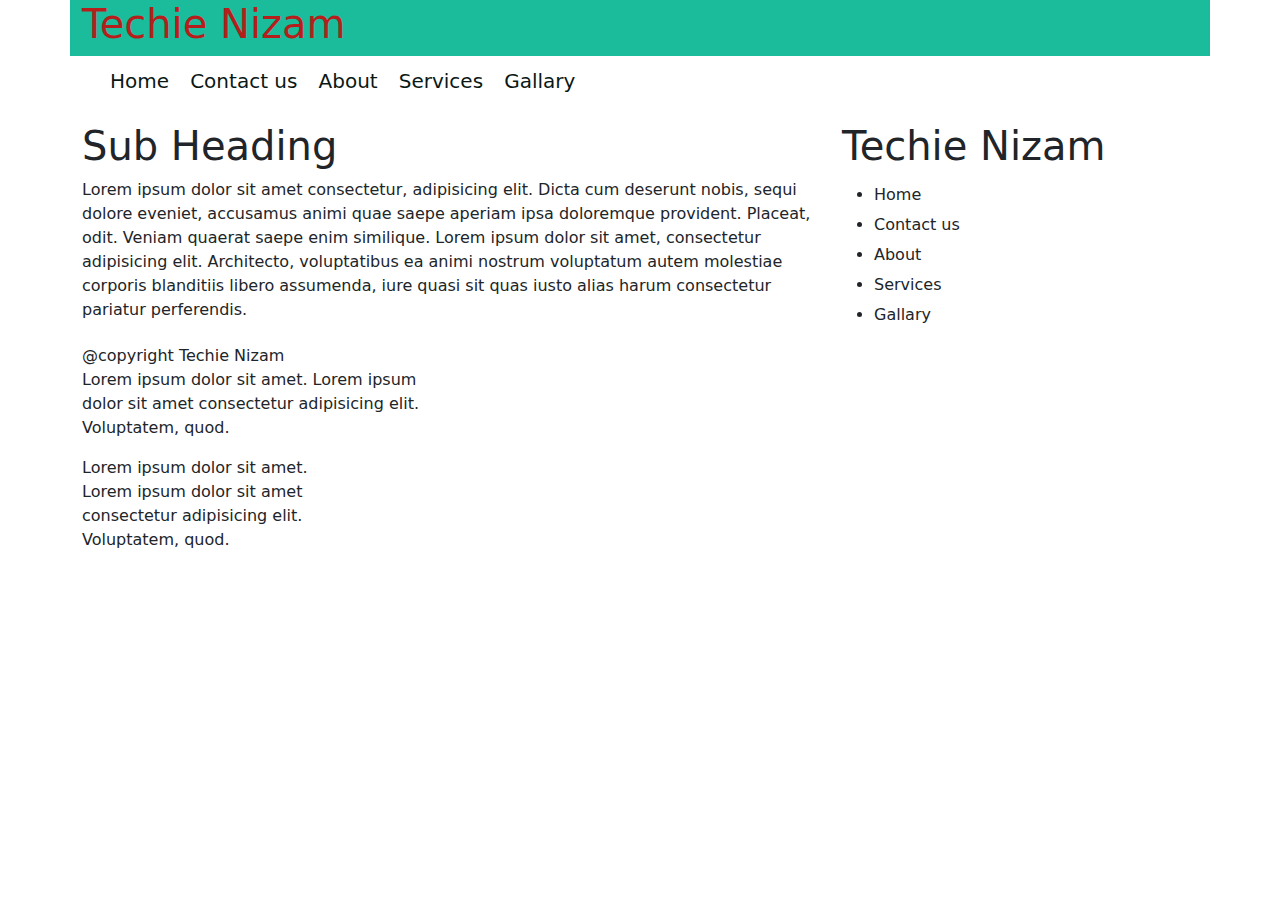
<file: bootstrap/index.html>
<!DOCTYPE html>
<html lang="en">
<head>
    <meta charset="UTF-8">
    <meta http-equiv="X-UA-Compatible" content="IE=edge">
    <meta name="viewport" content="width=device-width, initial-scale=1.0">
    <link rel="stylesheet" href="css/bootstrap.min.css">
    <link rel="stylesheet" href="css/style.css">
    <title>bootstrap</title>
</head>
<body>
      <!-- container class , row class, col class -->
     
<div class="container">
            <div class="row" >
                <div class="col-12" id="header">
                    <h1>Techie Nizam</h1>
                </div>
            </div>
    <div class="row" >
        <div class="col-12" id="menu">
                <ul>
                    <li><a href="">Home</a></li>
                    <li><a href="">Contact us</a></li>
                    <li><a href="">About</a></li>
                    <li><a href="">Services</a></li>
                    <li><a href="">Gallary</a></li>
                </ul>
             </div>
   
</div>
<div class="row" >
    <div class="col-md-8" id="content">
                <h1>Sub Heading</h1>
                <p>Lorem ipsum dolor sit amet consectetur, adipisicing elit.
                    Dicta cum deserunt nobis, sequi dolore eveniet,
                    accusamus animi quae saepe aperiam ipsa doloremque provident.
                        Placeat, odit. Veniam quaerat saepe enim similique.
                        Lorem ipsum dolor sit amet, consectetur adipisicing elit.
                            Architecto, voluptatibus ea animi nostrum voluptatum autem
                            molestiae corporis blanditiis libero assumenda, iure quasi
                            sit quas iusto alias harum consectetur pariatur perferendis.
                            </p>
    </div>
    <div class="col-md-4" id="sidebar">
        <h1>Techie Nizam</h1>
        <ul>
                        <li><a href=""></a>Home</li>
                        <li><a href=""></a>Contact us</li>
                        <li><a href=""></a>About</li>
                        <li><a href=""></a>Services</li>
                        <li><a href=""></a>Gallary</li>
                    </ul>
    </div>
   
</div>

<div class="row">
    <div class="col-12" id="footer">
        <span>@copyright Techie Nizam</span>
    </div>
</div>



    </div>




<div class="container">
    <div class="row">
       <div class="col-md-4">
        <p>Lorem ipsum dolor sit amet.
            Lorem ipsum dolor sit amet consectetur adipisicing elit.
             Voluptatem, quod.
        </p>
        <div class="col-md-8">
           <p>Lorem ipsum dolor sit amet.
               Lorem ipsum dolor sit amet consectetur adipisicing elit.
                Voluptatem, quod.
           </p>
       </div>
    </div>
   </div>  
   </div>


</body>
</html>
</file>
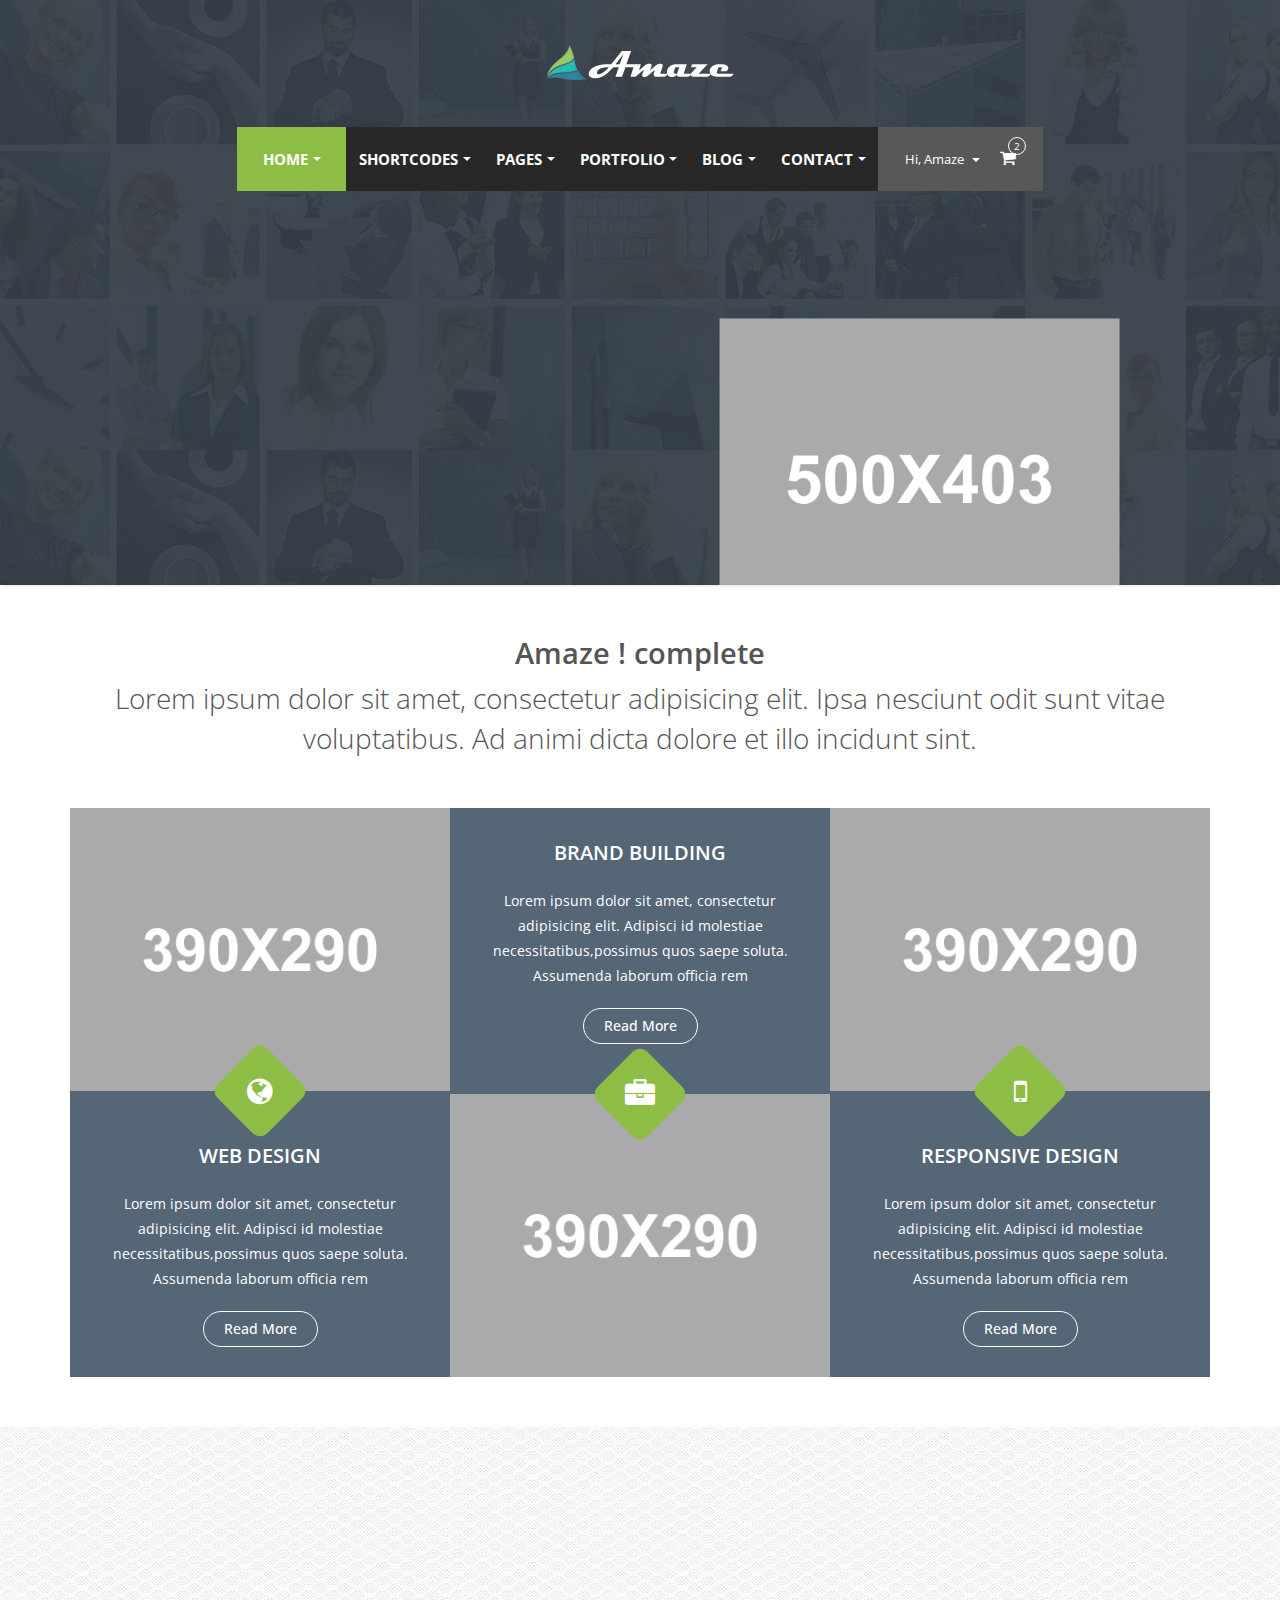
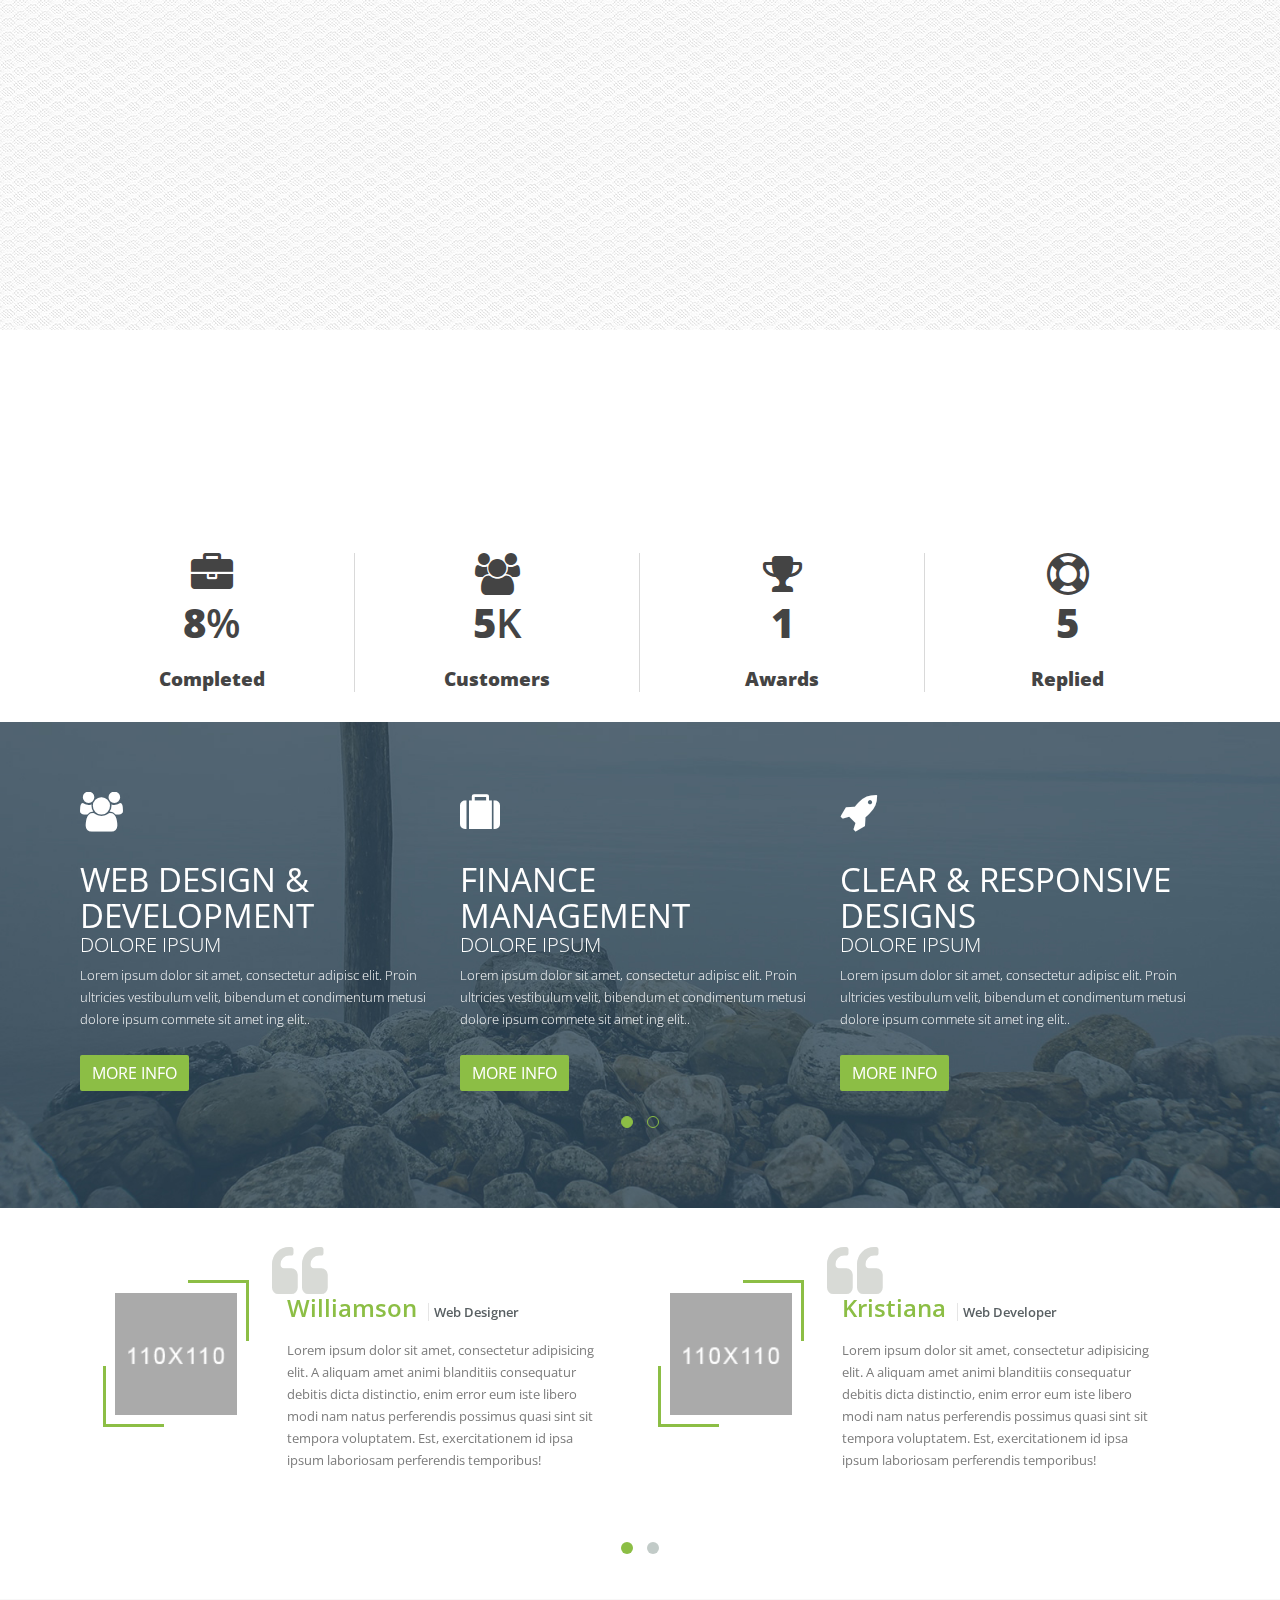
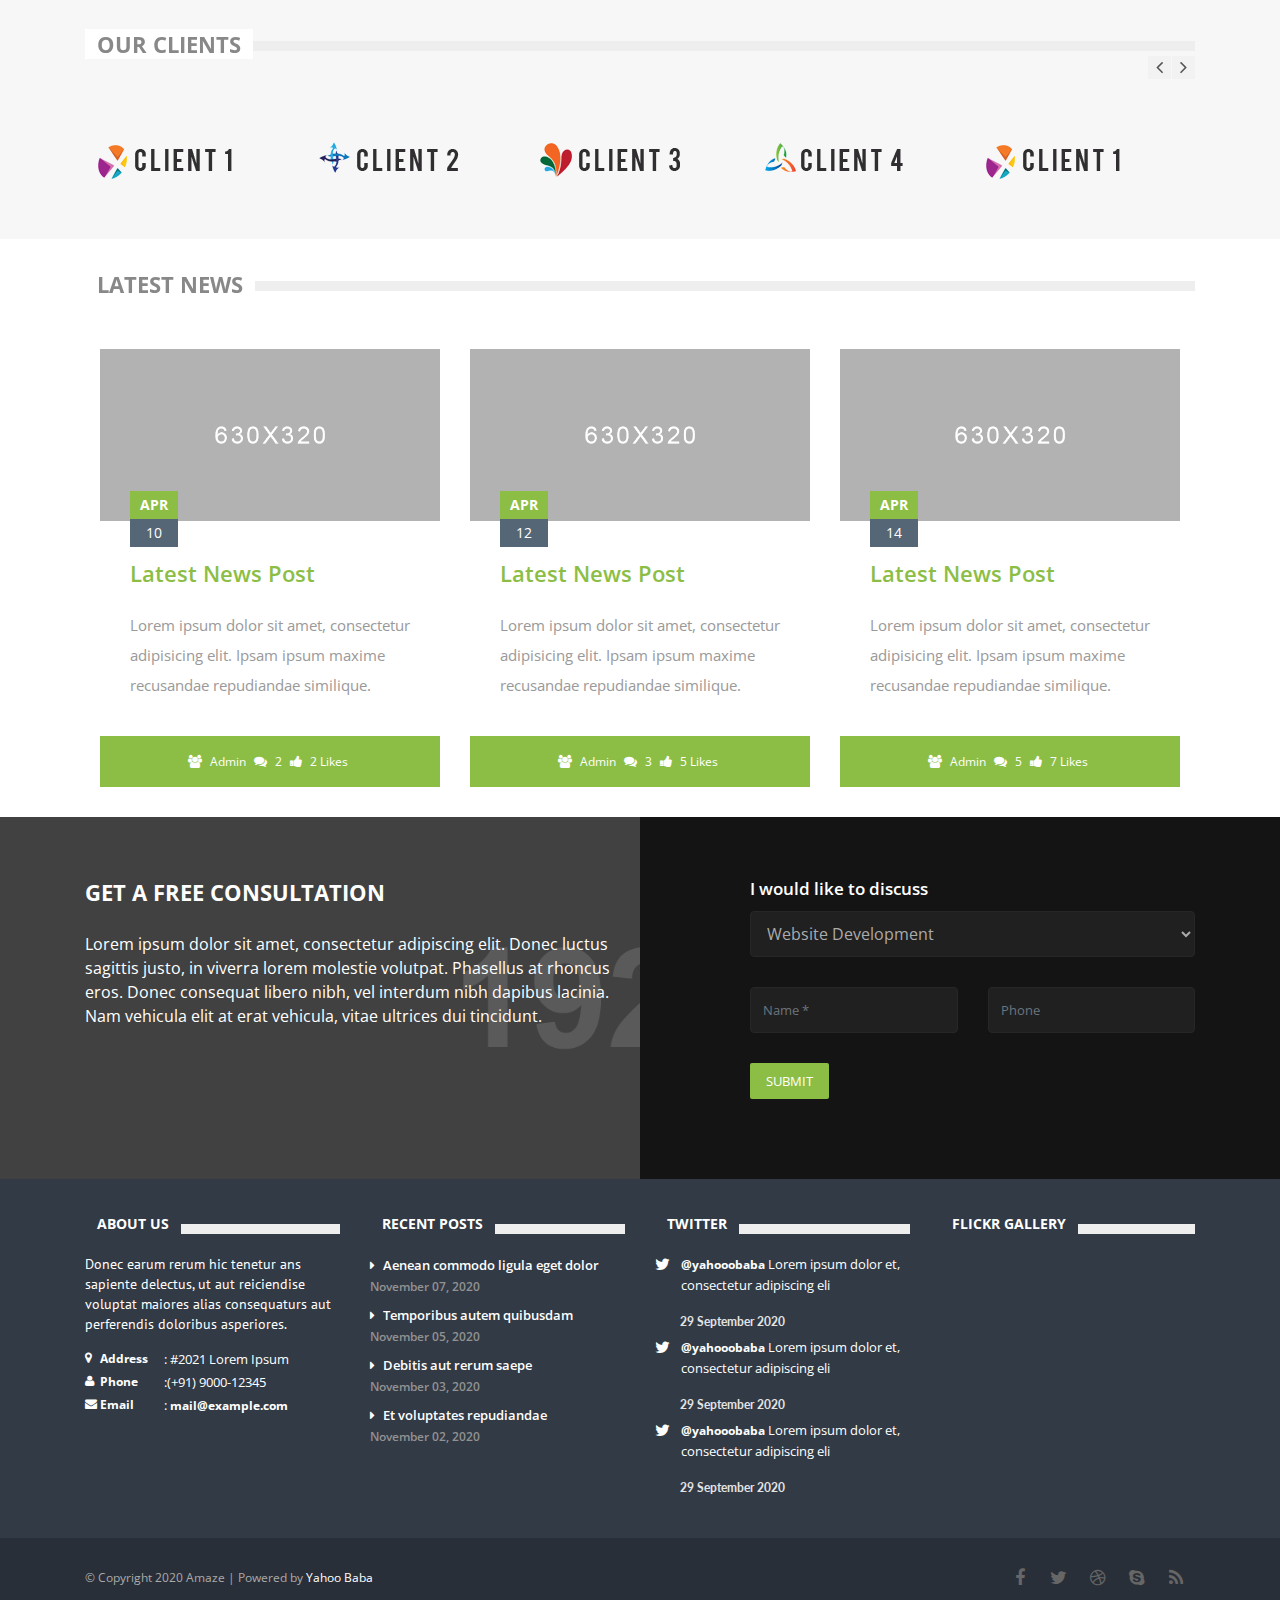
<file: bootstrap/Amaze-Template/index.html>
<!DOCTYPE html>
<!--[if IE 8 ]><html class="ie ie8" class="no-js" lang="en"> <![endif]-->
<!--[if (gte IE 9)|!(IE)]><!--><html class="no-js" lang="en"> <!--<![endif]-->
<head>
    <meta http-equiv="content-type" content="text/html; charset=UTF-8">
    <meta http-equiv="X-UA-Compatible" content="IE=edge">
    <meta name="viewport" content="width=device-width, initial-scale=1, maximum-scale=1">
    <title>Amaze Responsive Multipurpose Template</title>
    <meta name="description" content="">

    <!-- CSS FILES -->
    <link rel="stylesheet" href="css/bootstrap.min.css"/>
    <link rel="stylesheet" href="css/jquery.smartmenus.bootstrap-4.css"/>
    <link rel="stylesheet" href="css/style.css">
    <link rel="stylesheet" href="css/animate.css"/>

    <!-- HTML5 Shim and Respond.js IE8 support of HTML5 elements and media queries -->
    <!-- WARNING: Respond.js doesn't work if you view the page via file:// -->
    <!--[if lt IE 9]>
    <script src="https://oss.maxcdn.com/html5shiv/3.7.2/html5shiv.min.js"></script>
    <script src="https://oss.maxcdn.com/respond/1.4.2/respond.min.js"></script>
    <![endif]-->
</head>
<body class="home">
<header id="header">
<div class="container">
<div class="row">
<div id="logo-bar" class="col-sm-12">
    <div id="logo">
        <h1><a href="index.html"><img src="images/logo.png"/></a></h1>
    </div>
</div>

<!-- Navigation
================================================== -->
<div id="menu-bar" class="col-sm-12">
    <nav class="navbar navbar-expand-lg navbar-light  rounded mb-4">
        <!--  <div class="container">-->
        <button class="navbar-toggler" type="button" data-toggle="collapse" data-target="#navbarNavDropdown" aria-controls="navbarSupportedContent" aria-expanded="false" aria-label="Toggle navigation">
            <span class="navbar-toggler-icon"></span>
        </button>

        <div class="collapse navbar-collapse" id="navbarNavDropdown">
             <ul class="nav navbar-nav">
                <li class="nav-item dropdown active"><a href="index.html" class="nav-link dropdown-toggle"><span class="data-hover"data-hover="home">home</span></a>
                    <ul class="dropdown-menu">
                        <li class="active"><a href="index.html" class="dropdown-item">Home 1</a></li>
                        <li><a href="index_2.html" class="dropdown-item">Home 2</a></li>
                        <li><a href="index_3.html" class="dropdown-item">Home 3</a></li>
                        <li><a href="index_4.html" class="dropdown-item">Home 4</a></li>
                        <li><a href="index_5.html" class="dropdown-item">Home 5</a></li>
                    </ul>
                </li>
                <li class="nav-item dropdown"><a href="#" class="nav-link dropdown-toggle"><span class="data-hover" data-hover="Shortcodes">Shortcodes</span></a>
                    <ul class="dropdown-menu">
                        <li><a href="elements.html" class="dropdown-item">Elements</a></li>
                        <li><a href="form-elements.html" class="dropdown-item">Form elements</a></li>
                        <li><a href="columns.html" class="dropdown-item">Columns</a></li>
                        <li><a href="typography.html" class="dropdown-item">Typography</a></li>
                        <li><a href="pricing-tables.html" class="dropdown-item">Pricing Tables</a></li>
                        <li><a href="animation.html" class="dropdown-item">Animation</a></li>
                        <li><a href="icons.html" class="dropdown-item">Icons</a></li>
                    </ul>
                </li>

                <li class="nav-item dropdown"><a href="#" class="nav-link dropdown-toggle"><span class="data-hover" data-hover="pages">Pages</span></a>
                    <ul class="dropdown-menu">
                        <li class="dropdown">
                            <a href="about.html" class="dropdown-item">About</a>
                            <ul class="dropdown-menu">
                                <li><a href="about.html" class="dropdown-item">About Us 1</a></li>
                                <li><a href="about-2.html" class="dropdown-item">About Us 2</a></li>
                            </ul>
                        </li>
                        <li><a href="services.html" class="dropdown-item">Services</a></li>
                        <li><a href="faq.html" class="dropdown-item">FAQ</a></li>
                        <li><a href="cart.html" class="dropdown-item">Cart</a></li>
                        <li><a href="shop.html" class="dropdown-item">shop</a></li>
                        <li><a href="sidebar-right.html" class="dropdown-item">Right Sidebar</a></li>
                        <li><a href="sidebar-left.html" class="dropdown-item">Left Sidebar</a></li>
                        <li><a href="404-page.html" class="dropdown-item">404 Page</a></li>
                    </ul>
                </li>

                <li class="nav-item dropdown"><a href="#" class="nav-link dropdown-toggle"><span class="data-hover" data-hover="Portfolio">Portfolio</span></a>
                    <ul class="dropdown-menu">
                        <li class="dropdown"><a href="#" class="dropdown-item">Portfolio Classic</a>
                            <ul class="dropdown-menu">
                                <li><a href="portfolio_2.html" class="dropdown-item">Portfolio 2</a></li>
                                <li><a href="portfolio_3.html" class="dropdown-item">Portfolio 3</a></li>
                                <li><a href="portfolio_4.html" class="dropdown-item">Portfolio 4</a></li>
                            </ul>
                        </li>
                        <li class="dropdown">
                            <a href="portfolio_masonry_3.html" class="dropdown-item">Portfolio Masnory</a>
                            <ul class="dropdown-menu">
                                <li><a href="portfolio_masonry_2.html" class="dropdown-item">Masonry portfolio 2</a></li>
                                <li><a href="portfolio_masonry_3.html" class="dropdown-item">Masonry portfolio 3</a></li>
                                <li><a href="portfolio_masonry_4.html" class="dropdown-item">Masonry portfolio 4</a></li>
                            </ul>
                        </li>

                        <li class="dropdown">
                            <a href="portfolio_single.html" class="dropdown-item">Portfolio Single</a>
                            <ul class="dropdown-menu">
                                <li><a href="portfolio_single.html" class="dropdown-item">Portfolio Single 1</a></li>
                                <li><a href="portfolio_single_2.html" class="dropdown-item">Portfolio Single 2</a></li>
                                <li><a href="portfolio_single_3.html" class="dropdown-item">Portfolio Single 3</a></li>
                            </ul>
                        </li>
                    </ul>
                </li>

                <li class="nav-item dropdown"><a href="#" class="nav-link dropdown-toggle"><span class="data-hover" data-hover="blog">Blog</span></a>
                    <ul class="dropdown-menu">
                        <li class="dropdown"><a href="portfolio_masonry_3.html" class="dropdown-item">Masnory Blog Style</a>
                            <ul class="dropdown-menu">
                                <li><a href="blog-masonry-two.html" class="dropdown-item">Blog Masonry 2</a></li>
                                <li><a href="blog-masonry-three.html" class="dropdown-item">Blog Masonry 3</a></li>
                                <li><a href="blog-masonry-four.html" class="dropdown-item">Blog Masonry 4</a></li>
                            </ul>
                        </li>
                        <li class="dropdown">
                            <a href="portfolio_masonry_3.html" class="dropdown-item">Classic Blog Style</a>
                            <ul class="dropdown-menu">
                                <li><a href="blog-large-image.html" class="dropdown-item">Large Image</a></li>
                                <li><a href="blog-medium-image.html" class="dropdown-item">Medium Image</a></li>
                            </ul>
                        </li>
                        <li><a href="blog-post.html" class="dropdown-item">Single Post</a></li>
                    </ul>
                </li>

                <li class="nav-item dropdown"><a href="#" class="nav-link dropdown-toggle"> <span class="data-hover" data-hover="contact">Contact</span></a>
                    <ul class="dropdown-menu">
                        <li><a href="contact_1.html" class="dropdown-item">Contact 1</a></li>
                        <li><a href="contact_2.html" class="dropdown-item">Contact 2</a></li>
                        <li><a href="contact_3.html" class="dropdown-item">Contact 3</a></li>
                    </ul>
                </li>
            </ul>
        </div>
        <ul class="dropdown-items clearfix">
            <li>
                <div class="my-account">
                    <div class="dropdown">
                        <a class="account-dropdown" href="#" data-toggle="dropdown">
                            Hi, Amaze
                            <span class="caret"></span>
                        </a>
                        <ul class="dropdown-menu pull-right" role="menu">
                            <li>
                                <a href="#">My Account</a>
                            </li>
                            <li>
                                <a href="#">Checkout</a>
                            </li>
                            <li>
                                <a href="cart.html">Cart</a>
                            </li>
                            <li>
                                <a href="shop.html">Shop</a>
                            </li>
                        </ul>
                    </div>
                </div>
            </li>
            <li>
                <div class="shop-cart">
                    <div class="dropdown">
                        <a class="cart-dropdown" href="#" data-toggle="dropdown">
                            <i class="fa fa-shopping-cart"></i>
                            <span class="cart-items">2</span>
                        </a>
                        <ul class="dropdown-menu pull-right" role="menu">
                            <li class="cart-products">
                                <ul style="overflow: hidden;" tabindex="5000">
                                    <li>
                                        <div class="cart-product clearfix">
                                            <div class="left-data">
                                                <img alt="" src="images/cart-product.png">
                                            </div>
                                            <div class="right-data">
                                                <strong>
                                                    <a href="#">Flying Ninja </a>
                                                </strong>
                                                <p>$45.00 x 1</p>
                                                <a class="remove-item" href="#">
                                                    <i class="fa fa-trash-o"></i>
                                                </a>
                                            </div>
                                        </div>
                                    </li>
                                    <li>
                                        <div class="cart-product clearfix">
                                            <div class="left-data">
                                                <img alt="" src="images/cart-product2.png">
                                            </div>
                                            <div class="right-data">
                                                <strong>
                                                    <a href="#">Flying Ninja </a>
                                                </strong>
                                                <p>$45.00 x 2</p>
                                                <a class="remove-item" href="#">
                                                    <i class="fa fa-trash-o"></i>
                                                </a>
                                            </div>
                                        </div>
                                    </li>
                                </ul>
                            </li>
                            <li class="cart-subtotal">Subtotal: $135.00</li>
                            <li class="cart-buttons clearfix">
                                <a class="btn btn-default grey" href="#" role="button">View Cart</a>
                                <a class="btn btn-default" href="#" role="button">Checkout</a>
                            </li>
                        </ul>
                    </div>
                </div>
            </li>
        </ul>
    </nav>
</div>
<!--/#menu-bar -->

</div>
</div>
<!--Banner Slider-->

<script type="text/javascript">
    (function(f,g,c,i,e,k,h){/*! Jssor */
        var s=new function(){this.Ee=e;this.uf=function(b){var a=this.Ee;a&&b()}},d={yf:function(a){return-c.cos(a*c.PI)/2+.5},gc:function(a){return a},Af:function(a){return a*a},od:function(a){return-a*(a-2)},Bf:function(a){return(a*=2)<1?1/2*a*a:-1/2*(--a*(a-2)-1)},tf:function(a){return a*a*a},zf:function(a){return(a-=1)*a*a+1},rf:function(a){return(a*=2)<1?1/2*a*a*a:1/2*((a-=2)*a*a+2)},Ue:function(a){return a*a*a*a},Te:function(a){return-((a-=1)*a*a*a-1)},Se:function(a){return(a*=2)<1?1/2*a*a*a*a:-1/2*((a-=2)*a*a*a-2)},Le:function(a){return a*a*a*a*a},Ke:function(a){return(a-=1)*a*a*a*a+1},Je:function(a){return(a*=2)<1?1/2*a*a*a*a*a:1/2*((a-=2)*a*a*a*a+2)},Ie:function(a){return 1-c.cos(c.PI/2*a)},Ge:function(a){return c.sin(c.PI/2*a)},Ve:function(a){return-1/2*(c.cos(c.PI*a)-1)},We:function(a){return a==0?0:c.pow(2,10*(a-1))},of:function(a){return a==1?1:-c.pow(2,-10*a)+1},nf:function(a){return a==0||a==1?a:(a*=2)<1?1/2*c.pow(2,10*(a-1)):1/2*(-c.pow(2,-10*--a)+2)},mf:function(a){return-(c.sqrt(1-a*a)-1)},lf:function(a){return c.sqrt(1-(a-=1)*a)},kf:function(a){return(a*=2)<1?-1/2*(c.sqrt(1-a*a)-1):1/2*(c.sqrt(1-(a-=2)*a)+1)},jf:function(a){if(!a||a==1)return a;var b=.3,d=.075;return-(c.pow(2,10*(a-=1))*c.sin((a-d)*2*c.PI/b))},qf:function(a){if(!a||a==1)return a;var b=.3,d=.075;return c.pow(2,-10*a)*c.sin((a-d)*2*c.PI/b)+1},hf:function(a){if(!a||a==1)return a;var b=.45,d=.1125;return(a*=2)<1?-.5*c.pow(2,10*(a-=1))*c.sin((a-d)*2*c.PI/b):c.pow(2,-10*(a-=1))*c.sin((a-d)*2*c.PI/b)*.5+1},ff:function(a){var b=1.70158;return a*a*((b+1)*a-b)},ef:function(a){var b=1.70158;return(a-=1)*a*((b+1)*a+b)+1},df:function(a){var b=1.70158;return(a*=2)<1?1/2*a*a*(((b*=1.525)+1)*a-b):1/2*((a-=2)*a*(((b*=1.525)+1)*a+b)+2)},Sc:function(a){return 1-d.pc(1-a)},pc:function(a){return a<1/2.75?7.5625*a*a:a<2/2.75?7.5625*(a-=1.5/2.75)*a+.75:a<2.5/2.75?7.5625*(a-=2.25/2.75)*a+.9375:7.5625*(a-=2.625/2.75)*a+.984375},cf:function(a){return a<1/2?d.Sc(a*2)*.5:d.pc(a*2-1)*.5+.5},bf:c.ceil,af:c.floor};var b=new function(){var j=this,xb=/\S+/g,F=1,wb=2,cb=3,bb=4,fb=5,G,r=0,l=0,s=0,Y=0,A=0,I=navigator,kb=I.appName,o=I.userAgent,p=parseFloat;function Fb(){if(!G){G={sf:"ontouchstart"in f||"createTouch"in g};var a;if(I.pointerEnabled||(a=I.msPointerEnabled))G.pd=a?"msTouchAction":"touchAction"}return G}function v(i){if(!r){r=-1;if(kb=="Microsoft Internet Explorer"&&!!f.attachEvent&&!!f.ActiveXObject){var e=o.indexOf("MSIE");r=F;s=p(o.substring(e+5,o.indexOf(";",e)));/*@cc_on Y=@_jscript_version@*/;l=g.documentMode||s}else if(kb=="Netscape"&&!!f.addEventListener){var d=o.indexOf("Firefox"),b=o.indexOf("Safari"),h=o.indexOf("Chrome"),c=o.indexOf("AppleWebKit");if(d>=0){r=wb;l=p(o.substring(d+8))}else if(b>=0){var j=o.substring(0,b).lastIndexOf("/");r=h>=0?bb:cb;l=p(o.substring(j+1,b))}else{var a=/Trident\/.*rv:([0-9]{1,}[\.0-9]{0,})/i.exec(o);if(a){r=F;l=s=p(a[1])}}if(c>=0)A=p(o.substring(c+12))}else{var a=/(opera)(?:.*version|)[ \/]([\w.]+)/i.exec(o);if(a){r=fb;l=p(a[2])}}}return i==r}function q(){return v(F)}function vb(){return q()&&(l<6||g.compatMode=="BackCompat")}function ab(){return v(cb)}function eb(){return v(fb)}function rb(){return ab()&&A>534&&A<535}function J(){v();return A>537||l>42||r==F&&l>=11}function tb(){return q()&&l<9}function sb(a){var b,c;return function(f){if(!b){b=e;var d=a.substr(0,1).toUpperCase()+a.substr(1);n([a].concat(["WebKit","ms","Moz","O","webkit"]),function(g,e){var b=a;if(e)b=g+d;if(f.style[b]!=h)return c=b})}return c}}function qb(b){var a;return function(c){a=a||sb(b)(c)||b;return a}}var K=qb("transform");function jb(a){return{}.toString.call(a)}var gb={};n(["Boolean","Number","String","Function","Array","Date","RegExp","Object"],function(a){gb["[object "+a+"]"]=a.toLowerCase()});function n(b,d){var a,c;if(jb(b)=="[object Array]"){for(a=0;a<b.length;a++)if(c=d(b[a],a,b))return c}else for(a in b)if(c=d(b[a],a,b))return c}function D(a){return a==i?String(a):gb[jb(a)]||"object"}function hb(a){for(var b in a)return e}function B(a){try{return D(a)=="object"&&!a.nodeType&&a!=a.window&&(!a.constructor||{}.hasOwnProperty.call(a.constructor.prototype,"isPrototypeOf"))}catch(b){}}function u(a,b){return{x:a,y:b}}function nb(b,a){setTimeout(b,a||0)}function H(b,d,c){var a=!b||b=="inherit"?"":b;n(d,function(c){var b=c.exec(a);if(b){var d=a.substr(0,b.index),e=a.substr(b.index+b[0].length+1,a.length-1);a=d+e}});a=c+(!a.indexOf(" ")?"":" ")+a;return a}function pb(b,a){if(l<9)b.style.filter=a}j.pf=Fb;j.nd=q;j.Ye=ab;j.Xe=J;sb("transform");j.Vc=function(){return l};j.uc=nb;function V(a){a.constructor===V.caller&&a.zc&&a.zc.apply(a,V.caller.arguments)}j.zc=V;j.Ob=function(a){if(j.He(a))a=g.getElementById(a);return a};function t(a){return a||f.event}j.Ec=t;j.Vb=function(b){b=t(b);var a=b.target||b.srcElement||g;if(a.nodeType==3)a=j.Ac(a);return a};j.xc=function(a){a=t(a);return{x:a.pageX||a.clientX||0,y:a.pageY||a.clientY||0}};function w(c,d,a){if(a!==h)c.style[d]=a==h?"":a;else{var b=c.currentStyle||c.style;a=b[d];if(a==""&&f.getComputedStyle){b=c.ownerDocument.defaultView.getComputedStyle(c,i);b&&(a=b.getPropertyValue(d)||b[d])}return a}}function X(b,c,a,d){if(a!==h){if(a==i)a="";else d&&(a+="px");w(b,c,a)}else return p(w(b,c))}function m(c,a){var d=a?X:w,b;if(a&4)b=qb(c);return function(e,f){return d(e,b?b(e):c,f,a&2)}}function Ab(b){if(q()&&s<9){var a=/opacity=([^)]*)/.exec(b.style.filter||"");return a?p(a[1])/100:1}else return p(b.style.opacity||"1")}function Cb(b,a,f){if(q()&&s<9){var h=b.style.filter||"",i=new RegExp(/[\s]*alpha\([^\)]*\)/g),e=c.round(100*a),d="";if(e<100||f)d="alpha(opacity="+e+") ";var g=H(h,[i],d);pb(b,g)}else b.style.opacity=a==1?"":c.round(a*100)/100}var L={bb:["rotate"],S:["rotateX"],K:["rotateY"],Jb:["skewX"],Mb:["skewY"]};if(!J())L=C(L,{q:["scaleX",2],s:["scaleY",2],D:["translateZ",1]});function M(d,a){var c="";if(a){if(q()&&l&&l<10){delete a.S;delete a.K;delete a.D}b.c(a,function(d,b){var a=L[b];if(a){var e=a[1]||0;if(N[b]!=d)c+=" "+a[0]+"("+d+(["deg","px",""])[e]+")"}});if(J()){if(a.Z||a.ab||a.D!=h)c+=" translate3d("+(a.Z||0)+"px,"+(a.ab||0)+"px,"+(a.D||0)+"px)";if(a.q==h)a.q=1;if(a.s==h)a.s=1;if(a.q!=1||a.s!=1)c+=" scale3d("+a.q+", "+a.s+", 1)"}}d.style[K(d)]=c}j.Lc=m("transformOrigin",4);j.Me=m("backfaceVisibility",4);j.Ne=m("transformStyle",4);j.Oe=m("perspective",6);j.Pe=m("perspectiveOrigin",4);j.Qe=function(a,b){if(q()&&s<9||s<10&&vb())a.style.zoom=b==1?"":b;else{var c=K(a),f="scale("+b+")",e=a.style[c],g=new RegExp(/[\s]*scale\(.*?\)/g),d=H(e,[g],f);a.style[c]=d}};j.Pc=function(b,a){return function(c){c=t(c);var e=c.type,d=c.relatedTarget||(e=="mouseout"?c.toElement:c.fromElement);(!d||d!==a&&!j.Re(a,d))&&b(c)}};j.a=function(a,d,b,c){a=j.Ob(a);if(a.addEventListener){d=="mousewheel"&&a.addEventListener("DOMMouseScroll",b,c);a.addEventListener(d,b,c)}else if(a.attachEvent){a.attachEvent("on"+d,b);c&&a.setCapture&&a.setCapture()}};j.G=function(a,c,d,b){a=j.Ob(a);if(a.removeEventListener){c=="mousewheel"&&a.removeEventListener("DOMMouseScroll",d,b);a.removeEventListener(c,d,b)}else if(a.detachEvent){a.detachEvent("on"+c,d);b&&a.releaseCapture&&a.releaseCapture()}};j.Lb=function(a){a=t(a);a.preventDefault&&a.preventDefault();a.cancel=e;a.returnValue=k};j.gf=function(a){a=t(a);a.stopPropagation&&a.stopPropagation();a.cancelBubble=e};j.fb=function(d,c){var a=[].slice.call(arguments,2),b=function(){var b=a.concat([].slice.call(arguments,0));return c.apply(d,b)};return b};j.rb=function(d,c){for(var b=[],a=d.firstChild;a;a=a.nextSibling)(c||a.nodeType==1)&&b.push(a);return b};function ib(a,c,e,b){b=b||"u";for(a=a?a.firstChild:i;a;a=a.nextSibling)if(a.nodeType==1){if(S(a,b)==c)return a;if(!e){var d=ib(a,c,e,b);if(d)return d}}}j.C=ib;function db(a,c,d){for(a=a?a.firstChild:i;a;a=a.nextSibling)if(a.nodeType==1){if(a.tagName==c)return a;if(!d){var b=db(a,c,d);if(b)return b}}}j.xf=db;function C(){var e=arguments,d,c,b,a,g=1&e[0],f=1+g;d=e[f-1]||{};for(;f<e.length;f++)if(c=e[f])for(b in c){a=c[b];if(a!==h){a=c[b];var i=d[b];d[b]=g&&(B(i)||B(a))?C(g,{},i,a):a}}return d}j.T=C;function W(f,g){var d={},c,a,b;for(c in f){a=f[c];b=g[c];if(a!==b){var e;if(B(a)&&B(b)){a=W(a,b);e=!hb(a)}!e&&(d[c]=a)}}return d}j.yc=function(a){return D(a)=="function"};j.He=function(a){return D(a)=="string"};j.Yb=function(a){return!isNaN(p(a))&&isFinite(a)};j.c=n;j.vf=B;function P(a){return g.createElement(a)}j.Pb=function(){return P("DIV")};j.md=function(){};function T(b,c,a){if(a==h)return b.getAttribute(c);b.setAttribute(c,a)}function S(a,b){return T(a,b)||T(a,"data-"+b)}j.I=T;j.g=S;function y(b,a){if(a==h)return b.className;b.className=a}j.ld=y;function mb(b){var a={};n(b,function(b){if(b!=h)a[b]=b});return a}function ob(b,a){return b.match(a||xb)}function O(b,a){return mb(ob(b||"",a))}j.wf=ob;function Z(b,c){var a="";n(c,function(c){a&&(a+=b);a+=c});return a}function E(a,c,b){y(a,Z(" ",C(W(O(y(a)),O(c)),O(b))))}j.Ac=function(a){return a.parentNode};j.L=function(a){j.Q(a,"none")};j.Y=function(a,b){j.Q(a,b?"none":"")};j.Cf=function(b,a){b.removeAttribute(a)};j.Fe=function(){return q()&&l<10};j.Ze=function(d,a){if(a)d.style.clip="rect("+c.round(a.j||a.p||0)+"px "+c.round(a.B)+"px "+c.round(a.v)+"px "+c.round(a.i||a.n||0)+"px)";else if(a!==h){var g=d.style.cssText,f=[new RegExp(/[\s]*clip: rect\(.*?\)[;]?/i),new RegExp(/[\s]*cliptop: .*?[;]?/i),new RegExp(/[\s]*clipright: .*?[;]?/i),new RegExp(/[\s]*clipbottom: .*?[;]?/i),new RegExp(/[\s]*clipleft: .*?[;]?/i)],e=H(g,f,"");b.Sb(d,e)}};j.X=function(){return+new Date};j.eb=function(b,a){b.appendChild(a)};j.Xb=function(b,a,c){(c||a.parentNode).insertBefore(b,a)};j.bd=function(b,a){a=a||b.parentNode;a&&a.removeChild(b)};j.Ad=function(a,b){n(a,function(a){j.bd(a,b)})};j.Tc=function(a){j.Ad(j.rb(a,e),a)};j.Bd=function(a,b){var c=j.Ac(a);b&1&&j.H(a,(j.l(c)-j.l(a))/2);b&2&&j.J(a,(j.m(c)-j.m(a))/2)};j.Kb=function(b,a){return parseInt(b,a||10)};j.yd=p;j.Re=function(b,a){var c=g.body;while(a&&b!==a&&c!==a)try{a=a.parentNode}catch(d){return k}return b===a};function U(d,c,b){var a=d.cloneNode(!c);!b&&j.Cf(a,"id");return a}j.zb=U;j.pb=function(d,f){var a=new Image;function b(e,d){j.G(a,"load",b);j.G(a,"abort",c);j.G(a,"error",c);f&&f(a,d)}function c(a){b(a,e)}if(eb()&&l<11.6||!d)b(!d);else{j.a(a,"load",b);j.a(a,"abort",c);j.a(a,"error",c);a.src=d}};j.Jd=function(d,a,e){var c=d.length+1;function b(b){c--;if(a&&b&&b.src==a.src)a=b;!c&&e&&e(a)}n(d,function(a){j.pb(a.src,b)});b()};function Db(a){var l=this,p="",r=["av","pv","ds","dn"],e=[],q,k=0,f=0,d=0;function i(){E(a,q,e[d||k||f&2||f]);b.F(a,"pointer-events",d?"none":"")}function c(){k=0;i();j.G(g,"mouseup",c);j.G(g,"touchend",c);j.G(g,"touchcancel",c)}function o(a){if(d)j.Lb(a);else{k=4;i();j.a(g,"mouseup",c);j.a(g,"touchend",c);j.a(g,"touchcancel",c)}}l.Eb=function(a){if(a===h)return!d;d=a?0:3;i()};l.W=a=j.Ob(a);var m=b.wf(y(a));if(m)p=m.shift();n(r,function(a){e.push(p+a)});q=Z(" ",e);e.unshift("");j.a(a,"mousedown",o);j.a(a,"touchstart",o)}j.Hc=function(a){return new Db(a)};j.F=w;j.Bb=m("overflow");j.J=m("top",2);j.H=m("left",2);j.l=m("width",2);j.m=m("height",2);j.dc=m("marginLeft",2);j.Tb=m("marginTop",2);j.E=m("position");j.Q=m("display");j.u=m("zIndex",1);j.Ub=function(b,a,c){if(a!=h)Cb(b,a,c);else return Ab(b)};j.Sb=function(a,b){if(b!=h)a.style.cssText=b;else return a.style.cssText};j.vd=function(b,a){if(a===h){a=w(b,"backgroundImage")||"";var c=/\burl\s*\(\s*["']?([^"'\r\n,]+)["']?\s*\)/gi.exec(a)||[];return c[1]}w(b,"backgroundImage",a?"url('"+a+"')":"")};var R={sb:j.Ub,j:j.J,i:j.H,tb:j.l,wb:j.m,ub:j.E,Kf:j.Q,xb:j.u};function x(f,l){var e=tb(),b=J(),d=rb(),g=K(f);function k(b,d,a){var e=b.db(u(-d/2,-a/2)),f=b.db(u(d/2,-a/2)),g=b.db(u(d/2,a/2)),h=b.db(u(-d/2,a/2));b.db(u(300,300));return u(c.min(e.x,f.x,g.x,h.x)+d/2,c.min(e.y,f.y,g.y,h.y)+a/2)}function a(d,a){a=a||{};var n=a.D||0,p=(a.S||0)%360,q=(a.K||0)%360,u=(a.bb||0)%360,l=a.q,m=a.s,f=a.Lf;if(l==h)l=1;if(m==h)m=1;if(f==h)f=1;if(e){n=0;p=0;q=0;f=0}var c=new zb(a.Z,a.ab,n);c.S(p);c.K(q);c.le(u);c.me(a.Jb,a.Mb);c.Nc(l,m,f);if(b){c.yb(a.n,a.p);d.style[g]=c.ne()}else if(!Y||Y<9){var o="",i={x:0,y:0};if(a.M)i=k(c,a.M,a.jb);j.Tb(d,i.y);j.dc(d,i.x);o=c.ve();var s=d.style.filter,t=new RegExp(/[\s]*progid:DXImageTransform\.Microsoft\.Matrix\([^\)]*\)/g),r=H(s,[t],o);pb(d,r)}}x=function(e,c){c=c||{};var g=c.n,k=c.p,f;n(R,function(a,b){f=c[b];f!==h&&a(e,f)});j.Ze(e,c.f);if(!b){g!=h&&j.H(e,(c.Dc||0)+g);k!=h&&j.J(e,(c.Cc||0)+k)}if(c.ye)if(d)nb(j.fb(i,M,e,c));else a(e,c)};j.kb=M;if(d)j.kb=x;if(e)j.kb=a;else if(!b)a=M;j.O=x;x(f,l)}j.kb=x;j.O=x;function zb(j,k,o){var d=this,b=[1,0,0,0,0,1,0,0,0,0,1,0,j||0,k||0,o||0,1],h=c.sin,g=c.cos,l=c.tan;function f(a){return a*c.PI/180}function n(a,b){return{x:a,y:b}}function m(c,e,l,m,o,r,t,u,w,z,A,C,E,b,f,k,a,g,i,n,p,q,s,v,x,y,B,D,F,d,h,j){return[c*a+e*p+l*x+m*F,c*g+e*q+l*y+m*d,c*i+e*s+l*B+m*h,c*n+e*v+l*D+m*j,o*a+r*p+t*x+u*F,o*g+r*q+t*y+u*d,o*i+r*s+t*B+u*h,o*n+r*v+t*D+u*j,w*a+z*p+A*x+C*F,w*g+z*q+A*y+C*d,w*i+z*s+A*B+C*h,w*n+z*v+A*D+C*j,E*a+b*p+f*x+k*F,E*g+b*q+f*y+k*d,E*i+b*s+f*B+k*h,E*n+b*v+f*D+k*j]}function e(c,a){return m.apply(i,(a||b).concat(c))}d.Nc=function(a,c,d){if(a!=1||c!=1||d!=1)b=e([a,0,0,0,0,c,0,0,0,0,d,0,0,0,0,1])};d.yb=function(a,c,d){b[12]+=a||0;b[13]+=c||0;b[14]+=d||0};d.S=function(c){if(c){a=f(c);var d=g(a),i=h(a);b=e([1,0,0,0,0,d,i,0,0,-i,d,0,0,0,0,1])}};d.K=function(c){if(c){a=f(c);var d=g(a),i=h(a);b=e([d,0,-i,0,0,1,0,0,i,0,d,0,0,0,0,1])}};d.le=function(c){if(c){a=f(c);var d=g(a),i=h(a);b=e([d,i,0,0,-i,d,0,0,0,0,1,0,0,0,0,1])}};d.me=function(a,c){if(a||c){j=f(a);k=f(c);b=e([1,l(k),0,0,l(j),1,0,0,0,0,1,0,0,0,0,1])}};d.db=function(c){var a=e(b,[1,0,0,0,0,1,0,0,0,0,1,0,c.x,c.y,0,1]);return n(a[12],a[13])};d.ne=function(){return"matrix3d("+b.join(",")+")"};d.ve=function(){return"progid:DXImageTransform.Microsoft.Matrix(M11="+b[0]+", M12="+b[4]+", M21="+b[1]+", M22="+b[5]+", SizingMethod='auto expand')"}}new function(){var a=this;function b(d,g){for(var j=d[0].length,i=d.length,h=g[0].length,f=[],c=0;c<i;c++)for(var k=f[c]=[],b=0;b<h;b++){for(var e=0,a=0;a<j;a++)e+=d[c][a]*g[a][b];k[b]=e}return f}a.q=function(b,c){return a.Wc(b,c,0)};a.s=function(b,c){return a.Wc(b,0,c)};a.Wc=function(a,c,d){return b(a,[[c,0],[0,d]])};a.db=function(d,c){var a=b(d,[[c.x],[c.y]]);return u(a[0][0],a[1][0])}};var N={Dc:0,Cc:0,n:0,p:0,gb:1,q:1,s:1,bb:0,S:0,K:0,Z:0,ab:0,D:0,Jb:0,Mb:0};j.qd=function(c,d){var a=c||{};if(c)if(b.yc(c))a={P:a};else if(b.yc(c.f))a.f={P:c.f};a.P=a.P||d;if(a.f)a.f.P=a.f.P||d;return a};function lb(c,a){var b={};n(c,function(c,d){var e=c;if(a[d]!=h)if(j.Yb(c))e=c+a[d];else e=lb(c,a[d]);b[d]=e});return b}j.Ce=lb;j.ie=function(l,m,x,q,z,A,n){var a=m;if(l){a={};for(var g in m){var B=A[g]||1,w=z[g]||[0,1],f=(x-w[0])/w[1];f=c.min(c.max(f,0),1);f=f*B;var u=c.floor(f);if(f!=u)f-=u;var j=q.P||d.gc,k,C=l[g],o=m[g];if(b.Yb(o)){j=q[g]||j;var y=j(f);k=C+o*y}else{k=b.T({Nb:{}},l[g]);var v=q[g]||{};b.c(o.Nb||o,function(d,a){j=v[a]||v.P||j;var c=j(f),b=d*c;k.Nb[a]=b;k[a]+=b})}a[g]=k}var t=b.c(m,function(b,a){return N[a]!=h});t&&b.c(N,function(c,b){if(a[b]==h&&l[b]!==h)a[b]=l[b]});if(t){if(a.gb)a.q=a.s=a.gb;a.M=n.M;a.jb=n.jb;a.ye=e}}if(m.f&&n.yb){var p=a.f.Nb,s=(p.j||0)+(p.v||0),r=(p.i||0)+(p.B||0);a.i=(a.i||0)+r;a.j=(a.j||0)+s;a.f.i-=r;a.f.B-=r;a.f.j-=s;a.f.v-=s}if(a.f&&b.Fe()&&!a.f.j&&!a.f.i&&!a.f.p&&!a.f.n&&a.f.B==n.M&&a.f.v==n.jb)a.f=i;return a}};function m(){var a=this,d=[];function i(a,b){d.push({Rb:a,bc:b})}function h(a,c){b.c(d,function(b,e){b.Rb==a&&b.bc===c&&d.splice(e,1)})}a.ob=a.addEventListener=i;a.removeEventListener=h;a.k=function(a){var c=[].slice.call(arguments,1);b.c(d,function(b){b.Rb==a&&b.bc.apply(f,c)})}}var l=function(B,F,h,K,N,M){B=B||0;var a=this,q,n,o,u,D=0,H,I,G,E,A=0,j=0,m=0,z,l,d,g,p,y,w=[],x;function P(a){d+=a;g+=a;l+=a;j+=a;m+=a;A+=a}function t(o){var f=o;if(p)if(!y&&(f>=g||f<d)||y&&f>=d)f=((f-d)%p+p)%p+d;if(!z||u||j!=f){var i=c.min(f,g);i=c.max(i,d);if(!z||u||i!=m){if(M){var k=(i-l)/(F||1);if(h.fe)k=1-k;var n=b.ie(N,M,k,H,G,I,h);if(x)b.c(n,function(b,a){x[a]&&x[a](K,b)});else b.O(K,n)}a.cc(m-l,i-l);var r=m,q=m=i;b.c(w,function(b,c){var a=!z&&y||f<=j?w[w.length-c-1]:b;a.z(m-A)});j=f;z=e;a.Hb(r,q)}}}function C(a,b,e){b&&a.Gb(g);if(!e){d=c.min(d,a.Fb()+A);g=c.max(g,a.ib()+A)}w.push(a)}var r=f.requestAnimationFrame||f.webkitRequestAnimationFrame||f.mozRequestAnimationFrame||f.msRequestAnimationFrame;if(b.Ye()&&b.Vc()<7)r=i;r=r||function(a){b.uc(a,h.id)};function J(){if(q){var d=b.X(),e=c.min(d-D,h.hd),a=j+e*o;D=d;if(a*o>=n*o)a=n;t(a);if(!u&&a*o>=n*o)L(E);else r(J)}}function s(f,h,i){if(!q){q=e;u=i;E=h;f=c.max(f,d);f=c.min(f,g);n=f;o=n<j?-1:1;a.gd();D=b.X();r(J)}}function L(b){if(q){u=q=E=k;a.Xc();b&&b()}}a.ed=function(a,b,c){s(a?j+a:g,b,c)};a.jd=s;a.hb=L;a.Td=function(a){s(a)};a.U=function(){return j};a.cd=function(){return n};a.lb=function(){return m};a.z=t;a.Wd=function(){t(g,e)};a.yb=function(a){t(j+a)};a.ad=function(){return q};a.Xd=function(a){p=a};a.Gb=P;a.A=function(a,b){C(a,0,b)};a.Wb=function(a){C(a,1)};a.Zc=function(a){g+=a};a.Fb=function(){return d};a.ib=function(){return g};a.Hb=a.gd=a.Xc=a.cc=b.md;a.Zb=b.X();h=b.T({id:16,hd:50},h);p=h.ac;y=h.be;x=h.ce;d=l=B;g=B+F;I=h.de||{};G=h.ee||{};H=b.qd(h.N)};new(function(){});var j=function(q,jc){var o=this;function Ec(){var a=this;l.call(a,-1e8,2e8);a.Ud=function(){var b=a.lb(),d=c.floor(b),f=v(d),e=b-c.floor(b);return{cb:f,Sd:d,ub:e}};a.Hb=function(b,a){var d=c.floor(a);if(d!=a&&a>b)d++;Wb(d,e);o.k(j.Rd,v(a),v(b),a,b)}}function Dc(){var a=this;l.call(a,0,0,{ac:r});b.c(C,function(b){F&1&&b.Xd(r);a.Wb(b);b.Gb(kb/fc)})}function Cc(){var a=this,b=Vb.W;l.call(a,-1,2,{N:d.gc,ce:{ub:ec},ac:r},b,{ub:1},{ub:-2});a.fc=b}function qc(n,m){var b=this,d,f,g,h,c;l.call(b,-1e8,2e8,{hd:100});b.gd=function(){P=e;S=i;o.k(j.Qd,v(y.U()),y.U())};b.Xc=function(){P=k;h=k;var a=y.Ud();o.k(j.Pd,v(y.U()),y.U());!a.ub&&Gc(a.Sd,t)};b.Hb=function(j,i){var b;if(h)b=c;else{b=f;if(g){var e=i/g;b=a.Od(e)*(f-d)+d}}y.z(b)};b.Cb=function(a,e,c,h){d=a;f=e;g=c;y.z(a);b.z(0);b.jd(c,h)};b.Nd=function(a){h=e;c=a;b.ed(a,i,e)};b.Md=function(a){c=a};y=new Ec;y.A(n);y.A(m)}function sc(){var c=this,a=bc();b.u(a,0);b.F(a,"pointerEvents","none");c.W=a;c.Ib=function(){b.L(a);b.Tc(a)}}function Ac(n,f){var d=this,q,P,x,h,A=[],z,G,Y,J,U,E,N,g,y,p;l.call(d,-w,w+1,{});function H(a){q&&q.rd();X(n,a,0);E=e;q=new L.R(n,L,b.yd(b.g(n,"idle"))||oc,!u);q.z(0)}function bb(){q.Zb<L.Zb&&H()}function R(p,r,n){if(!J){J=e;if(h&&n){var g=n.width,c=n.height,m=g,l=c;if(g&&c&&a.mb){if(a.mb&3&&(!(a.mb&4)||g>K||c>M)){var i=k,q=K/M*c/g;if(a.mb&1)i=q>1;else if(a.mb&2)i=q<1;m=i?g*M/c:K;l=i?M:c*K/g}b.l(h,m);b.m(h,l);b.J(h,(M-l)/2);b.H(h,(K-m)/2)}b.E(h,"absolute");o.k(j.ge,f)}}b.L(r);p&&p(d)}function ab(b,c,e,g){if(g==S&&t==f&&u)if(!Fc){var a=v(b);D.Zd(a,f,c,d,e);c.he();V.Gb(a-V.Fb()-1);V.z(a);B.Cb(b,b,0)}}function eb(b){if(b==S&&t==f){if(!g){var a=i;if(D)if(D.cb==f)a=D.Vd();else D.Ib();bb();g=new yc(n,f,a,q);g.kd(p)}!g.ad()&&g.lc()}}function I(e,h,l){if(e==f){if(e!=h)C[h]&&C[h].sd();else!l&&g&&g.Be();p&&p.Eb();var m=S=b.X();d.pb(b.fb(i,eb,m))}else{var k=c.min(f,e),j=c.max(f,e),o=c.min(j-k,k+r-j),n=w+a.Ae-1;(!U||o<=n)&&d.pb()}}function fb(){if(t==f&&g){g.hb();p&&p.ze();p&&p.xe();g.Bc()}}function hb(){t==f&&g&&g.hb()}function db(a){!Q&&o.k(j.we,f,a)}function T(){p=y.pInstance;g&&g.kd(p)}d.pb=function(c,a){a=a||x;if(A.length&&!J){b.Y(a);if(!Y){Y=e;o.k(j.ue,f);b.c(A,function(a){if(!b.I(a,"src")){a.src=b.g(a,"src2")||"";b.Q(a,a["display-origin"])}})}b.Jd(A,h,b.fb(i,R,c,a))}else R(c,a)};d.De=function(){var j=f;if(a.nc<0)j-=r;var e=j+a.nc*wc;if(F&2)e=v(e);if(!(F&1)&&!ib)e=c.max(0,c.min(e,r-w));if(e!=f){if(D){var g=D.ae(r);if(g){var k=S=b.X(),h=C[v(e)];return h.pb(b.fb(i,ab,e,h,g,k),x)}}cb(e)}else if(u){d.sd();I(f,f)}};d.kc=function(){I(f,f,e)};d.sd=function(){p&&p.ze();p&&p.xe();d.Gc();g&&g.te();g=i;H()};d.he=function(){b.L(n)};d.Gc=function(){b.Y(n)};d.re=function(){p&&p.Eb()};function X(a,d,c,i){if(b.I(a,"jssor-slider"))return;if(!E){if(a.tagName=="IMG"){A.push(a);if(!b.I(a,"src")){U=e;a["display-origin"]=b.Q(a);b.L(a)}}var f=b.vd(a);if(f){var g=new Image;b.g(g,"src2",f);A.push(g)}if(c){b.u(a,(b.u(a)||0)+1);b.Tb(a,b.Tb(a)||0);b.dc(a,b.dc(a)||0);b.kb(a,{D:0})}}var j=b.rb(a);b.c(j,function(f){var j=f.tagName,l=b.g(f,"u");if(l=="player"&&!y){y=f;if(y.pInstance)T();else b.a(y,"dataavailable",T)}if(l=="caption"){if(d){b.Lc(f,b.g(f,"to"));b.Me(f,b.g(f,"bf"));N&&b.g(f,"3d")&&b.Ne(f,"preserve-3d")}else if(!b.nd()){var g=b.zb(f,k,e);b.Xb(g,f,a);b.bd(f,a);f=g;d=e}}else if(!E&&!c&&!h){if(j=="A"){if(b.g(f,"u")=="image")h=b.xf(f,"IMG");else h=b.C(f,"image",e);if(h){z=f;b.Q(z,"block");b.O(z,W);G=b.zb(z,e);b.E(z,"relative");b.Ub(G,0);b.F(G,"backgroundColor","#000")}}else if(j=="IMG"&&b.g(f,"u")=="image")h=f;if(h){h.border=0;b.O(h,W)}}X(f,d,c+1,i)});!E&&c&&s.uf(function(){for(var e=1;e<c;e++);b.F(a,"pointerEvents")})}d.cc=function(c,b){var a=w-b;ec(P,a)};d.cb=f;m.call(d);N=b.g(n,"p");b.Oe(n,N);b.Pe(n,b.g(n,"po"));var O=b.C(n,"thumb",e);if(O){b.zb(O);b.L(O)}b.Y(n);x=b.zb(gb);b.u(x,1e3);b.a(n,"click",db);H(e);d.Yd=h;d.Jc=G;d.fc=P=n;b.eb(P,x);o.ob(203,I);o.ob(28,hb);o.ob(24,fb)}function yc(z,f,p,q){var a=this,m=0,v=0,g,h,d,c,i,s,r,n=C[f];l.call(a,0,0);function w(){b.Tc(O);hc&&i&&n.Jc&&b.eb(O,n.Jc);b.Y(O,!i&&n.Yd)}function x(){a.lc()}function y(b){r=b;a.hb();a.lc()}a.lc=function(){var b=a.lb();if(!E&&!P&&!r&&t==f){if(!b){if(g&&!i){i=e;a.Bc(e);o.k(j.Kd,f,m,v,g,c)}w()}var k,p=j.Kc;if(b!=c)if(b==d)k=c;else if(b==h)k=d;else if(!b)k=h;else k=a.cd();o.k(p,f,b,m,h,d,c);var l=u&&(!G||H);if(b==c)(d!=c&&!(G&12)||l)&&n.De();else(l||b!=d)&&a.jd(k,x)}};a.Be=function(){d==c&&d==a.lb()&&a.z(h)};a.te=function(){D&&D.cb==f&&D.Ib();var b=a.lb();b<c&&o.k(j.Kc,f,-b-1,m,h,d,c)};a.Bc=function(a){p&&b.Bb(lb,a&&p.sc.Df?"":"hidden")};a.cc=function(b,a){if(i&&a>=g){i=k;w();n.Gc();D.Ib();o.k(j.pe,f,m,v,g,c)}o.k(j.oe,f,a,m,h,d,c)};a.kd=function(a){if(a&&!s){s=a;a.ob($JssorPlayer$.qe,y)}};p&&a.Wb(p);g=a.ib();a.Wb(q);h=g+q.Mc;c=a.ib();d=u?g+q.Qc:c}function Mb(a,c,d){b.H(a,c);b.J(a,d)}function ec(c,b){var a=z>0?z:fb,d=Ab*b*(a&1),e=Bb*b*(a>>1&1);Mb(c,d,e)}function Rb(){rb=P;Kb=B.cd();I=y.U()}function Jb(){Rb();if(E||!H&&G&12){B.hb();o.k(j.ke)}}function ic(f){if(!E&&(H||!(G&12))&&!B.ad()){var d=y.U(),b=c.ceil(I);if(f&&c.abs(J)>=a.Rc){b=c.ceil(d);b+=jb}if(!(F&1))b=c.min(r-w,c.max(b,0));var e=c.abs(b-d);e=1-c.pow(1-e,5);if(!Q&&rb)B.Td(Kb);else if(d==b){ub.re();ub.kc()}else B.Cb(d,b,e*Yb)}}function Ib(a){!b.g(b.Vb(a),"nodrag")&&b.Lb(a)}function uc(a){cc(a,1)}function cc(a,c){a=b.Ec(a);var h=b.Vb(a);if(!N&&!b.g(h,"nodrag")&&vc()&&(!c||a.touches.length==1)){E=e;zb=k;S=i;b.a(g,c?"touchmove":"mousemove",Cb);b.X();Q=0;Jb();if(!rb)z=0;if(c){var f=a.touches[0];vb=f.clientX;wb=f.clientY}else{var d=b.xc(a);vb=d.x;wb=d.y}J=0;hb=0;jb=0;o.k(j.je,v(I),I,a)}}function Cb(d){if(E){d=b.Ec(d);var f;if(d.type!="mousemove"){var l=d.touches[0];f={x:l.clientX,y:l.clientY}}else f=b.xc(d);if(f){var j=f.x-vb,k=f.y-wb;if(c.floor(I)!=I)z=z||fb&N;if((j||k)&&!z){if(N==3)if(c.abs(k)>c.abs(j))z=2;else z=1;else z=N;if(ob&&z==1&&c.abs(k)-c.abs(j)>3)zb=e}if(z){var a=k,i=Bb;if(z==1){a=j;i=Ab}if(!(F&1)){if(a>0){var g=i*t,h=a-g;if(h>0)a=g+c.sqrt(h)*5}if(a<0){var g=i*(r-w-t),h=-a-g;if(h>0)a=-g-c.sqrt(h)*5}}if(J-hb<-2)jb=0;else if(J-hb>2)jb=-1;hb=J;J=a;tb=I-J/i/(Z||1);if(J&&z&&!zb){b.Lb(d);if(!P)B.Nd(tb);else B.Md(tb)}}}}}function bb(){tc();if(E){E=k;b.X();b.G(g,"mousemove",Cb);b.G(g,"touchmove",Cb);Q=J;Q&&u&8&&(u=0);B.hb();var a=y.U();o.k(j.Ld,v(a),a,v(I),I);G&12&&Rb();ic(e)}}function nc(c){if(Q){b.gf(c);var a=b.Vb(c);while(a&&x!==a){a.tagName=="A"&&b.Lb(c);try{a=a.parentNode}catch(d){break}}}else u&4&&(u=0)}function Lb(a){C[t];t=v(a);ub=C[t];Wb(a);return t}function Gc(b,c){z=0;Lb(b);var a=v(b);if(u&2&&Xb>0&&a==r-1||Xb<0&&!a)u=0;o.k(j.se,a,c)}function Wb(a,c){xb=a;b.c(T,function(b){b.ec(v(a),a,c)})}function vc(){var b=j.fd||0,a=Y;if(ob)a&1&&(a&=1);j.fd|=a;return N=a&~b}function tc(){if(N){j.fd&=~Y;N=0}}function bc(){var a=b.Pb();b.O(a,W);b.E(a,"absolute");return a}function v(a){return(a%r+r)%r}function qb(b,d){u&8&&(u=0);if(d)if(!F){b=c.min(c.max(b+xb,0),r-w);d=k}else if(F&2){b=v(b+xb);d=k}cb(b,a.tc,d)}function yb(){b.c(T,function(a){a.mc(a.Qb.td<=H)})}function lc(){if(!H){H=1;yb();if(!E){G&12&&ic();G&3&&C[t]&&C[t].kc()}}}function kc(){if(H){H=0;yb();E||!(G&12)||Jb()}}function mc(){W={tb:K,wb:M,j:0,i:0};b.c(U,function(a){b.O(a,W);b.E(a,"absolute");b.Bb(a,"hidden");b.L(a)});b.O(gb,W)}function cb(g,f,l){if(Tb&&(!E&&(H||!(G&12))||a.Oc)){P=e;E=k;B.hb();if(f==h)f=Yb;var d=Db.lb(),b=g;if(l){b=d+g;if(g>0)b=c.ceil(b);else b=c.floor(b)}if(F&2)b=v(b);if(!(F&1))b=c.max(0,c.min(b,r-w));var j=(b-d)%r;b=d+j;var i=d==b?0:f*c.abs(j);i=c.min(i,f*w*1.5);B.Cb(d,b,i||1)}}o.ed=function(){o.Ab(u||1)};o.Ab=function(a){if(a==h)return a;if(a!=u){u=a;u&&C[t]&&C[t].kc()}};function X(){return b.l(A||q)}function mb(){return b.m(A||q)}o.M=X;o.jb=mb;function Fb(c,d){if(c==h)return b.l(q);if(!A){var a=b.Pb(g);b.ld(a,b.ld(q));b.Sb(a,b.Sb(q));b.Q(a,"block");b.E(a,"relative");b.J(a,0);b.H(a,0);b.Bb(a,"visible");A=b.Pb(g);b.E(A,"absolute");b.J(A,0);b.H(A,0);b.l(A,b.l(q));b.m(A,b.m(q));b.Lc(A,"0 0");b.eb(A,a);var i=b.rb(q);b.eb(q,A);b.F(q,"backgroundImage","");b.c(i,function(c){b.eb(b.g(c,"noscale")?q:a,c);b.g(c,"autocenter")&&Nb.push(c)})}Z=c/(d?b.m:b.l)(A);b.Qe(A,Z);var f=d?Z*X():c,e=d?c:Z*mb();b.l(q,f);b.m(q,e);b.c(Nb,function(a){var c=b.Kb(b.g(a,"autocenter"));b.Bd(a,c)})}o.zd=Fb;m.call(o);o.W=q=b.Ob(q);var a=b.T({mb:0,Ae:1,jc:1,hc:0,Ab:0,Db:1,vb:e,Oc:e,nc:1,Fc:3e3,Uc:1,tc:500,Od:d.od,Rc:20,vc:0,qb:1,wc:0,Dd:1,qc:1,Ic:1},jc);a.vb=a.vb&&b.Xe();if(a.wd!=h)a.Fc=a.wd;if(a.Id!=h)a.wc=a.Id;var fb=a.qc&3,wc=(a.qc&4)/-4||1,nb=a.Jf,L=b.T({R:p,vb:a.vb},a.xd);L.nb=L.nb||L.Hf;var Gb=a.Gf,ab=a.Hd,eb=a.Ff,R=!a.Dd,A,x=b.C(q,"slides",R),gb=b.C(q,"loading",R)||b.Pb(g),Pb=b.C(q,"navigator",R),gc=b.C(q,"arrowleft",R),dc=b.C(q,"arrowright",R),Ob=b.C(q,"thumbnavigator",R),rc=b.l(x),pc=b.m(x),W,U=[],xc=b.rb(x);b.c(xc,function(a){a.tagName=="DIV"&&!b.g(a,"u")&&U.push(a);b.u(a,(b.u(a)||0)+1)});var t=-1,xb,ub,r=U.length,K=a.Fd||rc,M=a.Ed||pc,Zb=a.vc,Ab=K+Zb,Bb=M+Zb,fc=fb&1?Ab:Bb,w=c.min(a.qb,r),lb,z,N,zb,T=[],Sb,Ub,Qb,hc,Fc,u,Xb=a.nc,G=a.Uc,oc=a.Fc,Yb=a.tc,sb,ib,kb,Tb=w<r,F=Tb?a.Db:0,Y,Q,H=1,P,E,S,vb=0,wb=0,J,hb,jb,Db,y,V,B,Vb=new sc,Z,Nb=[];if(r){if(a.vb)Mb=function(a,c,d){b.kb(a,{Z:c,ab:d})};u=a.Ab&63;o.Qb=jc;mc();b.I(q,"jssor-slider",e);b.u(x,b.u(x)||0);b.E(x,"absolute");lb=b.zb(x,e);b.Xb(lb,x);if(nb){hc=nb.Ef;sb=nb.R;ib=w==1&&r>1&&sb&&(!b.nd()||b.Vc()>=8)}kb=ib||w>=r||!(F&1)?0:a.wc;Y=(w>1||kb?fb:-1)&a.Ic;var Hb=x,C=[],D,O,Eb=b.pf(),ob=Eb.sf,I,rb,Kb,tb;Eb.pd&&b.F(Hb,Eb.pd,([i,"pan-y","pan-x","none"])[Y]||"");V=new Cc;if(ib)D=new sb(Vb,K,M,nb,ob);b.eb(lb,V.fc);b.Bb(x,"hidden");O=bc();b.F(O,"backgroundColor","#000");b.Ub(O,0);b.Xb(O,Hb.firstChild,Hb);for(var db=0;db<U.length;db++){var zc=U[db],Bc=new Ac(zc,db);C.push(Bc)}b.L(gb);Db=new Dc;B=new qc(Db,V);b.a(x,"click",nc,e);b.a(q,"mouseout",b.Pc(lc,q));b.a(q,"mouseover",b.Pc(kc,q));if(Y){b.a(x,"mousedown",cc);b.a(x,"touchstart",uc);b.a(x,"dragstart",Ib);b.a(x,"selectstart",Ib);b.a(g,"mouseup",bb);b.a(g,"touchend",bb);b.a(g,"touchcancel",bb);b.a(f,"blur",bb)}G&=ob?10:5;if(Pb&&Gb){Sb=new Gb.R(Pb,Gb,X(),mb());T.push(Sb)}if(ab&&gc&&dc){ab.Db=F;ab.qb=w;Ub=new ab.R(gc,dc,ab,X(),mb());T.push(Ub)}if(Ob&&eb){eb.hc=a.hc;Qb=new eb.R(Ob,eb);T.push(Qb)}b.c(T,function(a){a.ic(r,C,gb);a.ob(n.dd,qb)});b.F(q,"visibility","visible");Fb(X());yb();a.jc&&b.a(g,"keydown",function(b){if(b.keyCode==37)qb(-a.jc,e);else b.keyCode==39&&qb(a.jc,e)});var pb=a.hc;if(!(F&1))pb=c.max(0,c.min(pb,r-w));B.Cb(pb,pb,0)}};j.we=21;j.je=22;j.Ld=23;j.Qd=24;j.Pd=25;j.ue=26;j.ge=27;j.ke=28;j.Rd=202;j.se=203;j.Kd=206;j.pe=207;j.oe=208;j.Kc=209;var n={dd:1};var q=function(a,g,h){var c=this;m.call(c);var r,d,f,j;b.l(a);b.m(a);var p,o;function l(a){c.k(n.dd,a,e)}function t(c){b.Y(a,c);b.Y(g,c)}function s(){p.Eb(h.Db||d>0);o.Eb(h.Db||d<r-h.qb)}c.ec=function(b,a,c){if(c)d=a;else{d=b;s()}};c.mc=t;var q;c.ic=function(c){r=c;d=0;if(!q){b.a(a,"click",b.fb(i,l,-j));b.a(g,"click",b.fb(i,l,j));p=b.Hc(a);o=b.Hc(g);q=e}};c.Qb=f=b.T({ud:1},h);j=f.ud;if(f.Nc==k){b.I(a,"noscale",e);b.I(g,"noscale",e)}if(f.oc){b.I(a,"autocenter",f.oc);b.I(g,"autocenter",f.oc)}};function p(e,d,c){var a=this;l.call(a,0,c);a.rd=b.md;a.Mc=0;a.Qc=c}var r=function(v,h,u,E){var a=this,w,o={},p=h.nb,s=h.If,j=new l(0,0),q=[],g=[],D=E,f=D?1e8:0;l.call(a,0,0);function r(d,c){var a={};b.c(d,function(d,f){var e=o[f];if(e){if(b.vf(d))d=r(d,c||f=="e");else if(c)if(b.Yb(d))d=w[d];a[e]=d}});return a}function t(d,e){var a=[],c=b.rb(d);b.c(c,function(c){var h=b.g(c,"u")=="caption";if(h){var d=b.g(c,"t"),g=p[b.Kb(d)]||p[d],f={W:c,sc:g};a.push(f)}a=a.concat(t(c,e+1))});return a}function n(c,e){var a=q[c];if(a==i){a=q[c]={V:c,rc:[],Yc:[]};var d=0;!b.c(g,function(a,b){d=b;return a.V>c})&&d++;g.splice(d,0,a)}return a}function z(t,u,g){var a,d;if(s){var o=b.g(t,"c");if(o){var m=s[b.Kb(o)];if(m){a=n(m.r,0);a.Cd=m.e||0}}}b.c(u,function(i){var h=b.T(e,{},r(i)),j=b.qd(h.N);delete h.N;if(h.i){h.n=h.i;j.n=j.i;delete h.i}if(h.j){h.p=h.j;j.p=j.j;delete h.j}var o={N:j,M:g.tb,jb:g.wb},k=new l(i.b,i.d,o,t,g,h);f=c.max(f,i.b+i.d);if(a){if(!d)d=new l(i.b,0);d.A(k)}else{var m=n(i.b,i.b+i.d);m.rc.push(k)}g=b.Ce(g,h)});if(a&&d){d.Wd();var h=d,j,k=d.Fb(),p=d.ib(),q=c.max(p,a.Cd);if(a.V<p){if(a.V>k){h=new l(k,a.V-k);h.A(d,e)}else h=i;j=new l(a.V,q-k,{ac:q-a.V,be:e});j.A(d,e)}h&&a.rc.push(h);j&&a.Yc.push(j)}return g}function y(a){b.c(a,function(d){var a=d.W,f=b.l(a),e=b.m(a),c={i:b.H(a),j:b.J(a),n:0,p:0,sb:1,xb:b.u(a)||0,bb:0,S:0,K:0,q:1,s:1,Z:0,ab:0,D:0,Jb:0,Mb:0,tb:f,wb:e,f:{j:0,B:f,v:e,i:0}};c.Dc=c.i;c.Cc=c.j;z(a,d.sc,c)})}function B(f,d,g){var c=f.b-d;if(c){var b=new l(d,c);b.A(j,e);b.Gb(g);a.A(b)}a.Zc(f.d);return c}function A(e){var c=j.Fb(),d=0;b.c(e,function(e,f){e=b.T({d:u},e);B(e,c,d);c=e.b;d+=e.d;if(!f||e.t==2){a.Mc=c;a.Qc=c+e.d}})}function k(h,e,d){var g=e.length;if(g>4)for(var m=c.ceil(g/4),a=0;a<m;a++){var i=e.slice(a*4,c.min(a*4+4,g)),j=new l(i[0].V,0);k(j,i,d);h.A(j)}else b.c(e,function(a){b.c(d?a.Yc:a.rc,function(a){d&&a.Zc(f-a.ib());h.A(a)})})}a.rd=function(){a.z(-1,e)};w=[d.gc,d.yf,d.Af,d.od,d.Bf,d.tf,d.zf,d.rf,d.Ue,d.Te,d.Se,d.Le,d.Ke,d.Je,d.Ie,d.Ge,d.Ve,d.We,d.of,d.nf,d.mf,d.lf,d.kf,d.jf,d.qf,d.hf,d.ff,d.ef,d.df,d.Sc,d.pc,d.cf,d.bf,d.af];var C={j:"y",i:"x",v:"m",B:"t",bb:"r",S:"rX",K:"rY",q:"sX",s:"sY",Z:"tX",ab:"tY",D:"tZ",Jb:"kX",Mb:"kY",sb:"o",N:"e",xb:"i",f:"c"};b.c(C,function(b,a){o[b]=a});y(t(v,1));k(j,g);var x=h.Mf||[],m=[].concat(x[b.Kb(b.g(v,"b"))]||[]);m.push({b:f,d:m.length?0:u});A(m);f=c.max(f,a.ib());k(a,g,e);a.z(-1)};jssor_1_slider_init=function(){var e=[[{b:0,d:1e3,x:40,y:-393}],[{b:1e3,d:600,x:11,y:203}],[{b:1e3,d:600,x:12,y:203}],[{b:1600,d:400,x:522,y:5}],[{b:2e3,d:500,x:493}],[{b:2500,d:500,x:496,y:-5}],[{b:3e3,d:600,y:-145}],[{b:0,d:900,x:-450}],[{b:900,d:700,x:-450,y:-5}],[{b:1600,d:500,x:-450}],[{b:2100,d:600,x:-450,y:-5}],[{b:2700,d:900,y:301}],[{b:-1,d:1,o:-1},{b:0,d:1e3,x:197,o:1}],[{b:1e3,d:800,y:-295}],[{b:0,d:1800,y:15},{b:1800,d:800,x:-591,y:5}],[{b:0,d:2600,y:-2},{b:2600,d:360,x:-5,y:268},{b:2960,d:340,y:-70},{b:3300,d:360,y:63}]],g={Ab:1,xd:{R:r,nb:e},Hd:{R:q,td:1}},d=new j("jssor_1",g);function a(){var b=d.W.parentNode.clientWidth;if(b){b=c.min(b,1170);b=c.max(b,320);d.zd(b)}else f.setTimeout(a,30)}a();b.a(f,"load",a);b.a(f,"resize",a);b.a(f,"orientationchange",a)}})(window,document,Math,null,true,false)
</script>
<style>
    .jssora22l,.jssora22r{display:block;position:absolute;width:40px;height:58px;cursor:pointer;background:url('images/a22.png') center center no-repeat;overflow:hidden}.jssora22l{background-position:-10px -31px}.jssora22r{background-position:-70px -31px}.jssora22l:hover{background-position:-130px -31px}.jssora22r:hover{background-position:-190px -31px}.jssora22l.jssora22ldn{background-position:-250px -31px}.jssora22r.jssora22rdn{background-position:-310px -31px}.jssora22l.jssora22lds{background-position:-10px -31px;opacity:.3;pointer-events:none}.jssora22r.jssora22rds{background-position:-70px -31px;opacity:.3;pointer-events:none}
</style>
<div id="jssor_1" style="position:relative;margin:0 auto;top:0px;left:0px;width:1170px;height:370px;overflow:hidden;visibility:hidden;background-color:transparent;">
    <!-- Loading Screen -->
    <div data-u="loading" style="position:absolute;top:0px;left:0px;background-color:rgba(0,0,0,0.7);">
        <div style="filter: alpha(opacity=70); opacity: 0.7; position: absolute; display: block; top: 0px; left: 0px; width: 100%; height: 100%;"></div>
        <div style="position:absolute;display:block;background:url('images/loading.gif') no-repeat center center;top:0px;left:0px;width:100%;height:100%;"></div>
    </div>
    <div data-u="slides" style="cursor:default;position:relative;top:0px;left:0px;width:1170px;height:370px;overflow:hidden;">
        <div style="background-color:rgba(0,0,0,0);">
            <img data-u="caption" data-t="0" style="position:absolute;top:443px;left:630px;width:400px;height:322px;z-index:0;" src="images/slider-boy1.png" />
            <div data-u="caption" data-t="1" style="position:absolute;top:-119px;left:175px;width:200px;height:50px;z-index:0;background-color:#ffffff;font-size:30px;font-weight:700;color:#443838;line-height:50px;text-align:center;">Say Hello to</div>
            <div data-u="caption" data-t="2" style="position:absolute;top:-119px;left:360px;width:120px;height:50px;z-index:0;background-color:#ffffff;font-size:30px;font-weight:700;color:#8cbe45;line-height:50px;text-align:center;">Amaze</div>
            <div data-u="caption" data-t="3" style="position:absolute;top:150px;left:-336px;width:300px;height:30px;z-index:0;background-color:#ffffff;font-size:20px;color:#423a3a;line-height:30px;text-align:center;">Creative and Elegant Solutions</div>
            <div data-u="caption" data-t="4" style="position:absolute;top:190px;left:-307px;width:290px;height:30px;z-index:0;background-color:#ffffff;font-size:20px;color:#3d3434;line-height:30px;text-align:center;">Amaze Is Simple And Elegant</div>
            <div data-u="caption" data-t="5" style="position:absolute;top:230px;left:-310px;width:300px;height:30px;z-index:0;background-color:#ffffff;font-size:20px;color:#372b2b;line-height:30px;text-align:center;">Packet With Tonns of features</div>
            <a href="#" data-u="caption" data-t="6" style="position:absolute;top:435px;left:186px;width:120px;height:40px;z-index:0;background-color:#8cbe45;font-size:12px;font-weight:700;color:#ffffff;line-height:40px;text-align:center;">GET STARTED</a>
        </div>
        <a data-u="any" href="http://www.jssor.com/aashi/slide_3.slider" style="display:none">jQuery Slider</a>
        <div>
            <div data-u="caption" data-t="7" style="position:absolute;top:70px;left:1200px;width:200px;height:30px;z-index:0;background-color:#8cbe45;font-size:20px;font-weight:600;color:#ffffff;line-height:30px;text-align:center;">Responsive Design</div>
            <div data-u="caption" data-t="8" style="position:absolute;top:120px;left:1200px;width:200px;height:30px;z-index:0;background-color:#ffffff;font-size:20px;font-weight:600;color:#555555;line-height:30px;text-align:center;">Resolution Slider</div>
            <div data-u="caption" data-t="9" style="position:absolute;top:160px;left:1200px;width:200px;height:30px;z-index:0;background-color:#8cbe45;font-size:20px;font-weight:600;color:#ffffff;line-height:30px;text-align:center;">Simply Design</div>
            <div data-u="caption" data-t="10" style="position:absolute;top:210px;left:1200px;width:200px;height:30px;z-index:0;background-color:#ffffff;font-size:20px;font-weight:600;color:#555555;line-height:30px;text-align:center;">Resolution Frame</div>
            <img data-u="caption" data-t="11" style="position:absolute;top:-242px;left:236px;width:310px;height:174px;z-index:0;" src="images/laptop-image.png" />
        </div>
        <div>
            <img data-u="caption" data-t="12" style="position:absolute;top:82px;left:80px;width:400px;height:288px;z-index:0;" src="images/slider-girl.png" />
            <div data-u="caption" data-t="13" style="position:absolute;top:400px;left:615px;width:270px;height:50px;z-index:0;background-color:#ffffff;font-size:30px;font-weight:600;color:#000000;line-height:50px;text-align:center;">Amaze Template</div>
            <div data-u="caption" data-t="14" style="position:absolute;top:145px;left:1206px;width:350px;height:30px;z-index:0;background-color:#8cbe45;font-size:20px;color:#ffffff;line-height:30px;text-align:center;">A Responsive Multipurpose Theme</div>
            <div data-u="caption" data-t="15" style="position:absolute;top:-56px;left:620px;width:240px;height:30px;z-index:0;background-color:#5b5555;font-size:20px;color:#ffffff;line-height:30px;text-align:center;">For Your Precious World!</div>
        </div>
    </div>
    <!-- Arrow Navigator -->
    <span data-u="arrowleft" class="jssora22l" style="top:0px;left:8px;width:40px;height:58px;" data-autocenter="2"></span>
    <span data-u="arrowright" class="jssora22r" style="top:0px;right:8px;width:40px;height:58px;" data-autocenter="2"></span>
</div>
<script type="text/javascript">jssor_1_slider_init();</script>
<!-- #endregion Jssor Slider End -->
</header>
<!--End Header-->

<section class="wrapper">
<!--start info service-->
<section class="info_service">
    <div class="container">
        <div class="row sub_content">
            <div class="col-lg-12 col-md-12 col-sm-12 wow fadeInDown">
                <h1 class="intro text-center">Amaze ! complete</h1>
                <p class="lead text-center">Lorem ipsum dolor sit amet, consectetur adipisicing elit. Ipsa nesciunt odit sunt vitae voluptatibus. Ad animi dicta dolore et illo incidunt sint.</p>
            </div>

            <div class="col-md-4">
                <div class="serviceBox_4">
                    <img src="images/services/4.png"/>
                    <div class="service-content">
                                <span class="service-icon">
                                    <i class="fa fa-globe"></i>
                                </span>
                        <h3 class="title">Web Design</h3>
                        <p class="description">
                            Lorem ipsum dolor sit amet, consectetur adipisicing elit. Adipisci id molestiae necessitatibus,possimus quos saepe soluta. Assumenda laborum officia rem
                        </p>
                        <a href="#" class="read-more">read more</a>
                    </div>
                </div>
            </div>

            <div class="col-md-4">
                <div class="serviceBox_4 middle">
                    <div class="service-content">
                                <span class="service-icon">
                                    <i class="fa fa-briefcase"></i>
                                </span>
                        <h3 class="title">Brand Building</h3>
                        <p class="description">
                            Lorem ipsum dolor sit amet, consectetur adipisicing elit. Adipisci id molestiae necessitatibus,possimus quos saepe soluta. Assumenda laborum officia rem
                        </p>
                        <a href="#" class="read-more">read more</a>
                    </div>
                    <img src="images/services/5.png"/>
                </div>
            </div>
            <div class="col-md-4">
                <div class="serviceBox_4">
                    <img src="images/services/6.png"/>
                    <div class="service-content">
                                <span class="service-icon">
                                    <i class="fa fa-mobile"></i>
                                </span>
                        <h3 class="title">Responsive Design</h3>
                        <p class="description">
                            Lorem ipsum dolor sit amet, consectetur adipisicing elit. Adipisci id molestiae necessitatibus,possimus quos saepe soluta. Assumenda laborum officia rem
                        </p>
                        <a href="#" class="read-more">read more</a>
                    </div>
                </div>
            </div>

        </div>

    </div>
</section>
<!--end info service-->

<section class="texture-section texture1">
    <div class="container">
        <div class="row sub_content">
            <div class="col-md-6 wow slideInLeft" data-wow-duration="1s">
                <div class="dividerHeading">
                    <h4><span>About Us</span></h4>
                </div>
                <p>
                    Cras mattis consectetur purus sit amet fermen. Lorem ipsum dolor sit amet, consec adipiscing elit. Maecenas sed diam eget risus varius bland sit amet non fringilla ullamcorper magna. Nulla eu mi magna. Etiam suscipit commodo ad gravida.
                </p>
                <ul class="list_style square">
                    <li><a href="#">Donec convallis, metus nec tempus aliquet</a></li>
                    <li><a href="#">Aenean commodo ligula eget dolor</a></li>
                    <li><a href="#">Lorem ipsum dolor sit amet cons adipiscing</a></li>
                    <li><a href="#">Nunc aliquet tincidunt metus sit amet</a></li>
                    <li><a href="#">Accumsan vulputate faucibus turpis dictum</a></li>
                </ul>
            </div>
            <div class="col-md-6 wow slideInRight" data-wow-duration="1s">
                <img src="images/apple-devices-2.png" class="img-fluid" alt=""/>
            </div>
        </div>
    </div>
</section>

<section class="counter-parallax">
    <div class="container">
        <div class="row sub_content">
            <div class="col-lg-12 col-md-12 col-sm-12 wow fadeInDown">
                <h1 class="intro text-center">We have 25 years of experience</h1>
                <p class="lead text-center">We are the leading provider of client solutions with over 10 years of experience helping businesses to findcomprehensive solutions and high growth for your business. </p>
            </div>

            <div class="col-lg-3 col-md-6 text-center">
                <div class="count-box">
                    <span class="icon"><i class="fa fa-briefcase "></i></span>
                    <p><b class="timer" data-to="100" data-speed="10000"></b>%</p>
                    <span class="title">completed</span>
                </div>
            </div>

            <div class="col-lg-3 col-md-6 text-center">
                <div class="count-box">
                    <span class="icon"><i class="fa fa-users"></i></span>
                    <p><b class="timer" data-to="63" data-speed="10000"></b>K</p>
                    <span class="title">customers</span>
                </div>
            </div>

            <div class="col-lg-3 col-md-6 text-center">
                <div class="count-box">
                    <span class="icon"><i class="fa fa-trophy"></i></span>
                    <p><b class="timer" data-to="18" data-speed="10000"></b></p>
                    <span class="title">Awards</span>
                </div>
            </div>

            <div class="col-lg-3 col-md-6 text-center">
                <div class="count-box">
                    <span class="icon"><i class="fa fa-life-ring"></i></span>
                    <p><b class="timer" data-to="63" data-speed="10000"></b></p>
                    <span class="title">replied</span>
                </div>
            </div>
        </div>
    </div>
</section>

<section class="service-parallax">
    <div class="container">
        <div class="row">
            <div id="service-box-slider" class="owl-carousel">
                <div class="serviceBox_2">
                    <div class="service-icon">
                        <i class="fa fa-users"></i>
                    </div>
                    <div class="service-content">
                        <h3>WEB DESIGN &
                            DEVELOPMENT</h3>
                        <h5>dolore ipsum</h5>
                        <p>Lorem ipsum dolor sit amet, consectetur adipisc elit. Proin ultricies vestibulum velit, bibendum et condimentum metusi dolore ipsum commete sit amet ing elit..</p>
                    </div>
                    <div class="read">
                        <a href="" class="btn btn-default">MORE INFO</a>
                    </div>
                </div>
                <div class="serviceBox_2">
                    <div class="service-icon">
                        <i class="fa fa-suitcase"></i>
                    </div>
                    <div class="service-content">
                        <h3>FINANCE
                            MANAGEMENT</h3>
                        <h5>dolore ipsum</h5>
                        <p>Lorem ipsum dolor sit amet, consectetur adipisc elit. Proin ultricies vestibulum velit, bibendum et condimentum metusi dolore ipsum commete sit amet ing elit..</p>
                    </div>
                    <div class="read">
                        <a href="" class="btn btn-default">MORE INFO</a>
                    </div>
                </div>
                <div class="serviceBox_2">
                    <div class="service-icon">
                        <i class="fa fa-rocket"></i>
                    </div>
                    <div class="service-content">
                        <h3>CLEAR & RESPONSIVE
                            DESIGNS</h3>
                        <h5>dolore ipsum</h5>
                        <p>Lorem ipsum dolor sit amet, consectetur adipisc elit. Proin ultricies vestibulum velit, bibendum et condimentum metusi dolore ipsum commete sit amet ing elit..</p>
                    </div>
                    <div class="read">
                        <a href="" class="btn btn-default">MORE INFO</a>
                    </div>
                </div>
                <div class="serviceBox_2">
                    <div class="service-icon">
                        <i class="fa fa-users"></i>
                    </div>
                    <div class="service-content">
                        <h3>WEB DESIGN &
                            DEVELOPMENT</h3>
                        <h5>dolore ipsum</h5>
                        <p>Lorem ipsum dolor sit amet, consectetur adipisc elit. Proin ultricies vestibulum velit, bibendum et condimentum metusi dolore ipsum commete sit amet ing elit..</p>
                    </div>
                    <div class="read">
                        <a href="" class="btn btn-default">MORE INFO</a>
                    </div>
                </div>
                <div class="serviceBox_2">
                    <div class="service-icon">
                        <i class="fa fa-suitcase"></i>
                    </div>
                    <div class="service-content">
                        <h3>FINANCE
                            MANAGEMENT</h3>
                        <h5>dolore ipsum</h5>
                        <p>Lorem ipsum dolor sit amet, consectetur adipisc elit. Proin ultricies vestibulum velit, bibendum et condimentum metusi dolore ipsum commete sit amet ing elit..</p>
                    </div>
                    <div class="read">
                        <a href="" class="btn btn-default">MORE INFO</a>
                    </div>
                </div>
                <div class="serviceBox_2">
                    <div class="service-icon">
                        <i class="fa fa-rocket"></i>
                    </div>
                    <div class="service-content">
                        <h3>CLEAR & RESPONSIVE
                            DESIGNS</h3>
                        <h5>dolore ipsum</h5>
                        <p>Lorem ipsum dolor sit amet, consectetur adipisc elit. Proin ultricies vestibulum velit, bibendum et condimentum metusi dolore ipsum commete sit amet ing elit..</p>
                    </div>
                    <div class="read">
                        <a href="" class="btn btn-default">MORE INFO</a>
                    </div>
                </div>
            </div>
        </div>
    </div>
</section>

<section class="parallax">
    <div class="container">
        <div class="row">
            <div class="col-md-12">
                <div id="testimonial-slider" class="owl-carousel">
                    <div class="testimonial">
                        <div class="pic">
                            <img src="images/testimonials/1.png" alt="">
                        </div>
                        <div class="testimonial-content">
                            <h3 class="testimonial-title">Williamson
                                <small class="post">Web Designer</small>
                            </h3>
                            <p class="description">
                                Lorem ipsum dolor sit amet, consectetur adipisicing elit. A aliquam amet animi blanditiis consequatur debitis dicta distinctio, enim error eum iste libero modi nam natus perferendis possimus quasi sint sit tempora voluptatem. Est, exercitationem id ipsa ipsum laboriosam perferendis temporibus!
                            </p>
                        </div>
                    </div>

                    <div class="testimonial">
                        <div class="pic">
                            <img src="images/testimonials/2.png" alt="">
                        </div>
                        <div class="testimonial-content">
                            <h3 class="testimonial-title">kristiana
                                <small class="post">Web Developer</small>
                            </h3>
                            <p class="description">
                                Lorem ipsum dolor sit amet, consectetur adipisicing elit. A aliquam amet animi blanditiis consequatur debitis dicta distinctio, enim error eum iste libero modi nam natus perferendis possimus quasi sint sit tempora voluptatem. Est, exercitationem id ipsa ipsum laboriosam perferendis temporibus!
                            </p>
                        </div>
                    </div>

                    <div class="testimonial">
                        <div class="pic">
                            <img src="images/testimonials/3.png" alt="">
                        </div>
                        <div class="testimonial-content">
                            <h3 class="testimonial-title">Steve Thomas
                                <small class="post">Web Designer</small>
                            </h3>
                            <p class="description">
                                Lorem ipsum dolor sit amet, consectetur adipisicing elit. A aliquam amet animi blanditiis consequatur debitis dicta distinctio, enim error eum iste libero modi nam natus perferendis possimus quasi sint sit tempora voluptatem. Est, exercitationem id ipsa ipsum laboriosam perferendis temporibus!
                            </p>
                        </div>
                    </div>

                    <div class="testimonial">
                        <div class="pic">
                            <img src="images/testimonials/4.png" alt="">
                        </div>
                        <div class="testimonial-content">
                            <h3 class="testimonial-title">Miranda joy
                                <small class="post">Web Developer</small>
                            </h3>
                            <p class="description">
                                Lorem ipsum dolor sit amet, consectetur adipisicing elit. A aliquam amet animi blanditiis consequatur debitis dicta distinctio, enim error eum iste libero modi nam natus perferendis possimus quasi sint sit tempora voluptatem. Est, exercitationem id ipsa ipsum laboriosam perferendis temporibus!
                            </p>
                        </div>
                    </div>
                </div>
            </div>
        </div>
    </div>
</section>
<!-- end : Parallax with Testimonial -->

<section class="clients-bg">
    <div class="container">
        <div class="row sub_content">
            <div class="col-lg-12 col-md-12 col-sm-12">
                <div class="dividerHeading">
                    <h4><span>Our Clients</span></h4>
                </div>
            </div>

            <div class="col-sm-12">
                <div id="clients" class="owl-carousel">
                    <div>
                        <a href="services.html"  data-placement="bottom" data-toggle="tooltip" title="Client 1" ><img src="images/clients/1.png" alt="" /></a>
                    </div>
                    <div>
                        <a href="services.html"  data-placement="bottom" data-toggle="tooltip" title="Client 1" ><img src="images/clients/2.png" alt="" /></a>
                    </div>
                    <div>
                        <a href="services.html"  data-placement="bottom" data-toggle="tooltip" title="Client 1" ><img src="images/clients/3.png" alt="" /></a>
                    </div>
                    <div>
                        <a href="services.html"  data-placement="bottom" data-toggle="tooltip" title="Client 1" ><img src="images/clients/4.png" alt="" /></a>
                    </div>
                    <div>
                        <a href="services.html"  data-placement="bottom" data-toggle="tooltip" title="Client 1" ><img src="images/clients/1.png" alt="" /></a>
                    </div>
                    <div>
                        <a href="services.html"  data-placement="bottom" data-toggle="tooltip" title="Client 1" ><img src="images/clients/2.png" alt="" /></a>
                    </div>
                    <div>
                        <a href="services.html"  data-placement="bottom" data-toggle="tooltip" title="Client 1" ><img src="images/clients/3.png" alt="" /></a>
                    </div>
                    <div>
                        <a href="services.html"  data-placement="bottom" data-toggle="tooltip" title="Client 1" ><img src="images/clients/4.png" alt="" /></a>
                    </div>
                    <div>
                        <a href="services.html"  data-placement="bottom" data-toggle="tooltip" title="Client 1" ><img src="images/clients/1.png" alt="" /></a>
                    </div>
                </div>
            </div>
        </div>
    </div>
</section>

<div class="container">
    <div class="row sub_content">
        <div class="col-lg-12 col-md-12 col-sm-12">
            <div class="dividerHeading">
                <h4><span>Latest News</span></h4>
            </div>
        </div>

        <div class="col-sm-12">
            <div id="post-slider" class="owl-carousel">
                <div class="post-slide">
                    <div class="post-img">
                        <a href="#" ><img src="images/blog/blog_1.png" alt=""></a>
                    </div>
                    <div class="post-content">
                        <div class="post-date">
                            <span class="month">apr</span>
                            <span class="date">10</span>
                        </div>
                        <h5 class="post-title"><a href="#">Latest News Post</a></h5>
                        <p class="post-description">
                            Lorem ipsum dolor sit amet, consectetur adipisicing elit. Ipsam ipsum maxime recusandae repudiandae similique.
                        </p>
                    </div>
                    <ul class="post-bar">
                        <li> <i class="fa fa-users"></i> <a href="#">admin</a> </li>
                        <li> <i class="fa fa-comments"></i> <a href="#">2</a> </li>
                        <li> <i class="fa fa-thumbs-up"></i> <a href="#">2 Likes</a> </li>
                    </ul>
                </div>
                <div class="post-slide">
                    <div class="post-img">
                        <a href="#" ><img src="images/blog/blog_2.png" alt=""></a>
                    </div>
                    <div class="post-content">
                        <div class="post-date">
                            <span class="month">apr</span>
                            <span class="date">12</span>
                        </div>
                        <h5 class="post-title"><a href="#">Latest News Post</a></h5>
                        <p class="post-description">
                            Lorem ipsum dolor sit amet, consectetur adipisicing elit. Ipsam ipsum maxime recusandae repudiandae similique.
                        </p>
                    </div>
                    <ul class="post-bar">
                        <li> <i class="fa fa-users"></i> <a href="#">admin</a> </li>
                        <li> <i class="fa fa-comments"></i> <a href="#">3</a> </li>
                        <li> <i class="fa fa-thumbs-up"></i> <a href="#">5 Likes</a> </li>
                    </ul>
                </div>
                <div class="post-slide">
                    <div class="post-img">
                        <a href="#" ><img src="images/blog/blog_3.png" alt=""></a>
                    </div>
                    <div class="post-content">
                        <div class="post-date">
                            <span class="month">apr</span>
                            <span class="date">14</span>
                        </div>
                        <h5 class="post-title"><a href="#">Latest News Post</a></h5>
                        <p class="post-description">
                            Lorem ipsum dolor sit amet, consectetur adipisicing elit. Ipsam ipsum maxime recusandae repudiandae similique.
                        </p>
                    </div>
                    <ul class="post-bar">
                        <li> <i class="fa fa-users"></i> <a href="#">admin</a> </li>
                        <li> <i class="fa fa-comments"></i> <a href="#">5</a> </li>
                        <li> <i class="fa fa-thumbs-up"></i> <a href="#">7 Likes</a> </li>
                    </ul>
                </div>
                <div class="post-slide">
                    <div class="post-img">
                        <a href="#" ><img src="images/blog/blog_4.png" alt=""></a>
                    </div>
                    <div class="post-content">
                        <div class="post-date">
                            <span class="month">apr</span>
                            <span class="date">15</span>
                        </div>
                        <h5 class="post-title"><a href="#">Latest News Post</a></h5>
                        <p class="post-description">
                            Lorem ipsum dolor sit amet, consectetur adipisicing elit. Ipsam ipsum maxime recusandae repudiandae similique.
                        </p>
                    </div>
                    <ul class="post-bar">
                        <li> <i class="fa fa-users"></i> <a href="#">admin</a> </li>
                        <li> <i class="fa fa-comments"></i> <a href="#">9</a> </li>
                        <li> <i class="fa fa-thumbs-up"></i> <a href="#">8 Likes</a> </li>
                    </ul>
                </div>
            </div>
        </div>
    </div>
</div>

    <section class="parallax-form">
        <div class="container">
            <div class="row sub_content">
                <div class="col-md-6">
                    <div class="dividerHeading">
                        <h4><span>Get A Free Consultation</span></h4>
                    </div>

                    <p class="form-description">
                        Lorem ipsum dolor sit amet, consectetur adipiscing elit. Donec luctus sagittis justo, in viverra lorem molestie volutpat. Phasellus at rhoncus eros. Donec consequat libero nibh, vel interdum nibh dapibus lacinia. Nam vehicula elit at erat vehicula, vitae ultrices dui tincidunt.
                    </p>
                </div>

                <div class="offset-md-1 col-md-5">
                    <div class="row">
                        <div class="col-md-12">
                            <h5 class="sub-heading">I would like to discuss </h5>
                        </div>

                        <div class="col-md-12">
                            <form id="contactForm" action="" novalidate="novalidate">
                                <div class="form-group row">
                                    <div class="col-md-12">
                                        <select class="form-control">
                                            <option>website development</option>
                                            <option>mobile app development</option>
                                            <option>digital marketing</option>
                                            <option>search engine optimization</option>
                                        </select>
                                    </div>
                                </div>

                                <div class="form-group row">
                                    <div class="col-lg-6 ">
                                        <input type="text" id="name" name="name" class="form-control" maxlength="100" data-msg-required="Please enter your name." value="" placeholder="Name *" >
                                    </div>
                                    <div class="col-lg-6 ">
                                        <input type="text" id="email" name="email" class="form-control" maxlength="100" data-msg-email="Please enter a valid email address." data-msg-required="Please enter your email address." value="" placeholder="Phone" >
                                    </div>
                                </div>
                                <div class="row">
                                    <div class="col-md-12">
                                        <input type="submit" data-loading-text="Loading..." class="btn btn-default btn-lg" value="SUBMIT">
                                    </div>
                                </div>
                            </form>
                        </div>
                    </div>
                </div>
            </div>
        </div>
    </section>
</section><!--end wrapper-->

<!--start footer-->
<footer class="footer">
    <div class="container">
        <div class="row">
            <div class="col-sm-6 col-md-3 col-lg-3">
                <div class="widget_title">
                    <h4><span>About Us</span></h4>
                </div>
                <div class="widget_content">
                    <p>Donec earum rerum hic tenetur ans sapiente delectus, ut aut reiciendise voluptat maiores alias consequaturs aut perferendis doloribus asperiores.</p>
                    <ul class="contact-details-alt">
                        <li><i class="fa fa-map-marker"></i> <p><strong>Address</strong>: #2021 Lorem Ipsum</p></li>
                        <li><i class="fa fa-user"></i> <p><strong>Phone</strong>:(+91) 9000-12345</p></li>
                        <li><i class="fa fa-envelope"></i> <p><strong>Email</strong>: <a href="#">mail@example.com</a></p></li>
                    </ul>
                </div>
            </div>
            <div class="col-sm-6 col-md-3 col-lg-3">
                <div class="widget_title">
                    <h4><span>Recent Posts</span></h4>
                </div>
                <div class="widget_content">
                    <ul class="links">
                        <li> <a href="#">Aenean commodo ligula eget dolor<span>November 07, 2020</span></a></li>
                        <li> <a href="#">Temporibus autem quibusdam <span>November 05, 2020</span></a></li>
                        <li> <a href="#">Debitis aut rerum saepe <span>November 03, 2020</span></a></li>
                        <li> <a href="#">Et voluptates repudiandae <span>November 02, 2020</span></a></li>
                    </ul>
                </div>
            </div>
            <div class="col-sm-6 col-md-3 col-lg-3">
                <div class="widget_title">
                    <h4><span>Twitter</span></h4>

                </div>
                <div class="widget_content">
                    <ul class="tweet_list">
                        <li class="tweet_content item">
                            <p class="tweet_link"><a href="#">@yahooobaba </a> Lorem ipsum dolor et, consectetur adipiscing eli</p>
                            <span class="time">29 September 2020</span>
                        </li>
                        <li class="tweet_content item">
                            <p class="tweet_link"><a href="#">@yahooobaba </a> Lorem ipsum dolor et, consectetur adipiscing eli</p>
                            <span class="time">29 September 2020</span>
                        </li>
                        <li class="tweet_content item">
                            <p class="tweet_link"><a href="#">@yahooobaba </a> Lorem ipsum dolor et, consectetur adipiscing eli</p>
                            <span class="time">29 September 2020</span>
                        </li>
                    </ul>
                </div>
                <div class="widget_content">
                    <div class="tweet_go"></div>
                </div>
            </div>
            <div class="col-sm-6 col-md-3 col-lg-3">
                <div class="widget_title">
                    <h4><span>Flickr Gallery</span></h4>
                </div>
                <div class="widget_content">
                    <div class="flickr">
                        <ul id="flickrFeed" class="flickr-feed"></ul>
                    </div>
                </div>
            </div>
        </div>
    </div>
</footer>
<!--end footer-->

<section class="footer_bottom">
    <div class="container">
        <div class="row">
            <div class="col-sm-6">
                <p class="copyright">&copy; Copyright 2020 Amaze | Powered by  <a href="https://www.yahoobaba.net/">Yahoo Baba</a></p>
            </div>

            <div class="col-sm-6 ">
                <div class="footer_social">
                    <ul class="footbot_social">
                        <li><a class="fb" href="#." data-placement="top" data-toggle="tooltip" title="Facebook"><i class="fa fa-facebook"></i></a></li>
                        <li><a class="twtr" href="#." data-placement="top" data-toggle="tooltip" title="Twitter"><i class="fa fa-twitter"></i></a></li>
                        <li><a class="dribbble" href="#." data-placement="top" data-toggle="tooltip" title="Dribbble"><i class="fa fa-dribbble"></i></a></li>
                        <li><a class="skype" href="#." data-placement="top" data-toggle="tooltip" title="Skype"><i class="fa fa-skype"></i></a></li>
                        <li><a class="rss" href="#." data-placement="top" data-toggle="tooltip" title="RSS"><i class="fa fa-rss"></i></a></li>
                    </ul>
                </div>
            </div>
        </div>
    </div>
</section>

<script type="text/javascript" src="js/jquery-1.10.2.min.js"></script>
<script type="text/javascript" src="js/popper.min.js"></script>
<script src="js/bootstrap.min.js"></script>
<script src="js/jquery.easing.1.3.js"></script>
<script src="js/retina-1.1.0.min.js"></script>
<script type="text/javascript" src="js/jquery.smartmenus.min.js"></script>
<script type="text/javascript" src="js/jquery.smartmenus.bootstrap.min.js"></script>
<script type="text/javascript" src="js/owl.carousel.min.js"></script>
<script type="text/javascript" src="js/jflickrfeed.js"></script>
<script type="text/javascript" src="js/jquery.magnific-popup.min.js"></script>
<script type="text/javascript" src="js/jquery.isotope.min.js"></script>
<script type="text/javascript" src="js/swipe.js"></script>
<script type="text/javascript" src="js/jquery.countTo.js"></script>
<script src="js/main.js"></script>

<!-- WARNING: Wow.js doesn't work in IE 9 or less -->
<!--[if gte IE 9 | !IE ]><!-->
<script type="text/javascript" src="js/wow.min.js"></script>
<script>
    // WOW Animation
    new WOW().init();
</script>
<![endif]-->

</body>
</html>
</file>
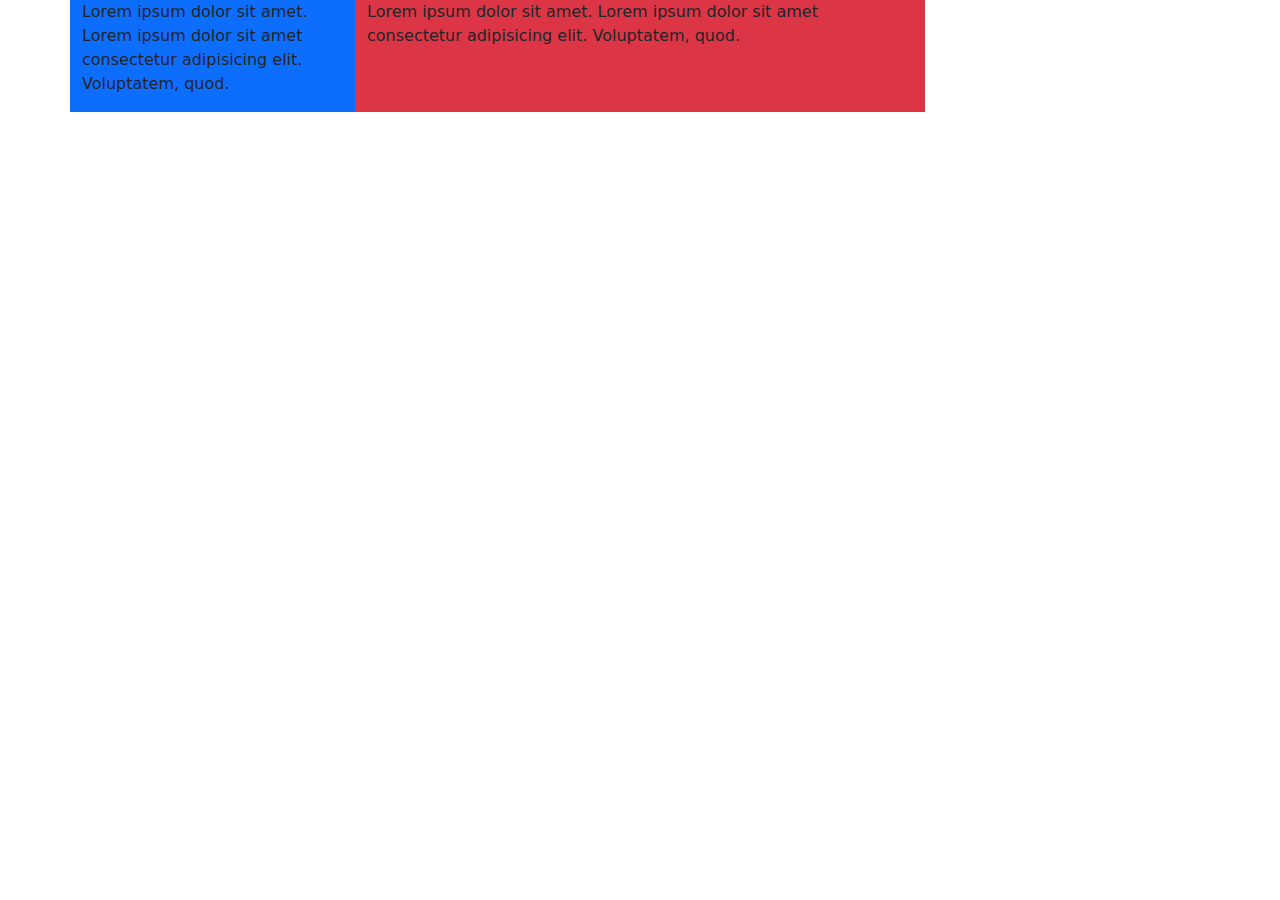
<file: bootstrap/margin.html>
<!DOCTYPE html>
<html lang="en">
<head>
    <meta charset="UTF-8">
    <meta http-equiv="X-UA-Compatible" content="IE=edge">
    <meta name="viewport" content="width=device-width, initial-scale=1.0">
    <link rel="stylesheet" href="css/bootstrap.min.css">
    <link rel="stylesheet" href="css/style.css">
    <title>margin</title>
</head>
<body>
    
<div class="container">
    <div class="row">
       <div class="col-md-3 bg-primary">
        <p>Lorem ipsum dolor sit amet.
            Lorem ipsum dolor sit amet consectetur adipisicing elit.
             Voluptatem, quod.
        </p>
        </div>
        <div class="col-md-6 mh-auto bg-danger">
        <p>Lorem ipsum dolor sit amet.
            Lorem ipsum dolor sit amet consectetur adipisicing elit.
             Voluptatem, quod.
        </p>
    </div>
   </div>  
   </div>
</div>
    
</body>
</html>
</file>
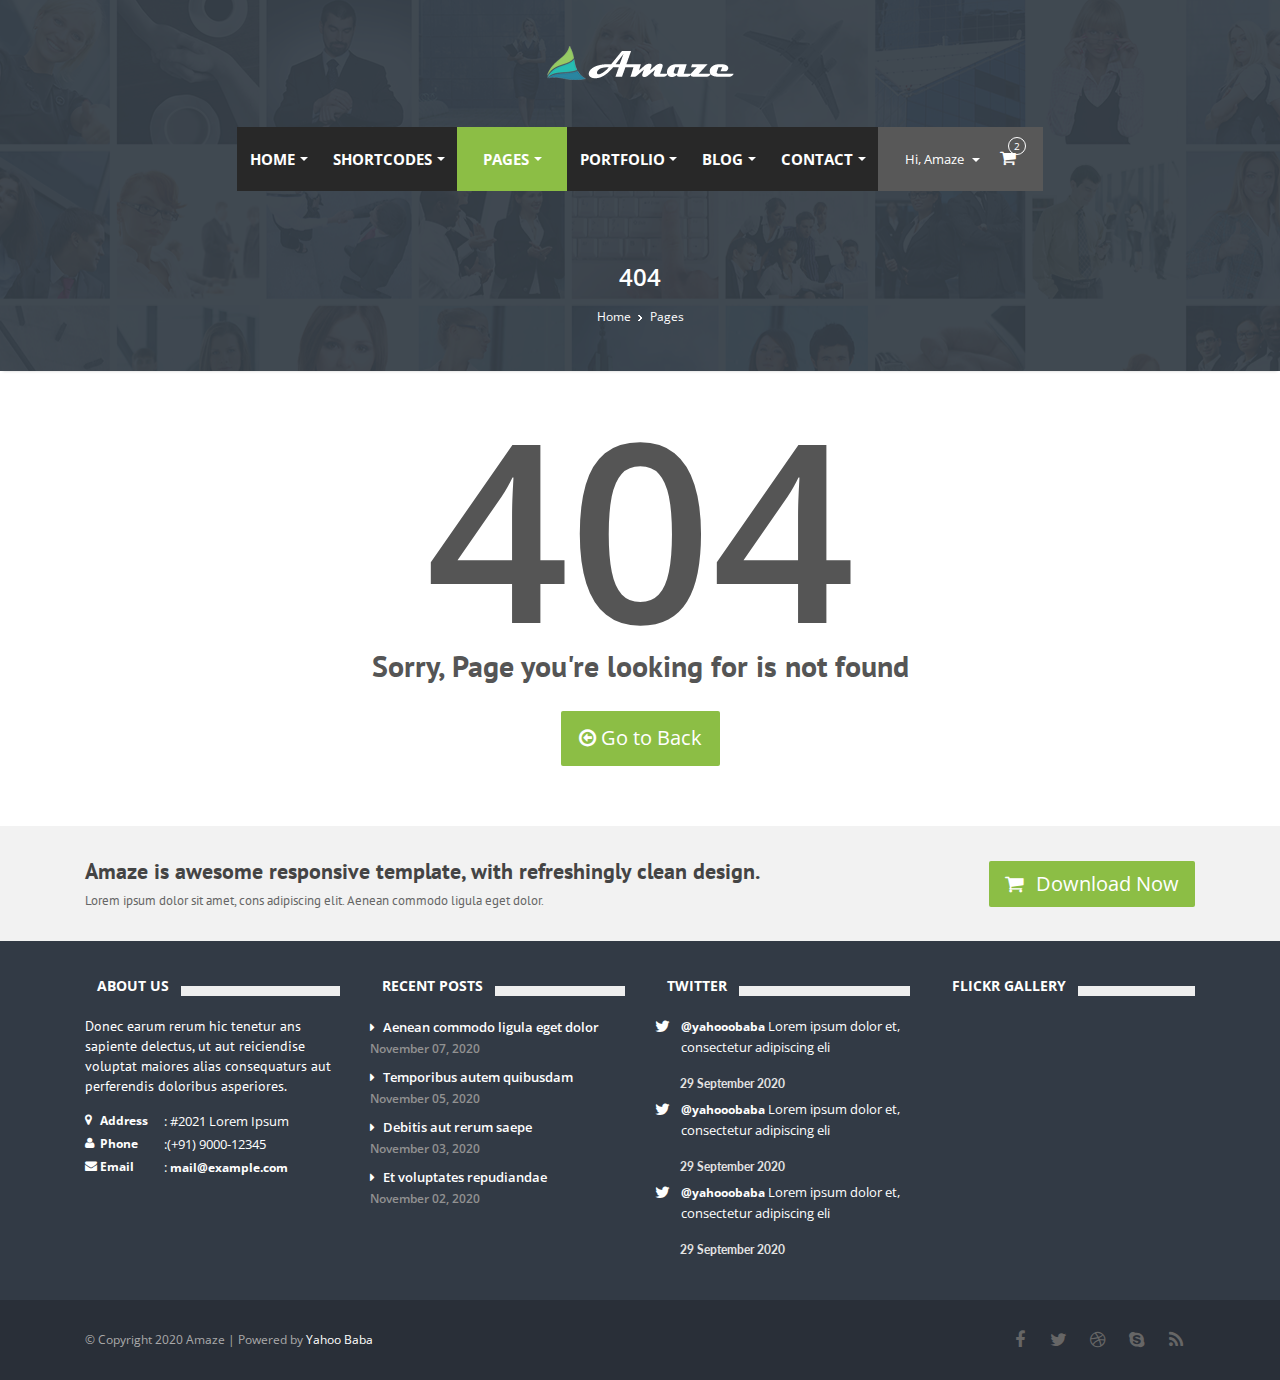
<file: bootstrap/Amaze-Template/404-page.html>
<!DOCTYPE html>
<!--[if IE 8 ]><html class="ie ie8" class="no-js" lang="en"> <![endif]-->
<!--[if (gte IE 9)|!(IE)]><!--><html class="no-js" lang="en"> <!--<![endif]-->
<head>
	<meta http-equiv="content-type" content="text/html; charset=UTF-8">
    <meta http-equiv="X-UA-Compatible" content="IE=edge">
	<meta name="viewport" content="width=device-width, initial-scale=1, maximum-scale=1">
	<title>Amaze Responsive Multipurpose Template</title>
	<meta name="description" content="">

    <!-- CSS FILES -->
    <link rel="stylesheet" href="css/bootstrap.min.css"/>
    <link rel="stylesheet" href="css/jquery.smartmenus.bootstrap-4.css"/>
    <link rel="stylesheet" href="css/style.css">

    <!-- HTML5 Shim and Respond.js IE8 support of HTML5 elements and media queries -->
    <!-- WARNING: Respond.js doesn't work if you view the page via file:// -->
    <!--[if lt IE 9]>
    <script src="https://oss.maxcdn.com/html5shiv/3.7.2/html5shiv.min.js"></script>
    <script src="https://oss.maxcdn.com/respond/1.4.2/respond.min.js"></script>
    <![endif]-->
</head>
<body>
<!--Start Header-->
<header id="header">
    <div class="container">
        <div class="row">
            <div id="logo-bar" class="col-sm-12">
                <div id="logo">
                    <h1><a href="index.html"><img src="images/logo.png"/></a></h1>
                </div>
            </div>

        <!-- Navigation
        ================================================== -->
            <div id="menu-bar" class="col-sm-12">
                <nav class="navbar navbar-expand-lg navbar-light  rounded mb-4">
                    <!--  <div class="container">-->
                    <button class="navbar-toggler" type="button" data-toggle="collapse" data-target="#navbarNavDropdown" aria-controls="navbarSupportedContent" aria-expanded="false" aria-label="Toggle navigation">
                        <span class="navbar-toggler-icon"></span>
                    </button>

                    <div class="collapse navbar-collapse" id="navbarNavDropdown">
                        <ul class="nav navbar-nav">
                            <li class="nav-item dropdown"><a href="index.html" class="nav-link dropdown-toggle"><span class="data-hover"data-hover="home">home</span></a>
                                <ul class="dropdown-menu">
                                    <li><a href="index.html" class="dropdown-item">Home 1</a></li>
                                    <li><a href="index_2.html" class="dropdown-item">Home 2</a></li>
                                    <li><a href="index_3.html" class="dropdown-item">Home 3</a></li>
                                    <li><a href="index_4.html" class="dropdown-item">Home 4</a></li>
                                    <li><a href="index_5.html" class="dropdown-item">Home 5</a></li>
                                </ul>
                            </li>
                            <li class="nav-item dropdown"><a href="#" class="nav-link dropdown-toggle"><span class="data-hover" data-hover="Shortcodes">Shortcodes</span></a>
                                <ul class="dropdown-menu">
                                    <li><a href="elements.html" class="dropdown-item">Elements</a></li>
                                    <li><a href="form-elements.html" class="dropdown-item">Form elements</a></li>
                                    <li><a href="columns.html" class="dropdown-item">Columns</a></li>
                                    <li><a href="typography.html" class="dropdown-item">Typography</a></li>
                                    <li><a href="pricing-tables.html" class="dropdown-item">Pricing Tables</a></li>
                                    <li><a href="animation.html" class="dropdown-item">Animation</a></li>
                                    <li><a href="icons.html" class="dropdown-item">Icons</a></li>
                                </ul>
                            </li>

                            <li class="nav-item dropdown active"><a href="#" class="nav-link dropdown-toggle"><span class="data-hover" data-hover="pages">Pages</span></a>
                                <ul class="dropdown-menu">
                                    <li class="dropdown">
                                        <a href="about.html" class="dropdown-item">About</a>
                                        <ul class="dropdown-menu">
                                            <li><a href="about.html" class="dropdown-item">About Us 1</a></li>
                                            <li><a href="about-2.html" class="dropdown-item">About Us 2</a></li>
                                        </ul>
                                    </li>
                                    <li><a href="services.html" class="dropdown-item">Services</a></li>
                                    <li><a href="faq.html" class="dropdown-item">FAQ</a></li>
                                    <li><a href="cart.html" class="dropdown-item">Cart</a></li>
                                    <li><a href="shop.html" class="dropdown-item">shop</a></li>
                                    <li><a href="sidebar-right.html" class="dropdown-item">Right Sidebar</a></li>
                                    <li><a href="sidebar-left.html" class="dropdown-item">Left Sidebar</a></li>
                                    <li class="active"><a href="404-page.html" class="dropdown-item">404 Page</a></li>
                                </ul>
                            </li>

                            <li class="nav-item dropdown"><a href="#" class="nav-link dropdown-toggle"><span class="data-hover" data-hover="Portfolio">Portfolio</span></a>
                                <ul class="dropdown-menu">
                                    <li class="dropdown"><a href="#" class="dropdown-item">Portfolio Classic</a>
                                        <ul class="dropdown-menu">
                                            <li><a href="portfolio_2.html" class="dropdown-item">Portfolio 2</a></li>
                                            <li><a href="portfolio_3.html" class="dropdown-item">Portfolio 3</a></li>
                                            <li><a href="portfolio_4.html" class="dropdown-item">Portfolio 4</a></li>
                                        </ul>
                                    </li>
                                    <li class="dropdown">
                                        <a href="portfolio_masonry_3.html" class="dropdown-item">Portfolio Masnory</a>
                                        <ul class="dropdown-menu">
                                            <li><a href="portfolio_masonry_2.html" class="dropdown-item">Masonry portfolio 2</a></li>
                                            <li><a href="portfolio_masonry_3.html" class="dropdown-item">Masonry portfolio 3</a></li>
                                            <li><a href="portfolio_masonry_4.html" class="dropdown-item">Masonry portfolio 4</a></li>
                                        </ul>
                                    </li>

                                    <li class="dropdown">
                                        <a href="portfolio_single.html" class="dropdown-item">Portfolio Single</a>
                                        <ul class="dropdown-menu">
                                            <li><a href="portfolio_single.html" class="dropdown-item">Portfolio Single 1</a></li>
                                            <li><a href="portfolio_single_2.html" class="dropdown-item">Portfolio Single 2</a></li>
                                            <li><a href="portfolio_single_3.html" class="dropdown-item">Portfolio Single 3</a></li>
                                        </ul>
                                    </li>
                                </ul>
                            </li>

                            <li class="nav-item dropdown"><a href="#" class="nav-link dropdown-toggle"><span class="data-hover" data-hover="blog">Blog</span></a>
                                <ul class="dropdown-menu">
                                    <li class="dropdown"><a href="portfolio_masonry_3.html" class="dropdown-item">Masnory Blog Style</a>
                                        <ul class="dropdown-menu">
                                            <li><a href="blog-masonry-two.html" class="dropdown-item">Blog Masonry 2</a></li>
                                            <li><a href="blog-masonry-three.html" class="dropdown-item">Blog Masonry 3</a></li>
                                            <li><a href="blog-masonry-four.html" class="dropdown-item">Blog Masonry 4</a></li>
                                        </ul>
                                    </li>
                                    <li class="dropdown">
                                        <a href="portfolio_masonry_3.html" class="dropdown-item">Classic Blog Style</a>
                                        <ul class="dropdown-menu">
                                            <li><a href="blog-large-image.html" class="dropdown-item">Large Image</a></li>
                                            <li><a href="blog-medium-image.html" class="dropdown-item">Medium Image</a></li>
                                        </ul>
                                    </li>
                                    <li><a href="blog-post.html" class="dropdown-item">Single Post</a></li>
                                </ul>
                            </li>

                            <li class="nav-item dropdown"><a href="#" class="nav-link dropdown-toggle"> <span class="data-hover" data-hover="contact">Contact</span></a>
                                <ul class="dropdown-menu">
                                    <li><a href="contact_1.html" class="dropdown-item">Contact 1</a></li>
                                    <li><a href="contact_2.html" class="dropdown-item">Contact 2</a></li>
                                    <li><a href="contact_3.html" class="dropdown-item">Contact 3</a></li>
                                </ul>
                            </li>
                        </ul>
                    </div>

					<ul class="dropdown-items clearfix">
						<li>
							<div class="my-account">
								<div class="dropdown">
									<a class="account-dropdown" href="#" data-toggle="dropdown">
										Hi, Amaze
										<span class="caret"></span>
									</a>
									<ul class="dropdown-menu pull-right" role="menu">
										<li>
											<a href="#">My Account</a>
										</li>
										<li>
											<a href="#">Checkout</a>
										</li>
										<li>
											<a href="cart.html">Cart</a>
										</li>
										<li>
											<a href="shop.html">Shop</a>
										</li>
									</ul>
								</div>
							</div>
						</li>
						<li>
							<div class="shop-cart">
								<div class="dropdown">
									<a class="cart-dropdown" href="#" data-toggle="dropdown">
										<i class="fa fa-shopping-cart"></i>
										<span class="cart-items">2</span>
									</a>
									<ul class="dropdown-menu pull-right" role="menu">
										<li class="cart-products">
											<ul style="overflow: hidden;" tabindex="5000">
												<li>
													<div class="cart-product clearfix">
														<div class="left-data">
															<img alt="" src="images/cart-product.png">
														</div>
														<div class="right-data">
															<strong>
																<a href="#">Flying Ninja </a>
															</strong>
															<p>$45.00 x 1</p>
															<a class="remove-item" href="#">
																<i class="fa fa-trash-o"></i>
															</a>
														</div>
													</div>
												</li>
												<li>
													<div class="cart-product clearfix">
														<div class="left-data">
															<img alt="" src="images/cart-product2.png">
														</div>
														<div class="right-data">
															<strong>
																<a href="#">Flying Ninja </a>
															</strong>
															<p>$45.00 x 2</p>
															<a class="remove-item" href="#">
																<i class="fa fa-trash-o"></i>
															</a>
														</div>
													</div>
												</li>
											</ul>
										</li>
										<li class="cart-subtotal">Subtotal: $135.00</li>
										<li class="cart-buttons clearfix">
											<a class="btn btn-default grey" href="#" role="button">View Cart</a>
											<a class="btn btn-default" href="#" role="button">Checkout</a>
										</li>
									</ul>
								</div>
							</div>
						</li>
					</ul>

                </nav>
            </div>
        <!--/#menu-bar -->
        <section id="page-head" class="col-sm-12">
            <div class="page_title">
                <h2>404</h2>
            </div>
            <nav id="breadcrumbs">
                <ul>
                    <li><a href="index.html">Home</a></li>
                    <li>Pages</li>
                </ul>
            </nav>
        </section>
        </div>
    </div>
</header>
<!--End Header-->

	<!--start wrapper-->
	<section class="wrapper">
		<section class="content not_found">
			<div class="container">
				<div class="row">
					<div class="col-sm-12 col-lg-12 col-md-12">
						<div class="page_404">
							<h1>404</h1>
							<p>Sorry, Page you're looking for is not found</p>
							<a href="#" class="btn btn-default btn-lg back_home">
								<i class="fa fa-arrow-circle-o-left"></i>
								Go to Back
							</a>
						</div>
					</div>
				</div>

			</div>
		</section>

		<section class="promo_box">
			<div class="container">
				<div class="row">
					<div class="col-md-9">
						<div class="promo_content">
							<h3>Amaze is awesome responsive template, with refreshingly clean design.</h3>
							<p>Lorem ipsum dolor sit amet, cons adipiscing elit. Aenean commodo ligula eget dolor. </p>
						</div>
					</div>
					<div class="col-md-3">
						<div class="pb_action">
                            <a class="btn btn-lg btn-default" href="#fakelink">
                                <i class="fa fa-shopping-cart"></i>
                                Download Now
                            </a>
						</div>
					</div>
				</div>
			</div>
		</section>
	</section>	<!--end wrapper-->

	<!--start footer-->
    <footer class="footer">
        <div class="container">
            <div class="row">
                <div class="col-sm-6 col-md-3 col-lg-3">
                    <div class="widget_title">
                        <h4><span>About Us</span></h4>
                    </div>
                    <div class="widget_content">
                        <p>Donec earum rerum hic tenetur ans sapiente delectus, ut aut reiciendise voluptat maiores alias consequaturs aut perferendis doloribus asperiores.</p>
                        <ul class="contact-details-alt">
                            <li><i class="fa fa-map-marker"></i> <p><strong>Address</strong>: #2021 Lorem Ipsum</p></li>
                            <li><i class="fa fa-user"></i> <p><strong>Phone</strong>:(+91) 9000-12345</p></li>
                            <li><i class="fa fa-envelope"></i> <p><strong>Email</strong>: <a href="#">mail@example.com</a></p></li>
                        </ul>
                    </div>
                </div>
                <div class="col-sm-6 col-md-3 col-lg-3">
                    <div class="widget_title">
                        <h4><span>Recent Posts</span></h4>
                    </div>
                    <div class="widget_content">
                        <ul class="links">
                        <li> <a href="#">Aenean commodo ligula eget dolor<span>November 07, 2020</span></a></li>
                        <li> <a href="#">Temporibus autem quibusdam <span>November 05, 2020</span></a></li>
                        <li> <a href="#">Debitis aut rerum saepe <span>November 03, 2020</span></a></li>
                        <li> <a href="#">Et voluptates repudiandae <span>November 02, 2020</span></a></li>
                    </ul>
                    </div>
                </div>
                <div class="col-sm-6 col-md-3 col-lg-3">
                    <div class="widget_title">
                        <h4><span>Twitter</span></h4>
                    </div>
                    <div class="widget_content">
                        <ul class="tweet_list">
                            <li class="tweet_content item">
                            <p class="tweet_link"><a href="#">@yahooobaba </a> Lorem ipsum dolor et, consectetur adipiscing eli</p>
                            <span class="time">29 September 2020</span>
                        </li>
                            <li class="tweet_content item">
                            <p class="tweet_link"><a href="#">@yahooobaba </a> Lorem ipsum dolor et, consectetur adipiscing eli</p>
                            <span class="time">29 September 2020</span>
                        </li>
                            <li class="tweet_content item">
                            <p class="tweet_link"><a href="#">@yahooobaba </a> Lorem ipsum dolor et, consectetur adipiscing eli</p>
                            <span class="time">29 September 2020</span>
                        </li>
                        </ul>
                    </div>
                    <div class="widget_content">
                        <div class="tweet_go"></div>
                    </div>
                </div>
                <div class="col-sm-6 col-md-3 col-lg-3">
                    <div class="widget_title">
                        <h4><span>Flickr Gallery</span></h4>
                    </div>
                    <div class="widget_content">
                        <div class="flickr">
                            <ul id="flickrFeed" class="flickr-feed"></ul>
                        </div>
                    </div>
                </div>
            </div>
        </div>
    </footer>
	<!--end footer-->

	<section class="footer_bottom">
		<div class="container">
			<div class="row">
            <div class="col-sm-6">
                <p class="copyright">&copy; Copyright 2020 Amaze | Powered by  <a href="https://www.yahoobaba.net/">Yahoo Baba</a></p>
            </div>

            <div class="col-sm-6 ">
                <div class="footer_social">
                    <ul class="footbot_social">
                        <li><a class="fb" href="#." data-placement="top" data-toggle="tooltip" title="Facebook"><i class="fa fa-facebook"></i></a></li>
                        <li><a class="twtr" href="#." data-placement="top" data-toggle="tooltip" title="Twitter"><i class="fa fa-twitter"></i></a></li>
                        <li><a class="dribbble" href="#." data-placement="top" data-toggle="tooltip" title="Dribbble"><i class="fa fa-dribbble"></i></a></li>
                        <li><a class="skype" href="#." data-placement="top" data-toggle="tooltip" title="Skype"><i class="fa fa-skype"></i></a></li>
                        <li><a class="rss" href="#." data-placement="top" data-toggle="tooltip" title="RSS"><i class="fa fa-rss"></i></a></li>
                    </ul>
                </div>
            </div>
        </div>
		</div>
	</section>

	<script type="text/javascript" src="js/jquery-1.10.2.min.js"></script>
    <script type="text/javascript" src="js/popper.min.js"></script>
	<script src="js/bootstrap.min.js"></script>
	<script src="js/jquery.easing.1.3.js"></script>
	<script src="js/retina-1.1.0.min.js"></script>

	<script type="text/javascript" src="js/jquery.smartmenus.min.js"></script>
    <script type="text/javascript" src="js/jquery.smartmenus.bootstrap.min.js"></script>
	<script type="text/javascript" src="js/jquery.jcarousel.js"></script>
	<script type="text/javascript" src="js/jflickrfeed.js"></script>
	<script type="text/javascript" src="js/jquery.magnific-popup.min.js"></script>
	<script type="text/javascript" src="js/jquery.isotope.min.js"></script>
	<script type="text/javascript" src="js/swipe.js"></script>
    <script src="js/main.js"></script>

</body>
</html>
</file>
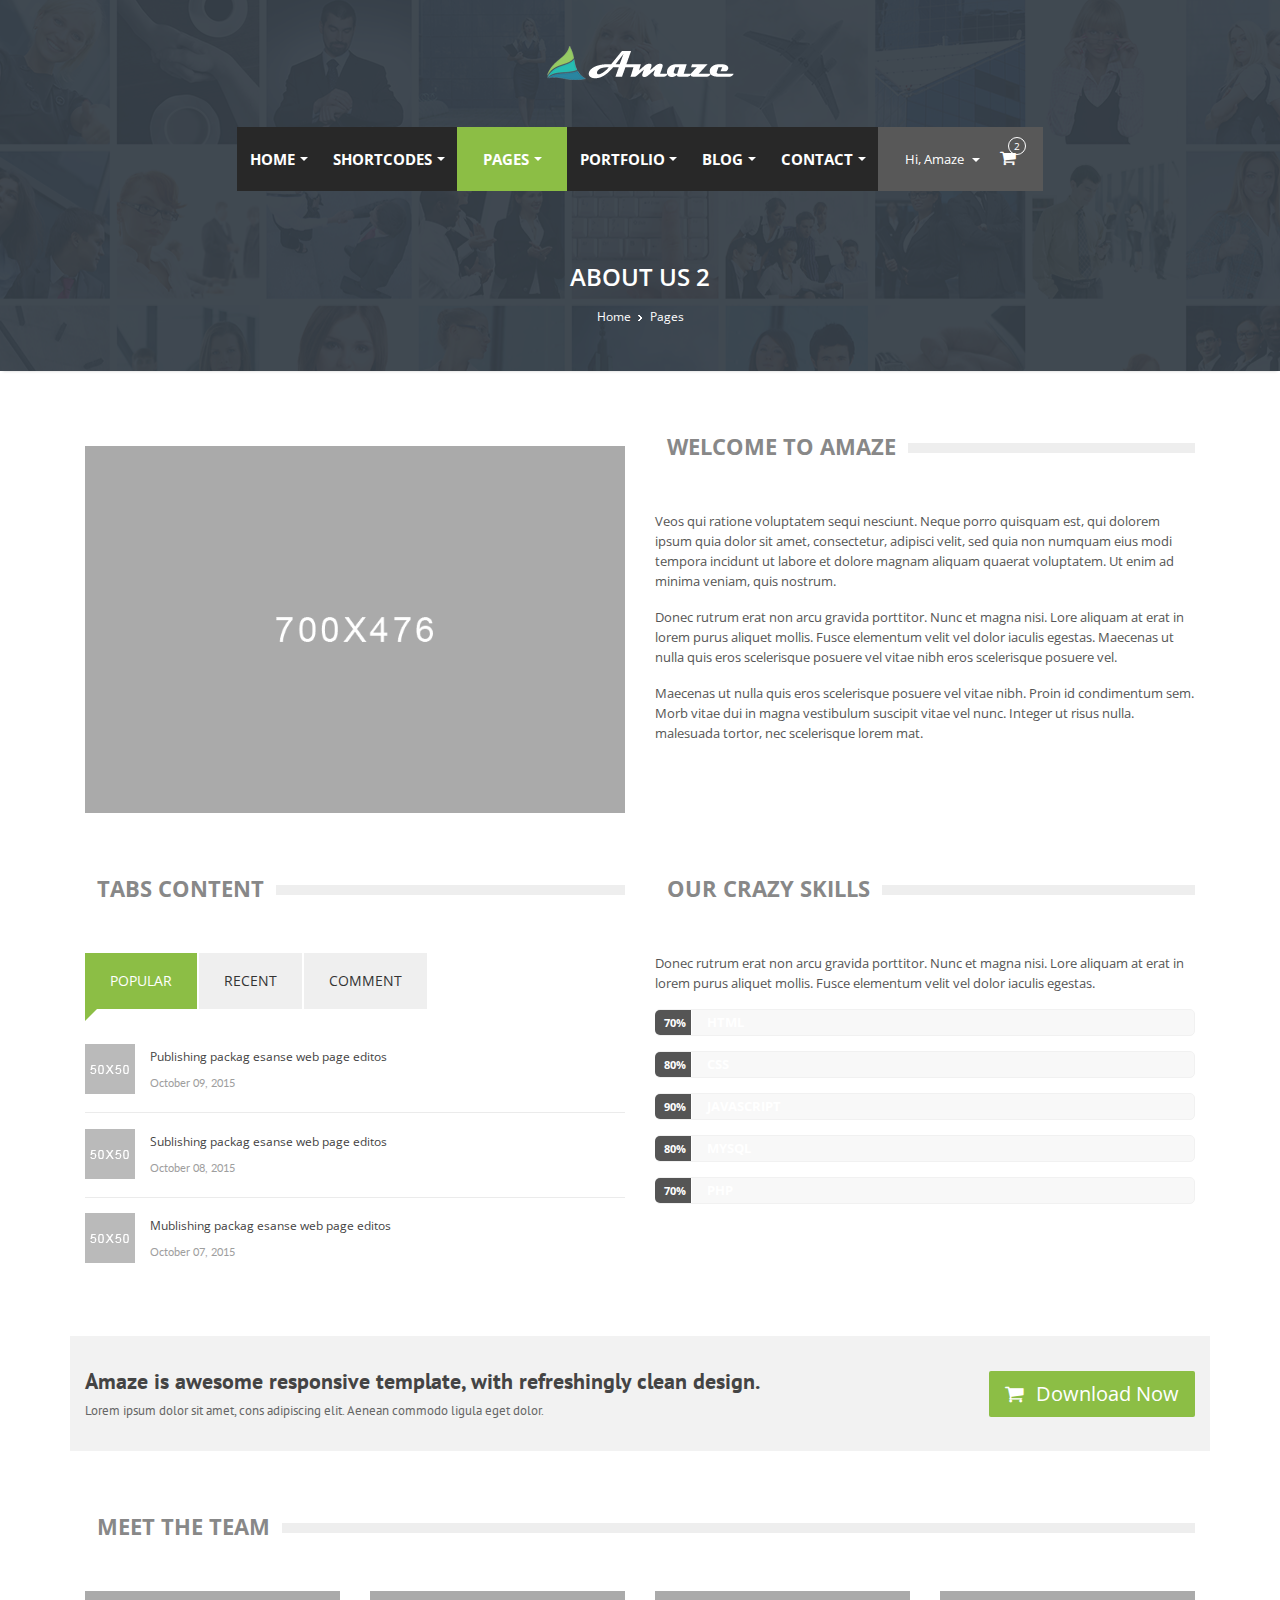
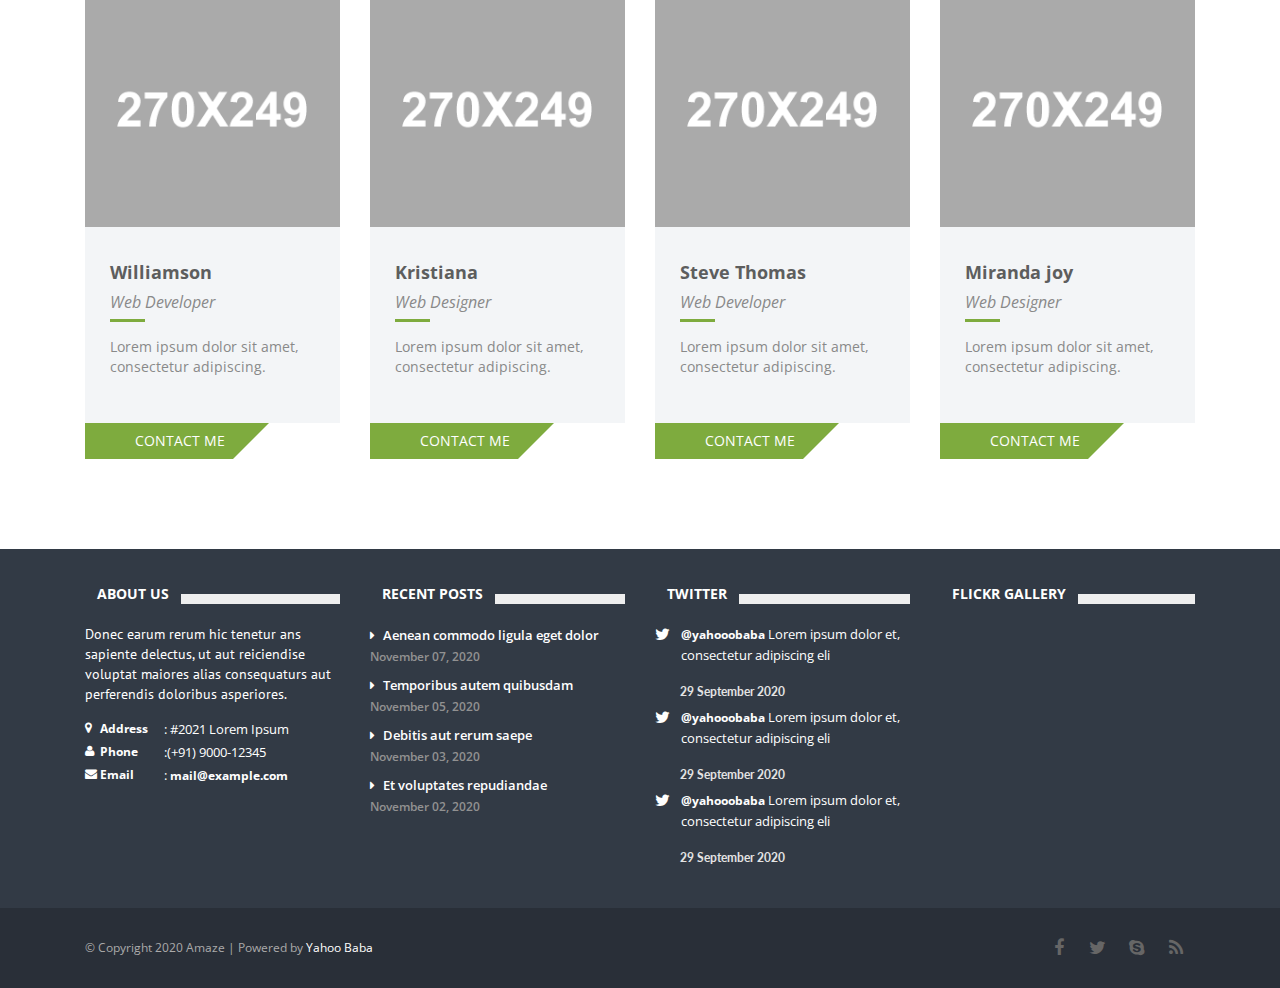
<file: bootstrap/Amaze-Template/about-2.html>
<!DOCTYPE html>
<!--[if IE 8 ]><html class="ie ie8" class="no-js" lang="en"> <![endif]-->
<!--[if (gte IE 9)|!(IE)]><!--><html class="no-js" lang="en"> <!--<![endif]-->
<head>
	<meta http-equiv="content-type" content="text/html; charset=UTF-8">
    <meta http-equiv="X-UA-Compatible" content="IE=edge">
	<meta name="viewport" content="width=device-width, initial-scale=1, maximum-scale=1">
	<title>Amaze Responsive Multipurpose Template</title>
	<meta name="description" content="">

    <!-- CSS FILES -->
    <link rel="stylesheet" href="css/bootstrap.min.css"/>
    <link rel="stylesheet" href="css/jquery.smartmenus.bootstrap-4.css"/>
    <link rel="stylesheet" href="css/style.css">

    <!-- HTML5 Shim and Respond.js IE8 support of HTML5 elements and media queries -->
    <!-- WARNING: Respond.js doesn't work if you view the page via file:// -->
    <!--[if lt IE 9]>
    <script src="https://oss.maxcdn.com/html5shiv/3.7.2/html5shiv.min.js"></script>
    <script src="https://oss.maxcdn.com/respond/1.4.2/respond.min.js"></script>
    <![endif]-->
</head>
<body>
<!--Start Header-->
<header id="header">
<div class="container">
<div class="row">
<div id="logo-bar" class="col-sm-12">
    <div id="logo">
        <h1><a href="index.html"><img src="images/logo.png"/></a></h1>
    </div>
</div>

<!-- Navigation
================================================== -->
<div id="menu-bar" class="col-sm-12">
    <nav class="navbar navbar-expand-lg navbar-light  rounded mb-4">
        <!--  <div class="container">-->
        <button class="navbar-toggler" type="button" data-toggle="collapse" data-target="#navbarNavDropdown" aria-controls="navbarSupportedContent" aria-expanded="false" aria-label="Toggle navigation">
            <span class="navbar-toggler-icon"></span>
        </button>

        <div class="collapse navbar-collapse" id="navbarNavDropdown">
            <ul class="nav navbar-nav">
                <li class="nav-item dropdown"><a href="index.html" class="nav-link dropdown-toggle"><span class="data-hover"data-hover="home">home</span></a>
                    <ul class="dropdown-menu">
                        <li><a href="index.html" class="dropdown-item">Home 1</a></li>
                        <li><a href="index_2.html" class="dropdown-item">Home 2</a></li>
                        <li><a href="index_3.html" class="dropdown-item">Home 3</a></li>
                        <li><a href="index_4.html" class="dropdown-item">Home 4</a></li>
                        <li><a href="index_5.html" class="dropdown-item">Home 5</a></li>
                    </ul>
                </li>
                <li class="nav-item dropdown"><a href="#" class="nav-link dropdown-toggle"><span class="data-hover" data-hover="Shortcodes">Shortcodes</span></a>
                    <ul class="dropdown-menu">
                        <li><a href="elements.html" class="dropdown-item">Elements</a></li>
                        <li><a href="form-elements.html" class="dropdown-item">Form elements</a></li>
                        <li><a href="columns.html" class="dropdown-item">Columns</a></li>
                        <li><a href="typography.html" class="dropdown-item">Typography</a></li>
                        <li><a href="pricing-tables.html" class="dropdown-item">Pricing Tables</a></li>
                        <li><a href="animation.html" class="dropdown-item">Animation</a></li>
                        <li><a href="icons.html" class="dropdown-item">Icons</a></li>
                    </ul>
                </li>

                <li class="nav-item dropdown active"><a href="#" class="nav-link dropdown-toggle"><span class="data-hover" data-hover="pages">Pages</span></a>
                    <ul class="dropdown-menu">
                        <li class="dropdown active">
                            <a href="about.html" class="dropdown-item">About</a>
                            <ul class="dropdown-menu">
                                <li><a href="about.html" class="dropdown-item">About Us 1</a></li>
                                <li class="active"><a href="about-2.html" class="dropdown-item">About Us 2</a></li>
                            </ul>
                        </li>
                        <li><a href="services.html" class="dropdown-item">Services</a></li>
                        <li><a href="faq.html" class="dropdown-item">FAQ</a></li>
                        <li><a href="cart.html" class="dropdown-item">Cart</a></li>
                        <li><a href="shop.html" class="dropdown-item">shop</a></li>
                        <li><a href="sidebar-right.html" class="dropdown-item">Right Sidebar</a></li>
                        <li><a href="sidebar-left.html" class="dropdown-item">Left Sidebar</a></li>
                        <li><a href="404-page.html" class="dropdown-item">404 Page</a></li>
                    </ul>
                </li>

                <li class="nav-item dropdown"><a href="#" class="nav-link dropdown-toggle"><span class="data-hover" data-hover="Portfolio">Portfolio</span></a>
                    <ul class="dropdown-menu">
                        <li class="dropdown"><a href="#" class="dropdown-item">Portfolio Classic</a>
                            <ul class="dropdown-menu">
                                <li><a href="portfolio_2.html" class="dropdown-item">Portfolio 2</a></li>
                                <li><a href="portfolio_3.html" class="dropdown-item">Portfolio 3</a></li>
                                <li><a href="portfolio_4.html" class="dropdown-item">Portfolio 4</a></li>
                            </ul>
                        </li>
                        <li class="dropdown">
                            <a href="portfolio_masonry_3.html" class="dropdown-item">Portfolio Masnory</a>
                            <ul class="dropdown-menu">
                                <li><a href="portfolio_masonry_2.html" class="dropdown-item">Masonry portfolio 2</a></li>
                                <li><a href="portfolio_masonry_3.html" class="dropdown-item">Masonry portfolio 3</a></li>
                                <li><a href="portfolio_masonry_4.html" class="dropdown-item">Masonry portfolio 4</a></li>
                            </ul>
                        </li>

                        <li class="dropdown">
                            <a href="portfolio_single.html" class="dropdown-item">Portfolio Single</a>
                            <ul class="dropdown-menu">
                                <li><a href="portfolio_single.html" class="dropdown-item">Portfolio Single 1</a></li>
                                <li><a href="portfolio_single_2.html" class="dropdown-item">Portfolio Single 2</a></li>
                                <li><a href="portfolio_single_3.html" class="dropdown-item">Portfolio Single 3</a></li>
                            </ul>
                        </li>
                    </ul>
                </li>

                <li class="nav-item dropdown"><a href="#" class="nav-link dropdown-toggle"><span class="data-hover" data-hover="blog">Blog</span></a>
                    <ul class="dropdown-menu">
                        <li class="dropdown"><a href="portfolio_masonry_3.html" class="dropdown-item">Masnory Blog Style</a>
                            <ul class="dropdown-menu">
                                <li><a href="blog-masonry-two.html" class="dropdown-item">Blog Masonry 2</a></li>
                                <li><a href="blog-masonry-three.html" class="dropdown-item">Blog Masonry 3</a></li>
                                <li><a href="blog-masonry-four.html" class="dropdown-item">Blog Masonry 4</a></li>
                            </ul>
                        </li>
                        <li class="dropdown">
                            <a href="portfolio_masonry_3.html" class="dropdown-item">Classic Blog Style</a>
                            <ul class="dropdown-menu">
                                <li><a href="blog-large-image.html" class="dropdown-item">Large Image</a></li>
                                <li><a href="blog-medium-image.html" class="dropdown-item">Medium Image</a></li>
                            </ul>
                        </li>
                        <li><a href="blog-post.html" class="dropdown-item">Single Post</a></li>
                    </ul>
                </li>

                <li class="nav-item dropdown"><a href="#" class="nav-link dropdown-toggle"> <span class="data-hover" data-hover="contact">Contact</span></a>
                    <ul class="dropdown-menu">
                        <li><a href="contact_1.html" class="dropdown-item">Contact 1</a></li>
                        <li><a href="contact_2.html" class="dropdown-item">Contact 2</a></li>
                        <li><a href="contact_3.html" class="dropdown-item">Contact 3</a></li>
                    </ul>
                </li>
            </ul>
        </div>
        <ul class="dropdown-items clearfix">
            <li>
                <div class="my-account">
                    <div class="dropdown">
                        <a class="account-dropdown" href="#" data-toggle="dropdown">
                            Hi, Amaze
                            <span class="caret"></span>
                        </a>
                        <ul class="dropdown-menu pull-right" role="menu">
                            <li>
                                <a href="#">My Account</a>
                            </li>
                            <li>
                                <a href="#">Checkout</a>
                            </li>
                            <li>
                                <a href="cart.html">Cart</a>
                            </li>
                            <li>
                                <a href="shop.html">Shop</a>
                            </li>
                        </ul>
                    </div>
                </div>
            </li>
            <li>
                <div class="shop-cart">
                    <div class="dropdown">
                        <a class="cart-dropdown" href="#" data-toggle="dropdown">
                            <i class="fa fa-shopping-cart"></i>
                            <span class="cart-items">2</span>
                        </a>
                        <ul class="dropdown-menu pull-right" role="menu">
                            <li class="cart-products">
                                <ul style="overflow: hidden;" tabindex="5000">
                                    <li>
                                        <div class="cart-product clearfix">
                                            <div class="left-data">
                                                <img alt="" src="images/cart-product.png">
                                            </div>
                                            <div class="right-data">
                                                <strong>
                                                    <a href="#">Flying Ninja </a>
                                                </strong>
                                                <p>$45.00 x 1</p>
                                                <a class="remove-item" href="#">
                                                    <i class="fa fa-trash-o"></i>
                                                </a>
                                            </div>
                                        </div>
                                    </li>
                                    <li>
                                        <div class="cart-product clearfix">
                                            <div class="left-data">
                                                <img alt="" src="images/cart-product2.png">
                                            </div>
                                            <div class="right-data">
                                                <strong>
                                                    <a href="#">Flying Ninja </a>
                                                </strong>
                                                <p>$45.00 x 2</p>
                                                <a class="remove-item" href="#">
                                                    <i class="fa fa-trash-o"></i>
                                                </a>
                                            </div>
                                        </div>
                                    </li>
                                </ul>
                            </li>
                            <li class="cart-subtotal">Subtotal: $135.00</li>
                            <li class="cart-buttons clearfix">
                                <a class="btn btn-default grey" href="#" role="button">View Cart</a>
                                <a class="btn btn-default" href="#" role="button">Checkout</a>
                            </li>
                        </ul>
                    </div>
                </div>
            </li>
        </ul>
    </nav>
</div>
<!--/#menu-bar -->
<section id="page-head" class="col-sm-12">
    <div class="page_title">
        <h2>About us 2</h2>
    </div>
    <nav id="breadcrumbs">
        <ul>
            <li><a href="index.html">Home</a></li>
            <li>Pages</li>
        </ul>
    </nav>
</section>
</div>
</div>
</header>
<!--End Header-->
	
	<!--start wrapper-->
	<section class="wrapper">
        <section class="content about">
			<div class="container">
				<div class="row sub_content who">
                    <div class="col-md-6">
                        <div class="img-about">
                            <div id="slider" class="swipe">
                                <ul class="swipe-wrap">
                                    <li><img src="images/about/1.png" alt="" /></li>
                                    <li><img src="images/about/2.png" alt="" /></li>
                                    <li><img src="images/about/3.png" alt="" /></li>
                                </ul>
                                <div class="swipe-navi">
                                  <div class="swipe-left" onclick="mySwipe.prev()"><i class="fa fa-chevron-left"></i></div>
                                  <div class="swipe-right" onclick="mySwipe.next()"><i class="fa fa-chevron-right"></i></div>
                                </div>
                            </div>
                        </div>
                    </div>

                    <div class="col-md-6">
                        <div class="dividerHeading">
                            <h4><span>Welcome to Amaze</span></h4>
                        </div>
                        <p>Veos qui ratione voluptatem sequi nesciunt. Neque porro quisquam est, qui dolorem ipsum quia dolor sit amet, consectetur, adipisci velit, sed quia non numquam eius modi tempora incidunt ut labore et dolore magnam aliquam quaerat voluptatem. Ut enim ad minima veniam, quis nostrum. </p>

                        <p>Donec rutrum erat non arcu gravida porttitor. Nunc et magna nisi. Lore aliquam at erat in lorem purus aliquet mollis. Fusce elementum velit vel dolor iaculis egestas. Maecenas ut nulla quis eros scelerisque posuere vel vitae nibh eros scelerisque posuere vel. </p>

                        <p>Maecenas ut nulla quis eros scelerisque posuere vel vitae nibh. Proin id condimentum sem. Morb vitae dui in magna vestibulum suscipit vitae vel nunc. Integer ut risus nulla. malesuada tortor, nec scelerisque lorem mat.</p>
                    </div>
				</div>
				
				<div class="row sub_content">
                    <div class="col-md-6">
                        <div class="Amaze-tab">
                            <div class="dividerHeading">
                                <h4><span>Tabs Content</span></h4>
                            </div>

                            <div class="tab" role="tabpanel">
                                <ul class="nav nav-tabs">
                                    <li><a href="#Popular" data-toggle="tab" class="active">Popular</a></li>
                                    <li class=""><a href="#Recent" data-toggle="tab">Recent</a></li>
                                    <li class=""><a href="#Comment" data-toggle="tab">Comment</a></li>
                                </ul>
                                <div class="tab-content clearfix">
                                    <div class="tab-pane fade show active in" id="Popular">
                                        <ul class="recent_tab_list">
                                            <li>
                                                <span><a href="#"><img src="images/content/recent_1.png" alt="" /></a></span>
                                                <a href="#">Publishing packag esanse web page editos</a>
                                                <i>October 09, 2015</i>
                                            </li>
                                            <li>
                                                <span><a href="#"><img src="images/content/recent_2.png" alt="" /></a></span>
                                                <a href="#">Sublishing packag esanse web page editos</a>
                                                <i>October 08, 2015</i>
                                            </li>
                                            <li class="last">
                                                <span><a href="#"><img src="images/content/recent_3.png" alt="" /></a></span>
                                                <a href="#">Mublishing packag esanse web page editos</a>
                                                <i>October 07, 2015</i>
                                            </li>
                                        </ul>
                                    </div>
                                    <div class="tab-pane fade" id="Recent">
                                        <ul class="recent_tab_list">
                                            <li>
                                                <span><a href="#"><img src="images/content/recent_4.png" alt="" /></a></span>
                                                <a href="#">Various versions has evolved over the years</a>
                                                <i>October 18, 2015</i>
                                            </li>
                                            <li>
                                                <span><a href="#"><img src="images/content/recent_5.png" alt="" /></a></span>
                                                <a href="#">Rarious versions has evolve over the years</a>
                                                <i>October 17, 2015</i>
                                            </li>
                                            <li class="last">
                                                <span><a href="#"><img src="images/content/recent_6.png" alt="" /></a></span>
                                                <a href="#">Marious versions has evolven over the years</a>
                                                <i>October 16, 2015</i>
                                            </li>
                                        </ul>
                                    </div>
                                    <div class="tab-pane fade" id="Comment">
                                        <ul class="comments">
                                            <li class="comments_list clearfix">
                                                <a class="post-thumbnail" href="#"><img width="60" height="60" src="images/content/recent_3.png" alt="#"></a>
                                                <p><strong><a href="#">Prambose</a> <i>says: </i> </strong> Morbi augue velit, tempus mattis dignissim nec, porta sed risus. Donec eget magna eu lorem tristique pellentesque eget eu dui. Fusce lacinia tempor malesuada.</p>
                                            </li>
                                            <li class="comments_list clearfix">
                                                <a class="post-thumbnail" href="#"><img width="60" height="60" src="images/content/recent_1.png" alt="#"></a>
                                                <p><strong><a href="#">Makaroni</a> <i>says: </i> </strong> Tempus mattis dignissim nec, porta sed risus. Donec eget magna eu lorem tristique pellentesque eget eu dui. Fusce lacinia tempor malesuada.</p>
                                            </li>
                                            <li class="comments_list clearfix">
                                                <a class="post-thumbnail" href="#"><img width="60" height="60" src="images/content/recent_2.png" alt="#"></a>
                                                <p><strong><a href="#">Prambanan</a> <i>says: </i> </strong> Donec convallis, metus nec tempus aliquet, nunc metus adipiscing leo, a lobortis nisi dui ut odio. Nullam ultrices, eros accumsan vulputate faucibus, turpis tortor.</p>
                                            </li>
                                        </ul>
                                    </div>
                                </div>
                            </div>
                        </div>
                    </div>

                    <!-- TESTIMONIALS -->
					<div class="col-md-6">
						<div class="dividerHeading">
							<h4><span>Our Crazy Skills</span></h4>
						</div>
						<p>Donec rutrum erat non arcu gravida porttitor. Nunc et magna nisi. Lore aliquam at erat in lorem purus aliquet mollis. Fusce elementum velit vel dolor iaculis egestas.</p>
						<ul class="progress-skill-bar">
							<li>
								<span class="lable">70%</span>
								<div class="progress_skill">
									<div class="bar" data-value="70" role="progressbar" data-height="100">
										HTML
									</div>
								</div>
							</li>
							<li>
								<span class="lable">80%</span>
								<div class="progress_skill">
									<div class="bar" data-value="80" role="progressbar" data-height="100">
										CSS
									</div>
								</div>
							</li>
							<li>
								<span class="lable">90%</span>
								<div class="progress_skill">
									<div class="bar" data-value="90" role="progressbar" data-height="100">
										JavaScript
									</div>
								</div>
							</li>
							<li>
								<span class="lable">80%</span>
								<div class="progress_skill">
									<div class="bar" data-value="80" role="progressbar" data-height="100">
										MySQL
									</div>
								</div>
							</li>
							<li>
								<span class="lable">70%</span>
								<div class="progress_skill">
									<div class="bar" data-value="70" role="progressbar" data-height="100">
										PHP
									</div>
								</div>
							</li>
						</ul>
					</div>
				</div>
			
				<div class="row sub_content">
					<div class="col-lg-12 col-md-12 col-sm-12">
                        <div class="row promo_box">
                            <div class="col-md-9">
                                <div class="promo_content">
                                    <h3>Amaze is awesome responsive template, with refreshingly clean design.</h3>
                                    <p>Lorem ipsum dolor sit amet, cons adipiscing elit. Aenean commodo ligula eget dolor. </p>
                                </div>
                            </div>
                            <div class="col-md-3">
                                <div class="pb_action">
                                    <a href="#fakelink" class="btn btn-default btn-lg">
                                        <i class="fa fa-shopping-cart"></i>
                                        Download Now
                                    </a>
                                </div>
                            </div>
                        </div>
					</div>
				</div>
			
				<div class="row  sub_content">
					<div class="col-lg-12 col-md-12 col-sm-12">
						<div class="dividerHeading">
							<h4><span>Meet the Team</span></h4>
						</div>
					</div>
                    <div class="col-lg-3 col-md-6">
                        <div class="our-team_2">
                            <div class="pic">
                                <img src="images/teams/9.png"/>
                                <div class="over-layer">
                                    <ul class="social-links">
                                        <li><a href="#"><i class="fa fa-google-plus"></i></a></li>
                                        <li><a href="#"><i class="fa fa-twitter"></i></a></li>
                                        <li><a href="#"><i class="fa fa-facebook"></i></a></li>
                                        <li><a href="#"><i class="fa fa-linkedin"></i></a></li>
                                    </ul>
                                </div>
                            </div>
                            <div class="team-content">
                                <h3 class="team-title">Williamson</h3>
                                <span class="post">Web Developer</span>
                                <p class="description">Lorem ipsum dolor sit amet, consectetur adipiscing.</p>
                            </div>
                            <a href="#" class="read">CONTACT ME</a>
                        </div>
                    </div>
                    <div class="col-lg-3 col-md-6">
                        <div class="our-team_2">
                            <div class="pic">
                                <img src="images/teams/10.png"/>
                                <div class="over-layer">
                                    <ul class="social-links">
                                        <li><a href="#"><i class="fa fa-google-plus"></i></a></li>
                                        <li><a href="#"><i class="fa fa-twitter"></i></a></li>
                                        <li><a href="#"><i class="fa fa-facebook"></i></a></li>
                                        <li><a href="#"><i class="fa fa-linkedin"></i></a></li>
                                    </ul>
                                </div>
                            </div>
                            <div class="team-content">
                                <h3 class="team-title">Kristiana</h3>
                                <span class="post">Web Designer</span>
                                <p class="description">Lorem ipsum dolor sit amet, consectetur adipiscing.</p>
                            </div>
                            <a href="#" class="read">CONTACT ME</a>
                        </div>
                    </div>
                    <div class="col-lg-3 col-md-6">
                        <div class="our-team_2">
                            <div class="pic">
                                <img src="images/teams/11.png"/>
                                <div class="over-layer">
                                    <ul class="social-links">
                                        <li><a href="#"><i class="fa fa-google-plus"></i></a></li>
                                        <li><a href="#"><i class="fa fa-twitter"></i></a></li>
                                        <li><a href="#"><i class="fa fa-facebook"></i></a></li>
                                        <li><a href="#"><i class="fa fa-linkedin"></i></a></li>
                                    </ul>
                                </div>
                            </div>
                            <div class="team-content">
                                <h3 class="team-title">Steve Thomas</h3>
                                <span class="post">Web Developer</span>
                                <p class="description">Lorem ipsum dolor sit amet, consectetur adipiscing.</p>
                            </div>
                            <a href="#" class="read">CONTACT ME</a>
                        </div>
                    </div>
                    <div class="col-lg-3 col-md-6">
                        <div class="our-team_2">
                            <div class="pic">
                                <img src="images/teams/12.png"/>
                                <div class="over-layer">
                                    <ul class="social-links">
                                        <li><a href="#"><i class="fa fa-google-plus"></i></a></li>
                                        <li><a href="#"><i class="fa fa-twitter"></i></a></li>
                                        <li><a href="#"><i class="fa fa-facebook"></i></a></li>
                                        <li><a href="#"><i class="fa fa-linkedin"></i></a></li>
                                    </ul>
                                </div>
                            </div>
                            <div class="team-content">
                                <h3 class="team-title">Miranda joy</h3>
                                <span class="post">Web Designer</span>
                                <p class="description">Lorem ipsum dolor sit amet, consectetur adipiscing.</p>
                            </div>
                            <a href="#" class="read">CONTACT ME</a>
                        </div>
                    </div>
				</div>
			</div>
		</section>
	</section>
	<!--end wrapper-->

	<!--start footer-->
    <footer class="footer">
        <div class="container">
            <div class="row">
                <div class="col-sm-6 col-md-3 col-lg-3">
                    <div class="widget_title">
                        <h4><span>About Us</span></h4>
                    </div>
                    <div class="widget_content">
                        <p>Donec earum rerum hic tenetur ans sapiente delectus, ut aut reiciendise voluptat maiores alias consequaturs aut perferendis doloribus asperiores.</p>
                        <ul class="contact-details-alt">
                            <li><i class="fa fa-map-marker"></i> <p><strong>Address</strong>: #2021 Lorem Ipsum</p></li>
                            <li><i class="fa fa-user"></i> <p><strong>Phone</strong>:(+91) 9000-12345</p></li>
                            <li><i class="fa fa-envelope"></i> <p><strong>Email</strong>: <a href="#">mail@example.com</a></p></li>
                        </ul>
                    </div>
                </div>
                <div class="col-sm-6 col-md-3 col-lg-3">
                    <div class="widget_title">
                        <h4><span>Recent Posts</span></h4>
                    </div>
                    <div class="widget_content">
                        <ul class="links">
                        <li> <a href="#">Aenean commodo ligula eget dolor<span>November 07, 2020</span></a></li>
                        <li> <a href="#">Temporibus autem quibusdam <span>November 05, 2020</span></a></li>
                        <li> <a href="#">Debitis aut rerum saepe <span>November 03, 2020</span></a></li>
                        <li> <a href="#">Et voluptates repudiandae <span>November 02, 2020</span></a></li>
                    </ul>
                    </div>
                </div>
                <div class="col-sm-6 col-md-3 col-lg-3">
                    <div class="widget_title">
                        <h4><span>Twitter</span></h4>
                    </div>
                    <div class="widget_content">
                        <ul class="tweet_list">
                            <li class="tweet_content item">
                            <p class="tweet_link"><a href="#">@yahooobaba </a> Lorem ipsum dolor et, consectetur adipiscing eli</p>
                            <span class="time">29 September 2020</span>
                        </li>
                            <li class="tweet_content item">
                            <p class="tweet_link"><a href="#">@yahooobaba </a> Lorem ipsum dolor et, consectetur adipiscing eli</p>
                            <span class="time">29 September 2020</span>
                        </li>
                            <li class="tweet_content item">
                            <p class="tweet_link"><a href="#">@yahooobaba </a> Lorem ipsum dolor et, consectetur adipiscing eli</p>
                            <span class="time">29 September 2020</span>
                        </li>
                        </ul>
                    </div>
                    <div class="widget_content">
                        <div class="tweet_go"></div>
                    </div>
                </div>
                <div class="col-sm-6 col-md-3 col-lg-3">
                    <div class="widget_title">
                        <h4><span>Flickr Gallery</span></h4>
                    </div>
                    <div class="widget_content">
                        <div class="flickr">
                            <ul id="flickrFeed" class="flickr-feed"></ul>
                        </div>
                    </div>
                </div>
            </div>
        </div>
    </footer>
	<!--end footer-->
	
	<section class="footer_bottom">
		<div class="container">
			<div class="row">
				<div class="col-sm-6 ">
                    <p class="copyright">&copy; Copyright 2020 Amaze | Powered by  <a href="https://www.yahoobaba.net/">Yahoo Baba</a></p>
				</div>
				
				<div class="col-sm-6 ">
					<div class="footer_social">
						<ul class="footbot_social">
							<li><a class="fb" href="#." data-placement="top" data-toggle="tooltip" title="Facbook"><i class="fa fa-facebook"></i></a></li>
							<li><a class="twtr" href="#." data-placement="top" data-toggle="tooltip" title="Twitter"><i class="fa fa-twitter"></i></a></li>

							<li><a class="skype" href="#." data-placement="top" data-toggle="tooltip" title="Skype"><i class="fa fa-skype"></i></a></li>
							<li><a class="rss" href="#." data-placement="top" data-toggle="tooltip" title="RSS"><i class="fa fa-rss"></i></a></li>
						</ul>
					</div>
				</div>
			</div>
		</div>
	</section>

    <script type="text/javascript" src="js/jquery-1.10.2.min.js"></script>
    <script type="text/javascript" src="js/popper.min.js"></script>
    <script src="js/bootstrap.min.js"></script>
    <script src="js/jquery.easing.1.3.js"></script>
    <script src="js/retina-1.1.0.min.js"></script>


    <script type="text/javascript" src="js/jquery.smartmenus.min.js"></script>
    <script type="text/javascript" src="js/jquery.smartmenus.bootstrap.min.js"></script>
    <script type="text/javascript" src="js/jquery.jcarousel.js"></script>
    <script type="text/javascript" src="js/jflickrfeed.js"></script>
    <script type="text/javascript" src="js/jquery.magnific-popup.min.js"></script>
    <script type="text/javascript" src="js/jquery.isotope.min.js"></script>
    <script type="text/javascript" src="js/swipe.js"></script>
    <script src="js/main.js"></script>
</body>
</html>
</file>
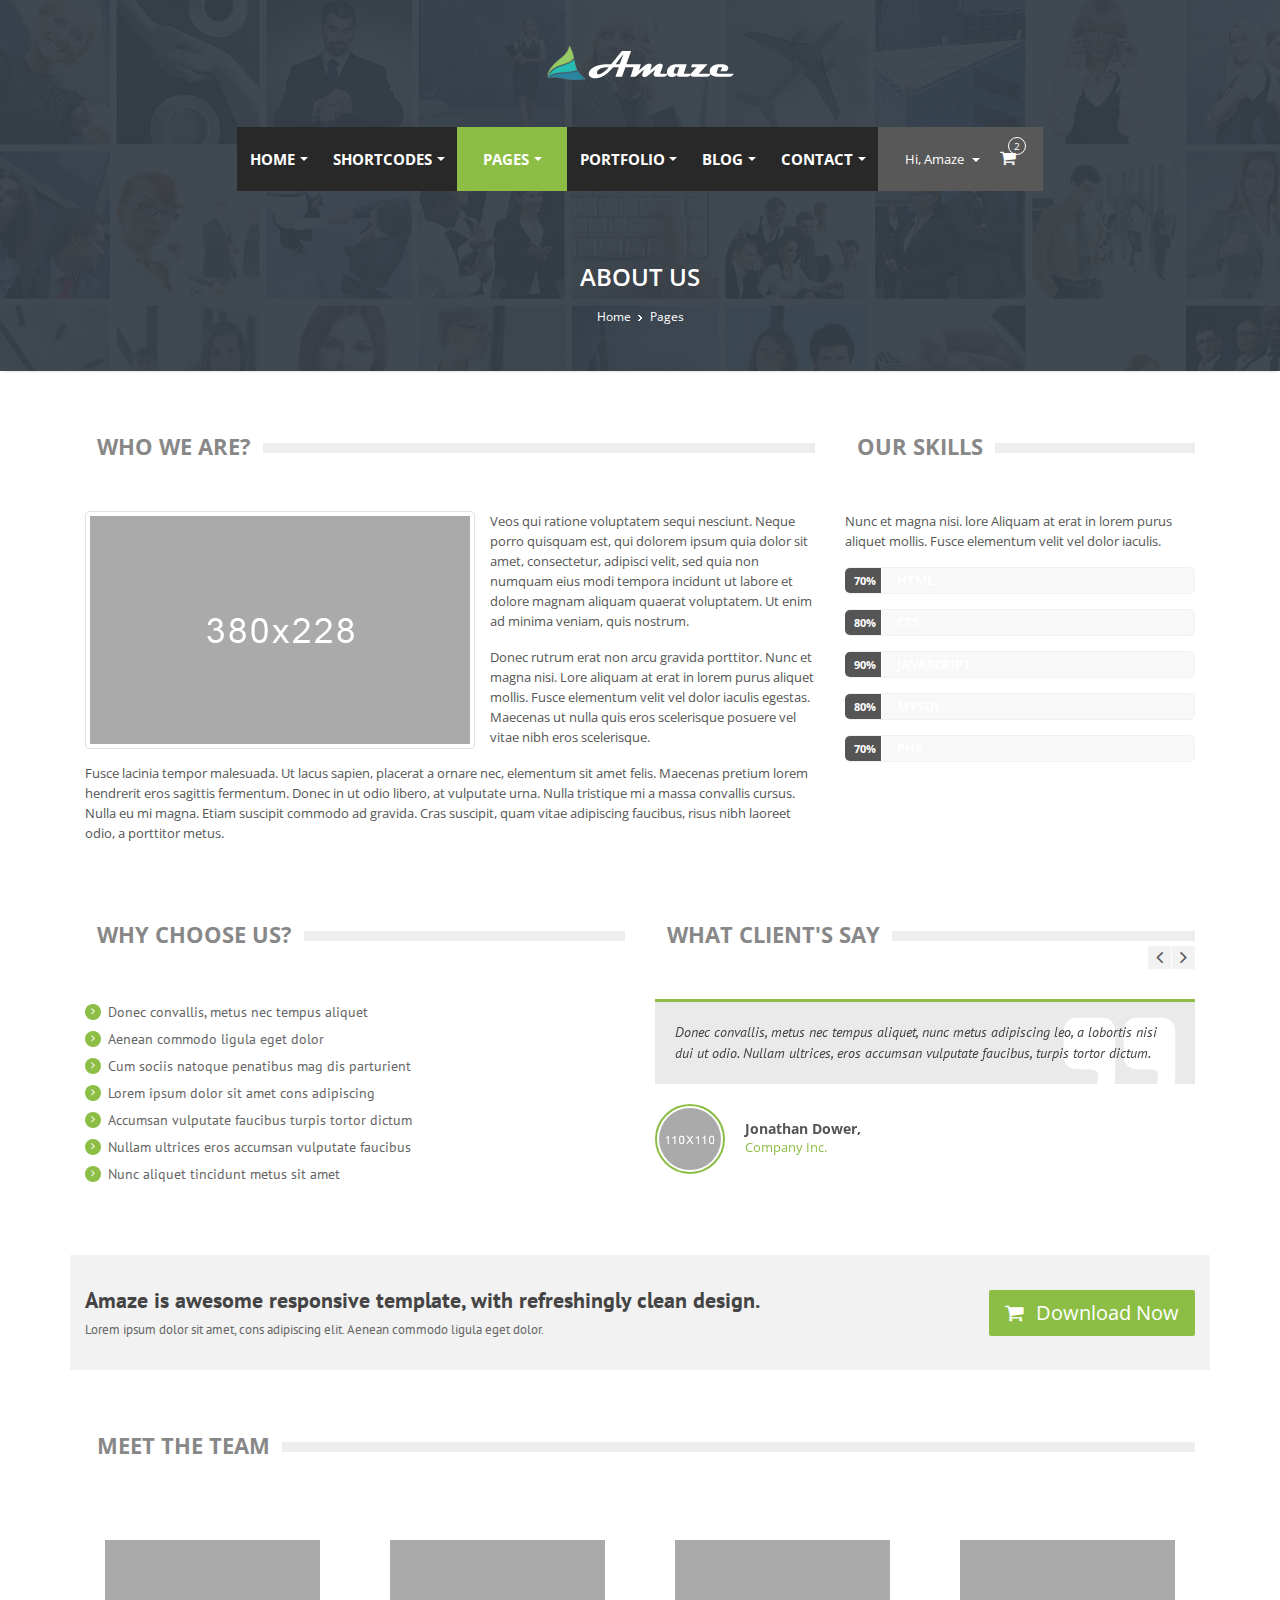
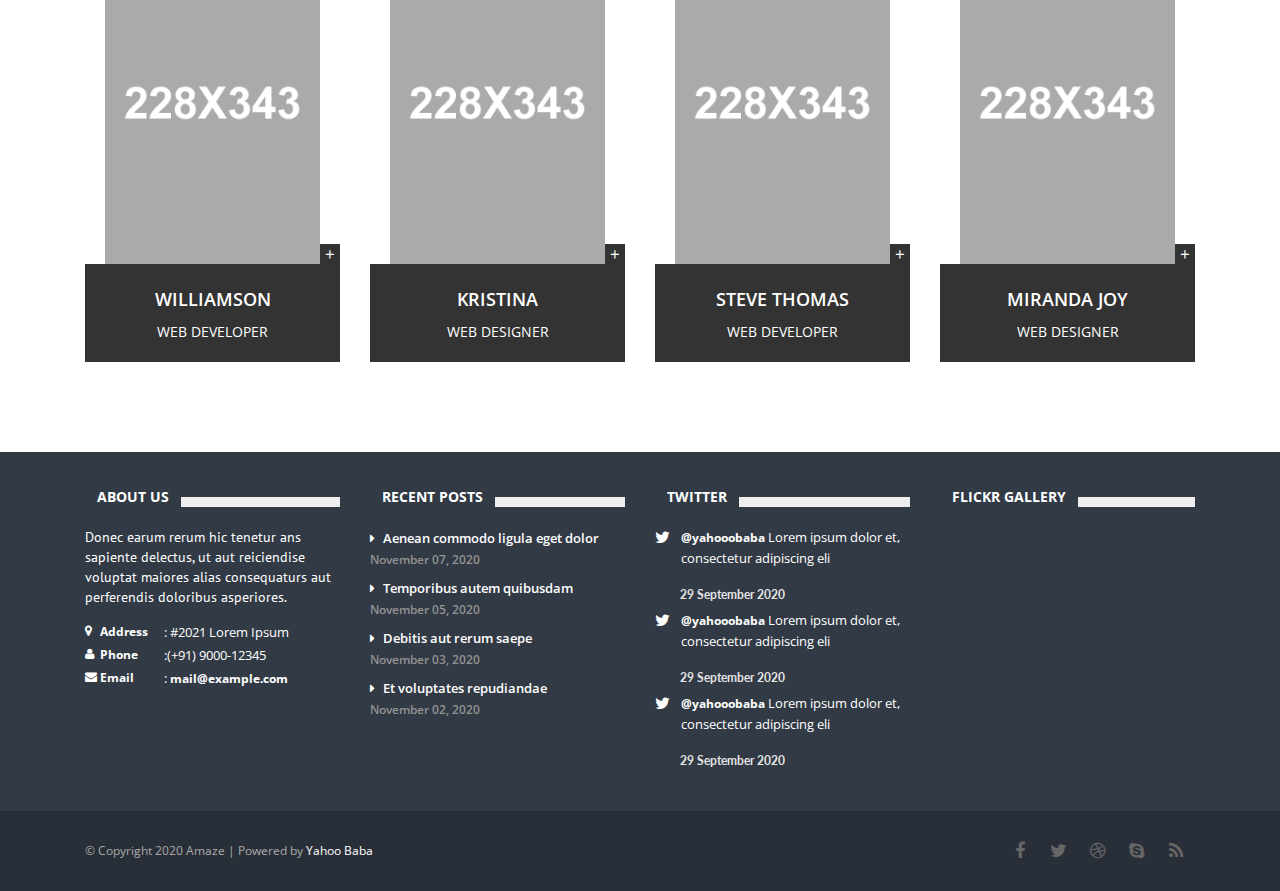
<file: bootstrap/Amaze-Template/about.html>
<!DOCTYPE html>
<!--[if IE 8 ]><html class="ie ie8" class="no-js" lang="en"> <![endif]-->
<!--[if (gte IE 9)|!(IE)]><!--><html class="no-js" lang="en"> <!--<![endif]-->
<head>
	<meta http-equiv="content-type" content="text/html; charset=UTF-8">
    <meta http-equiv="X-UA-Compatible" content="IE=edge">
	<meta name="viewport" content="width=device-width, initial-scale=1, maximum-scale=1">
	<title>Amaze Responsive Multipurpose Template</title>
	<meta name="description" content="">

    <!-- CSS FILES -->
    <link rel="stylesheet" href="css/bootstrap.min.css"/>
    <link rel="stylesheet" href="css/jquery.smartmenus.bootstrap-4.css"/>
    <link rel="stylesheet" href="css/style.css">


    <!-- HTML5 Shim and Respond.js IE8 support of HTML5 elements and media queries -->
    <!-- WARNING: Respond.js doesn't work if you view the page via file:// -->
    <!--[if lt IE 9]>
    <script src="https://oss.maxcdn.com/html5shiv/3.7.2/html5shiv.min.js"></script>
    <script src="https://oss.maxcdn.com/respond/1.4.2/respond.min.js"></script>
    <![endif]-->
</head>
<body>
<!--Start Header-->
<header id="header">
<div class="container">
<div class="row">
<div id="logo-bar" class="col-sm-12">
    <div id="logo">
        <h1><a href="index.html"><img src="images/logo.png"/></a></h1>
    </div>
</div>

<!-- Navigation
================================================== -->
<div id="menu-bar" class="col-sm-12">
    <nav class="navbar navbar-expand-lg navbar-light  rounded mb-4">
        <!--  <div class="container">-->
        <button class="navbar-toggler" type="button" data-toggle="collapse" data-target="#navbarNavDropdown" aria-controls="navbarSupportedContent" aria-expanded="false" aria-label="Toggle navigation">
            <span class="navbar-toggler-icon"></span>
        </button>

        <div class="collapse navbar-collapse" id="navbarNavDropdown">
            <ul class="nav navbar-nav">
                <li class="nav-item dropdown"><a href="index.html" class="nav-link dropdown-toggle"><span class="data-hover"data-hover="home">home</span></a>
                    <ul class="dropdown-menu">
                        <li><a href="index.html" class="dropdown-item">Home 1</a></li>
                        <li><a href="index_2.html" class="dropdown-item">Home 2</a></li>
                        <li><a href="index_3.html" class="dropdown-item">Home 3</a></li>
                        <li><a href="index_4.html" class="dropdown-item">Home 4</a></li>
                        <li><a href="index_5.html" class="dropdown-item">Home 5</a></li>
                    </ul>
                </li>
                <li class="nav-item dropdown"><a href="#" class="nav-link dropdown-toggle"><span class="data-hover" data-hover="Shortcodes">Shortcodes</span></a>
                    <ul class="dropdown-menu">
                        <li><a href="elements.html" class="dropdown-item">Elements</a></li>
                        <li><a href="form-elements.html" class="dropdown-item">Form elements</a></li>
                        <li><a href="columns.html" class="dropdown-item">Columns</a></li>
                        <li><a href="typography.html" class="dropdown-item">Typography</a></li>
                        <li><a href="pricing-tables.html" class="dropdown-item">Pricing Tables</a></li>
                        <li><a href="animation.html" class="dropdown-item">Animation</a></li>
                        <li><a href="icons.html" class="dropdown-item">Icons</a></li>
                    </ul>
                </li>

                <li class="nav-item dropdown active"><a href="#" class="nav-link dropdown-toggle"><span class="data-hover" data-hover="pages">Pages</span></a>
                    <ul class="dropdown-menu">
                        <li class="dropdown active">
                            <a href="about.html" class="dropdown-item">About</a>
                            <ul class="dropdown-menu">
                                <li class="active"><a href="about.html" class="dropdown-item">About Us 1</a></li>
                                <li><a href="about-2.html" class="dropdown-item">About Us 2</a></li>
                            </ul>
                        </li>
                        <li><a href="services.html" class="dropdown-item">Services</a></li>
                        <li><a href="faq.html" class="dropdown-item">FAQ</a></li>
                        <li><a href="cart.html" class="dropdown-item">Cart</a></li>
                        <li><a href="shop.html" class="dropdown-item">shop</a></li>
                        <li><a href="sidebar-right.html" class="dropdown-item">Right Sidebar</a></li>
                        <li><a href="sidebar-left.html" class="dropdown-item">Left Sidebar</a></li>
                        <li><a href="404-page.html" class="dropdown-item">404 Page</a></li>
                    </ul>
                </li>

                <li class="nav-item dropdown"><a href="#" class="nav-link dropdown-toggle"><span class="data-hover" data-hover="Portfolio">Portfolio</span></a>
                    <ul class="dropdown-menu">
                        <li class="dropdown"><a href="#" class="dropdown-item">Portfolio Classic</a>
                            <ul class="dropdown-menu">
                                <li><a href="portfolio_2.html" class="dropdown-item">Portfolio 2</a></li>
                                <li><a href="portfolio_3.html" class="dropdown-item">Portfolio 3</a></li>
                                <li><a href="portfolio_4.html" class="dropdown-item">Portfolio 4</a></li>
                            </ul>
                        </li>
                        <li class="dropdown">
                            <a href="portfolio_masonry_3.html" class="dropdown-item">Portfolio Masnory</a>
                            <ul class="dropdown-menu">
                                <li><a href="portfolio_masonry_2.html" class="dropdown-item">Masonry portfolio 2</a></li>
                                <li><a href="portfolio_masonry_3.html" class="dropdown-item">Masonry portfolio 3</a></li>
                                <li><a href="portfolio_masonry_4.html" class="dropdown-item">Masonry portfolio 4</a></li>
                            </ul>
                        </li>

                        <li class="dropdown">
                            <a href="portfolio_single.html" class="dropdown-item">Portfolio Single</a>
                            <ul class="dropdown-menu">
                                <li><a href="portfolio_single.html" class="dropdown-item">Portfolio Single 1</a></li>
                                <li><a href="portfolio_single_2.html" class="dropdown-item">Portfolio Single 2</a></li>
                                <li><a href="portfolio_single_3.html" class="dropdown-item">Portfolio Single 3</a></li>
                            </ul>
                        </li>
                    </ul>
                </li>

                <li class="nav-item dropdown"><a href="#" class="nav-link dropdown-toggle"><span class="data-hover" data-hover="blog">Blog</span></a>
                    <ul class="dropdown-menu">
                        <li class="dropdown"><a href="portfolio_masonry_3.html" class="dropdown-item">Masnory Blog Style</a>
                            <ul class="dropdown-menu">
                                <li><a href="blog-masonry-two.html" class="dropdown-item">Blog Masonry 2</a></li>
                                <li><a href="blog-masonry-three.html" class="dropdown-item">Blog Masonry 3</a></li>
                                <li><a href="blog-masonry-four.html" class="dropdown-item">Blog Masonry 4</a></li>
                            </ul>
                        </li>
                        <li class="dropdown">
                            <a href="portfolio_masonry_3.html" class="dropdown-item">Classic Blog Style</a>
                            <ul class="dropdown-menu">
                                <li><a href="blog-large-image.html" class="dropdown-item">Large Image</a></li>
                                <li><a href="blog-medium-image.html" class="dropdown-item">Medium Image</a></li>
                            </ul>
                        </li>
                        <li><a href="blog-post.html" class="dropdown-item">Single Post</a></li>
                    </ul>
                </li>

                <li class="nav-item dropdown"><a href="#" class="nav-link dropdown-toggle"> <span class="data-hover" data-hover="contact">Contact</span></a>
                    <ul class="dropdown-menu">
                        <li><a href="contact_1.html" class="dropdown-item">Contact 1</a></li>
                        <li><a href="contact_2.html" class="dropdown-item">Contact 2</a></li>
                        <li><a href="contact_3.html" class="dropdown-item">Contact 3</a></li>
                    </ul>
                </li>
            </ul>
        </div>
        <ul class="dropdown-items clearfix">
            <li>
                <div class="my-account">
                    <div class="dropdown">
                        <a class="account-dropdown" href="#" data-toggle="dropdown">
                            Hi, Amaze
                            <span class="caret"></span>
                        </a>
                        <ul class="dropdown-menu pull-right" role="menu">
                            <li>
                                <a href="#">My Account</a>
                            </li>
                            <li>
                                <a href="#">Checkout</a>
                            </li>
                            <li>
                                <a href="cart.html">Cart</a>
                            </li>
                            <li>
                                <a href="shop.html">Shop</a>
                            </li>
                        </ul>
                    </div>
                </div>
            </li>
            <li>
                <div class="shop-cart">
                    <div class="dropdown">
                        <a class="cart-dropdown" href="#" data-toggle="dropdown">
                            <i class="fa fa-shopping-cart"></i>
                            <span class="cart-items">2</span>
                        </a>
                        <ul class="dropdown-menu pull-right" role="menu">
                            <li class="cart-products">
                                <ul style="overflow: hidden;" tabindex="5000">
                                    <li>
                                        <div class="cart-product clearfix">
                                            <div class="left-data">
                                                <img alt="" src="images/cart-product.png">
                                            </div>
                                            <div class="right-data">
                                                <strong>
                                                    <a href="#">Flying Ninja </a>
                                                </strong>
                                                <p>$45.00 x 1</p>
                                                <a class="remove-item" href="#">
                                                    <i class="fa fa-trash-o"></i>
                                                </a>
                                            </div>
                                        </div>
                                    </li>
                                    <li>
                                        <div class="cart-product clearfix">
                                            <div class="left-data">
                                                <img alt="" src="images/cart-product2.png">
                                            </div>
                                            <div class="right-data">
                                                <strong>
                                                    <a href="#">Flying Ninja </a>
                                                </strong>
                                                <p>$45.00 x 2</p>
                                                <a class="remove-item" href="#">
                                                    <i class="fa fa-trash-o"></i>
                                                </a>
                                            </div>
                                        </div>
                                    </li>
                                </ul>
                            </li>
                            <li class="cart-subtotal">Subtotal: $135.00</li>
                            <li class="cart-buttons clearfix">
                                <a class="btn btn-default grey" href="#" role="button">View Cart</a>
                                <a class="btn btn-default" href="#" role="button">Checkout</a>
                            </li>
                        </ul>
                    </div>
                </div>
            </li>
        </ul>
    </nav>
</div>
<!--/#menu-bar -->
<section id="page-head" class="col-sm-12">
    <div class="page_title">
        <h2>About us</h2>
    </div>
    <nav id="breadcrumbs">
        <ul>
            <li><a href="index.html">Home</a></li>
            <li>Pages</li>
        </ul>
    </nav>
</section>
</div>
</div>
</header>
<!--End Header-->
	
	<!--start wrapper-->
	<section class="wrapper">
		<section class="content about">
			<div class="container">
				<div class="row sub_content who">
                    <div class="col-md-8">
                        <div class="dividerHeading">
                            <h4><span>Who we are?</span></h4>
                        </div>
                            <img class="left_img img-thumbnail" src="images/about_1.png" alt="about img">
                        <p>Veos qui ratione voluptatem sequi nesciunt. Neque porro quisquam est, qui dolorem ipsum quia dolor sit amet, consectetur, adipisci velit, sed quia non numquam eius modi tempora incidunt ut labore et dolore magnam aliquam quaerat voluptatem. Ut enim ad minima veniam, quis nostrum. </p>
                        <p>Donec rutrum erat non arcu gravida porttitor. Nunc et magna nisi. Lore aliquam at erat in lorem purus aliquet mollis. Fusce elementum velit vel dolor iaculis egestas. Maecenas ut nulla quis eros scelerisque posuere vel vitae nibh eros scelerisque. </p>
                        <p>Fusce lacinia tempor malesuada. Ut lacus sapien, placerat a ornare nec, elementum sit amet felis. Maecenas pretium lorem hendrerit eros sagittis fermentum. Donec in ut odio libero, at vulputate urna. Nulla tristique mi a massa convallis cursus. Nulla eu mi magna. Etiam suscipit commodo ad gravida. Cras suscipit, quam vitae adipiscing faucibus, risus nibh laoreet odio, a porttitor metus.</p>

                    </div>

                    <div class="col-md-4">
                        <div class="dividerHeading">
                            <h4><span>Our Skills</span></h4>
                        </div>
                        <p>Nunc et magna nisi. lore Aliquam at erat in lorem purus aliquet mollis. Fusce elementum velit vel dolor iaculis. </p>
                        <ul class="progress-skill-bar">
                            <li>
                                <span class="lable">70%</span>
                                <div class="progress_skill">
                                    <div class="bar" data-value="70" role="progressbar" data-height="100">
                                        HTML
                                    </div>
                                </div>
                            </li>
                            <li>
                                <span class="lable">80%</span>
                                <div class="progress_skill">
                                    <div class="bar" data-value="80" role="progressbar" data-height="100">
                                        CSS
                                    </div>
                                </div>
                            </li>
                            <li>
                                <span class="lable">90%</span>
                                <div class="progress_skill">
                                    <div class="bar" data-value="90" role="progressbar" data-height="100">
                                        JavaScript
                                    </div>
                                </div>
                            </li>
                            <li>
                                <span class="lable">80%</span>
                                <div class="progress_skill">
                                    <div class="bar" data-value="80" role="progressbar" data-height="100">
                                        MySQL
                                    </div>
                                </div>
                            </li>
                            <li>
                                <span class="lable">70%</span>
                                <div class="progress_skill">
                                    <div class="bar" data-value="70" role="progressbar" data-height="100">
                                        PHP
                                    </div>
                                </div>
                            </li>
                        </ul>
                    </div>
				</div>
				
				<div class="row sub_content">
					<div class="col-md-6">
						<div class="dividerHeading">
							<h4><span>Why Choose Us?</span></h4>

						</div>
						<ul class="list_style circle">
							<li><a href="#"> Donec convallis, metus nec tempus aliquet</a></li>
							<li><a href="#"> Aenean commodo ligula eget dolor</a></li>
							<li><a href="#"> Cum sociis natoque penatibus mag dis parturient</a></li>
							<li><a href="#"> Lorem ipsum dolor sit amet cons adipiscing</a></li>
							<li><a href="#"> Accumsan vulputate faucibus turpis tortor dictum</a></li>
							<li><a href="#"> Nullam ultrices eros accumsan vulputate faucibus</a></li>
							<li><a href="#"> Nunc aliquet tincidunt metus sit amet</a></li>
						</ul>
					</div>
					
					<!-- TESTIMONIALS -->
					<div class="col-md-6">
						<div class="dividerHeading">
							<h4><span>What Client's Say</span></h4>

						</div>
						<div id="testimonial-2" class="owl-carousel">
                            <div class="active item">
                                <div class="testimonial-item">
                                    <div class="icon"><i class="fa fa-quote-right"></i></div>
                                    <blockquote>
                                        <p>Donec convallis, metus nec tempus aliquet, nunc metus adipiscing leo, a lobortis nisi dui ut odio. Nullam ultrices, eros accumsan vulputate faucibus, turpis tortor dictum.</p>
                                    </blockquote>
                                    <div class="icon-tr"></div>
                                    <div class="testimonial-review">
                                        <img src="images/testimonials/1.png" alt="testimoni">
                                        <h1>Jonathan Dower,<small>Company Inc.</small></h1>
                                    </div>
                                </div>
                            </div>

                            <div class="item">
                                <div class="testimonial-item">
                                    <div class="icon"><i class="fa fa-quote-right"></i></div>
                                    <blockquote>
                                        <p>Nunc aliquet tincidunt metus, sit amet mattis lectus sodales ac. Suspendisse rhoncus dictum eros, ut egestas eros luctus eget. Nam nibh sem, mattis et feugiat ut, porttitor nec risus.</p>
                                    </blockquote>
                                    <div class="icon-tr"></div>
                                    <div class="testimonial-review">
                                        <img src="images/testimonials/2.png" alt="testimoni">
                                        <h1>Jonathan Dower<small>Leopard</small></h1>
                                    </div>
                                </div>
                            </div>
						</div>
					</div><!-- TESTIMONIALS END -->
				</div>
			
				<div class="row sub_content">
					<div class="col-md-12">
                        <div class="row promo_box">
                            <div class="col-md-9">
                                <div class="promo_content">
                                    <h3>Amaze is awesome responsive template, with refreshingly clean design.</h3>
                                    <p>Lorem ipsum dolor sit amet, cons adipiscing elit. Aenean commodo ligula eget dolor. </p>
                                </div>
                            </div>
                            <div class="col-md-3">
                                <div class="pb_action">
                                    <a href="#fakelink" class="btn btn-default btn-lg">
                                        <i class="fa fa-shopping-cart"></i>
                                        Download Now
                                    </a>
                                </div>
                            </div>
                        </div>
					</div>
				</div>

                <div class="row  sub_content">
                    <div class="col-lg-12 col-md-12 col-sm-12">
                        <div class="dividerHeading">
                            <h4><span>Meet the Team</span></h4>

                        </div>
                    </div>
                    <div class="col-lg-3 col-md-6">
                        <div class="our-team_1">
                            <div class="pic">
                                <img src="images/teams/5.png" alt="">
                            </div>
                            <div class="team-content">
                                <h3 class="title">Williamson</h3>
                                <span class="post">web developer</span>
                                <ul class="social">
                                    <li><a href="#"><i class="fa fa-facebook"></i></a></li>
                                    <li><a href="#"><i class="fa fa-twitter"></i></a></li>
                                    <li><a href="#"><i class="fa fa-google-plus"></i></a></li>
                                    <li><a href="#"><i class="fa fa-linkedin"></i></a></li>
                                </ul>
                            </div>
                        </div>
                    </div>
                    <div class="col-lg-3 col-md-6">
                        <div class="our-team_1">
                            <div class="pic">
                                <img src="images/teams/6.png" alt="">
                            </div>
                            <div class="team-content">
                                <h3 class="title">kristina</h3>
                                <span class="post">Web Designer</span>
                                <ul class="social">
                                    <li><a href="#"><i class="fa fa-facebook"></i></a></li>
                                    <li><a href="#"><i class="fa fa-twitter"></i></a></li>
                                    <li><a href="#"><i class="fa fa-google-plus"></i></a></li>
                                    <li><a href="#"><i class="fa fa-linkedin"></i></a></li>
                                </ul>
                            </div>
                        </div>
                    </div>
                    <div class="col-lg-3 col-md-6">
                        <div class="our-team_1">
                            <div class="pic">
                                <img src="images/teams/7.png" alt="">
                            </div>
                            <div class="team-content">
                                <h3 class="title">Steve Thomas</h3>
                                <span class="post">web developer</span>
                                <ul class="social">
                                    <li><a href="#"><i class="fa fa-facebook"></i></a></li>
                                    <li><a href="#"><i class="fa fa-twitter"></i></a></li>
                                    <li><a href="#"><i class="fa fa-google-plus"></i></a></li>
                                    <li><a href="#"><i class="fa fa-linkedin"></i></a></li>
                                </ul>
                            </div>
                        </div>
                    </div>
                    <div class="col-lg-3 col-md-6">
                        <div class="our-team_1">
                            <div class="pic">
                                <img src="images/teams/8.png" alt="">
                            </div>
                            <div class="team-content">
                                <h3 class="title">Miranda joy</h3>
                                <span class="post">Web Designer</span>
                                <ul class="social">
                                    <li><a href="#"><i class="fa fa-facebook"></i></a></li>
                                    <li><a href="#"><i class="fa fa-twitter"></i></a></li>
                                    <li><a href="#"><i class="fa fa-google-plus"></i></a></li>
                                    <li><a href="#"><i class="fa fa-linkedin"></i></a></li>
                                </ul>
                            </div>
                        </div>
                    </div>
                </div>
			</div>
		</section>
	</section>
	<!--end wrapper-->

	<!--start footer-->
    <footer class="footer">
        <div class="container">
            <div class="row">
                <div class="col-sm-6 col-md-3 col-lg-3">
                    <div class="widget_title">
                        <h4><span>About Us</span></h4>
                    </div>
                    <div class="widget_content">
                        <p>Donec earum rerum hic tenetur ans sapiente delectus, ut aut reiciendise voluptat maiores alias consequaturs aut perferendis doloribus asperiores.</p>
                        <ul class="contact-details-alt">
                            <li><i class="fa fa-map-marker"></i> <p><strong>Address</strong>: #2021 Lorem Ipsum</p></li>
                            <li><i class="fa fa-user"></i> <p><strong>Phone</strong>:(+91) 9000-12345</p></li>
                            <li><i class="fa fa-envelope"></i> <p><strong>Email</strong>: <a href="#">mail@example.com</a></p></li>
                        </ul>
                    </div>
                </div>
                <div class="col-sm-6 col-md-3 col-lg-3">
                    <div class="widget_title">
                        <h4><span>Recent Posts</span></h4>
                    </div>
                    <div class="widget_content">
                        <ul class="links">
                        <li> <a href="#">Aenean commodo ligula eget dolor<span>November 07, 2020</span></a></li>
                        <li> <a href="#">Temporibus autem quibusdam <span>November 05, 2020</span></a></li>
                        <li> <a href="#">Debitis aut rerum saepe <span>November 03, 2020</span></a></li>
                        <li> <a href="#">Et voluptates repudiandae <span>November 02, 2020</span></a></li>
                    </ul>
                    </div>
                </div>
                <div class="col-sm-6 col-md-3 col-lg-3">
                    <div class="widget_title">
                        <h4><span>Twitter</span></h4>
                    </div>
                    <div class="widget_content">
                        <ul class="tweet_list">
                            <li class="tweet_content item">
                            <p class="tweet_link"><a href="#">@yahooobaba </a> Lorem ipsum dolor et, consectetur adipiscing eli</p>
                            <span class="time">29 September 2020</span>
                        </li>
                            <li class="tweet_content item">
                            <p class="tweet_link"><a href="#">@yahooobaba </a> Lorem ipsum dolor et, consectetur adipiscing eli</p>
                            <span class="time">29 September 2020</span>
                        </li>
                            <li class="tweet_content item">
                            <p class="tweet_link"><a href="#">@yahooobaba </a> Lorem ipsum dolor et, consectetur adipiscing eli</p>
                            <span class="time">29 September 2020</span>
                        </li>
                        </ul>
                    </div>
                    <div class="widget_content">
                        <div class="tweet_go"></div>
                    </div>
                </div>
                <div class="col-sm-6 col-md-3 col-lg-3">
                    <div class="widget_title">
                        <h4><span>Flickr Gallery</span></h4>
                    </div>
                    <div class="widget_content">
                        <div class="flickr">
                            <ul id="flickrFeed" class="flickr-feed"></ul>
                        </div>
                    </div>
                </div>
            </div>
        </div>
    </footer>
	<!--end footer-->
	
	<section class="footer_bottom">
		<div class="container">
			<div class="row">
            <div class="col-sm-6">
                <p class="copyright">&copy; Copyright 2020 Amaze | Powered by  <a href="https://www.yahoobaba.net/">Yahoo Baba</a></p>
            </div>

            <div class="col-sm-6 ">
                <div class="footer_social">
                    <ul class="footbot_social">
                        <li><a class="fb" href="#." data-placement="top" data-toggle="tooltip" title="Facebook"><i class="fa fa-facebook"></i></a></li>
                        <li><a class="twtr" href="#." data-placement="top" data-toggle="tooltip" title="Twitter"><i class="fa fa-twitter"></i></a></li>
                        <li><a class="dribbble" href="#." data-placement="top" data-toggle="tooltip" title="Dribbble"><i class="fa fa-dribbble"></i></a></li>
                        <li><a class="skype" href="#." data-placement="top" data-toggle="tooltip" title="Skype"><i class="fa fa-skype"></i></a></li>
                        <li><a class="rss" href="#." data-placement="top" data-toggle="tooltip" title="RSS"><i class="fa fa-rss"></i></a></li>
                    </ul>
                </div>
            </div>
        </div>
		</div>
	</section>

    <script type="text/javascript" src="js/jquery-1.10.2.min.js"></script>
    <script type="text/javascript" src="js/popper.min.js"></script>
    <script src="js/bootstrap.min.js"></script>
    <script src="js/jquery.easing.1.3.js"></script>
    <script src="js/retina-1.1.0.min.js"></script>


    <script type="text/javascript" src="js/jquery.smartmenus.min.js"></script>
    <script type="text/javascript" src="js/jquery.smartmenus.bootstrap.min.js"></script>
    <script type="text/javascript" src="js/owl.carousel.min.js"></script>
    <script type="text/javascript" src="js/jflickrfeed.js"></script>
    <script type="text/javascript" src="js/jquery.magnific-popup.min.js"></script>
    <script type="text/javascript" src="js/jquery.isotope.min.js"></script>
    <script type="text/javascript" src="js/swipe.js"></script>

    <script src="js/main.js"></script>

</body>
</html>
</file>
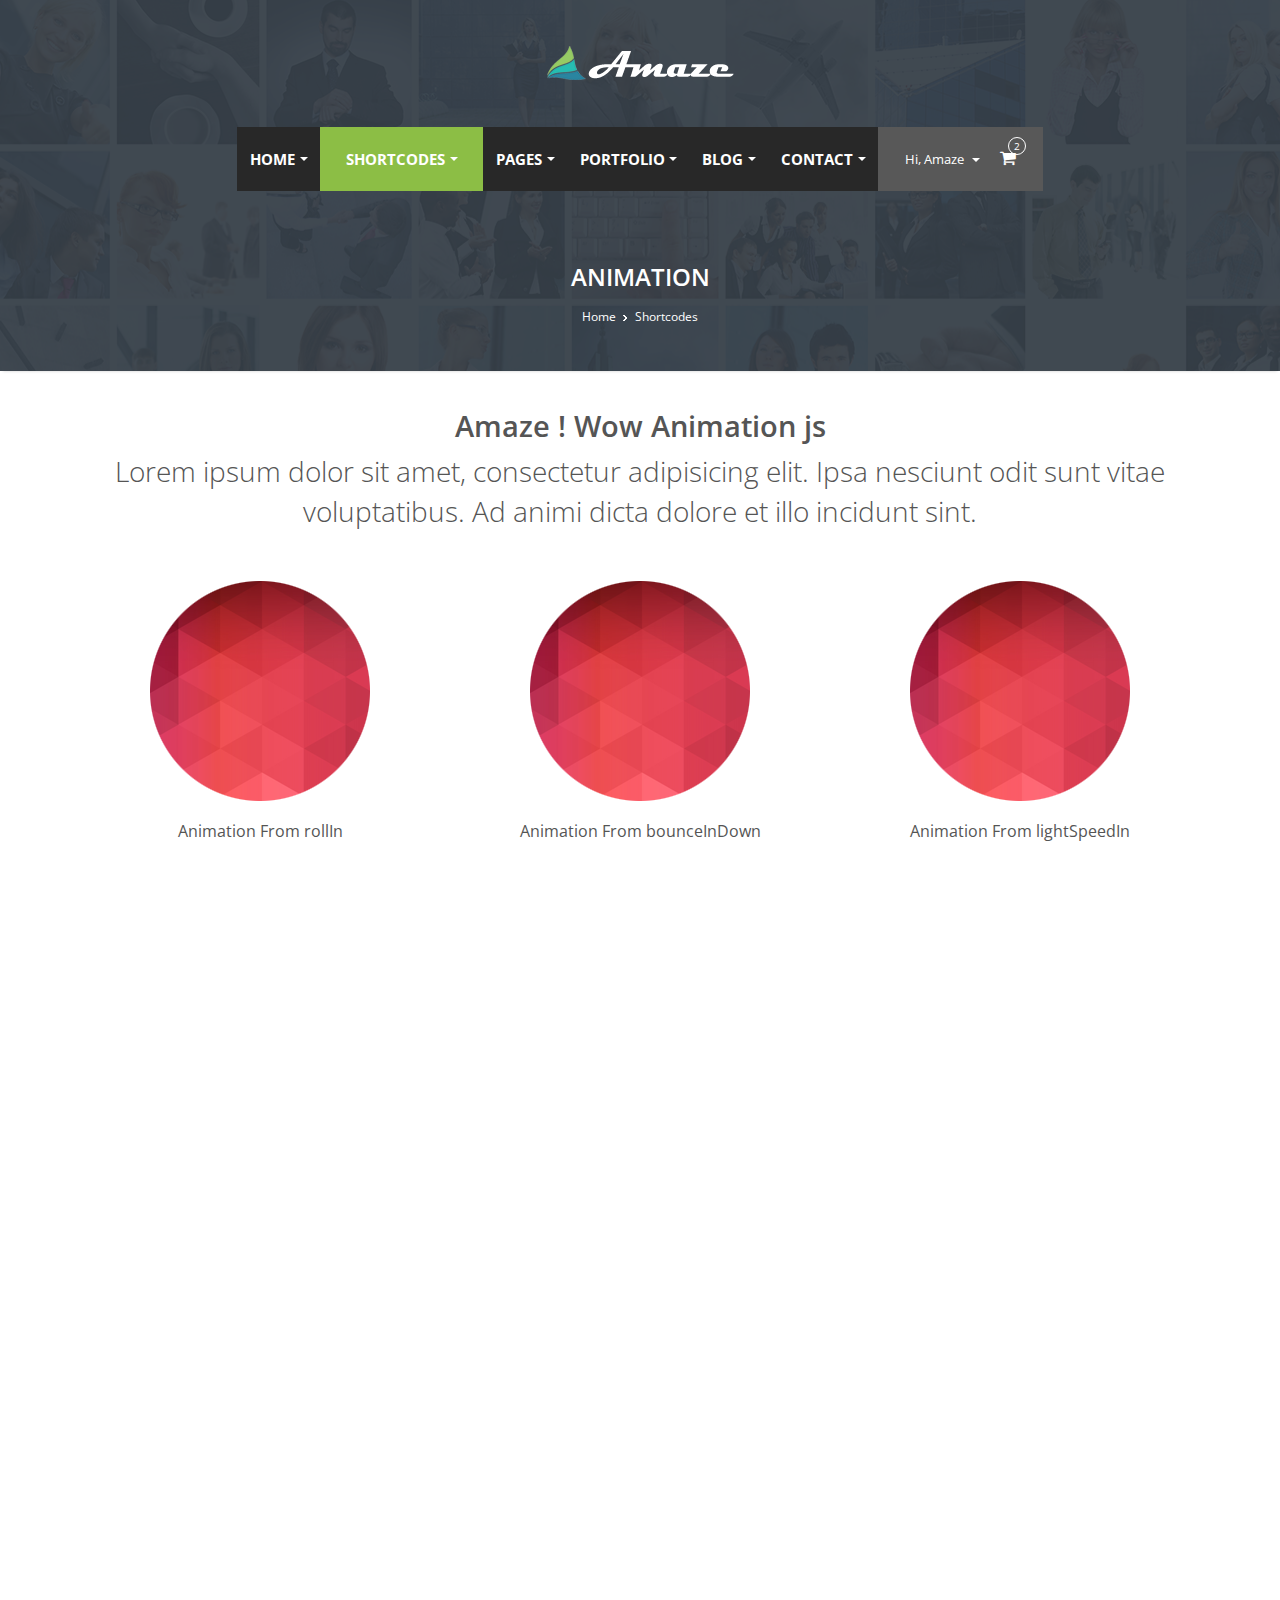
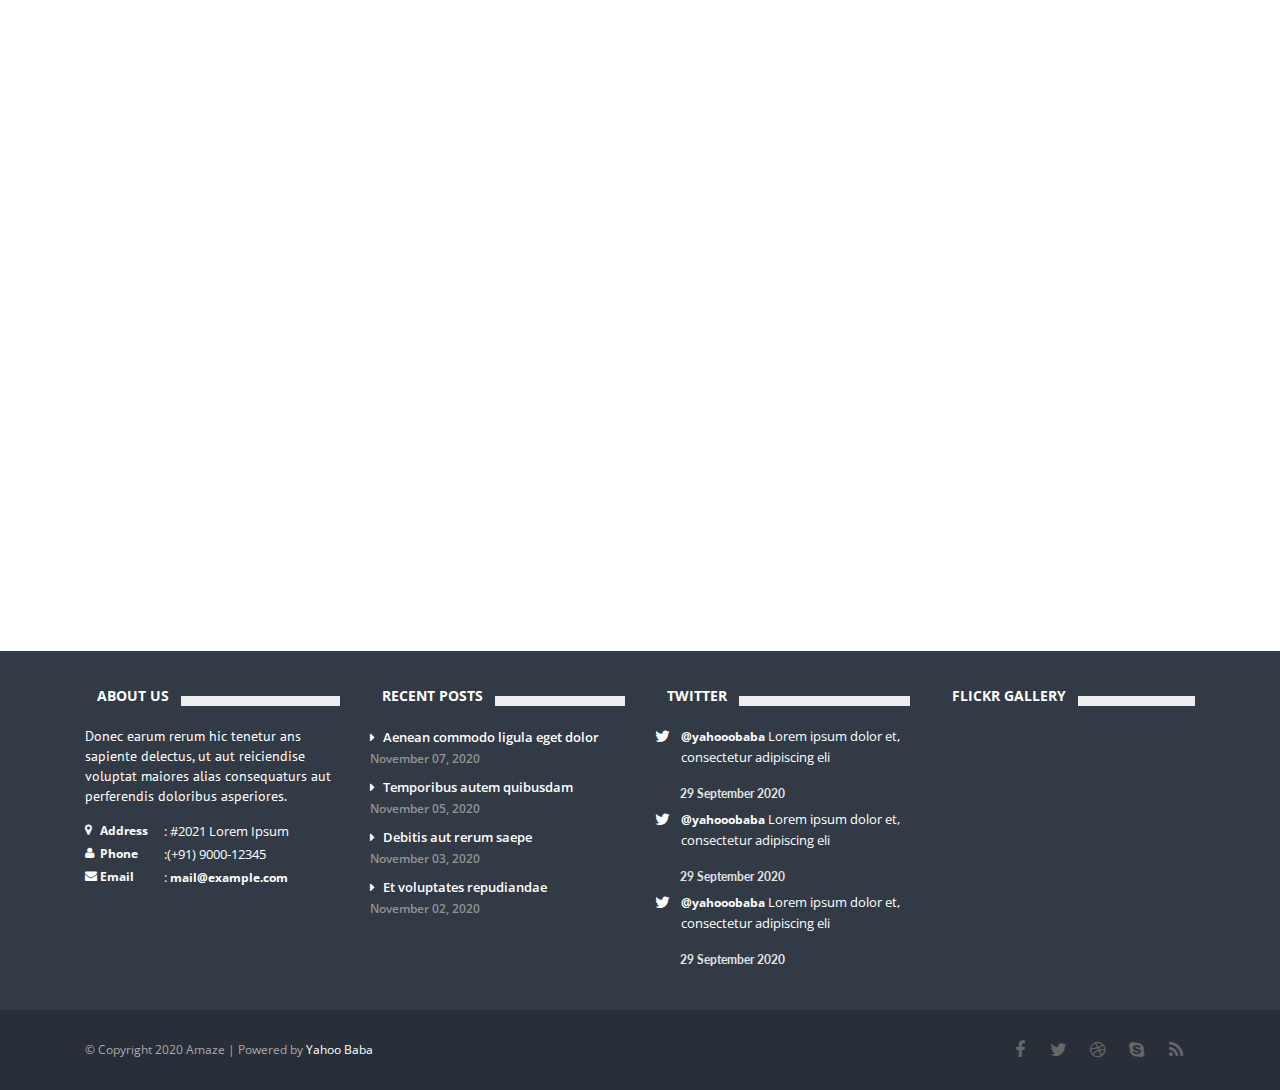
<file: bootstrap/Amaze-Template/animation.html>
<!DOCTYPE html>
<!--[if IE 8 ]><html class="ie ie8" class="no-js" lang="en"> <![endif]-->
<!--[if (gte IE 9)|!(IE)]><!--><html class="no-js" lang="en"> <!--<![endif]-->
<head>
    <meta http-equiv="content-type" content="text/html; charset=UTF-8">
    <meta http-equiv="X-UA-Compatible" content="IE=edge">
    <meta name="viewport" content="width=device-width, initial-scale=1, maximum-scale=1">
    <title>Amaze Responsive Multipurpose Template</title>
    <meta name="description" content="">

    <!-- CSS FILES -->
    <link rel="stylesheet" href="css/bootstrap.min.css"/>
    <link rel="stylesheet" href="css/jquery.smartmenus.bootstrap-4.css"/>
    <link rel="stylesheet" href="css/style.css">
    <link rel="stylesheet" href="css/animate.css" type="text/css"/>

    <!-- HTML5 Shim and Respond.js IE8 support of HTML5 elements and media queries -->
    <!-- WARNING: Respond.js doesn't work if you view the page via file:// -->
    <!--[if lt IE 9]>
    <script src="https://oss.maxcdn.com/html5shiv/3.7.2/html5shiv.min.js"></script>
    <script src="https://oss.maxcdn.com/respond/1.4.2/respond.min.js"></script>
    <![endif]-->
</head>
<body>
<!--Start Header-->
<header id="header">
<div class="container">
<div class="row">
<div id="logo-bar" class="col-sm-12">
    <div id="logo">
        <h1><a href="index.html"><img src="images/logo.png"/></a></h1>
    </div>
</div>

<!-- Navigation
================================================== -->
<div id="menu-bar" class="col-sm-12">
    <nav class="navbar navbar-expand-lg navbar-light  rounded mb-4">
        <!--  <div class="container">-->
        <button class="navbar-toggler" type="button" data-toggle="collapse" data-target="#navbarNavDropdown" aria-controls="navbarSupportedContent" aria-expanded="false" aria-label="Toggle navigation">
            <span class="navbar-toggler-icon"></span>
        </button>

        <div class="collapse navbar-collapse" id="navbarNavDropdown">
            <ul class="nav navbar-nav">
                <li class="nav-item dropdown"><a href="index.html" class="nav-link dropdown-toggle"><span class="data-hover"data-hover="home">home</span></a>
                    <ul class="dropdown-menu">
                        <li><a href="index.html" class="dropdown-item">Home 1</a></li>
                        <li><a href="index_2.html" class="dropdown-item">Home 2</a></li>
                        <li><a href="index_3.html" class="dropdown-item">Home 3</a></li>
                        <li><a href="index_4.html" class="dropdown-item">Home 4</a></li>
                        <li><a href="index_5.html" class="dropdown-item">Home 5</a></li>
                    </ul>
                </li>
                <li class="nav-item dropdown active"><a href="#" class="nav-link dropdown-toggle"><span class="data-hover" data-hover="Shortcodes">Shortcodes</span></a>
                    <ul class="dropdown-menu">
                        <li><a href="elements.html" class="dropdown-item">Elements</a></li>
                        <li><a href="form-elements.html" class="dropdown-item">Form elements</a></li>
                        <li><a href="columns.html" class="dropdown-item">Columns</a></li>
                        <li><a href="typography.html" class="dropdown-item">Typography</a></li>
                        <li><a href="pricing-tables.html" class="dropdown-item">Pricing Tables</a></li>
                        <li class="active"><a href="animation.html" class="dropdown-item">Animation</a></li>
                        <li><a href="icons.html" class="dropdown-item">Icons</a></li>
                    </ul>
                </li>

                <li class="nav-item dropdown"><a href="#" class="nav-link dropdown-toggle"><span class="data-hover" data-hover="pages">Pages</span></a>
                    <ul class="dropdown-menu">
                        <li class="dropdown">
                            <a href="about.html" class="dropdown-item">About</a>
                            <ul class="dropdown-menu">
                                <li><a href="about.html" class="dropdown-item">About Us 1</a></li>
                                <li><a href="about-2.html" class="dropdown-item">About Us 2</a></li>
                            </ul>
                        </li>
                        <li><a href="services.html" class="dropdown-item">Services</a></li>
                        <li><a href="faq.html" class="dropdown-item">FAQ</a></li>
                        <li><a href="cart.html" class="dropdown-item">Cart</a></li>
                        <li><a href="shop.html" class="dropdown-item">shop</a></li>
                        <li><a href="sidebar-right.html" class="dropdown-item">Right Sidebar</a></li>
                        <li><a href="sidebar-left.html" class="dropdown-item">Left Sidebar</a></li>
                        <li><a href="404-page.html" class="dropdown-item">404 Page</a></li>
                    </ul>
                </li>

                <li class="nav-item dropdown"><a href="#" class="nav-link dropdown-toggle"><span class="data-hover" data-hover="Portfolio">Portfolio</span></a>
                    <ul class="dropdown-menu">
                        <li class="dropdown"><a href="#" class="dropdown-item">Portfolio Classic</a>
                            <ul class="dropdown-menu">
                                <li><a href="portfolio_2.html" class="dropdown-item">Portfolio 2</a></li>
                                <li><a href="portfolio_3.html" class="dropdown-item">Portfolio 3</a></li>
                                <li><a href="portfolio_4.html" class="dropdown-item">Portfolio 4</a></li>
                            </ul>
                        </li>
                        <li class="dropdown">
                            <a href="portfolio_masonry_3.html" class="dropdown-item">Portfolio Masnory</a>
                            <ul class="dropdown-menu">
                                <li><a href="portfolio_masonry_2.html" class="dropdown-item">Masonry portfolio 2</a></li>
                                <li><a href="portfolio_masonry_3.html" class="dropdown-item">Masonry portfolio 3</a></li>
                                <li><a href="portfolio_masonry_4.html" class="dropdown-item">Masonry portfolio 4</a></li>
                            </ul>
                        </li>

                        <li class="dropdown">
                            <a href="portfolio_single.html" class="dropdown-item">Portfolio Single</a>
                            <ul class="dropdown-menu">
                                <li><a href="portfolio_single.html" class="dropdown-item">Portfolio Single 1</a></li>
                                <li><a href="portfolio_single_2.html" class="dropdown-item">Portfolio Single 2</a></li>
                                <li><a href="portfolio_single_3.html" class="dropdown-item">Portfolio Single 3</a></li>
                            </ul>
                        </li>
                    </ul>
                </li>

                <li class="nav-item dropdown"><a href="#" class="nav-link dropdown-toggle"><span class="data-hover" data-hover="blog">Blog</span></a>
                    <ul class="dropdown-menu">
                        <li class="dropdown"><a href="portfolio_masonry_3.html" class="dropdown-item">Masnory Blog Style</a>
                            <ul class="dropdown-menu">
                                <li><a href="blog-masonry-two.html" class="dropdown-item">Blog Masonry 2</a></li>
                                <li><a href="blog-masonry-three.html" class="dropdown-item">Blog Masonry 3</a></li>
                                <li><a href="blog-masonry-four.html" class="dropdown-item">Blog Masonry 4</a></li>
                            </ul>
                        </li>
                        <li class="dropdown">
                            <a href="portfolio_masonry_3.html" class="dropdown-item">Classic Blog Style</a>
                            <ul class="dropdown-menu">
                                <li><a href="blog-large-image.html" class="dropdown-item">Large Image</a></li>
                                <li><a href="blog-medium-image.html" class="dropdown-item">Medium Image</a></li>
                            </ul>
                        </li>
                        <li><a href="blog-post.html" class="dropdown-item">Single Post</a></li>
                    </ul>
                </li>

                <li class="nav-item dropdown"><a href="#" class="nav-link dropdown-toggle"> <span class="data-hover" data-hover="contact">Contact</span></a>
                    <ul class="dropdown-menu">
                        <li><a href="contact_1.html" class="dropdown-item">Contact 1</a></li>
                        <li><a href="contact_2.html" class="dropdown-item">Contact 2</a></li>
                        <li><a href="contact_3.html" class="dropdown-item">Contact 3</a></li>
                    </ul>
                </li>
            </ul>
        </div>
        <ul class="dropdown-items clearfix">
            <li>
                <div class="my-account">
                    <div class="dropdown">
                        <a class="account-dropdown" href="#" data-toggle="dropdown">
                            Hi, Amaze
                            <span class="caret"></span>
                        </a>
                        <ul class="dropdown-menu pull-right" role="menu">
                            <li>
                                <a href="#">My Account</a>
                            </li>
                            <li>
                                <a href="#">Checkout</a>
                            </li>
                            <li>
                                <a href="cart.html">Cart</a>
                            </li>
                            <li>
                                <a href="shop.html">Shop</a>
                            </li>
                        </ul>
                    </div>
                </div>
            </li>
            <li>
                <div class="shop-cart">
                    <div class="dropdown">
                        <a class="cart-dropdown" href="#" data-toggle="dropdown">
                            <i class="fa fa-shopping-cart"></i>
                            <span class="cart-items">2</span>
                        </a>
                        <ul class="dropdown-menu pull-right" role="menu">
                            <li class="cart-products">
                                <ul style="overflow: hidden;" tabindex="5000">
                                    <li>
                                        <div class="cart-product clearfix">
                                            <div class="left-data">
                                                <img alt="" src="images/cart-product.png">
                                            </div>
                                            <div class="right-data">
                                                <strong>
                                                    <a href="#">Flying Ninja </a>
                                                </strong>
                                                <p>$45.00 x 1</p>
                                                <a class="remove-item" href="#">
                                                    <i class="fa fa-trash-o"></i>
                                                </a>
                                            </div>
                                        </div>
                                    </li>
                                    <li>
                                        <div class="cart-product clearfix">
                                            <div class="left-data">
                                                <img alt="" src="images/cart-product2.png">
                                            </div>
                                            <div class="right-data">
                                                <strong>
                                                    <a href="#">Flying Ninja </a>
                                                </strong>
                                                <p>$45.00 x 2</p>
                                                <a class="remove-item" href="#">
                                                    <i class="fa fa-trash-o"></i>
                                                </a>
                                            </div>
                                        </div>
                                    </li>
                                </ul>
                            </li>
                            <li class="cart-subtotal">Subtotal: $135.00</li>
                            <li class="cart-buttons clearfix">
                                <a class="btn btn-default grey" href="#" role="button">View Cart</a>
                                <a class="btn btn-default" href="#" role="button">Checkout</a>
                            </li>
                        </ul>
                    </div>
                </div>
            </li>
        </ul>
    </nav>
</div>
<!--/#menu-bar -->
<section id="page-head" class="col-sm-12">
    <div class="page_title">
        <h2>Animation</h2>
    </div>
    <nav id="breadcrumbs">
        <ul>
            <li><a href="index.html">Home</a></li>
            <li>Shortcodes</li>
        </ul>
    </nav>
</section>
</div>
</div>
</header>
<!--End Header-->

<!--start Animation-->
<section>
    <div class="container">
        <div class="row sub_content">
            <div class="col-sm-12 wow fadeInDown">
                <h1 class="intro text-center">Amaze ! Wow Animation js</h1>
                <p class="lead text-center">Lorem ipsum dolor sit amet, consectetur adipisicing elit. Ipsa nesciunt odit sunt vitae voluptatibus. Ad animi dicta dolore et illo incidunt sint.</p>
            </div>
            <div class="col-md-4 wow rollIn">
                <div class="animation">
                    <img class="img-circle" src="images/animted-image/animation.png" alt=""/>
                    <p>Animation From rollIn</p>
                </div>
            </div>
            <div class="col-md-4 wow bounceInDown">
                <div class="animation">
                    <img class="img-circle" src="images/animted-image/animation.png" alt=""/>
                    <p>Animation From bounceInDown</p>
                </div>
            </div>
            <div class="col-md-4 wow lightSpeedIn ">
                <div class="animation">
                    <img class="img-circle" src="images/animted-image/animation.png" alt=""/>
                    <p>Animation From lightSpeedIn </p>
                </div>
            </div>
        </div>

        <div class="row sub_content">
            <div class="col-md-4 wow bounceInLeft">
                <div class="animation">
                    <img class="img-circle" src="images/animted-image/animation.png" alt=""/>
                    <p>Animation From bounceInLeft</p>
                </div>
            </div>
            <div class="col-md-4 wow pulse ">
                <div class="animation">
                    <img class="img-circle" src="images/animted-image/animation.png" alt=""/>
                    <p>Animation From pulse</p>
                </div>
            </div>
            <div class="col-md-4 wow bounceInRight ">
                <div class="animation">
                    <img class="img-circle" src="images/animted-image/animation.png" alt=""/>
                    <p>Animation From bounceInRight</p>
                </div>
            </div>
        </div>

        <div class="row sub_content">
            <div class="col-md-4 wow flip">
                <div class="animation">
                    <img class="img-circle" src="images/animted-image/animation.png" alt=""/>
                    <p>Animation From flip</p>
                </div>
            </div>
            <div class="col-md-4 wow flipInX">
                <div class="animation">
                    <img class="img-circle" src="images/animted-image/animation.png" alt=""/>
                    <p>Animation From flipInX</p>
                </div>
            </div>
            <div class="col-md-4 wow shake">
                <div class="animation">
                    <img class="img-circle" src="images/animted-image/animation.png" alt=""/>
                    <p>Animation From shake</p>
                </div>
            </div>
        </div>

        <div class="row sub_content">
            <div class="col-md-4 wow bounce">
                <div class="animation">
                    <img class="img-circle" src="images/animted-image/animation.png" alt=""/>
                    <p>Animation From bounce</p>
                </div>
            </div>
            <div class="col-md-4 wow bounceInUp">
                <div class="animation">
                    <img class="img-circle" src="images/animted-image/animation.png" alt=""/>
                    <p>Animation From bounceInUp</p>
                </div>
            </div>
            <div class="col-md-4 wow bounceInDown">
                <div class="animation">
                    <img class="img-circle" src="images/animted-image/animation.png" alt=""/>
                    <p>Animation From bounceInDown</p>
                </div>
            </div>
        </div>
        <div class="row sub_content">
            <div class="col-md-4 wow swing">
                <div class="animation">
                    <img class="img-circle" src="images/animted-image/animation.png" alt=""/>
                    <p>Animation From swing</p>
                </div>
            </div>
        </div>
    </div>
</section>
<!--end Animation-->

<!--start footer-->
<footer class="footer">
    <div class="container">
        <div class="row">
            <div class="col-sm-6 col-md-3 col-lg-3">
                <div class="widget_title">
                    <h4><span>About Us</span></h4>
                </div>
                <div class="widget_content">
                    <p>Donec earum rerum hic tenetur ans sapiente delectus, ut aut reiciendise voluptat maiores alias consequaturs aut perferendis doloribus asperiores.</p>
                    <ul class="contact-details-alt">
                        <li><i class="fa fa-map-marker"></i> <p><strong>Address</strong>: #2021 Lorem Ipsum</p></li>
                        <li><i class="fa fa-user"></i> <p><strong>Phone</strong>:(+91) 9000-12345</p></li>
                        <li><i class="fa fa-envelope"></i> <p><strong>Email</strong>: <a href="#">mail@example.com</a></p></li>
                    </ul>
                </div>
            </div>
            <div class="col-sm-6 col-md-3 col-lg-3">
                <div class="widget_title">
                    <h4><span>Recent Posts</span></h4>
                </div>
                <div class="widget_content">
                    <ul class="links">
                        <li> <a href="#">Aenean commodo ligula eget dolor<span>November 07, 2020</span></a></li>
                        <li> <a href="#">Temporibus autem quibusdam <span>November 05, 2020</span></a></li>
                        <li> <a href="#">Debitis aut rerum saepe <span>November 03, 2020</span></a></li>
                        <li> <a href="#">Et voluptates repudiandae <span>November 02, 2020</span></a></li>
                    </ul>
                </div>
            </div>
            <div class="col-sm-6 col-md-3 col-lg-3">
                <div class="widget_title">
                    <h4><span>Twitter</span></h4>
                </div>
                <div class="widget_content">
                    <ul class="tweet_list">
                        <li class="tweet_content item">
                            <p class="tweet_link"><a href="#">@yahooobaba </a> Lorem ipsum dolor et, consectetur adipiscing eli</p>
                            <span class="time">29 September 2020</span>
                        </li>
                        <li class="tweet_content item">
                            <p class="tweet_link"><a href="#">@yahooobaba </a> Lorem ipsum dolor et, consectetur adipiscing eli</p>
                            <span class="time">29 September 2020</span>
                        </li>
                        <li class="tweet_content item">
                            <p class="tweet_link"><a href="#">@yahooobaba </a> Lorem ipsum dolor et, consectetur adipiscing eli</p>
                            <span class="time">29 September 2020</span>
                        </li>
                    </ul>
                </div>
                <div class="widget_content">
                    <div class="tweet_go"></div>
                </div>
            </div>
            <div class="col-sm-6 col-md-3 col-lg-3">
                <div class="widget_title">
                    <h4><span>Flickr Gallery</span></h4>
                </div>
                <div class="widget_content">
                    <div class="flickr">
                        <ul id="flickrFeed" class="flickr-feed"></ul>
                    </div>
                </div>
            </div>
        </div>
    </div>
</footer>
<!--end footer-->

<section class="footer_bottom">
    <div class="container">
        <div class="row">
            <div class="col-sm-6">
                <p class="copyright">&copy; Copyright 2020 Amaze | Powered by  <a href="https://www.yahoobaba.net/">Yahoo Baba</a></p>
            </div>

            <div class="col-sm-6 ">
                <div class="footer_social">
                    <ul class="footbot_social">
                        <li><a class="fb" href="#." data-placement="top" data-toggle="tooltip" title="Facebook"><i class="fa fa-facebook"></i></a></li>
                        <li><a class="twtr" href="#." data-placement="top" data-toggle="tooltip" title="Twitter"><i class="fa fa-twitter"></i></a></li>
                        <li><a class="dribbble" href="#." data-placement="top" data-toggle="tooltip" title="Dribbble"><i class="fa fa-dribbble"></i></a></li>
                        <li><a class="skype" href="#." data-placement="top" data-toggle="tooltip" title="Skype"><i class="fa fa-skype"></i></a></li>
                        <li><a class="rss" href="#." data-placement="top" data-toggle="tooltip" title="RSS"><i class="fa fa-rss"></i></a></li>
                    </ul>
                </div>
            </div>
        </div>
    </div>
</section>

<script type="text/javascript" src="js/jquery-1.10.2.min.js"></script>
<script type="text/javascript" src="js/popper.min.js"></script>
<script src="js/bootstrap.min.js"></script>
<script src="js/jquery.easing.1.3.js"></script>
<script src="js/retina-1.1.0.min.js"></script>


<script type="text/javascript" src="js/jquery.smartmenus.min.js"></script>
<script type="text/javascript" src="js/jquery.smartmenus.bootstrap.min.js"></script>
<script type="text/javascript" src="js/jquery.jcarousel.js"></script>
<script type="text/javascript" src="js/jflickrfeed.js"></script>
<script type="text/javascript" src="js/jquery.magnific-popup.min.js"></script>
<script type="text/javascript" src="js/jquery.isotope.min.js"></script>
<script type="text/javascript" src="js/swipe.js"></script>

<script src="js/main.js"></script>


<script type="text/javascript" src="js/wow.min.js"></script>
<script>
    // WOW Animation
    new WOW().init();
</script>
<script>
    $(window).load(function(){
        $("#menu-bar").sticky({ topSpacing: 0 });
    });
</script>
</body>
</html>
</file>
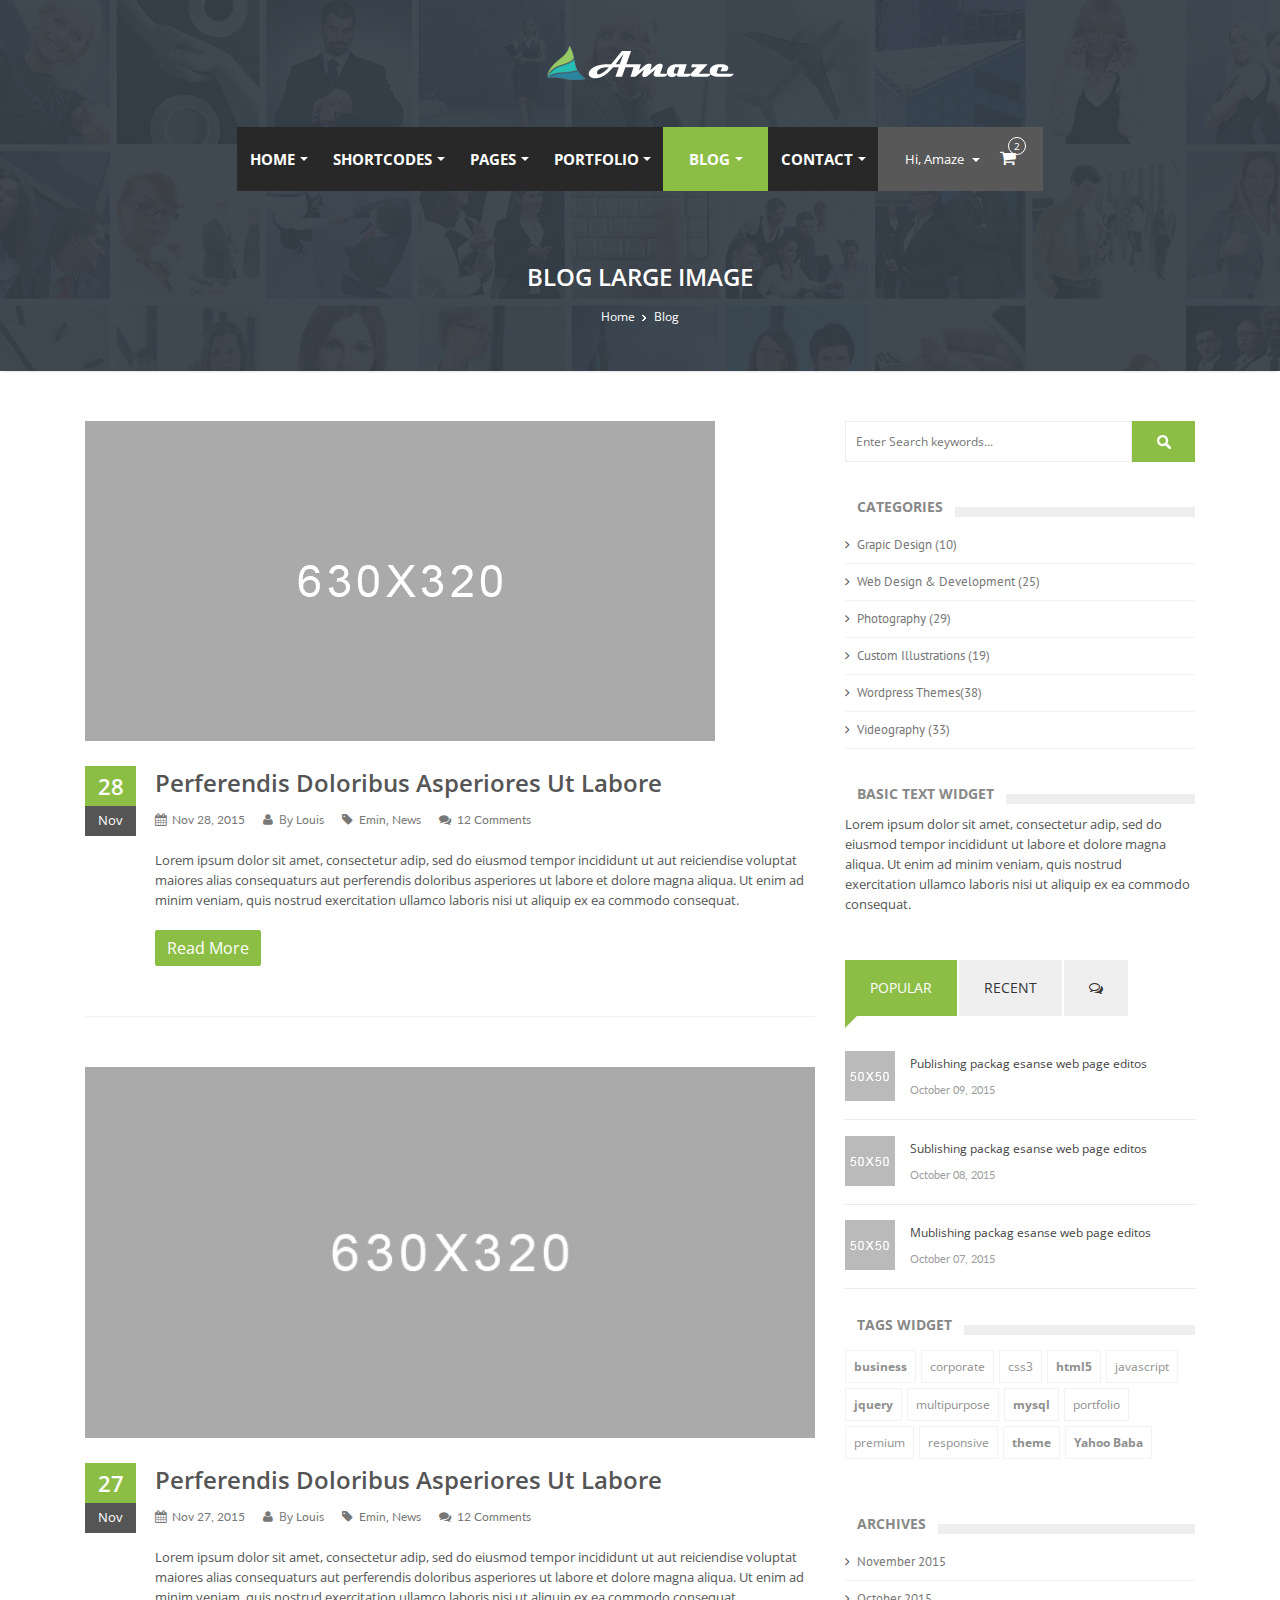
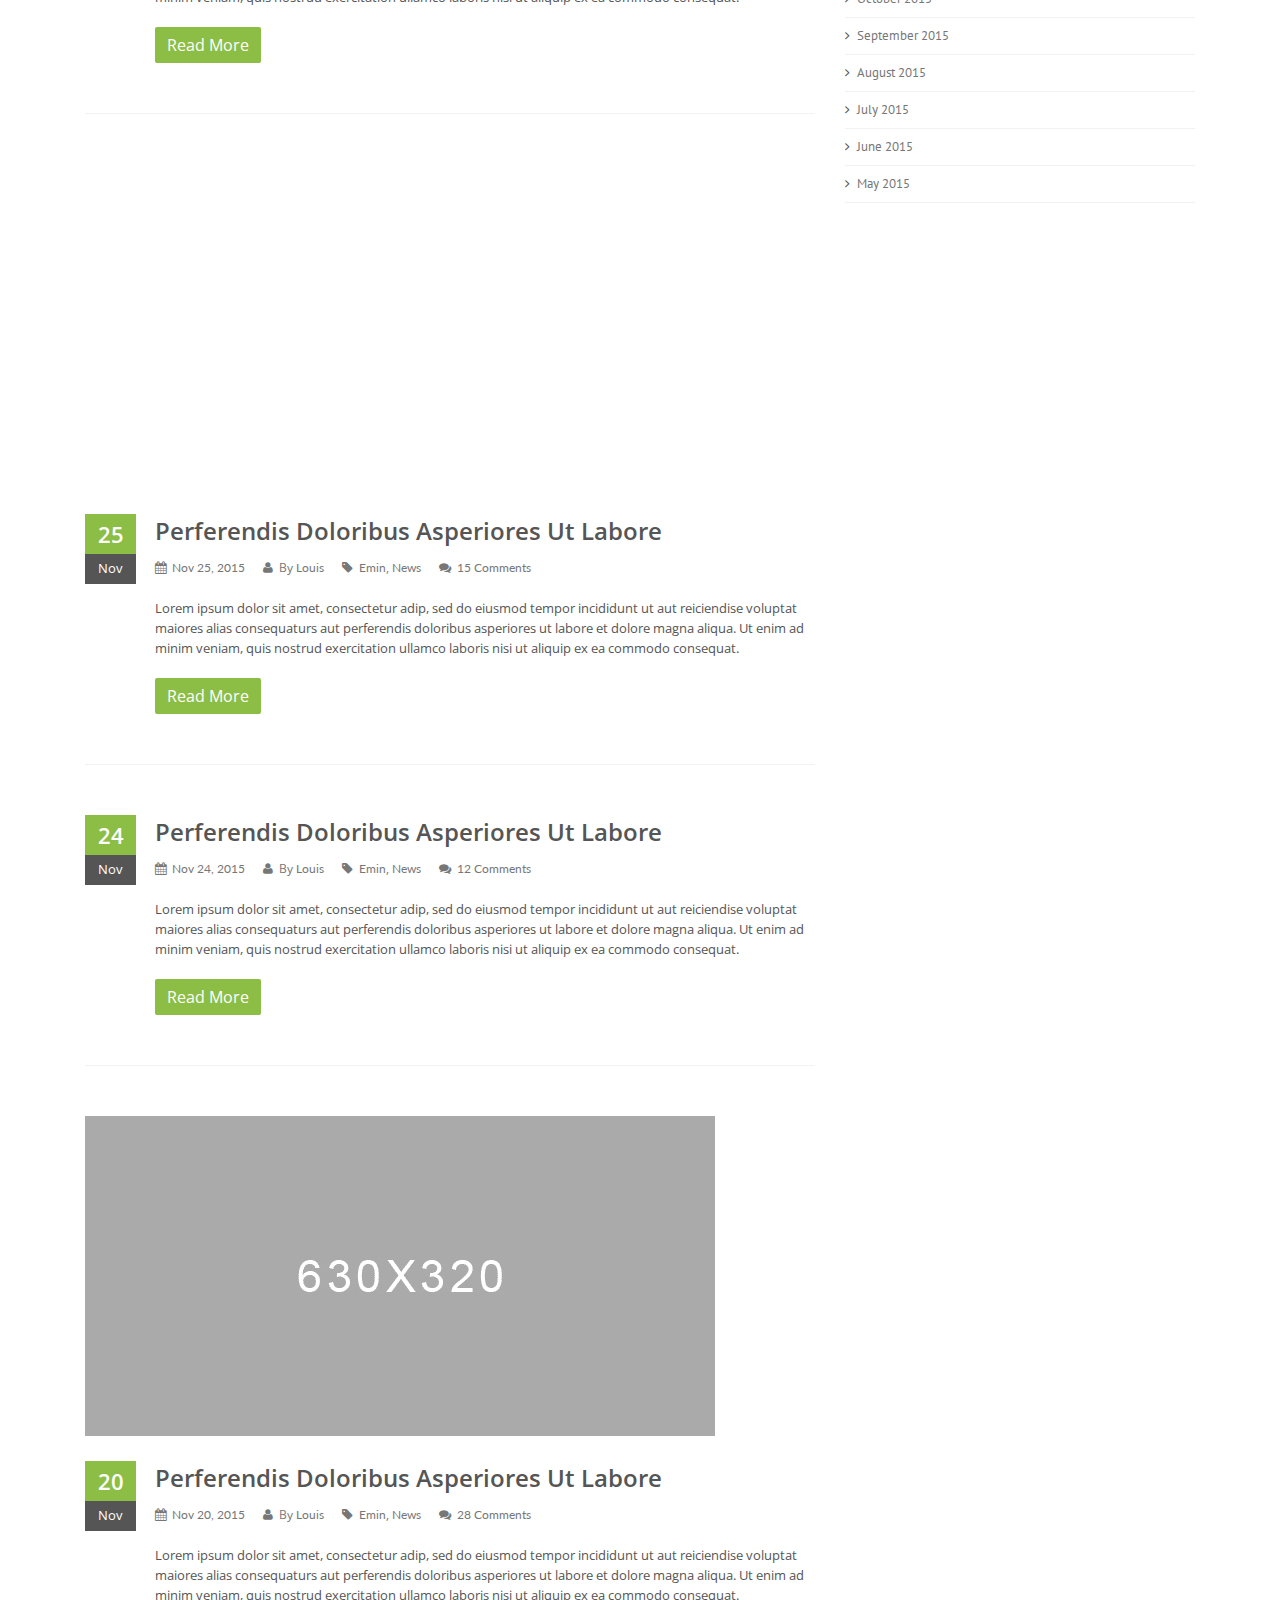
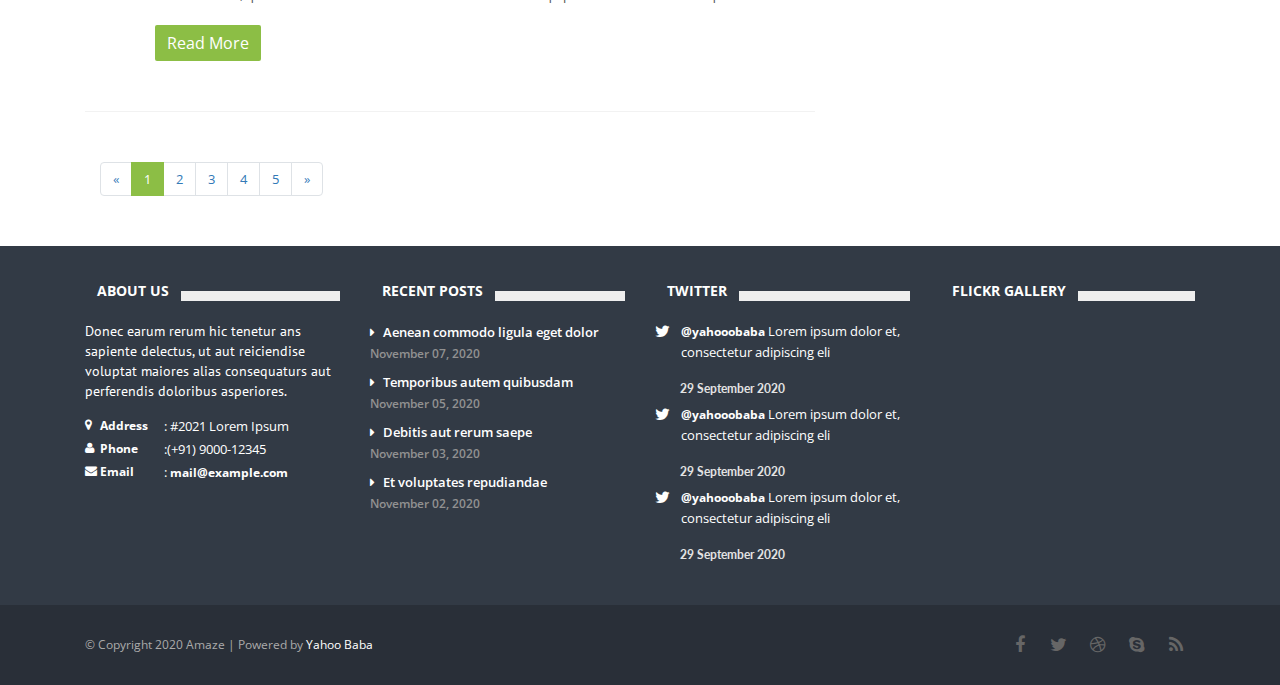
<file: bootstrap/Amaze-Template/blog-large-image.html>
<!DOCTYPE html>
<!--[if IE 8 ]><html class="ie ie8" class="no-js" lang="en"> <![endif]-->
<!--[if (gte IE 9)|!(IE)]><!--><html class="no-js" lang="en"> <!--<![endif]-->
<head>
	<meta http-equiv="content-type" content="text/html; charset=UTF-8">
    <meta http-equiv="X-UA-Compatible" content="IE=edge">
	<meta name="viewport" content="width=device-width, initial-scale=1, maximum-scale=1">
	<title>Amaze Responsive Multipurpose Template</title>
	<meta name="description" content="">

    <!-- CSS FILES -->
    <link rel="stylesheet" href="css/bootstrap.min.css"/>
<link rel="stylesheet" href="css/jquery.smartmenus.bootstrap-4.css"/>
    <link rel="stylesheet" href="css/style.css">

    <!-- HTML5 Shim and Respond.js IE8 support of HTML5 elements and media queries -->
    <!-- WARNING: Respond.js doesn't work if you view the page via file:// -->
    <!--[if lt IE 9]>
    <script src="https://oss.maxcdn.com/html5shiv/3.7.2/html5shiv.min.js"></script>
    <script src="https://oss.maxcdn.com/respond/1.4.2/respond.min.js"></script>
    <![endif]-->
</head>
<body>
<!--Start Header-->
<header id="header">
<div class="container">
<div class="row">
<div id="logo-bar" class="col-sm-12">
    <div id="logo">
        <h1><a href="index.html"><img src="images/logo.png"/></a></h1>
    </div>
</div>

<!-- Navigation
================================================== -->
<div id="menu-bar" class="col-sm-12">
    <nav class="navbar navbar-expand-lg navbar-light  rounded mb-4">
        <!--  <div class="container">-->
        <button class="navbar-toggler" type="button" data-toggle="collapse" data-target="#navbarNavDropdown" aria-controls="navbarSupportedContent" aria-expanded="false" aria-label="Toggle navigation">
            <span class="navbar-toggler-icon"></span>
        </button>

        <div class="collapse navbar-collapse" id="navbarNavDropdown">
            <ul class="nav navbar-nav">
                <li class="nav-item dropdown"><a href="index.html" class="nav-link dropdown-toggle"><span class="data-hover"data-hover="home">home</span></a>
                    <ul class="dropdown-menu">
                        <li><a href="index.html" class="dropdown-item">Home 1</a></li>
                        <li><a href="index_2.html" class="dropdown-item">Home 2</a></li>
                        <li><a href="index_3.html" class="dropdown-item">Home 3</a></li>
                        <li><a href="index_4.html" class="dropdown-item">Home 4</a></li>
                        <li><a href="index_5.html" class="dropdown-item">Home 5</a></li>
                    </ul>
                </li>
                <li class="nav-item dropdown"><a href="#" class="nav-link dropdown-toggle"><span class="data-hover" data-hover="Shortcodes">Shortcodes</span></a>
                    <ul class="dropdown-menu">
                        <li><a href="elements.html" class="dropdown-item">Elements</a></li>
                        <li><a href="form-elements.html" class="dropdown-item">Form elements</a></li>
                        <li><a href="columns.html" class="dropdown-item">Columns</a></li>
                        <li><a href="typography.html" class="dropdown-item">Typography</a></li>
                        <li><a href="pricing-tables.html" class="dropdown-item">Pricing Tables</a></li>
                        <li><a href="animation.html" class="dropdown-item">Animation</a></li>
                        <li><a href="icons.html" class="dropdown-item">Icons</a></li>
                    </ul>
                </li>

                <li class="nav-item dropdown"><a href="#" class="nav-link dropdown-toggle"><span class="data-hover" data-hover="pages">Pages</span></a>
                    <ul class="dropdown-menu">
                        <li class="dropdown">
                            <a href="about.html" class="dropdown-item">About</a>
                            <ul class="dropdown-menu">
                                <li><a href="about.html" class="dropdown-item">About Us 1</a></li>
                                <li><a href="about-2.html" class="dropdown-item">About Us 2</a></li>
                            </ul>
                        </li>
                        <li><a href="services.html" class="dropdown-item">Services</a></li>
                        <li><a href="faq.html" class="dropdown-item">FAQ</a></li>
                        <li><a href="cart.html" class="dropdown-item">Cart</a></li>
                        <li><a href="shop.html" class="dropdown-item">shop</a></li>
                        <li><a href="sidebar-right.html" class="dropdown-item">Right Sidebar</a></li>
                        <li><a href="sidebar-left.html" class="dropdown-item">Left Sidebar</a></li>
                        <li><a href="404-page.html" class="dropdown-item">404 Page</a></li>
                    </ul>
                </li>

                <li class="nav-item dropdown"><a href="#" class="nav-link dropdown-toggle"><span class="data-hover" data-hover="Portfolio">Portfolio</span></a>
                    <ul class="dropdown-menu">
                        <li class="dropdown"><a href="#" class="dropdown-item">Portfolio Classic</a>
                            <ul class="dropdown-menu">
                                <li><a href="portfolio_2.html" class="dropdown-item">Portfolio 2</a></li>
                                <li><a href="portfolio_3.html" class="dropdown-item">Portfolio 3</a></li>
                                <li><a href="portfolio_4.html" class="dropdown-item">Portfolio 4</a></li>
                            </ul>
                        </li>
                        <li class="dropdown">
                            <a href="portfolio_masonry_3.html" class="dropdown-item">Portfolio Masnory</a>
                            <ul class="dropdown-menu">
                                <li><a href="portfolio_masonry_2.html" class="dropdown-item">Masonry portfolio 2</a></li>
                                <li><a href="portfolio_masonry_3.html" class="dropdown-item">Masonry portfolio 3</a></li>
                                <li><a href="portfolio_masonry_4.html" class="dropdown-item">Masonry portfolio 4</a></li>
                            </ul>
                        </li>

                        <li class="dropdown">
                            <a href="portfolio_single.html" class="dropdown-item">Portfolio Single</a>
                            <ul class="dropdown-menu">
                                <li><a href="portfolio_single.html" class="dropdown-item">Portfolio Single 1</a></li>
                                <li><a href="portfolio_single_2.html" class="dropdown-item">Portfolio Single 2</a></li>
                                <li><a href="portfolio_single_3.html" class="dropdown-item">Portfolio Single 3</a></li>
                            </ul>
                        </li>
                    </ul>
                </li>

                <li class="nav-item dropdown active"><a href="#" class="nav-link dropdown-toggle"><span class="data-hover" data-hover="blog">Blog</span></a>
                    <ul class="dropdown-menu">
                        <li class="dropdown"><a href="portfolio_masonry_3.html" class="dropdown-item">Masnory Blog Style</a>
                            <ul class="dropdown-menu">
                                <li><a href="blog-masonry-two.html" class="dropdown-item">Blog Masonry 2</a></li>
                                <li><a href="blog-masonry-three.html" class="dropdown-item">Blog Masonry 3</a></li>
                                <li><a href="blog-masonry-four.html" class="dropdown-item">Blog Masonry 4</a></li>
                            </ul>
                        </li>
                        <li class="dropdown active">
                            <a href="portfolio_masonry_3.html" class="dropdown-item">Classic Blog Style</a>
                            <ul class="dropdown-menu">
                                <li class="active"><a href="blog-large-image.html" class="dropdown-item">Large Image</a></li>
                                <li><a href="blog-medium-image.html" class="dropdown-item">Medium Image</a></li>
                            </ul>
                        </li>
                        <li><a href="blog-post.html" class="dropdown-item">Single Post</a></li>
                    </ul>
                </li>

                <li class="nav-item dropdown"><a href="#" class="nav-link dropdown-toggle"> <span class="data-hover" data-hover="contact">Contact</span></a>
                    <ul class="dropdown-menu">
                        <li><a href="contact_1.html" class="dropdown-item">Contact 1</a></li>
                        <li><a href="contact_2.html" class="dropdown-item">Contact 2</a></li>
                        <li><a href="contact_3.html" class="dropdown-item">Contact 3</a></li>
                    </ul>
                </li>
            </ul>
        </div>
        <ul class="dropdown-items clearfix">
            <li>
                <div class="my-account">
                    <div class="dropdown">
                        <a class="account-dropdown" href="#" data-toggle="dropdown">
                            Hi, Amaze
                            <span class="caret"></span>
                        </a>
                        <ul class="dropdown-menu pull-right" role="menu">
                            <li>
                                <a href="#">My Account</a>
                            </li>
                            <li>
                                <a href="#">Checkout</a>
                            </li>
                            <li>
                                <a href="cart.html">Cart</a>
                            </li>
                            <li>
                                <a href="shop.html">Shop</a>
                            </li>
                        </ul>
                    </div>
                </div>
            </li>
            <li>
                <div class="shop-cart">
                    <div class="dropdown">
                        <a class="cart-dropdown" href="#" data-toggle="dropdown">
                            <i class="fa fa-shopping-cart"></i>
                            <span class="cart-items">2</span>
                        </a>
                        <ul class="dropdown-menu pull-right" role="menu">
                            <li class="cart-products">
                                <ul style="overflow: hidden;" tabindex="5000">
                                    <li>
                                        <div class="cart-product clearfix">
                                            <div class="left-data">
                                                <img alt="" src="images/cart-product.png">
                                            </div>
                                            <div class="right-data">
                                                <strong>
                                                    <a href="#">Flying Ninja </a>
                                                </strong>
                                                <p>$45.00 x 1</p>
                                                <a class="remove-item" href="#">
                                                    <i class="fa fa-trash-o"></i>
                                                </a>
                                            </div>
                                        </div>
                                    </li>
                                    <li>
                                        <div class="cart-product clearfix">
                                            <div class="left-data">
                                                <img alt="" src="images/cart-product2.png">
                                            </div>
                                            <div class="right-data">
                                                <strong>
                                                    <a href="#">Flying Ninja </a>
                                                </strong>
                                                <p>$45.00 x 2</p>
                                                <a class="remove-item" href="#">
                                                    <i class="fa fa-trash-o"></i>
                                                </a>
                                            </div>
                                        </div>
                                    </li>
                                </ul>
                            </li>
                            <li class="cart-subtotal">Subtotal: $135.00</li>
                            <li class="cart-buttons clearfix">
                                <a class="btn btn-default grey" href="#" role="button">View Cart</a>
                                <a class="btn btn-default" href="#" role="button">Checkout</a>
                            </li>
                        </ul>
                    </div>
                </div>
            </li>
        </ul>
    </nav>
</div>
<!--/#menu-bar -->
<section id="page-head" class="col-sm-12">
    <div class="page_title">
        <h2>Blog Large Image</h2>
    </div>
    <nav id="breadcrumbs">
        <ul>
            <li><a href="index.html">Home</a></li>
            <li>Blog</li>
        </ul>
    </nav>
</section>
</div>
</div>
</header>
<!--End Header-->

	<!--start wrapper-->
	<section class="wrapper">
		<section class="content blog">
			<div class="container">
				<div class="row">
					<div class="col-md-8">
						<div class="blog_large">
							<article class="post">
								<figure class="post_img">
									<a href="#">
										<img src="images/blog/blog_1.png" alt="blog post">
									</a>
								</figure>
								<div class="post_date">
									<span class="day">28</span>
									<span class="month">Nov</span>
								</div>
								<div class="post_content">
									<div class="post_meta">
										<h2>
											<a href="#">perferendis doloribus asperiores ut labore</a>
										</h2>
										<div class="metaInfo">
											<span><i class="fa fa-calendar"></i> <a href="#">Nov 28, 2015</a> </span>
											<span><i class="fa fa-user"></i> By <a href="#">Louis</a> </span>
											<span><i class="fa fa-tag"></i> <a href="#">Emin</a>, <a href="#">News</a> </span>
											<span><i class="fa fa-comments"></i> <a href="#">12 Comments</a></span>
										</div>
									</div>
									<p>Lorem ipsum dolor sit amet, consectetur adip, sed do eiusmod tempor incididunt  ut aut reiciendise voluptat maiores alias consequaturs aut perferendis doloribus asperiores ut labore et dolore magna aliqua. Ut enim ad minim veniam, quis nostrud exercitation ullamco laboris nisi ut aliquip ex ea commodo consequat.</p>
									<a class="btn btn-small btn-default" href="#">Read More</a>

								</div>
							</article>

							<article class="post">
								<figure class="post_img">

									<!-- Post Image Slider -->
									<div id="slider" class="swipe">
										<ul class="swipe-wrap">
											<li><img src="images/blog/blog_2.png" alt="blog post"></li>
											<li><img src="images/blog/blog_1.png" alt="blog post"></li>
											<li><img src="images/blog/blog_3.png" alt="blog post"></li>
										</ul>
										<div class="swipe-navi">
										  <div class="swipe-left" onclick="mySwipe.prev()"><i class="fa fa-chevron-left"></i></div>
										  <div class="swipe-right" onclick="mySwipe.next()"><i class="fa fa-chevron-right"></i></div>
										</div>
									</div>
								</figure>

								<div class="post_date">
									<span class="day">27</span>
									<span class="month">Nov</span>
								</div>

								<div class="post_content">
									<div class="post_meta">
										<h2>
											<a href="#">perferendis doloribus asperiores ut labore</a>
										</h2>
										<div class="metaInfo">
											<span><i class="fa fa-calendar"></i> <a href="#">Nov 27, 2015</a> </span>
											<span><i class="fa fa-user"></i> By <a href="#">Louis</a> </span>
											<span><i class="fa fa-tag"></i> <a href="#">Emin</a>, <a href="#">News</a> </span>
											<span><i class="fa fa-comments"></i> <a href="#">12 Comments</a></span>
										</div>
									</div>

									<p>Lorem ipsum dolor sit amet, consectetur adip, sed do eiusmod tempor incididunt  ut aut reiciendise voluptat maiores alias consequaturs aut perferendis doloribus asperiores ut labore et dolore magna aliqua. Ut enim ad minim veniam, quis nostrud exercitation ullamco laboris nisi ut aliquip ex ea commodo consequat.</p>
									<a class="btn btn-small btn-default" href="#">Read More</a>
								</div>
							</article>

							<article class="post">
								<figure class="post_video">
									<div class="video">
                                        <iframe src="http://player.vimeo.com/video/3365942?title=0&amp;byline=0&amp;portrait=0"></iframe>
									</div>
								</figure>

								<div class="post_date">
									<span class="day">25</span>
									<span class="month">Nov</span>
								</div>

								<div class="post_content">
									<div class="post_meta">
										<h2>
											<a href="#">perferendis doloribus asperiores ut labore</a>
										</h2>
										<div class="metaInfo">
											<span><i class="fa fa-calendar"></i> <a href="#">Nov 25, 2015</a> </span>
											<span><i class="fa fa-user"></i> By <a href="#">Louis</a> </span>
											<span><i class="fa fa-tag"></i> <a href="#">Emin</a>, <a href="#">News</a> </span>
											<span><i class="fa fa-comments"></i> <a href="#">15 Comments</a></span>
										</div>
									</div>

									<p>Lorem ipsum dolor sit amet, consectetur adip, sed do eiusmod tempor incididunt  ut aut reiciendise voluptat maiores alias consequaturs aut perferendis doloribus asperiores ut labore et dolore magna aliqua. Ut enim ad minim veniam, quis nostrud exercitation ullamco laboris nisi ut aliquip ex ea commodo consequat.</p>
									<a class="btn btn-small btn-default" href="#">Read More</a>
								</div>
							</article>

							<article class="post">
								<div class="post_date">
									<span class="day">24</span>
									<span class="month">Nov</span>
								</div>
								<div class="post_content">
									<div class="post_meta">
										<h2>
											<a href="#">perferendis doloribus asperiores ut labore</a>
										</h2>
										<div class="metaInfo">
											<span><i class="fa fa-calendar"></i> <a href="#">Nov 24, 2015</a> </span>
											<span><i class="fa fa-user"></i> By <a href="#">Louis</a> </span>
											<span><i class="fa fa-tag"></i> <a href="#">Emin</a>, <a href="#">News</a> </span>
											<span><i class="fa fa-comments"></i> <a href="#">12 Comments</a></span>
										</div>
									</div>
									<p>Lorem ipsum dolor sit amet, consectetur adip, sed do eiusmod tempor incididunt  ut aut reiciendise voluptat maiores alias consequaturs aut perferendis doloribus asperiores ut labore et dolore magna aliqua. Ut enim ad minim veniam, quis nostrud exercitation ullamco laboris nisi ut aliquip ex ea commodo consequat.</p>
									<a class="btn btn-small btn-default" href="#">Read More</a>

								</div>
							</article>

							<article class="post">
								<figure class="post_img">
									<a href="#">
										<img src="images/blog/blog_2.png" alt="blog post">
									</a>
								</figure>
								<div class="post_date">
									<span class="day">20</span>
									<span class="month">Nov</span>
								</div>
								<div class="post_content">
									<div class="post_meta">
										<h2>
											<a href="#">perferendis doloribus asperiores ut labore</a>
										</h2>
										<div class="metaInfo">
											<span><i class="fa fa-calendar"></i> <a href="#">Nov 20, 2015</a> </span>
											<span><i class="fa fa-user"></i> By <a href="#">Louis</a> </span>
											<span><i class="fa fa-tag"></i> <a href="#">Emin</a>, <a href="#">News</a> </span>
											<span><i class="fa fa-comments"></i> <a href="#">28 Comments</a></span>
										</div>
									</div>
									<p>Lorem ipsum dolor sit amet, consectetur adip, sed do eiusmod tempor incididunt  ut aut reiciendise voluptat maiores alias consequaturs aut perferendis doloribus asperiores ut labore et dolore magna aliqua. Ut enim ad minim veniam, quis nostrud exercitation ullamco laboris nisi ut aliquip ex ea commodo consequat.</p>
									<a class="btn btn-small btn-default" href="#">Read More</a>

								</div>
							</article>
						</div>

						<div class="col-sm-12">
                            <nav aria-label="Page navigation example">
                                <ul class="pagination">
                                    <li class="page-item"><a class="page-link" href="#">&laquo;</a></li>
                                    <li class="page-item active"><a class="page-link" href="#">1</a></li>
                                    <li class="page-item"><a class="page-link" href="#">2</a></li>
                                    <li class="page-item"><a class="page-link" href="#">3</a></li>
                                    <li class="page-item"><a class="page-link" href="#">4</a></li>
                                    <li class="page-item"><a class="page-link" href="#">5</a></li>
                                    <li class="page-item"><a class="page-link" href="#">&raquo;</a></li>
                                </ul>
                            </nav>
						</div>
					</div>

					<!--Sidebar Widget-->
					<div class="col-md-4">
						<div class="sidebar">
							<div class="widget widget_search">
								<div class="site-search-area">
									<form method="get" id="site-searchform" action="#">
										<div>
											<input class="input-text" name="s" id="s" placeholder="Enter Search keywords..." type="text" />
											<input id="searchsubmit" value="Search" type="submit" />
										</div>
									</form>
								</div><!-- end site search -->
							</div>

							<div class="widget widget_categories">
								<div class="widget_title">
									<h4><span>Categories</span></h4>
									</div>
								<ul class="arrows_list list_style">
									<li><a href="#"> Grapic Design (10)</a></li>
									<li><a href="#"> Web Design & Development (25)</a></li>
									<li><a href="#"> Photography (29)</a></li>
									<li><a href="#"> Custom Illustrations (19)</a></li>
									<li><a href="#"> Wordpress Themes(38)</a></li>
									<li><a href="#"> Videography (33)</a></li>
								</ul>
							</div>

							<div class="widget widget_about">
								<div class="widget_title">
									<h4><span>Basic Text Widget</span></h4>
									</div>
								<p>Lorem ipsum dolor sit amet, consectetur adip, sed do eiusmod tempor incididunt ut labore et dolore magna aliqua. Ut enim ad minim veniam, quis nostrud exercitation ullamco laboris nisi ut aliquip ex ea commodo consequat.</p>
							</div>

                            <div class="tab" role="tabpanel">
                                <ul class="nav nav-tabs">
                                    <li><a href="#Popular" data-toggle="tab" class="active">Popular</a></li>
                                    <li class=""><a href="#Recent" data-toggle="tab">Recent</a></li>
                                    <li class="last-tab"><a href="#Comment" data-toggle="tab"><i class="fa fa-comments-o"></i></a></li>
                                </ul>

                                <div class="tab-content clearfix">
                                    <div class="tab-pane fade show active" id="Popular">
                                        <ul class="recent_tab_list">
                                            <li>
                                                <span><a href="#"><img src="images/content/recent_1.png" alt="" /></a></span>
                                                <a href="#">Publishing packag esanse web page editos</a>
                                                <i>October 09, 2015</i>
                                            </li>
                                            <li>
                                                <span><a href="#"><img src="images/content/recent_2.png" alt="" /></a></span>
                                                <a href="#">Sublishing packag esanse web page editos</a>
                                                <i>October 08, 2015</i>
                                            </li>
                                            <li class="last-tab">
                                                <span><a href="#"><img src="images/content/recent_3.png" alt="" /></a></span>
                                                <a href="#">Mublishing packag esanse web page editos</a>
                                                <i>October 07, 2015</i>
                                            </li>
                                        </ul>
                                    </div>
                                    <div class="tab-pane fade" id="Recent">
                                        <ul class="recent_tab_list">
                                            <li>
                                                <span><a href="#"><img src="images/content/recent_4.png" alt="" /></a></span>
                                                <a href="#">Various versions has evolved over the years</a>
                                                <i>October 18, 2015</i>
                                            </li>
                                            <li>
                                                <span><a href="#"><img src="images/content/recent_5.png" alt="" /></a></span>
                                                <a href="#">Rarious versions has evolve over the years</a>
                                                <i>October 17, 2015</i>
                                            </li>
                                            <li class="last-tab">
                                                <span><a href="#"><img src="images/content/recent_6.png" alt="" /></a></span>
                                                <a href="#">Marious versions has evolven over the years</a>
                                                <i>October 16, 2015</i>
                                            </li>
                                        </ul>
                                    </div>
                                    <div class="tab-pane fade" id="Comment">
                                        <ul class="comments">
                                            <li class="comments_list clearfix">
                                                <a class="post-thumbnail" href="#"><img width="60" height="60" src="images/content/recent_3.png" alt="#"></a>
                                                <p><strong><a href="#">Prambose</a> <i>says: </i> </strong> Morbi augue velit, tempus mattis dignissim nec, porta sed risus. Donec eget magna eu lorem tristique pellentesque eget eu dui. Fusce lacinia tempor malesuada.</p>
                                            </li>
                                            <li class="comments_list clearfix">
                                                <a class="post-thumbnail" href="#"><img width="60" height="60" src="images/content/recent_1.png" alt="#"></a>
                                                <p><strong><a href="#">Makaroni</a> <i>says: </i> </strong> Tempus mattis dignissim nec, porta sed risus. Donec eget magna eu lorem tristique pellentesque eget eu dui. Fusce lacinia tempor malesuada.</p>
                                            </li>
                                            <li class="comments_list clearfix">
                                                <a class="post-thumbnail" href="#"><img width="60" height="60" src="images/content/recent_2.png" alt="#"></a>
                                                <p><strong><a href="#">Prambanan</a> <i>says: </i> </strong> Donec convallis, metus nec tempus aliquet, nunc metus adipiscing leo, a lobortis nisi dui ut odio. Nullam ultrices, eros accumsan vulputate faucibus, turpis tortor.</p>
                                            </li>
                                        </ul>
                                    </div>
                                </div>
                            </div>

							<div class="widget widget_tags">
								<div class="widget_title">
									<h4><span>Tags Widget</span></h4>
									</div>

								<ul class="tags">
									<li><a href="#"><b>business</b></a></li>
									<li><a href="#">corporate</a></li>
									<li><a href="#">css3</a></li>
									<li><a href="#"><b>html5</b></a></li>
									<li><a href="#">javascript</a></li>
									<li><a href="#"><b>jquery</b></a></li>
									<li><a href="#">multipurpose</a></li>
									<li><a href="#"><b>mysql</b></a></li>
									<li><a href="#">portfolio</a></li>
									<li><a href="#">premium</a></li>
									<li><a href="#">responsive</a></li>
									<li><a href="#"><b>theme</b></a></li>
									<li><a href="#"><b>Yahoo Baba</b></a></li>
								</ul>
							</div>

							<div class="widget widget_archives">
								<div class="widget_title">
									<h4><span>Archives</span></h4>
									</div>
								<ul class="archives_list list_style">
									<li><a href="#"> November 2015</a></li>
									<li><a href="#"> October 2015</a></li>
									<li><a href="#"> September 2015</a></li>
									<li><a href="#"> August 2015</a></li>
									<li><a href="#"> July 2015</a></li>
									<li><a href="#"> June 2015</a></li>
									<li><a href="#"> May 2015</a></li>
								</ul>
							</div>

						</div>
					</div>
				</div><!--/.row-->
			</div> <!--/.container-->
		</section>
	</section>
	<!--end wrapper-->

	<!--start footer-->
    <footer class="footer">
        <div class="container">
            <div class="row">
                <div class="col-sm-6 col-md-3 col-lg-3">
                    <div class="widget_title">
                        <h4><span>About Us</span></h4>
                    </div>
                    <div class="widget_content">
                        <p>Donec earum rerum hic tenetur ans sapiente delectus, ut aut reiciendise voluptat maiores alias consequaturs aut perferendis doloribus asperiores.</p>
                        <ul class="contact-details-alt">
                            <li><i class="fa fa-map-marker"></i> <p><strong>Address</strong>: #2021 Lorem Ipsum</p></li>
                            <li><i class="fa fa-user"></i> <p><strong>Phone</strong>:(+91) 9000-12345</p></li>
                            <li><i class="fa fa-envelope"></i> <p><strong>Email</strong>: <a href="#">mail@example.com</a></p></li>
                        </ul>
                    </div>
                </div>
                <div class="col-sm-6 col-md-3 col-lg-3">
                    <div class="widget_title">
                        <h4><span>Recent Posts</span></h4>
                    </div>
                    <div class="widget_content">
                        <ul class="links">
                        <li> <a href="#">Aenean commodo ligula eget dolor<span>November 07, 2020</span></a></li>
                        <li> <a href="#">Temporibus autem quibusdam <span>November 05, 2020</span></a></li>
                        <li> <a href="#">Debitis aut rerum saepe <span>November 03, 2020</span></a></li>
                        <li> <a href="#">Et voluptates repudiandae <span>November 02, 2020</span></a></li>
                    </ul>
                    </div>
                </div>
                <div class="col-sm-6 col-md-3 col-lg-3">
                    <div class="widget_title">
                        <h4><span>Twitter</span></h4>
                    </div>
                    <div class="widget_content">
                        <ul class="tweet_list">
                            <li class="tweet_content item">
                            <p class="tweet_link"><a href="#">@yahooobaba </a> Lorem ipsum dolor et, consectetur adipiscing eli</p>
                            <span class="time">29 September 2020</span>
                        </li>
                            <li class="tweet_content item">
                            <p class="tweet_link"><a href="#">@yahooobaba </a> Lorem ipsum dolor et, consectetur adipiscing eli</p>
                            <span class="time">29 September 2020</span>
                        </li>
                            <li class="tweet_content item">
                            <p class="tweet_link"><a href="#">@yahooobaba </a> Lorem ipsum dolor et, consectetur adipiscing eli</p>
                            <span class="time">29 September 2020</span>
                        </li>
                        </ul>
                    </div>
                    <div class="widget_content">
                        <div class="tweet_go"></div>
                    </div>
                </div>
                <div class="col-sm-6 col-md-3 col-lg-3">
                    <div class="widget_title">
                        <h4><span>Flickr Gallery</span></h4>
                    </div>
                    <div class="widget_content">
                        <div class="flickr">
                            <ul id="flickrFeed" class="flickr-feed"></ul>
                        </div>
                    </div>
                </div>
            </div>
        </div>
    </footer>
	<!--end footer-->

	<section class="footer_bottom">
		<div class="container">
			<div class="row">
				<div class="col-sm-6">
                    <p class="copyright">&copy; Copyright 2020 Amaze | Powered by  <a href="https://www.yahoobaba.net/">Yahoo Baba</a></p>
				</div>

				<div class="col-sm-6">
					<div class="footer_social">
						<ul class="footbot_social">
							<li><a class="fb" href="#." data-placement="top" data-toggle="tooltip" title="Facbook"><i class="fa fa-facebook"></i></a></li>
							<li><a class="twtr" href="#." data-placement="top" data-toggle="tooltip" title="Twitter"><i class="fa fa-twitter"></i></a></li>
							<li><a class="dribbble" href="#." data-placement="top" data-toggle="tooltip" title="Dribbble"><i class="fa fa-dribbble"></i></a></li>
							<li><a class="skype" href="#." data-placement="top" data-toggle="tooltip" title="Skype"><i class="fa fa-skype"></i></a></li>
							<li><a class="rss" href="#." data-placement="top" data-toggle="tooltip" title="RSS"><i class="fa fa-rss"></i></a></li>
						</ul>
					</div>
				</div>
			</div>
		</div>
	</section>

    <script type="text/javascript" src="js/jquery-1.10.2.min.js"></script>
    <script type="text/javascript" src="js/popper.min.js"></script>
    <script src="js/bootstrap.min.js"></script>
    <script src="js/jquery.easing.1.3.js"></script>
    <script src="js/retina-1.1.0.min.js"></script>


    <script type="text/javascript" src="js/jquery.smartmenus.min.js"></script>
    <script type="text/javascript" src="js/jquery.smartmenus.bootstrap.min.js"></script>
    <script type="text/javascript" src="js/jquery.jcarousel.js"></script>
    <script type="text/javascript" src="js/jflickrfeed.js"></script>
    <script type="text/javascript" src="js/jquery.magnific-popup.min.js"></script>
    <script type="text/javascript" src="js/jquery.isotope.min.js"></script>
    <script type="text/javascript" src="js/swipe.js"></script>


    <script src="js/main.js"></script>

</body>
</html>
</file>
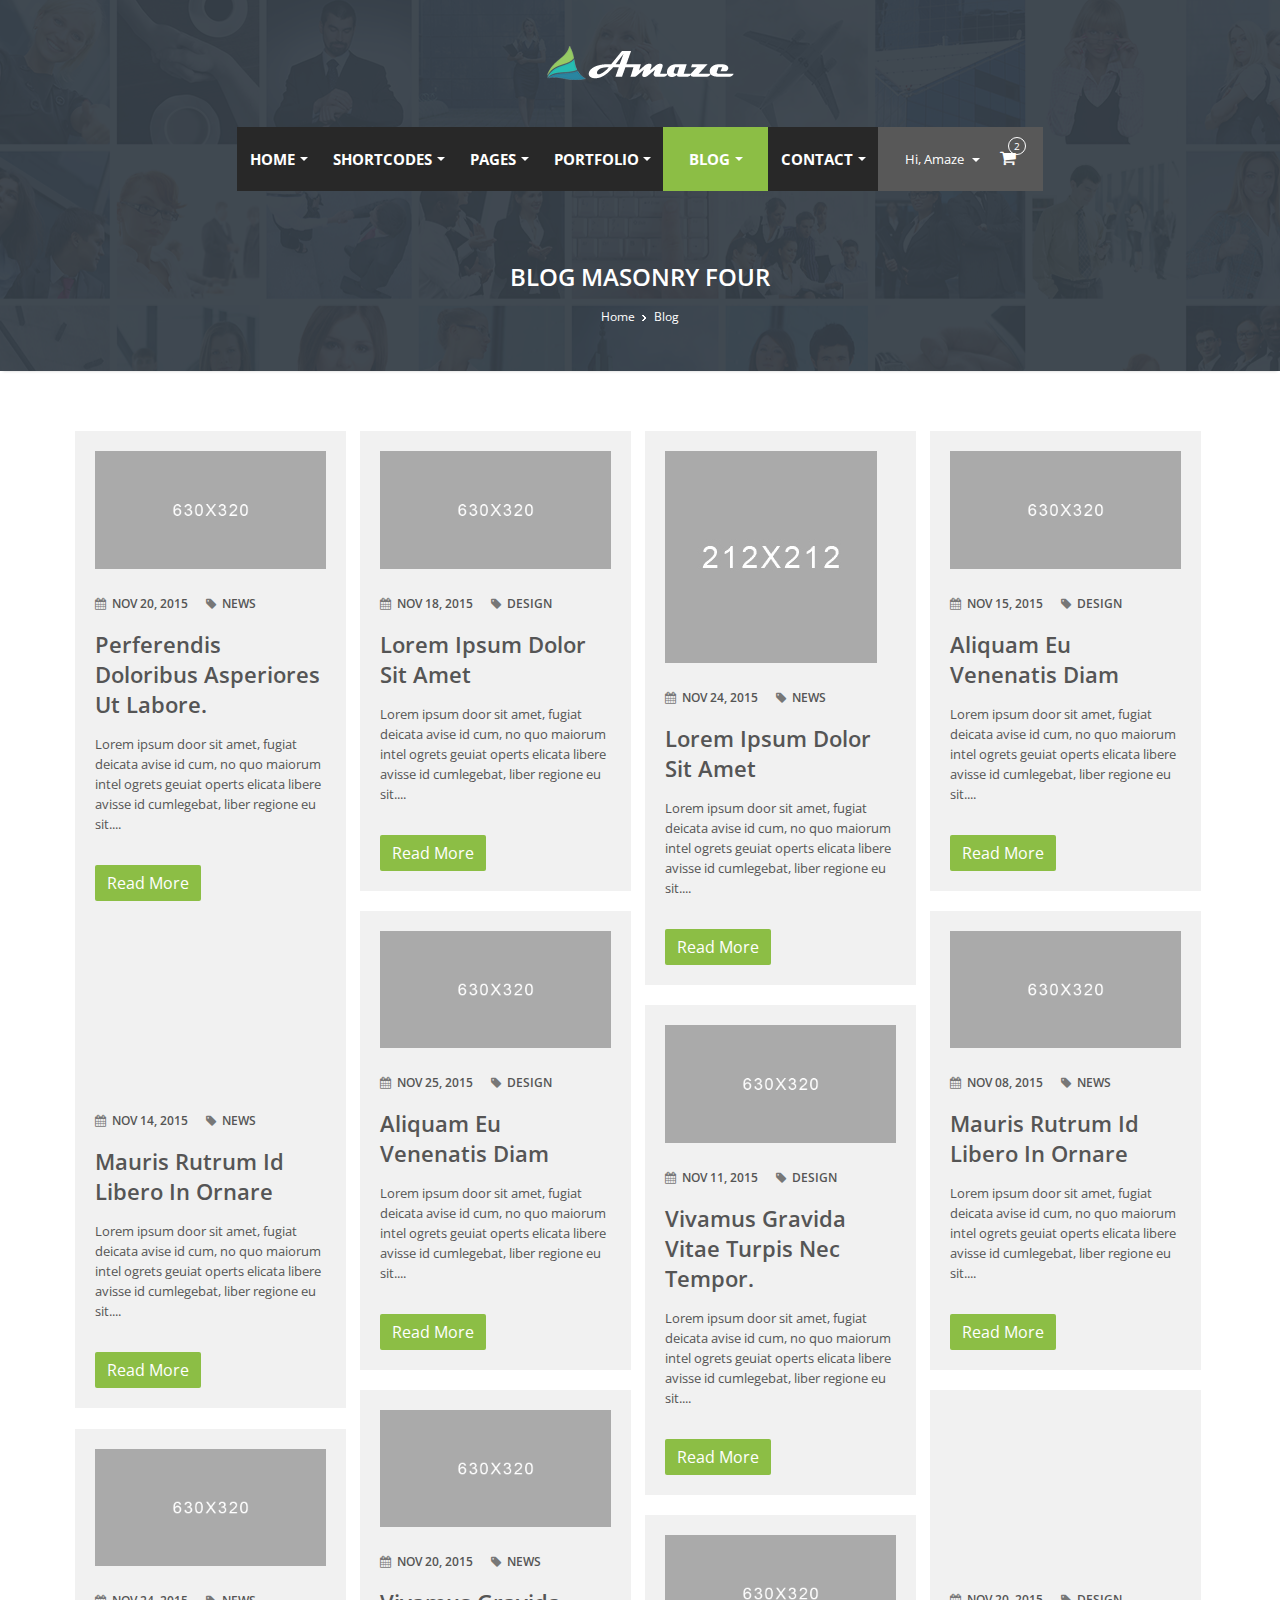
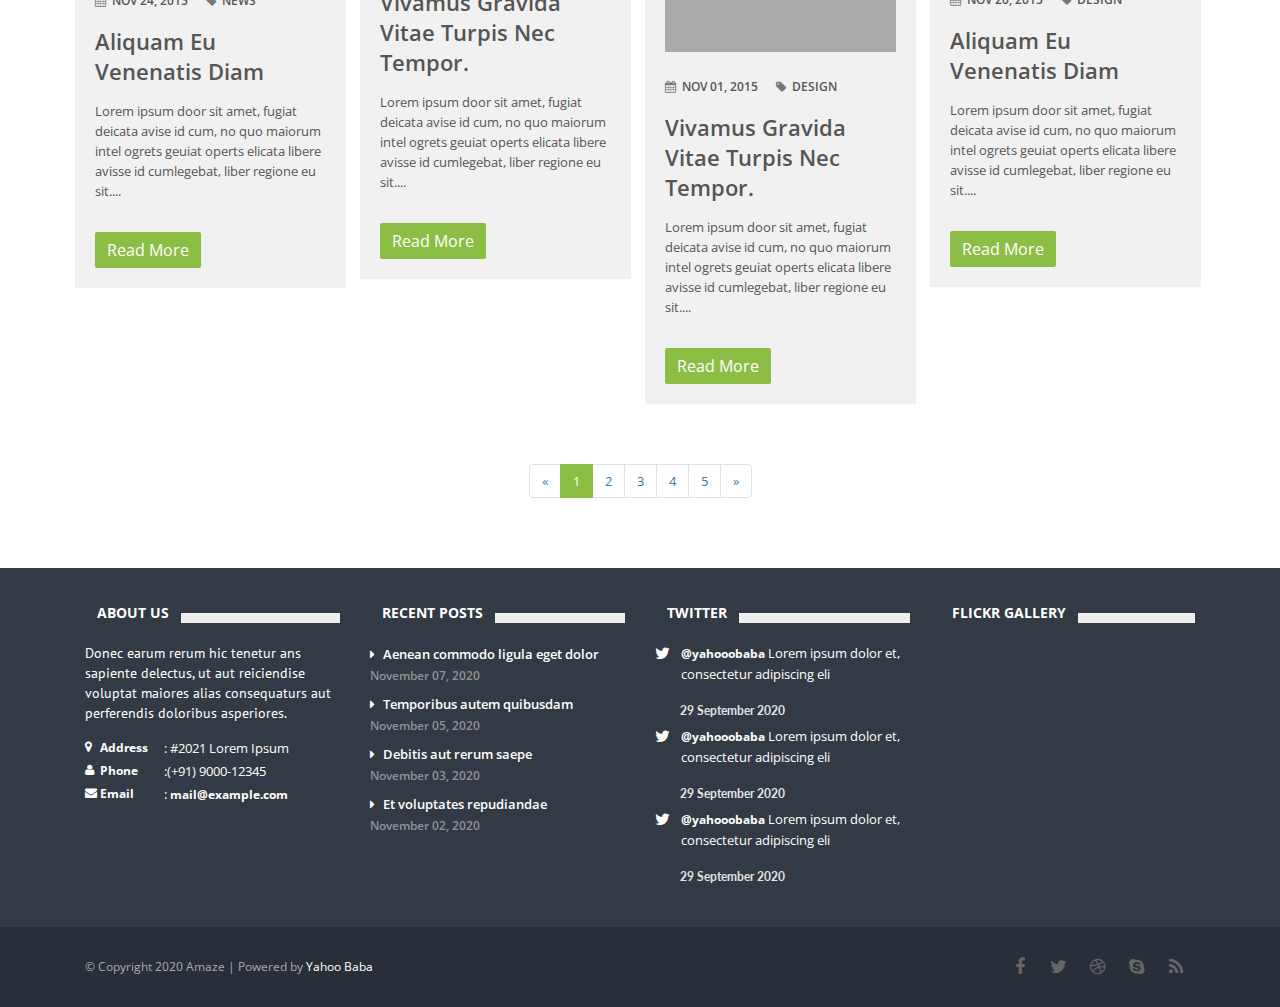
<file: bootstrap/Amaze-Template/blog-masonry-four.html>
<!DOCTYPE html>
<!--[if IE 8 ]><html class="ie ie8" class="no-js" lang="en"> <![endif]-->
<!--[if (gte IE 9)|!(IE)]><!--><html class="no-js" lang="en"> <!--<![endif]-->
<head>
    <meta http-equiv="content-type" content="text/html; charset=UTF-8">
    <meta http-equiv="X-UA-Compatible" content="IE=edge">
    <meta name="viewport" content="width=device-width, initial-scale=1, maximum-scale=1">
    <title>Amaze Responsive Multipurpose Template</title>
    <meta name="description" content="">

    <!-- CSS FILES -->
    <link rel="stylesheet" href="css/bootstrap.min.css"/>
<link rel="stylesheet" href="css/jquery.smartmenus.bootstrap-4.css"/>
    <link rel="stylesheet" href="css/style.css">

    <!-- HTML5 Shim and Respond.js IE8 support of HTML5 elements and media queries -->
    <!-- WARNING: Respond.js doesn't work if you view the page via file:// -->
    <!--[if lt IE 9]>
    <script src="https://oss.maxcdn.com/html5shiv/3.7.2/html5shiv.min.js"></script>
    <script src="https://oss.maxcdn.com/respond/1.4.2/respond.min.js"></script>
    <![endif]-->
</head>
<body>
<!--Start Header-->
<header id="header">
<div class="container">
<div class="row">
<div id="logo-bar" class="col-sm-12">
    <div id="logo">
        <h1><a href="index.html"><img src="images/logo.png"/></a></h1>
    </div>
</div>

<!-- Navigation
================================================== -->
<div id="menu-bar" class="col-sm-12">
    <nav class="navbar navbar-expand-lg navbar-light  rounded mb-4">
        <!--  <div class="container">-->
        <button class="navbar-toggler" type="button" data-toggle="collapse" data-target="#navbarNavDropdown" aria-controls="navbarSupportedContent" aria-expanded="false" aria-label="Toggle navigation">
            <span class="navbar-toggler-icon"></span>
        </button>

        <div class="collapse navbar-collapse" id="navbarNavDropdown">
            <ul class="nav navbar-nav">
                <li class="nav-item dropdown"><a href="index.html" class="nav-link dropdown-toggle"><span class="data-hover"data-hover="home">home</span></a>
                    <ul class="dropdown-menu">
                        <li><a href="index.html" class="dropdown-item">Home 1</a></li>
                        <li><a href="index_2.html" class="dropdown-item">Home 2</a></li>
                        <li><a href="index_3.html" class="dropdown-item">Home 3</a></li>
                        <li><a href="index_4.html" class="dropdown-item">Home 4</a></li>
                        <li><a href="index_5.html" class="dropdown-item">Home 5</a></li>
                    </ul>
                </li>
                <li class="nav-item dropdown"><a href="#" class="nav-link dropdown-toggle"><span class="data-hover" data-hover="Shortcodes">Shortcodes</span></a>
                    <ul class="dropdown-menu">
                        <li><a href="elements.html" class="dropdown-item">Elements</a></li>
                        <li><a href="form-elements.html" class="dropdown-item">Form elements</a></li>
                        <li><a href="columns.html" class="dropdown-item">Columns</a></li>
                        <li><a href="typography.html" class="dropdown-item">Typography</a></li>
                        <li><a href="pricing-tables.html" class="dropdown-item">Pricing Tables</a></li>
                        <li><a href="animation.html" class="dropdown-item">Animation</a></li>
                        <li><a href="icons.html" class="dropdown-item">Icons</a></li>
                    </ul>
                </li>

                <li class="nav-item dropdown"><a href="#" class="nav-link dropdown-toggle"><span class="data-hover" data-hover="pages">Pages</span></a>
                    <ul class="dropdown-menu">
                        <li class="dropdown">
                            <a href="about.html" class="dropdown-item">About</a>
                            <ul class="dropdown-menu">
                                <li><a href="about.html" class="dropdown-item">About Us 1</a></li>
                                <li><a href="about-2.html" class="dropdown-item">About Us 2</a></li>
                            </ul>
                        </li>
                        <li><a href="services.html" class="dropdown-item">Services</a></li>
                        <li><a href="faq.html" class="dropdown-item">FAQ</a></li>
                        <li><a href="cart.html" class="dropdown-item">Cart</a></li>
                        <li><a href="shop.html" class="dropdown-item">shop</a></li>
                        <li><a href="sidebar-right.html" class="dropdown-item">Right Sidebar</a></li>
                        <li><a href="sidebar-left.html" class="dropdown-item">Left Sidebar</a></li>
                        <li><a href="404-page.html" class="dropdown-item">404 Page</a></li>
                    </ul>
                </li>

                <li class="nav-item dropdown"><a href="#" class="nav-link dropdown-toggle"><span class="data-hover" data-hover="Portfolio">Portfolio</span></a>
                    <ul class="dropdown-menu">
                        <li class="dropdown"><a href="#" class="dropdown-item">Portfolio Classic</a>
                            <ul class="dropdown-menu">
                                <li><a href="portfolio_2.html" class="dropdown-item">Portfolio 2</a></li>
                                <li><a href="portfolio_3.html" class="dropdown-item">Portfolio 3</a></li>
                                <li><a href="portfolio_4.html" class="dropdown-item">Portfolio 4</a></li>
                            </ul>
                        </li>
                        <li class="dropdown">
                            <a href="portfolio_masonry_3.html" class="dropdown-item">Portfolio Masnory</a>
                            <ul class="dropdown-menu">
                                <li><a href="portfolio_masonry_2.html" class="dropdown-item">Masonry portfolio 2</a></li>
                                <li><a href="portfolio_masonry_3.html" class="dropdown-item">Masonry portfolio 3</a></li>
                                <li><a href="portfolio_masonry_4.html" class="dropdown-item">Masonry portfolio 4</a></li>
                            </ul>
                        </li>

                        <li class="dropdown">
                            <a href="portfolio_single.html" class="dropdown-item">Portfolio Single</a>
                            <ul class="dropdown-menu">
                                <li><a href="portfolio_single.html" class="dropdown-item">Portfolio Single 1</a></li>
                                <li><a href="portfolio_single_2.html" class="dropdown-item">Portfolio Single 2</a></li>
                                <li><a href="portfolio_single_3.html" class="dropdown-item">Portfolio Single 3</a></li>
                            </ul>
                        </li>
                    </ul>
                </li>

                <li class="nav-item dropdown active"><a href="#" class="nav-link dropdown-toggle"><span class="data-hover" data-hover="blog">Blog</span></a>
                    <ul class="dropdown-menu">
                        <li class="dropdown active"><a href="portfolio_masonry_3.html" class="dropdown-item">Masnory Blog Style</a>
                            <ul class="dropdown-menu">
                                <li><a href="blog-masonry-two.html" class="dropdown-item">Blog Masonry 2</a></li>
                                <li><a href="blog-masonry-three.html" class="dropdown-item">Blog Masonry 3</a></li>
                                <li class="active"><a href="blog-masonry-four.html" class="dropdown-item">Blog Masonry 4</a></li>
                            </ul>
                        </li>
                        <li class="dropdown">
                            <a href="portfolio_masonry_3.html" class="dropdown-item">Classic Blog Style</a>
                            <ul class="dropdown-menu">
                                <li><a href="blog-large-image.html" class="dropdown-item">Large Image</a></li>
                                <li><a href="blog-medium-image.html" class="dropdown-item">Medium Image</a></li>
                            </ul>
                        </li>
                        <li><a href="blog-post.html" class="dropdown-item">Single Post</a></li>
                    </ul>
                </li>

                <li class="nav-item dropdown"><a href="#" class="nav-link dropdown-toggle"> <span class="data-hover" data-hover="contact">Contact</span></a>
                    <ul class="dropdown-menu">
                        <li><a href="contact_1.html" class="dropdown-item">Contact 1</a></li>
                        <li><a href="contact_2.html" class="dropdown-item">Contact 2</a></li>
                        <li><a href="contact_3.html" class="dropdown-item">Contact 3</a></li>
                    </ul>
                </li>
            </ul>
        </div>
        <ul class="dropdown-items clearfix">
            <li>
                <div class="my-account">
                    <div class="dropdown">
                        <a class="account-dropdown" href="#" data-toggle="dropdown">
                            Hi, Amaze
                            <span class="caret"></span>
                        </a>
                        <ul class="dropdown-menu pull-right" role="menu">
                            <li>
                                <a href="#">My Account</a>
                            </li>
                            <li>
                                <a href="#">Checkout</a>
                            </li>
                            <li>
                                <a href="cart.html">Cart</a>
                            </li>
                            <li>
                                <a href="shop.html">Shop</a>
                            </li>
                        </ul>
                    </div>
                </div>
            </li>
            <li>
                <div class="shop-cart">
                    <div class="dropdown">
                        <a class="cart-dropdown" href="#" data-toggle="dropdown">
                            <i class="fa fa-shopping-cart"></i>
                            <span class="cart-items">2</span>
                        </a>
                        <ul class="dropdown-menu pull-right" role="menu">
                            <li class="cart-products">
                                <ul style="overflow: hidden;" tabindex="5000">
                                    <li>
                                        <div class="cart-product clearfix">
                                            <div class="left-data">
                                                <img alt="" src="images/cart-product.png">
                                            </div>
                                            <div class="right-data">
                                                <strong>
                                                    <a href="#">Flying Ninja </a>
                                                </strong>
                                                <p>$45.00 x 1</p>
                                                <a class="remove-item" href="#">
                                                    <i class="fa fa-trash-o"></i>
                                                </a>
                                            </div>
                                        </div>
                                    </li>
                                    <li>
                                        <div class="cart-product clearfix">
                                            <div class="left-data">
                                                <img alt="" src="images/cart-product2.png">
                                            </div>
                                            <div class="right-data">
                                                <strong>
                                                    <a href="#">Flying Ninja </a>
                                                </strong>
                                                <p>$45.00 x 2</p>
                                                <a class="remove-item" href="#">
                                                    <i class="fa fa-trash-o"></i>
                                                </a>
                                            </div>
                                        </div>
                                    </li>
                                </ul>
                            </li>
                            <li class="cart-subtotal">Subtotal: $135.00</li>
                            <li class="cart-buttons clearfix">
                                <a class="btn btn-default grey" href="#" role="button">View Cart</a>
                                <a class="btn btn-default" href="#" role="button">Checkout</a>
                            </li>
                        </ul>
                    </div>
                </div>
            </li>
        </ul>
    </nav>
</div>
<!--/#menu-bar -->
<section id="page-head" class="col-sm-12">
    <div class="page_title">
        <h2>Blog Masonry Four</h2>
    </div>
    <nav id="breadcrumbs">
        <ul>
            <li><a href="index.html">Home</a></li>
            <li>Blog</li>
        </ul>
    </nav>
</section>
</div>
</div>
</header>
<!--End Header-->

<!--start wrapper-->
<section class="wrapper">
    <section class="content blog masonry_blog">
        <div class="container">
            <div class="mixed-container masonry_wrapper_blog row wow fadeInUp">

                <div class="item">
                    <div class="blog-item">
                        <div class="ImageWrapper">
                            <img src="images/blog/blog_6.png" alt="" class="img-fluid">
                        </div>
                        <div class="metaInfo">
                            <span><i class="fa fa-calendar"></i> <a href="#">Nov 20, 2015</a> </span>
                            <span><i class="fa fa-tag"></i> <a href="#">News</a> </span>
                        </div><!-- end meta -->

                        <div class="blog-title">
                            <h2><a href="blog-post.html" title="">perferendis doloribus asperiores ut labore.</a></h2>
                        </div><!-- end title -->

                        <div class="blog-desc">
                            <p>Lorem ipsum door sit amet, fugiat deicata avise id cum, no quo maiorum intel ogrets geuiat operts elicata libere avisse id cumlegebat, liber regione eu sit.... </p>

                        </div><!-- end desc -->

                        <div class="blog-button">
                            <a class="btn btn-small btn-default" href="blog-post.html">Read More</a>
                        </div><!-- end button -->
                    </div><!-- end blog -->
                </div><!-- end item -->

                <div class="item">
                    <div class="blog-item">
                        <div class="ImageWrapper">
                            <img src="images/blog/blog-4.png" alt="" class="img-fluid">
                        </div>
                        <div class="metaInfo">
                            <span><i class="fa fa-calendar"></i> <a href="#">Nov 18, 2015</a> </span>
                            <span><i class="fa fa-tag"></i> <a href="#">Design</a> </span>
                        </div><!-- end meta -->

                        <div class="blog-title">
                            <h2><a href="blog-post.html" title="">Lorem ipsum dolor sit amet</a></h2>
                        </div><!-- end title -->

                        <div class="blog-desc">
                            <p>Lorem ipsum door sit amet, fugiat deicata avise id cum, no quo maiorum intel ogrets geuiat operts elicata libere avisse id cumlegebat, liber regione eu sit.... </p>

                        </div><!-- end desc -->

                        <div class="blog-button">
                            <a class="btn btn-small btn-default" href="blog-post.html">Read More</a>
                        </div><!-- end button -->
                    </div><!-- end blog -->
                </div><!-- end item -->

                <div class="item">
                    <div class="blog-item">
                        <div class="ImageWrapper">
                            <img src="images/blog/blog_medium_4.png" alt="" class="img-fluid">
                        </div>
                        <div class="metaInfo">
                            <span><i class="fa fa-calendar"></i> <a href="#">Nov 24, 2015</a> </span>
                            <span><i class="fa fa-tag"></i> <a href="#">News</a> </span>
                        </div><!-- end meta -->

                        <div class="blog-title">
                            <h2><a href="blog-post.html" title="">Lorem ipsum dolor sit amet</a></h2>
                        </div><!-- end title -->

                        <div class="blog-desc">
                            <p>Lorem ipsum door sit amet, fugiat deicata avise id cum, no quo maiorum intel ogrets geuiat operts elicata libere avisse id cumlegebat, liber regione eu sit.... </p>

                        </div><!-- end desc -->

                        <div class="blog-button">
                            <a class="btn btn-small btn-default" href="blog-post.html">Read More</a>
                        </div><!-- end button -->
                    </div>
                </div><!-- end item -->

                <div class="item">
                    <div class="blog-item">
                        <div class="ImageWrapper">
                            <img src="images/blog/blog_3.png" alt="" class="img-fluid">
                        </div>
                        <div class="metaInfo">
                            <span><i class="fa fa-calendar"></i> <a href="#">Nov 15, 2015</a> </span>
                            <span><i class="fa fa-tag"></i> <a href="#">Design</a> </span>
                        </div><!-- end meta -->

                        <div class="blog-title">
                            <h2><a href="blog-post.html" title="">Aliquam eu venenatis diam</a></h2>
                        </div><!-- end title -->

                        <div class="blog-desc">
                            <p>Lorem ipsum door sit amet, fugiat deicata avise id cum, no quo maiorum intel ogrets geuiat operts elicata libere avisse id cumlegebat, liber regione eu sit.... </p>

                        </div><!-- end desc -->

                        <div class="blog-button">
                            <a class="btn btn-small btn-default" href="blog-post.html">Read More</a>
                        </div><!-- end button -->
                    </div><!-- end blog -->
                </div><!-- end item -->

                <div class="item">
                    <div class="blog-item">
                        <figure class="post_video">
                            <div class="video">
                                <iframe class="img-fluid" src="http://player.vimeo.com/video/3365942?title=0&amp;byline=0&amp;portrait=0" width="100%" height="320" frameborder="0" webkitallowfullscreen mozallowfullscreen allowfullscreen></iframe>
                            </div>
                        </figure>
                        <div class="metaInfo">
                            <span><i class="fa fa-calendar"></i> <a href="#">Nov 14, 2015</a> </span>
                            <span><i class="fa fa-tag"></i> <a href="#">News</a> </span>
                        </div><!-- end meta -->

                        <div class="blog-title">
                            <h2><a href="blog-post.html" title="">Mauris rutrum id libero in ornare</a></h2>
                        </div><!-- end title -->

                        <div class="blog-desc">
                            <p>Lorem ipsum door sit amet, fugiat deicata avise id cum, no quo maiorum intel ogrets geuiat operts elicata libere avisse id cumlegebat, liber regione eu sit.... </p>

                        </div><!-- end desc -->

                        <div class="blog-button">
                            <a class="btn btn-small btn-default" href="blog-post.html">Read More</a>
                        </div><!-- end button -->
                    </div><!-- end blog -->
                </div><!-- end item -->

                <div class="item">
                    <div class="blog-item">
                        <div class="ImageWrapper">
                            <img src="images/blog/blog_2.png" alt="" class="img-fluid">
                        </div>
                        <div class="metaInfo">
                            <span><i class="fa fa-calendar"></i> <a href="#">Nov 25, 2015</a> </span>
                            <span><i class="fa fa-tag"></i> <a href="#">Design</a> </span>
                        </div><!-- end meta -->

                        <div class="blog-title">
                            <h2><a href="blog-post.html" title="">Aliquam eu venenatis diam</a></h2>
                        </div><!-- end title -->

                        <div class="blog-desc">
                            <p>Lorem ipsum door sit amet, fugiat deicata avise id cum, no quo maiorum intel ogrets geuiat operts elicata libere avisse id cumlegebat, liber regione eu sit.... </p>

                        </div><!-- end desc -->

                        <div class="blog-button">
                            <a class="btn btn-small btn-default" href="blog-post.html">Read More</a>
                        </div><!-- end button -->
                    </div><!-- end blog -->
                </div><!-- end item -->

                <div class="item">
                    <div class="blog-item">
                        <div class="ImageWrapper">
                            <img src="images/blog/blog_4.png" alt="" class="img-fluid">
                        </div>
                        <div class="metaInfo">
                            <span><i class="fa fa-calendar"></i> <a href="#">Nov 08, 2015</a> </span>
                            <span><i class="fa fa-tag"></i> <a href="#">News</a> </span>
                        </div><!-- end meta -->

                        <div class="blog-title">
                            <h2><a href="blog-post.html" title="">Mauris rutrum id libero in ornare</a></h2>
                        </div><!-- end title -->

                        <div class="blog-desc">
                            <p>Lorem ipsum door sit amet, fugiat deicata avise id cum, no quo maiorum intel ogrets geuiat operts elicata libere avisse id cumlegebat, liber regione eu sit.... </p>

                        </div><!-- end desc -->

                        <div class="blog-button">
                            <a class="btn btn-small btn-default" href="blog-post.html">Read More</a>
                        </div><!-- end button -->
                    </div><!-- end blog -->
                </div><!-- end item -->

                <div class="item">
                    <div class="blog-item">
                        <div class="ImageWrapper">
                            <img src="images/blog/blog_6.png" alt="" class="img-fluid">
                        </div>
                        <div class="metaInfo">
                            <span><i class="fa fa-calendar"></i> <a href="#">Nov 11, 2015</a> </span>
                            <span><i class="fa fa-tag"></i> <a href="#">Design</a> </span>
                        </div><!-- end meta -->

                        <div class="blog-title">
                            <h2><a href="blog-post.html" title="">Vivamus gravida vitae turpis nec tempor.</a></h2>
                        </div><!-- end title -->

                        <div class="blog-desc">
                            <p>Lorem ipsum door sit amet, fugiat deicata avise id cum, no quo maiorum intel ogrets geuiat operts elicata libere avisse id cumlegebat, liber regione eu sit.... </p>

                        </div><!-- end desc -->

                        <div class="blog-button">
                            <a class="btn btn-small btn-default" href="blog-post.html">Read More</a>
                        </div><!-- end button -->
                    </div><!-- end blog -->
                </div><!-- end item -->

                <div class="item">
                    <div class="blog-item">
                        <div class="ImageWrapper">
                            <img src="images/blog/blog_2.png" alt="" class="img-fluid">
                        </div>
                        <div class="metaInfo">
                            <span><i class="fa fa-calendar"></i> <a href="#">Nov 20, 2015</a> </span>
                            <span><i class="fa fa-tag"></i> <a href="#">News</a> </span>
                        </div><!-- end meta -->

                        <div class="blog-title">
                            <h2><a href="blog-post.html" title="">Vivamus gravida vitae turpis nec tempor.</a></h2>
                        </div><!-- end title -->

                        <div class="blog-desc">
                            <p>Lorem ipsum door sit amet, fugiat deicata avise id cum, no quo maiorum intel ogrets geuiat operts elicata libere avisse id cumlegebat, liber regione eu sit.... </p>

                        </div><!-- end desc -->

                        <div class="blog-button">
                            <a class="btn btn-small btn-default" href="blog-post.html">Read More</a>
                        </div><!-- end button -->
                    </div><!-- end blog -->
                </div><!-- end item -->

                <div class="item">
                    <div class="blog-item">
                        <figure class="post_video">
                            <div class="video">
                                <iframe class="img-fluid" src="http://player.vimeo.com/video/3365942?title=0&amp;byline=0&amp;portrait=0" width="100%" height="320" frameborder="0" webkitallowfullscreen mozallowfullscreen allowfullscreen></iframe>
                            </div>
                        </figure>
                        <div class="metaInfo">
                            <span><i class="fa fa-calendar"></i> <a href="#">Nov 20, 2015</a> </span>
                            <span><i class="fa fa-tag"></i> <a href="#">Design</a> </span>
                        </div><!-- end meta -->

                        <div class="blog-title">
                            <h2><a href="blog-post.html" title="">Aliquam eu venenatis diam</a></h2>
                        </div><!-- end title -->

                        <div class="blog-desc">
                            <p>Lorem ipsum door sit amet, fugiat deicata avise id cum, no quo maiorum intel ogrets geuiat operts elicata libere avisse id cumlegebat, liber regione eu sit.... </p>

                        </div><!-- end desc -->

                        <div class="blog-button">
                            <a class="btn btn-small btn-default" href="blog-post.html">Read More</a>
                        </div><!-- end button -->
                    </div><!-- end blog -->
                </div><!-- end item -->

                <div class="item">
                    <div class="blog-item">
                        <div class="ImageWrapper">
                            <img src="images/blog/blog_3.png" alt="" class="img-fluid">
                        </div>
                        <div class="metaInfo">
                            <span><i class="fa fa-calendar"></i> <a href="#">Nov 24, 2015</a> </span>
                            <span><i class="fa fa-tag"></i> <a href="#">News</a> </span>
                        </div><!-- end meta -->

                        <div class="blog-title">
                            <h2><a href="blog-post.html" title="">Aliquam eu venenatis diam</a></h2>
                        </div><!-- end title -->

                        <div class="blog-desc">
                            <p>Lorem ipsum door sit amet, fugiat deicata avise id cum, no quo maiorum intel ogrets geuiat operts elicata libere avisse id cumlegebat, liber regione eu sit.... </p>

                        </div><!-- end desc -->

                        <div class="blog-button">
                            <a class="btn btn-small btn-default" href="blog-post.html">Read More</a>
                        </div><!-- end button -->
                    </div><!-- end blog -->
                </div><!-- end item -->

                <div class="item">
                    <div class="blog-item">
                        <div class="ImageWrapper">
                            <img src="images/blog/blog-4.png" alt="" class="img-fluid">
                        </div>
                        <div class="metaInfo">
                            <span><i class="fa fa-calendar"></i> <a href="#">Nov 01, 2015</a> </span>
                            <span><i class="fa fa-tag"></i> <a href="#">Design</a> </span>
                        </div><!-- end meta -->

                        <div class="blog-title">
                            <h2><a href="blog-post.html" title="">Vivamus gravida vitae turpis nec tempor.</a></h2>
                        </div><!-- end title -->

                        <div class="blog-desc">
                            <p>Lorem ipsum door sit amet, fugiat deicata avise id cum, no quo maiorum intel ogrets geuiat operts elicata libere avisse id cumlegebat, liber regione eu sit.... </p>

                        </div><!-- end desc -->

                        <div class="blog-button">
                            <a class="btn btn-small btn-default" href="blog-post.html">Read More</a>
                        </div><!-- end button -->
                    </div><!-- end blog -->
                </div><!-- end item -->
            </div><!-- end masonry_wrapper -->
            <div class="col-sm-12">
                <nav aria-label="Page navigation example">
                    <ul class="pagination justify-content-center">
                        <li class="page-item"><a class="page-link" href="#">&laquo;</a></li>
                        <li class="page-item active"><a class="page-link" href="#">1</a></li>
                        <li class="page-item"><a class="page-link" href="#">2</a></li>
                        <li class="page-item"><a class="page-link" href="#">3</a></li>
                        <li class="page-item"><a class="page-link" href="#">4</a></li>
                        <li class="page-item"><a class="page-link" href="#">5</a></li>
                        <li class="page-item"><a class="page-link" href="#">&raquo;</a></li>
                    </ul>
                </nav>
            </div>
        </div> <!--/.container-->
    </section>

</section>
<!--end wrapper-->

<!--start footer-->
<footer class="footer">
    <div class="container">
        <div class="row">
            <div class="col-sm-6 col-md-3 col-lg-3">
                <div class="widget_title">
                    <h4><span>About Us</span></h4>
                </div>
                <div class="widget_content">
                    <p>Donec earum rerum hic tenetur ans sapiente delectus, ut aut reiciendise voluptat maiores alias consequaturs aut perferendis doloribus asperiores.</p>
                    <ul class="contact-details-alt">
                        <li><i class="fa fa-map-marker"></i> <p><strong>Address</strong>: #2021 Lorem Ipsum</p></li>
                        <li><i class="fa fa-user"></i> <p><strong>Phone</strong>:(+91) 9000-12345</p></li>
                        <li><i class="fa fa-envelope"></i> <p><strong>Email</strong>: <a href="#">mail@example.com</a></p></li>
                    </ul>
                </div>
            </div>
            <div class="col-sm-6 col-md-3 col-lg-3">
                <div class="widget_title">
                    <h4><span>Recent Posts</span></h4>
                </div>
                <div class="widget_content">
                   <ul class="links">
                        <li> <a href="#">Aenean commodo ligula eget dolor<span>November 07, 2020</span></a></li>
                        <li> <a href="#">Temporibus autem quibusdam <span>November 05, 2020</span></a></li>
                        <li> <a href="#">Debitis aut rerum saepe <span>November 03, 2020</span></a></li>
                        <li> <a href="#">Et voluptates repudiandae <span>November 02, 2020</span></a></li>
                    </ul>
                </div>
            </div>
            <div class="col-sm-6 col-md-3 col-lg-3">
                <div class="widget_title">
                    <h4><span>Twitter</span></h4>
                </div>
                <div class="widget_content">
                    <ul class="tweet_list">
                        <li class="tweet_content item">
                            <p class="tweet_link"><a href="#">@yahooobaba </a> Lorem ipsum dolor et, consectetur adipiscing eli</p>
                            <span class="time">29 September 2020</span>
                        </li>
                        <li class="tweet_content item">
                            <p class="tweet_link"><a href="#">@yahooobaba </a> Lorem ipsum dolor et, consectetur adipiscing eli</p>
                            <span class="time">29 September 2020</span>
                        </li>
                        <li class="tweet_content item">
                            <p class="tweet_link"><a href="#">@yahooobaba </a> Lorem ipsum dolor et, consectetur adipiscing eli</p>
                            <span class="time">29 September 2020</span>
                        </li>
                    </ul>
                </div>
                <div class="widget_content">
                    <div class="tweet_go"></div>
                </div>
            </div>
            <div class="col-sm-6 col-md-3 col-lg-3">
                <div class="widget_title">
                    <h4><span>Flickr Gallery</span></h4>
                </div>
                <div class="widget_content">
                    <div class="flickr">
                        <ul id="flickrFeed" class="flickr-feed"></ul>
                    </div>
                </div>
            </div>
        </div>
    </div>
</footer>
<!--end footer-->

<section class="footer_bottom">
    <div class="container">
        <div class="row">
            <div class="col-sm-6">
                <p class="copyright">&copy; Copyright 2020 Amaze | Powered by  <a href="https://www.yahoobaba.net/">Yahoo Baba</a></p>
            </div>

            <div class="col-sm-6 ">
                <div class="footer_social">
                    <ul class="footbot_social">
                        <li><a class="fb" href="#." data-placement="top" data-toggle="tooltip" title="Facebook"><i class="fa fa-facebook"></i></a></li>
                        <li><a class="twtr" href="#." data-placement="top" data-toggle="tooltip" title="Twitter"><i class="fa fa-twitter"></i></a></li>
                        <li><a class="dribbble" href="#." data-placement="top" data-toggle="tooltip" title="Dribbble"><i class="fa fa-dribbble"></i></a></li>
                        <li><a class="skype" href="#." data-placement="top" data-toggle="tooltip" title="Skype"><i class="fa fa-skype"></i></a></li>
                        <li><a class="rss" href="#." data-placement="top" data-toggle="tooltip" title="RSS"><i class="fa fa-rss"></i></a></li>
                    </ul>
                </div>
            </div>
        </div>
    </div>
</section>

<script type="text/javascript" src="js/jquery-1.10.2.min.js"></script>
<script type="text/javascript" src="js/popper.min.js"></script>
<script src="js/bootstrap.min.js"></script>
<script src="js/jquery.easing.1.3.js"></script>
<script src="js/retina-1.1.0.min.js"></script>


<script type="text/javascript" src="js/jquery.smartmenus.min.js"></script>
<script type="text/javascript" src="js/jquery.smartmenus.bootstrap.min.js"></script>
<script type="text/javascript" src="js/jquery.jcarousel.js"></script>
<script type="text/javascript" src="js/jflickrfeed.js"></script>
<script type="text/javascript" src="js/jquery.magnific-popup.min.js"></script>
<script type="text/javascript" src="js/jquery.isotope.min.js"></script>
<script type="text/javascript" src="js/swipe.js"></script>



<script src="js/main.js"></script>

<script>
    $(window).load(function(){
        $("#menu-bar").sticky({ topSpacing: 0 });
    });
</script>

<script>
    (function ($) {
        var $container = $('.masonry_wrapper_blog'),
                colWidth = function () {
                    var w = $container.width(),
                            columnNum = 1,
                            columnWidth = 0;
                    if (w > 1200) {
                        columnNum  = 4;
                    } else if (w > 900) {
                        columnNum  = 4;
                    } else if (w > 600) {
                        columnNum  = 2;
                    } else if (w > 300) {
                        columnNum  = 1;
                    }
                    columnWidth = Math.floor(w/columnNum);
                    $container.find('.item').each(function() {
                        var $item = $(this),
                                multiplier_w = $item.attr('class').match(/item-w(\d)/),
                                multiplier_h = $item.attr('class').match(/item-h(\d)/),
                                width = multiplier_w ? columnWidth*multiplier_w[1]-4 : columnWidth-4,
                                height = multiplier_h ? columnWidth*multiplier_h[1]*0.5-4 : columnWidth*0.5-4;
                        $item.css({
                            width: width,
                            height: height
                        });
                    });
                    return columnWidth;
                }

        function refreshWaypoints() {
            setTimeout(function() {
            }, 1000);
        }

        $('nav.portfolio-filter ul a').on('click', function() {
            var selector = $(this).attr('data-filter');
            $container.isotope({ filter: selector }, refreshWaypoints());
            $('nav.portfolio-filter ul a').removeClass('active');
            $(this).addClass('active');
            return false;
        });

        function setPortfolio() {
            setColumns();
            $container.isotope('reLayout');
        }

        isotope = function () {
            $container.isotope({
                resizable: true,
                itemSelector: '.item',
                masonry: {
                    columnWidth: colWidth(),
                    gutterWidth: 0
                }
            });
        };
        isotope();
        $(window).smartresize(isotope);
    }(jQuery));
</script>


</body>
</html>
</file>
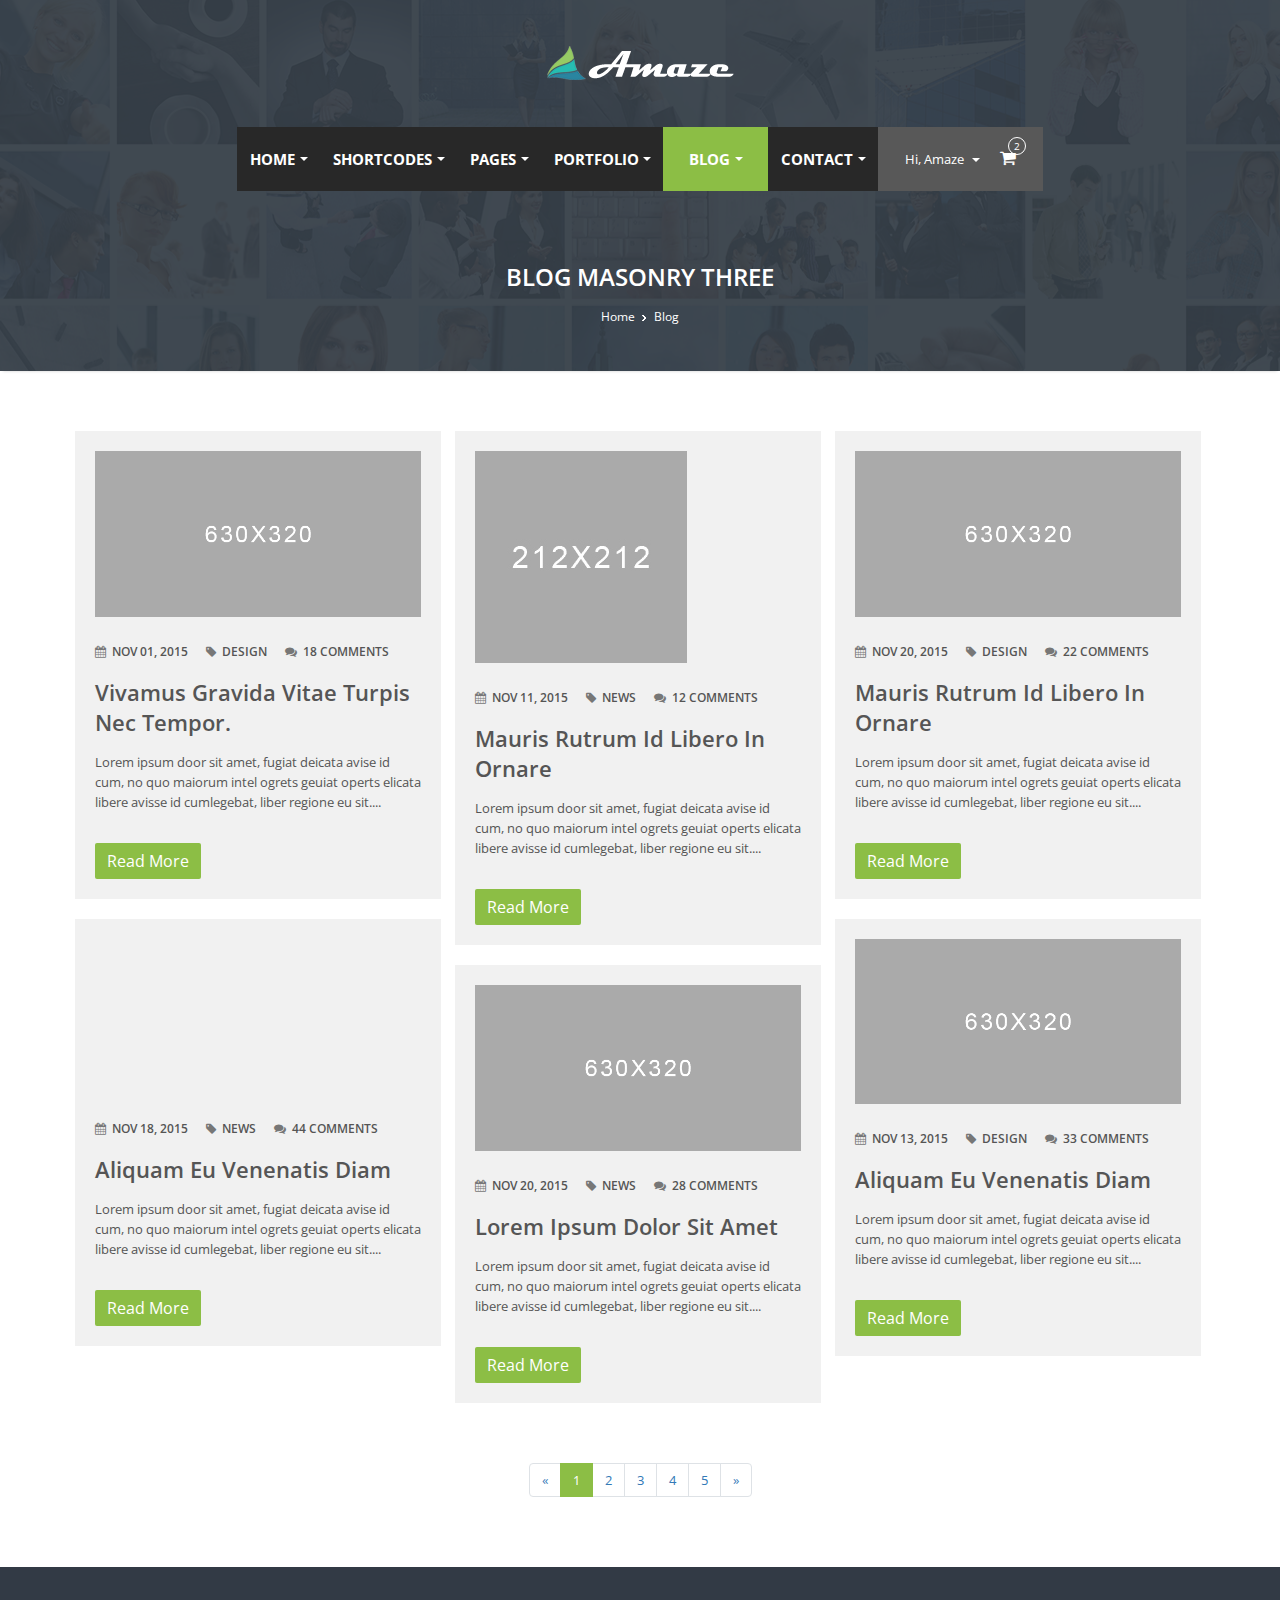
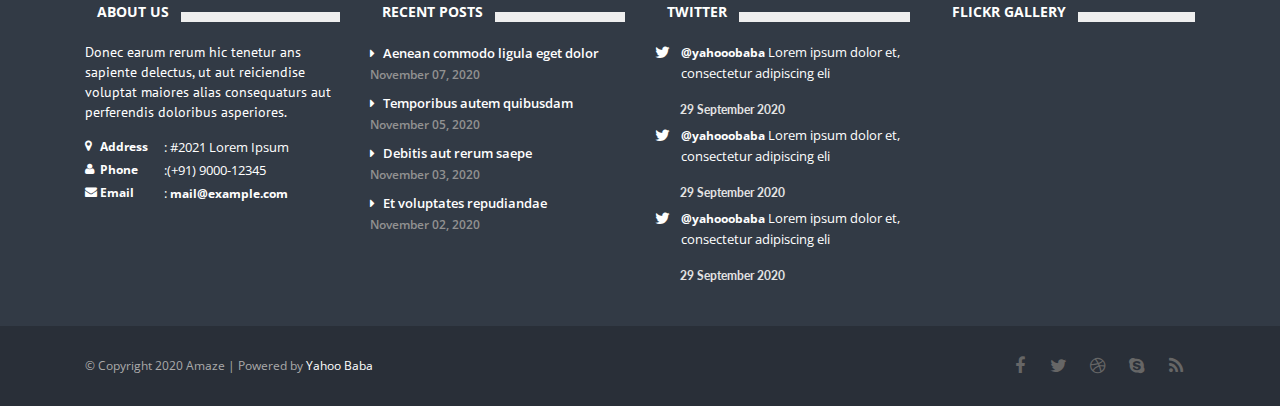
<file: bootstrap/Amaze-Template/blog-masonry-three.html>
<!DOCTYPE html>
<!--[if IE 8 ]><html class="ie ie8" class="no-js" lang="en"> <![endif]-->
<!--[if (gte IE 9)|!(IE)]><!--><html class="no-js" lang="en"> <!--<![endif]-->
<head>
    <meta http-equiv="content-type" content="text/html; charset=UTF-8">
    <meta http-equiv="X-UA-Compatible" content="IE=edge">
    <meta name="viewport" content="width=device-width, initial-scale=1, maximum-scale=1">
    <title>Amaze Responsive Multipurpose Template</title>
    <meta name="description" content="">

    <!-- CSS FILES -->
    <link rel="stylesheet" href="css/bootstrap.min.css"/>
    <link rel="stylesheet" href="css/jquery.smartmenus.bootstrap-4.css"/>
    <link rel="stylesheet" href="css/style.css">

    <!-- HTML5 Shim and Respond.js IE8 support of HTML5 elements and media queries -->
    <!-- WARNING: Respond.js doesn't work if you view the page via file:// -->
    <!--[if lt IE 9]>
    <script src="https://oss.maxcdn.com/html5shiv/3.7.2/html5shiv.min.js"></script>
    <script src="https://oss.maxcdn.com/respond/1.4.2/respond.min.js"></script>
    <![endif]-->
</head>
<body>
<!--Start Header-->
<header id="header">
<div class="container">
<div class="row">
<div id="logo-bar" class="col-sm-12">
    <div id="logo">
        <h1><a href="index.html"><img src="images/logo.png"/></a></h1>
    </div>
</div>

<!-- Navigation
================================================== -->
<div id="menu-bar" class="col-sm-12">
    <nav class="navbar navbar-expand-lg navbar-light  rounded mb-4">
        <!--  <div class="container">-->
        <button class="navbar-toggler" type="button" data-toggle="collapse" data-target="#navbarNavDropdown" aria-controls="navbarSupportedContent" aria-expanded="false" aria-label="Toggle navigation">
            <span class="navbar-toggler-icon"></span>
        </button>

        <div class="collapse navbar-collapse" id="navbarNavDropdown">
            <ul class="nav navbar-nav">
                <li class="nav-item dropdown"><a href="index.html" class="nav-link dropdown-toggle"><span class="data-hover"data-hover="home">home</span></a>
                    <ul class="dropdown-menu">
                        <li><a href="index.html" class="dropdown-item">Home 1</a></li>
                        <li><a href="index_2.html" class="dropdown-item">Home 2</a></li>
                        <li><a href="index_3.html" class="dropdown-item">Home 3</a></li>
                        <li><a href="index_4.html" class="dropdown-item">Home 4</a></li>
                        <li><a href="index_5.html" class="dropdown-item">Home 5</a></li>
                    </ul>
                </li>
                <li class="nav-item dropdown"><a href="#" class="nav-link dropdown-toggle"><span class="data-hover" data-hover="Shortcodes">Shortcodes</span></a>
                    <ul class="dropdown-menu">
                        <li><a href="elements.html" class="dropdown-item">Elements</a></li>
                        <li><a href="form-elements.html" class="dropdown-item">Form elements</a></li>
                        <li><a href="columns.html" class="dropdown-item">Columns</a></li>
                        <li><a href="typography.html" class="dropdown-item">Typography</a></li>
                        <li><a href="pricing-tables.html" class="dropdown-item">Pricing Tables</a></li>
                        <li><a href="animation.html" class="dropdown-item">Animation</a></li>
                        <li><a href="icons.html" class="dropdown-item">Icons</a></li>
                    </ul>
                </li>

                <li class="nav-item dropdown"><a href="#" class="nav-link dropdown-toggle"><span class="data-hover" data-hover="pages">Pages</span></a>
                    <ul class="dropdown-menu">
                        <li class="dropdown">
                            <a href="about.html" class="dropdown-item">About</a>
                            <ul class="dropdown-menu">
                                <li><a href="about.html" class="dropdown-item">About Us 1</a></li>
                                <li><a href="about-2.html" class="dropdown-item">About Us 2</a></li>
                            </ul>
                        </li>
                        <li><a href="services.html" class="dropdown-item">Services</a></li>
                        <li><a href="faq.html" class="dropdown-item">FAQ</a></li>
                        <li><a href="cart.html" class="dropdown-item">Cart</a></li>
                        <li><a href="shop.html" class="dropdown-item">shop</a></li>
                        <li><a href="sidebar-right.html" class="dropdown-item">Right Sidebar</a></li>
                        <li><a href="sidebar-left.html" class="dropdown-item">Left Sidebar</a></li>
                        <li><a href="404-page.html" class="dropdown-item">404 Page</a></li>
                    </ul>
                </li>

                <li class="nav-item dropdown"><a href="#" class="nav-link dropdown-toggle"><span class="data-hover" data-hover="Portfolio">Portfolio</span></a>
                    <ul class="dropdown-menu">
                        <li class="dropdown"><a href="#" class="dropdown-item">Portfolio Classic</a>
                            <ul class="dropdown-menu">
                                <li><a href="portfolio_2.html" class="dropdown-item">Portfolio 2</a></li>
                                <li><a href="portfolio_3.html" class="dropdown-item">Portfolio 3</a></li>
                                <li><a href="portfolio_4.html" class="dropdown-item">Portfolio 4</a></li>
                            </ul>
                        </li>
                        <li class="dropdown">
                            <a href="portfolio_masonry_3.html" class="dropdown-item">Portfolio Masnory</a>
                            <ul class="dropdown-menu">
                                <li><a href="portfolio_masonry_2.html" class="dropdown-item">Masonry portfolio 2</a></li>
                                <li><a href="portfolio_masonry_3.html" class="dropdown-item">Masonry portfolio 3</a></li>
                                <li><a href="portfolio_masonry_4.html" class="dropdown-item">Masonry portfolio 4</a></li>
                            </ul>
                        </li>

                        <li class="dropdown">
                            <a href="portfolio_single.html" class="dropdown-item">Portfolio Single</a>
                            <ul class="dropdown-menu">
                                <li><a href="portfolio_single.html" class="dropdown-item">Portfolio Single 1</a></li>
                                <li><a href="portfolio_single_2.html" class="dropdown-item">Portfolio Single 2</a></li>
                                <li><a href="portfolio_single_3.html" class="dropdown-item">Portfolio Single 3</a></li>
                            </ul>
                        </li>
                    </ul>
                </li>

                <li class="nav-item dropdown active"><a href="#" class="nav-link dropdown-toggle"><span class="data-hover" data-hover="blog">Blog</span></a>
                    <ul class="dropdown-menu">
                        <li class="dropdown active"><a href="portfolio_masonry_3.html" class="dropdown-item">Masnory Blog Style</a>
                            <ul class="dropdown-menu">
                                <li><a href="blog-masonry-two.html" class="dropdown-item">Blog Masonry 2</a></li>
                                <li class="active"><a href="blog-masonry-three.html" class="dropdown-item">Blog Masonry 3</a></li>
                                <li><a href="blog-masonry-four.html" class="dropdown-item">Blog Masonry 4</a></li>
                            </ul>
                        </li>
                        <li class="dropdown">
                            <a href="portfolio_masonry_3.html" class="dropdown-item">Classic Blog Style</a>
                            <ul class="dropdown-menu">
                                <li><a href="blog-large-image.html" class="dropdown-item">Large Image</a></li>
                                <li><a href="blog-medium-image.html" class="dropdown-item">Medium Image</a></li>
                            </ul>
                        </li>
                        <li><a href="blog-post.html" class="dropdown-item">Single Post</a></li>
                    </ul>
                </li>

                <li class="nav-item dropdown"><a href="#" class="nav-link dropdown-toggle"> <span class="data-hover" data-hover="contact">Contact</span></a>
                    <ul class="dropdown-menu">
                        <li><a href="contact_1.html" class="dropdown-item">Contact 1</a></li>
                        <li><a href="contact_2.html" class="dropdown-item">Contact 2</a></li>
                        <li><a href="contact_3.html" class="dropdown-item">Contact 3</a></li>
                    </ul>
                </li>
            </ul>
        </div>
        <ul class="dropdown-items clearfix">
            <li>
                <div class="my-account">
                    <div class="dropdown">
                        <a class="account-dropdown" href="#" data-toggle="dropdown">
                            Hi, Amaze
                            <span class="caret"></span>
                        </a>
                        <ul class="dropdown-menu pull-right" role="menu">
                            <li>
                                <a href="#">My Account</a>
                            </li>
                            <li>
                                <a href="#">Checkout</a>
                            </li>
                            <li>
                                <a href="cart.html">Cart</a>
                            </li>
                            <li>
                                <a href="shop.html">Shop</a>
                            </li>
                        </ul>
                    </div>
                </div>
            </li>
            <li>
                <div class="shop-cart">
                    <div class="dropdown">
                        <a class="cart-dropdown" href="#" data-toggle="dropdown">
                            <i class="fa fa-shopping-cart"></i>
                            <span class="cart-items">2</span>
                        </a>
                        <ul class="dropdown-menu pull-right" role="menu">
                            <li class="cart-products">
                                <ul style="overflow: hidden;" tabindex="5000">
                                    <li>
                                        <div class="cart-product clearfix">
                                            <div class="left-data">
                                                <img alt="" src="images/cart-product.png">
                                            </div>
                                            <div class="right-data">
                                                <strong>
                                                    <a href="#">Flying Ninja </a>
                                                </strong>
                                                <p>$45.00 x 1</p>
                                                <a class="remove-item" href="#">
                                                    <i class="fa fa-trash-o"></i>
                                                </a>
                                            </div>
                                        </div>
                                    </li>
                                    <li>
                                        <div class="cart-product clearfix">
                                            <div class="left-data">
                                                <img alt="" src="images/cart-product2.png">
                                            </div>
                                            <div class="right-data">
                                                <strong>
                                                    <a href="#">Flying Ninja </a>
                                                </strong>
                                                <p>$45.00 x 2</p>
                                                <a class="remove-item" href="#">
                                                    <i class="fa fa-trash-o"></i>
                                                </a>
                                            </div>
                                        </div>
                                    </li>
                                </ul>
                            </li>
                            <li class="cart-subtotal">Subtotal: $135.00</li>
                            <li class="cart-buttons clearfix">
                                <a class="btn btn-default grey" href="#" role="button">View Cart</a>
                                <a class="btn btn-default" href="#" role="button">Checkout</a>
                            </li>
                        </ul>
                    </div>
                </div>
            </li>
        </ul>
    </nav>
</div>
<!--/#menu-bar -->
<section id="page-head" class="col-sm-12">
    <div class="page_title">
        <h2>Blog Masonry Three</h2>
    </div>
    <nav id="breadcrumbs">
        <ul>
            <li><a href="index.html">Home</a></li>
            <li>Blog</li>
        </ul>
    </nav>
</section>
</div>
</div>
</header>
<!--End Header-->

<!--start wrapper-->
<section class="wrapper">
    <section class="content blog masonry_blog">
        <div class="container">
            <div class="mixed-container masonry_wrapper_blog row wow fadeInUp">

                <div class="item">
                    <div class="blog-item">
                        <div class="ImageWrapper">
                            <img src="images/blog/blog_1.png" alt="" class="img-fluid">
                        </div>
                        <div class="metaInfo">
                            <span><i class="fa fa-calendar"></i> <a href="#">Nov 01, 2015</a> </span>
                            <span><i class="fa fa-tag"></i> <a href="#">Design</a> </span>
                            <span><i class="fa fa-comments"></i> <a href="#">18 Comments</a></span>
                        </div><!-- end meta -->

                        <div class="blog-title">
                            <h2><a href="blog-post.html" title="">Vivamus gravida vitae turpis nec tempor. </a></h2>
                        </div><!-- end title -->

                        <div class="blog-desc">
                            <p>Lorem ipsum door sit amet, fugiat deicata avise id cum, no quo maiorum intel ogrets geuiat operts elicata libere avisse id cumlegebat, liber regione eu sit.... </p>

                        </div><!-- end desc -->

                        <div class="blog-button">
                            <a class="btn btn-small btn-default" href="blog-post.html">Read More</a>
                        </div><!-- end button -->
                    </div><!-- end blog -->
                </div><!-- end item -->

                <div class="item">
                    <div class="blog-item">
                        <div class="ImageWrapper">
                            <img src="images/blog/blog_medium_4.png" alt="" class="img-fluid">
                        </div>
                        <div class="metaInfo">
                            <span><i class="fa fa-calendar"></i> <a href="#">Nov 11, 2015</a> </span>
                            <span><i class="fa fa-tag"></i> <a href="#">News</a> </span>
                            <span><i class="fa fa-comments"></i> <a href="#">12 Comments</a></span>
                        </div><!-- end meta -->

                        <div class="blog-title">
                            <h2><a href="blog-post.html" title="">Mauris rutrum id libero in ornare</a></h2>
                        </div><!-- end title -->

                        <div class="blog-desc">
                            <p>Lorem ipsum door sit amet, fugiat deicata avise id cum, no quo maiorum intel ogrets geuiat operts elicata libere avisse id cumlegebat, liber regione eu sit.... </p>

                        </div><!-- end desc -->

                        <div class="blog-button">
                            <a class="btn btn-small btn-default" href="blog-post.html">Read More</a>
                        </div><!-- end button -->
                    </div>
                </div><!-- end item -->

                <div class="item">
                    <div class="blog-item">
                        <div class="ImageWrapper">
                            <img src="images/blog/blog_3.png" alt="" class="img-fluid">
                        </div>
                        <div class="metaInfo">
                            <span><i class="fa fa-calendar"></i> <a href="#">Nov 20, 2015</a> </span>
                            <span><i class="fa fa-tag"></i> <a href="#">Design</a> </span>
                            <span><i class="fa fa-comments"></i> <a href="#">22 Comments</a></span>
                        </div><!-- end meta -->

                        <div class="blog-title">
                            <h2><a href="blog-post.html" title="">Mauris rutrum id libero in ornare</a></h2>
                        </div><!-- end title -->

                        <div class="blog-desc">
                            <p>Lorem ipsum door sit amet, fugiat deicata avise id cum, no quo maiorum intel ogrets geuiat operts elicata libere avisse id cumlegebat, liber regione eu sit.... </p>

                        </div><!-- end desc -->

                        <div class="blog-button">
                            <a class="btn btn-small btn-default" href="blog-post.html">Read More</a>
                        </div><!-- end button -->
                    </div><!-- end blog -->
                </div><!-- end item -->

                <div class="item">
                    <div class="blog-item">
                        <figure class="post_video">
                            <div class="video">
                                <iframe class="img-fluid" src="http://player.vimeo.com/video/3365942?title=0&amp;byline=0&amp;portrait=0" width="100%" height="320" frameborder="0" webkitallowfullscreen mozallowfullscreen allowfullscreen></iframe>
                            </div>
                        </figure>
                        <div class="metaInfo">
                            <span><i class="fa fa-calendar"></i> <a href="#">Nov 18, 2015</a> </span>
                            <span><i class="fa fa-tag"></i> <a href="#">News</a> </span>
                            <span><i class="fa fa-comments"></i> <a href="#">44 Comments</a></span>
                        </div><!-- end meta -->

                        <div class="blog-title">
                            <h2><a href="blog-post.html" title="">Aliquam eu venenatis diam</a></h2>
                        </div><!-- end title -->

                        <div class="blog-desc">
                            <p>Lorem ipsum door sit amet, fugiat deicata avise id cum, no quo maiorum intel ogrets geuiat operts elicata libere avisse id cumlegebat, liber regione eu sit.... </p>

                        </div><!-- end desc -->

                        <div class="blog-button">
                            <a class="btn btn-small btn-default" href="blog-post.html">Read More</a>
                        </div><!-- end button -->
                    </div><!-- end blog -->
                </div><!-- end item -->

                <div class="item">
                    <div class="blog-item">
                        <div class="ImageWrapper">
                            <img src="images/blog/blog_2.png" alt="" class="img-fluid">
                        </div>
                        <div class="metaInfo">
                            <span><i class="fa fa-calendar"></i> <a href="#">Nov 13, 2015</a> </span>
                            <span><i class="fa fa-tag"></i> <a href="#">Design</a> </span>
                            <span><i class="fa fa-comments"></i> <a href="#">33 Comments</a></span>
                        </div><!-- end meta -->

                        <div class="blog-title">
                            <h2><a href="blog-post.html" title="">Aliquam eu venenatis diam</a></h2>
                        </div><!-- end title -->

                        <div class="blog-desc">
                            <p>Lorem ipsum door sit amet, fugiat deicata avise id cum, no quo maiorum intel ogrets geuiat operts elicata libere avisse id cumlegebat, liber regione eu sit.... </p>

                        </div><!-- end desc -->

                        <div class="blog-button">
                            <a class="btn btn-small btn-default" href="blog-post.html">Read More</a>
                        </div><!-- end button -->
                    </div><!-- end blog -->
                </div><!-- end item -->

                <div class="item">
                    <div class="blog-item">
                        <div class="ImageWrapper">
                            <img src="images/blog/blog_6.png" alt="" class="img-fluid">
                        </div>
                        <div class="metaInfo">
                            <span><i class="fa fa-calendar"></i> <a href="#">Nov 20, 2015</a> </span>
                            <span><i class="fa fa-tag"></i> <a href="#">News</a> </span>
                            <span><i class="fa fa-comments"></i> <a href="#">28 Comments</a></span>
                        </div><!-- end meta -->

                        <div class="blog-title">
                            <h2><a href="blog-post.html" title="">Lorem ipsum dolor sit amet</a></h2>
                        </div><!-- end title -->

                        <div class="blog-desc">
                            <p>Lorem ipsum door sit amet, fugiat deicata avise id cum, no quo maiorum intel ogrets geuiat operts elicata libere avisse id cumlegebat, liber regione eu sit.... </p>

                        </div><!-- end desc -->

                        <div class="blog-button">
                            <a class="btn btn-small btn-default" href="blog-post.html">Read More</a>
                        </div><!-- end button -->
                    </div><!-- end blog -->
                </div><!-- end item -->
            </div>
            <div class="col-sm-12">
                <nav aria-label="Page navigation example">
                    <ul class="pagination justify-content-center">
                        <li class="page-item"><a class="page-link" href="#">&laquo;</a></li>
                        <li class="page-item active"><a class="page-link" href="#">1</a></li>
                        <li class="page-item"><a class="page-link" href="#">2</a></li>
                        <li class="page-item"><a class="page-link" href="#">3</a></li>
                        <li class="page-item"><a class="page-link" href="#">4</a></li>
                        <li class="page-item"><a class="page-link" href="#">5</a></li>
                        <li class="page-item"><a class="page-link" href="#">&raquo;</a></li>
                    </ul>
                </nav>
            </div>
        </div> <!--/.container-->
    </section>

</section>
<!--end wrapper-->

<!--start footer-->
<footer class="footer">
    <div class="container">
        <div class="row">
            <div class="col-sm-6 col-md-3 col-lg-3">
                <div class="widget_title">
                    <h4><span>About Us</span></h4>
                </div>
                <div class="widget_content">
                    <p>Donec earum rerum hic tenetur ans sapiente delectus, ut aut reiciendise voluptat maiores alias consequaturs aut perferendis doloribus asperiores.</p>
                    <ul class="contact-details-alt">
                        <li><i class="fa fa-map-marker"></i> <p><strong>Address</strong>: #2021 Lorem Ipsum</p></li>
                        <li><i class="fa fa-user"></i> <p><strong>Phone</strong>:(+91) 9000-12345</p></li>
                        <li><i class="fa fa-envelope"></i> <p><strong>Email</strong>: <a href="#">mail@example.com</a></p></li>
                    </ul>
                </div>
            </div>
            <div class="col-sm-6 col-md-3 col-lg-3">
                <div class="widget_title">
                    <h4><span>Recent Posts</span></h4>
                </div>
                <div class="widget_content">
                   <ul class="links">
                        <li> <a href="#">Aenean commodo ligula eget dolor<span>November 07, 2020</span></a></li>
                        <li> <a href="#">Temporibus autem quibusdam <span>November 05, 2020</span></a></li>
                        <li> <a href="#">Debitis aut rerum saepe <span>November 03, 2020</span></a></li>
                        <li> <a href="#">Et voluptates repudiandae <span>November 02, 2020</span></a></li>
                    </ul>
                </div>
            </div>
            <div class="col-sm-6 col-md-3 col-lg-3">
                <div class="widget_title">
                    <h4><span>Twitter</span></h4>
                </div>
                <div class="widget_content">
                    <ul class="tweet_list">
                        <li class="tweet_content item">
                            <p class="tweet_link"><a href="#">@yahooobaba </a> Lorem ipsum dolor et, consectetur adipiscing eli</p>
                            <span class="time">29 September 2020</span>
                        </li>
                        <li class="tweet_content item">
                            <p class="tweet_link"><a href="#">@yahooobaba </a> Lorem ipsum dolor et, consectetur adipiscing eli</p>
                            <span class="time">29 September 2020</span>
                        </li>
                        <li class="tweet_content item">
                            <p class="tweet_link"><a href="#">@yahooobaba </a> Lorem ipsum dolor et, consectetur adipiscing eli</p>
                            <span class="time">29 September 2020</span>
                        </li>
                    </ul>
                </div>
                <div class="widget_content">
                    <div class="tweet_go"></div>
                </div>
            </div>
            <div class="col-sm-6 col-md-3 col-lg-3">
                <div class="widget_title">
                    <h4><span>Flickr Gallery</span></h4>
                </div>
                <div class="widget_content">
                    <div class="flickr">
                        <ul id="flickrFeed" class="flickr-feed"></ul>
                    </div>
                </div>
            </div>
        </div>
    </div>
</footer>
<!--end footer-->

<section class="footer_bottom">
    <div class="container">
        <div class="row">
            <div class="col-sm-6">
                <p class="copyright">&copy; Copyright 2020 Amaze | Powered by  <a href="https://www.yahoobaba.net/">Yahoo Baba</a></p>
            </div>

            <div class="col-sm-6 ">
                <div class="footer_social">
                    <ul class="footbot_social">
                        <li><a class="fb" href="#." data-placement="top" data-toggle="tooltip" title="Facebook"><i class="fa fa-facebook"></i></a></li>
                        <li><a class="twtr" href="#." data-placement="top" data-toggle="tooltip" title="Twitter"><i class="fa fa-twitter"></i></a></li>
                        <li><a class="dribbble" href="#." data-placement="top" data-toggle="tooltip" title="Dribbble"><i class="fa fa-dribbble"></i></a></li>
                        <li><a class="skype" href="#." data-placement="top" data-toggle="tooltip" title="Skype"><i class="fa fa-skype"></i></a></li>
                        <li><a class="rss" href="#." data-placement="top" data-toggle="tooltip" title="RSS"><i class="fa fa-rss"></i></a></li>
                    </ul>
                </div>
            </div>
        </div>
    </div>
</section>

<script type="text/javascript" src="js/jquery-1.10.2.min.js"></script>
<script type="text/javascript" src="js/popper.min.js"></script>
<script src="js/bootstrap.min.js"></script>
<script src="js/jquery.easing.1.3.js"></script>
<script src="js/retina-1.1.0.min.js"></script>


<script type="text/javascript" src="js/jquery.smartmenus.min.js"></script>
<script type="text/javascript" src="js/jquery.smartmenus.bootstrap.min.js"></script>
<script type="text/javascript" src="js/jquery.jcarousel.js"></script>
<script type="text/javascript" src="js/jflickrfeed.js"></script>
<script type="text/javascript" src="js/jquery.magnific-popup.min.js"></script>
<script type="text/javascript" src="js/jquery.isotope.min.js"></script>
<script type="text/javascript" src="js/swipe.js"></script>



<script src="js/main.js"></script>

<script>
    $(window).load(function(){
        $("#menu-bar").sticky({ topSpacing: 0 });
    });
</script>

<script>
    (function ($) {
        var $container = $('.masonry_wrapper_blog'),
                colWidth = function () {
                    var w = $container.width(),
                            columnNum = 1,
                            columnWidth = 0;
                    if (w > 1200) {
                        columnNum  = 3;
                    } else if (w > 900) {
                        columnNum  = 3;
                    } else if (w > 600) {
                        columnNum  = 2;
                    } else if (w > 300) {
                        columnNum  = 1;
                    }
                    columnWidth = Math.floor(w/columnNum);
                    $container.find('.item').each(function() {
                        var $item = $(this),
                                multiplier_w = $item.attr('class').match(/item-w(\d)/),
                                multiplier_h = $item.attr('class').match(/item-h(\d)/),
                                width = multiplier_w ? columnWidth*multiplier_w[1]-4 : columnWidth-4,
                                height = multiplier_h ? columnWidth*multiplier_h[1]*0.5-4 : columnWidth*0.5-4;
                        $item.css({
                            width: width,
                            height: height
                        });
                    });
                    return columnWidth;
                }

        function refreshWaypoints() {
            setTimeout(function() {
            }, 1000);
        }

        $('nav.portfolio-filter ul a').on('click', function() {
            var selector = $(this).attr('data-filter');
            $container.isotope({ filter: selector }, refreshWaypoints());
            $('nav.portfolio-filter ul a').removeClass('active');
            $(this).addClass('active');
            return false;
        });

        function setPortfolio() {
            setColumns();
            $container.isotope('reLayout');
        }

        isotope = function () {
            $container.isotope({
                resizable: true,
                itemSelector: '.item',
                masonry: {
                    columnWidth: colWidth(),
                    gutterWidth: 0
                }
            });
        };
        isotope();
        $(window).smartresize(isotope);
    }(jQuery));
</script>


</body>
</html>
</file>
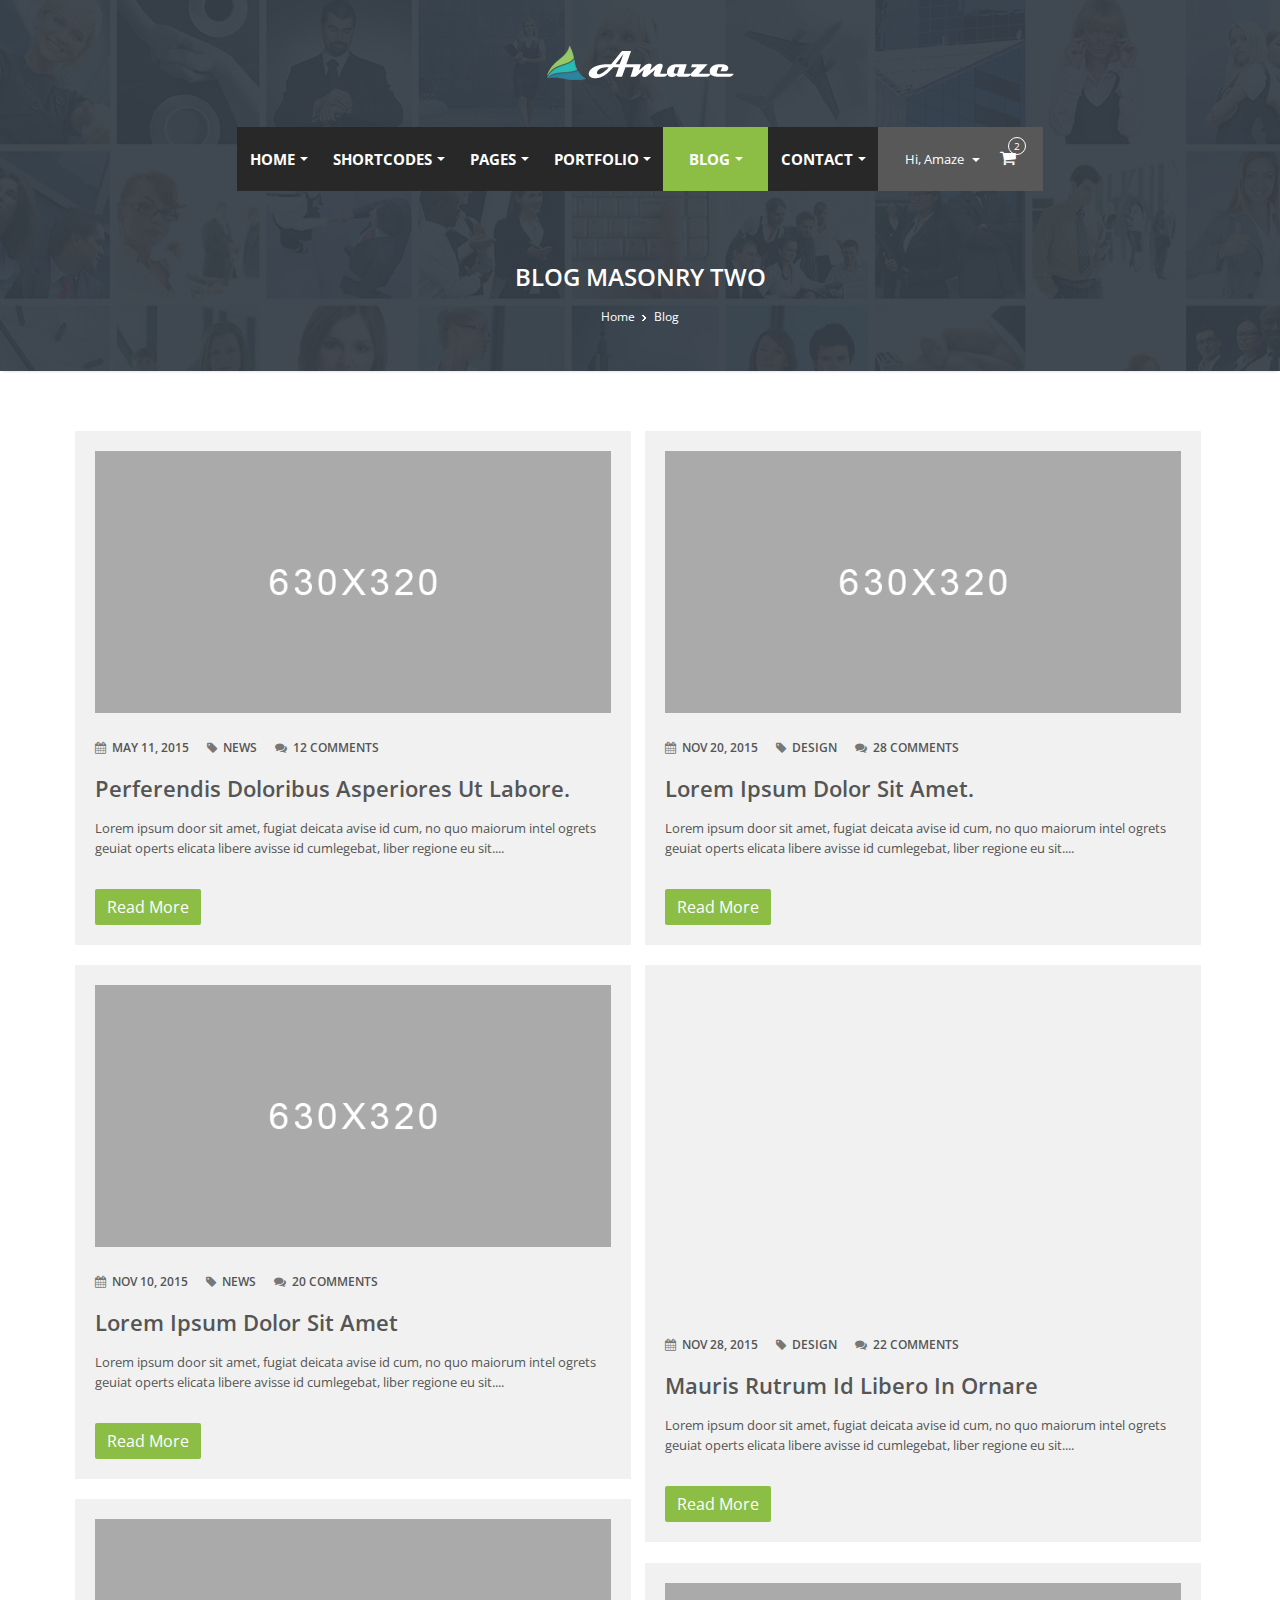
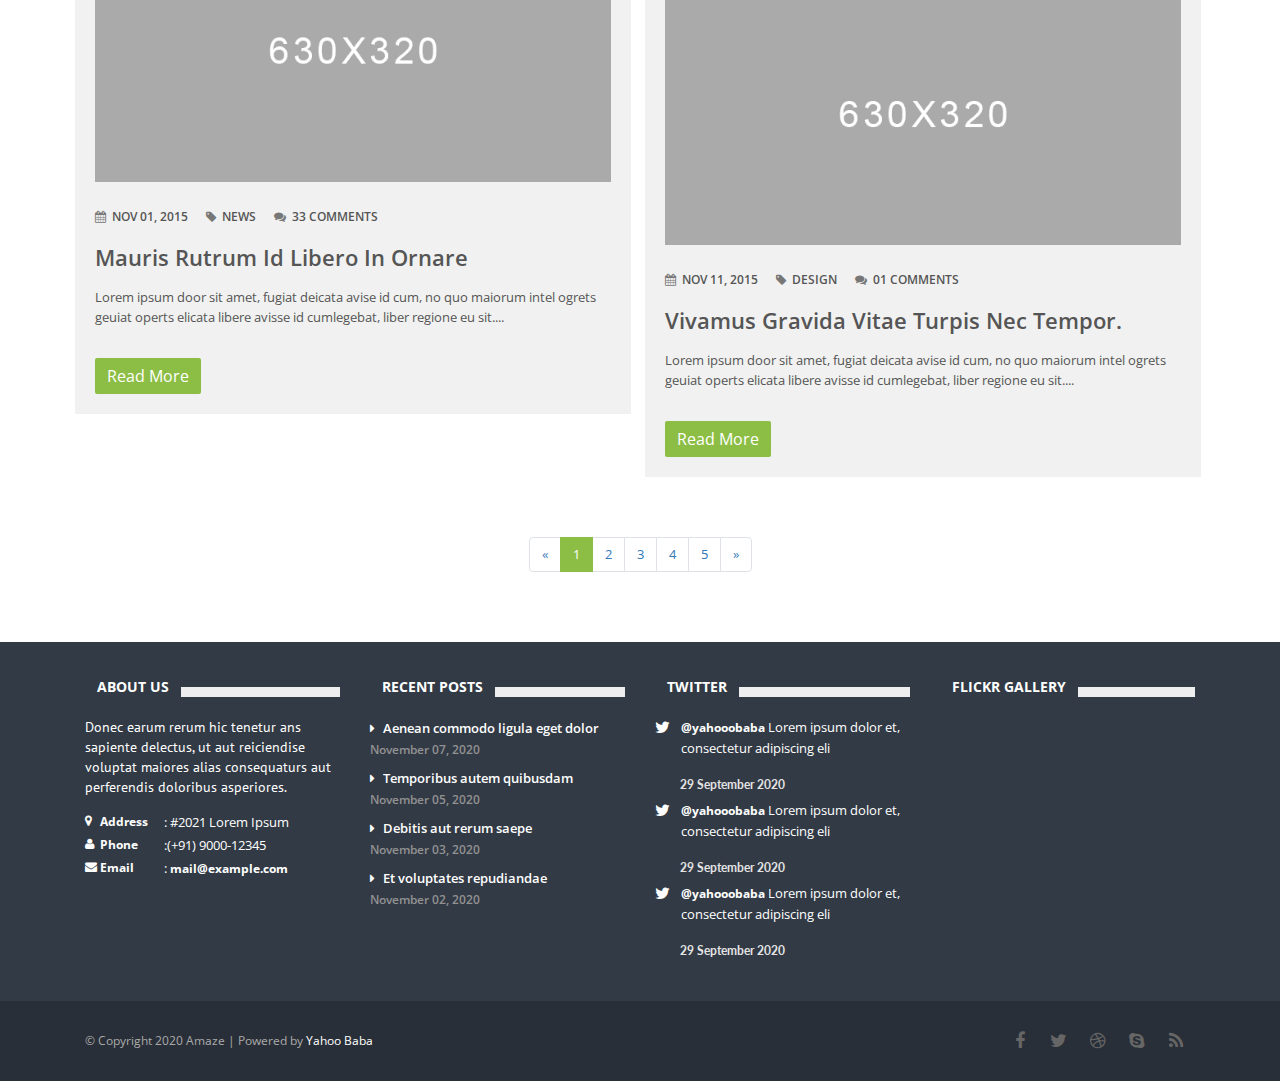
<file: bootstrap/Amaze-Template/blog-masonry-two.html>
<!DOCTYPE html>
<!--[if IE 8 ]><html class="ie ie8" class="no-js" lang="en"> <![endif]-->
<!--[if (gte IE 9)|!(IE)]><!--><html class="no-js" lang="en"> <!--<![endif]-->
<head>
    <meta http-equiv="content-type" content="text/html; charset=UTF-8">
    <meta http-equiv="X-UA-Compatible" content="IE=edge">
    <meta name="viewport" content="width=device-width, initial-scale=1, maximum-scale=1">
    <title>Amaze Responsive Multipurpose Template</title>
    <meta name="description" content="">

    <!-- CSS FILES -->
    <link rel="stylesheet" href="css/bootstrap.min.css"/>
<link rel="stylesheet" href="css/jquery.smartmenus.bootstrap-4.css"/>
    <link rel="stylesheet" href="css/style.css">

    <!-- HTML5 Shim and Respond.js IE8 support of HTML5 elements and media queries -->
    <!-- WARNING: Respond.js doesn't work if you view the page via file:// -->
    <!--[if lt IE 9]>
    <script src="https://oss.maxcdn.com/html5shiv/3.7.2/html5shiv.min.js"></script>
    <script src="https://oss.maxcdn.com/respond/1.4.2/respond.min.js"></script>
    <![endif]-->
</head>
<body>
<!--Start Header-->
<header id="header">
<div class="container">
<div class="row">
<div id="logo-bar" class="col-sm-12">
    <div id="logo">
        <h1><a href="index.html"><img src="images/logo.png"/></a></h1>
    </div>
</div>

<!-- Navigation
================================================== -->
<div id="menu-bar" class="col-sm-12">
    <nav class="navbar navbar-expand-lg navbar-light  rounded mb-4">
        <!--  <div class="container">-->
        <button class="navbar-toggler" type="button" data-toggle="collapse" data-target="#navbarNavDropdown" aria-controls="navbarSupportedContent" aria-expanded="false" aria-label="Toggle navigation">
            <span class="navbar-toggler-icon"></span>
        </button>

        <div class="collapse navbar-collapse" id="navbarNavDropdown">
            <ul class="nav navbar-nav">
                <li class="nav-item dropdown"><a href="index.html" class="nav-link dropdown-toggle"><span class="data-hover"data-hover="home">home</span></a>
                    <ul class="dropdown-menu">
                        <li><a href="index.html" class="dropdown-item">Home 1</a></li>
                        <li><a href="index_2.html" class="dropdown-item">Home 2</a></li>
                        <li><a href="index_3.html" class="dropdown-item">Home 3</a></li>
                        <li><a href="index_4.html" class="dropdown-item">Home 4</a></li>
                        <li><a href="index_5.html" class="dropdown-item">Home 5</a></li>
                    </ul>
                </li>
                <li class="nav-item dropdown"><a href="#" class="nav-link dropdown-toggle"><span class="data-hover" data-hover="Shortcodes">Shortcodes</span></a>
                    <ul class="dropdown-menu">
                        <li><a href="elements.html" class="dropdown-item">Elements</a></li>
                        <li><a href="form-elements.html" class="dropdown-item">Form elements</a></li>
                        <li><a href="columns.html" class="dropdown-item">Columns</a></li>
                        <li><a href="typography.html" class="dropdown-item">Typography</a></li>
                        <li><a href="pricing-tables.html" class="dropdown-item">Pricing Tables</a></li>
                        <li><a href="animation.html" class="dropdown-item">Animation</a></li>
                        <li><a href="icons.html" class="dropdown-item">Icons</a></li>
                    </ul>
                </li>

                <li class="nav-item dropdown"><a href="#" class="nav-link dropdown-toggle"><span class="data-hover" data-hover="pages">Pages</span></a>
                    <ul class="dropdown-menu">
                        <li class="dropdown">
                            <a href="about.html" class="dropdown-item">About</a>
                            <ul class="dropdown-menu">
                                <li><a href="about.html" class="dropdown-item">About Us 1</a></li>
                                <li><a href="about-2.html" class="dropdown-item">About Us 2</a></li>
                            </ul>
                        </li>
                        <li><a href="services.html" class="dropdown-item">Services</a></li>
                        <li><a href="faq.html" class="dropdown-item">FAQ</a></li>
                        <li><a href="cart.html" class="dropdown-item">Cart</a></li>
                        <li><a href="shop.html" class="dropdown-item">shop</a></li>
                        <li><a href="sidebar-right.html" class="dropdown-item">Right Sidebar</a></li>
                        <li><a href="sidebar-left.html" class="dropdown-item">Left Sidebar</a></li>
                        <li><a href="404-page.html" class="dropdown-item">404 Page</a></li>
                    </ul>
                </li>

                <li class="nav-item dropdown"><a href="#" class="nav-link dropdown-toggle"><span class="data-hover" data-hover="Portfolio">Portfolio</span></a>
                    <ul class="dropdown-menu">
                        <li class="dropdown"><a href="#" class="dropdown-item">Portfolio Classic</a>
                            <ul class="dropdown-menu">
                                <li><a href="portfolio_2.html" class="dropdown-item">Portfolio 2</a></li>
                                <li><a href="portfolio_3.html" class="dropdown-item">Portfolio 3</a></li>
                                <li><a href="portfolio_4.html" class="dropdown-item">Portfolio 4</a></li>
                            </ul>
                        </li>
                        <li class="dropdown">
                            <a href="portfolio_masonry_3.html" class="dropdown-item">Portfolio Masnory</a>
                            <ul class="dropdown-menu">
                                <li><a href="portfolio_masonry_2.html" class="dropdown-item">Masonry portfolio 2</a></li>
                                <li><a href="portfolio_masonry_3.html" class="dropdown-item">Masonry portfolio 3</a></li>
                                <li><a href="portfolio_masonry_4.html" class="dropdown-item">Masonry portfolio 4</a></li>
                            </ul>
                        </li>

                        <li class="dropdown">
                            <a href="portfolio_single.html" class="dropdown-item">Portfolio Single</a>
                            <ul class="dropdown-menu">
                                <li><a href="portfolio_single.html" class="dropdown-item">Portfolio Single 1</a></li>
                                <li><a href="portfolio_single_2.html" class="dropdown-item">Portfolio Single 2</a></li>
                                <li><a href="portfolio_single_3.html" class="dropdown-item">Portfolio Single 3</a></li>
                            </ul>
                        </li>
                    </ul>
                </li>

                <li class="nav-item dropdown active"><a href="#" class="nav-link dropdown-toggle"><span class="data-hover" data-hover="blog">Blog</span></a>
                    <ul class="dropdown-menu">
                        <li class="dropdown active"><a href="portfolio_masonry_3.html" class="dropdown-item">Masnory Blog Style</a>
                            <ul class="dropdown-menu">
                                <li class="active"><a href="blog-masonry-two.html" class="dropdown-item">Blog Masonry 2</a></li>
                                <li><a href="blog-masonry-three.html" class="dropdown-item">Blog Masonry 3</a></li>
                                <li><a href="blog-masonry-four.html" class="dropdown-item">Blog Masonry 4</a></li>
                            </ul>
                        </li>
                        <li class="dropdown">
                            <a href="portfolio_masonry_3.html" class="dropdown-item">Classic Blog Style</a>
                            <ul class="dropdown-menu">
                                <li><a href="blog-large-image.html" class="dropdown-item">Large Image</a></li>
                                <li><a href="blog-medium-image.html" class="dropdown-item">Medium Image</a></li>
                            </ul>
                        </li>
                        <li><a href="blog-post.html" class="dropdown-item">Single Post</a></li>
                    </ul>
                </li>

                <li class="nav-item dropdown"><a href="#" class="nav-link dropdown-toggle"> <span class="data-hover" data-hover="contact">Contact</span></a>
                    <ul class="dropdown-menu">
                        <li><a href="contact_1.html" class="dropdown-item">Contact 1</a></li>
                        <li><a href="contact_2.html" class="dropdown-item">Contact 2</a></li>
                        <li><a href="contact_3.html" class="dropdown-item">Contact 3</a></li>
                    </ul>
                </li>
            </ul>
        </div>
        <ul class="dropdown-items clearfix">
            <li>
                <div class="my-account">
                    <div class="dropdown">
                        <a class="account-dropdown" href="#" data-toggle="dropdown">
                            Hi, Amaze
                            <span class="caret"></span>
                        </a>
                        <ul class="dropdown-menu pull-right" role="menu">
                            <li>
                                <a href="#">My Account</a>
                            </li>
                            <li>
                                <a href="#">Checkout</a>
                            </li>
                            <li>
                                <a href="cart.html">Cart</a>
                            </li>
                            <li>
                                <a href="shop.html">Shop</a>
                            </li>
                        </ul>
                    </div>
                </div>
            </li>
            <li>
                <div class="shop-cart">
                    <div class="dropdown">
                        <a class="cart-dropdown" href="#" data-toggle="dropdown">
                            <i class="fa fa-shopping-cart"></i>
                            <span class="cart-items">2</span>
                        </a>
                        <ul class="dropdown-menu pull-right" role="menu">
                            <li class="cart-products">
                                <ul style="overflow: hidden;" tabindex="5000">
                                    <li>
                                        <div class="cart-product clearfix">
                                            <div class="left-data">
                                                <img alt="" src="images/cart-product.png">
                                            </div>
                                            <div class="right-data">
                                                <strong>
                                                    <a href="#">Flying Ninja </a>
                                                </strong>
                                                <p>$45.00 x 1</p>
                                                <a class="remove-item" href="#">
                                                    <i class="fa fa-trash-o"></i>
                                                </a>
                                            </div>
                                        </div>
                                    </li>
                                    <li>
                                        <div class="cart-product clearfix">
                                            <div class="left-data">
                                                <img alt="" src="images/cart-product2.png">
                                            </div>
                                            <div class="right-data">
                                                <strong>
                                                    <a href="#">Flying Ninja </a>
                                                </strong>
                                                <p>$45.00 x 2</p>
                                                <a class="remove-item" href="#">
                                                    <i class="fa fa-trash-o"></i>
                                                </a>
                                            </div>
                                        </div>
                                    </li>
                                </ul>
                            </li>
                            <li class="cart-subtotal">Subtotal: $135.00</li>
                            <li class="cart-buttons clearfix">
                                <a class="btn btn-default grey" href="#" role="button">View Cart</a>
                                <a class="btn btn-default" href="#" role="button">Checkout</a>
                            </li>
                        </ul>
                    </div>
                </div>
            </li>
        </ul>
    </nav>
</div>
<!--/#menu-bar -->
<section id="page-head" class="col-sm-12">
    <div class="page_title">
        <h2>Blog Masonry two</h2>
    </div>
    <nav id="breadcrumbs">
        <ul>
            <li><a href="index.html">Home</a></li>
            <li>Blog</li>
        </ul>
    </nav>
</section>
</div>
</div>
</header>
<!--End Header-->

<!--start wrapper-->
<section class="wrapper">
    <section class="content blog masonry_blog">
        <div class="container">
            <div class="mixed-container masonry_wrapper_blog row wow fadeInUp">

                <div class="item">
                    <div class="blog-item">
                        <div class="ImageWrapper">
                            <img src="images/blog/blog_1.png" alt="" class="img-fluid">
                        </div>
                        <div class="metaInfo">
                            <span><i class="fa fa-calendar"></i> <a href="#">May 11, 2015</a> </span>
                            <span><i class="fa fa-tag"></i>  <a href="#">News</a> </span>
                            <span><i class="fa fa-comments"></i> <a href="#">12 Comments</a></span>
                        </div><!-- end meta -->

                        <div class="blog-title">
                            <h2><a href="blog-post.html" title="">perferendis doloribus asperiores ut labore.</a></h2>
                        </div><!-- end title -->

                        <div class="blog-desc">
                            <p>Lorem ipsum door sit amet, fugiat deicata avise id cum, no quo maiorum intel ogrets geuiat operts elicata libere avisse id cumlegebat, liber regione eu sit.... </p>

                        </div><!-- end desc -->

                        <div class="blog-button">
                            <a class="btn btn-small btn-default" href="blog-post.html">Read More</a>
                        </div><!-- end button --><!-- end button -->
                    </div><!-- end blog -->
                </div><!-- end item -->

                <div class="item">
                    <div class="blog-item">
                        <div class="ImageWrapper">
                            <img src="images/blog/blog_2.png" alt="" class="img-fluid">
                        </div>
                        <div class="metaInfo">
                            <span><i class="fa fa-calendar"></i> <a href="#">Nov 20, 2015</a> </span>
                            <span><i class="fa fa-tag"></i>  <a href="#">Design</a> </span>
                            <span><i class="fa fa-comments"></i> <a href="#">28 Comments</a></span>
                        </div><!-- end meta -->

                        <div class="blog-title">
                            <h2><a href="blog-post.html" title="">Lorem ipsum dolor sit amet.</a></h2>
                        </div><!-- end title -->

                        <div class="blog-desc">
                            <p>Lorem ipsum door sit amet, fugiat deicata avise id cum, no quo maiorum intel ogrets geuiat operts elicata libere avisse id cumlegebat, liber regione eu sit.... </p>

                        </div><!-- end desc -->

                        <div class="blog-button">
                            <a class="btn btn-small btn-default" href="blog-post.html">Read More</a>
                        </div><!-- end button --><!-- end button -->
                    </div><!-- end blog -->
                </div><!-- end item -->

                <div class="item">
                    <div class="blog-item">
                        <div class="ImageWrapper">
                            <img src="images/blog/blog_3.png" alt="" class="img-fluid">
                        </div>
                        <div class="metaInfo">
                            <span><i class="fa fa-calendar"></i> <a href="#">Nov 10, 2015</a> </span>
                            <span><i class="fa fa-tag"></i>  <a href="#">News</a> </span>
                            <span><i class="fa fa-comments"></i> <a href="#">20 Comments</a></span>
                        </div><!-- end meta -->

                        <div class="blog-title">
                            <h2><a href="blog-post.html" title="">Lorem ipsum dolor sit amet</a></h2>
                        </div><!-- end title -->

                        <div class="blog-desc">
                            <p>Lorem ipsum door sit amet, fugiat deicata avise id cum, no quo maiorum intel ogrets geuiat operts elicata libere avisse id cumlegebat, liber regione eu sit.... </p>

                        </div><!-- end desc -->

                        <div class="blog-button">
                            <a class="btn btn-small btn-default" href="blog-post.html">Read More</a>
                        </div><!-- end button --><!-- end button -->
                    </div><!-- end blog -->
                </div><!-- end item -->

                <div class="item">
                    <div class="blog-item">
                        <figure class="post_video">
                            <div class="video">
                                <iframe src="http://player.vimeo.com/video/3365942?title=0&amp;byline=0&amp;portrait=0" width="100%" height="320" frameborder="0" webkitallowfullscreen mozallowfullscreen allowfullscreen></iframe>
                            </div>
                        </figure>
                        <div class="metaInfo">
                            <span><i class="fa fa-calendar"></i> <a href="#">Nov 28, 2015</a> </span>
                            <span><i class="fa fa-tag"></i>  <a href="#">Design</a> </span>
                            <span><i class="fa fa-comments"></i> <a href="#">22 Comments</a></span>
                        </div><!-- end meta -->

                        <div class="blog-title">
                            <h2><a href="blog-post.html" title="">Mauris rutrum id libero in ornare</a></h2>
                        </div><!-- end title -->

                        <div class="blog-desc">
                            <p>Lorem ipsum door sit amet, fugiat deicata avise id cum, no quo maiorum intel ogrets geuiat operts elicata libere avisse id cumlegebat, liber regione eu sit.... </p>

                        </div><!-- end desc -->

                        <div class="blog-button">
                            <a class="btn btn-small btn-default" href="blog-post.html">Read More</a>
                        </div><!-- end button --><!-- end button -->
                    </div><!-- end blog -->
                </div><!-- end item -->

                <div class="item">
                    <div class="blog-item">
                        <div class="ImageWrapper">
                            <img src="images/blog/blog-4.png" alt="" class="img-fluid">
                        </div>
                        <div class="metaInfo">
                            <span><i class="fa fa-calendar"></i> <a href="#">Nov 01, 2015</a> </span>
                            <span><i class="fa fa-tag"></i>  <a href="#">News</a> </span>
                            <span><i class="fa fa-comments"></i> <a href="#">33 Comments</a></span>
                        </div><!-- end meta -->

                        <div class="blog-title">
                            <h2><a href="blog-post.html" title="">Mauris rutrum id libero in ornare</a></h2>
                        </div><!-- end title -->

                        <div class="blog-desc">
                            <p>Lorem ipsum door sit amet, fugiat deicata avise id cum, no quo maiorum intel ogrets geuiat operts elicata libere avisse id cumlegebat, liber regione eu sit.... </p>

                        </div><!-- end desc -->

                        <div class="blog-button">
                            <a class="btn btn-small btn-default" href="blog-post.html">Read More</a>
                        </div><!-- end button --><!-- end button -->
                    </div><!-- end blog -->
                </div><!-- end item -->

                <div class="item">
                    <div class="blog-item">
                        <div class="ImageWrapper">
                            <img src="images/blog/blog_6.png" alt="" class="img-fluid">
                        </div>
                        <div class="metaInfo">
                            <span><i class="fa fa-calendar"></i> <a href="#">Nov 11, 2015</a> </span>
                            <span><i class="fa fa-tag"></i>  <a href="#">Design</a> </span>
                            <span><i class="fa fa-comments"></i> <a href="#">01 Comments</a></span>
                        </div><!-- end meta -->

                        <div class="blog-title">
                            <h2><a href="blog-post.html" title="">Vivamus gravida vitae turpis nec tempor. </a></h2>
                        </div><!-- end title -->

                        <div class="blog-desc">
                            <p>Lorem ipsum door sit amet, fugiat deicata avise id cum, no quo maiorum intel ogrets geuiat operts elicata libere avisse id cumlegebat, liber regione eu sit.... </p>

                        </div><!-- end desc -->

                        <div class="blog-button">
                            <a class="btn btn-small btn-default" href="blog-post.html">Read More</a>
                        </div><!-- end button --><!-- end button -->
                    </div><!-- end blog -->
                </div><!-- end item -->
            </div><!-- end masonry_wrapper -->
            <div class="col-sm-12">
                <nav aria-label="Page navigation example">
                    <ul class="pagination justify-content-center">
                        <li class="page-item"><a class="page-link" href="#">&laquo;</a></li>
                        <li class="page-item active"><a class="page-link" href="#">1</a></li>
                        <li class="page-item"><a class="page-link" href="#">2</a></li>
                        <li class="page-item"><a class="page-link" href="#">3</a></li>
                        <li class="page-item"><a class="page-link" href="#">4</a></li>
                        <li class="page-item"><a class="page-link" href="#">5</a></li>
                        <li class="page-item"><a class="page-link" href="#">&raquo;</a></li>
                    </ul>
                </nav>
            </div>
        </div> <!--/.container-->
    </section>

</section>
<!--end wrapper-->

<!--start footer-->
<footer class="footer">
    <div class="container">
        <div class="row">
            <div class="col-sm-6 col-md-3 col-lg-3">
                <div class="widget_title">
                    <h4><span>About Us</span></h4>
                </div>
                <div class="widget_content">
                    <p>Donec earum rerum hic tenetur ans sapiente delectus, ut aut reiciendise voluptat maiores alias consequaturs aut perferendis doloribus asperiores.</p>
                    <ul class="contact-details-alt">
                        <li><i class="fa fa-map-marker"></i> <p><strong>Address</strong>: #2021 Lorem Ipsum</p></li>
                        <li><i class="fa fa-user"></i> <p><strong>Phone</strong>:(+91) 9000-12345</p></li>
                        <li><i class="fa fa-envelope"></i> <p><strong>Email</strong>: <a href="#">mail@example.com</a></p></li>
                    </ul>
                </div>
            </div>
            <div class="col-sm-6 col-md-3 col-lg-3">
                <div class="widget_title">
                    <h4><span>Recent Posts</span></h4>
                </div>
                <div class="widget_content">
                   <ul class="links">
                        <li> <a href="#">Aenean commodo ligula eget dolor<span>November 07, 2020</span></a></li>
                        <li> <a href="#">Temporibus autem quibusdam <span>November 05, 2020</span></a></li>
                        <li> <a href="#">Debitis aut rerum saepe <span>November 03, 2020</span></a></li>
                        <li> <a href="#">Et voluptates repudiandae <span>November 02, 2020</span></a></li>
                    </ul>
                </div>
            </div>
            <div class="col-sm-6 col-md-3 col-lg-3">
                <div class="widget_title">
                    <h4><span>Twitter</span></h4>
                </div>
                <div class="widget_content">
                    <ul class="tweet_list">
                        <li class="tweet_content item">
                            <p class="tweet_link"><a href="#">@yahooobaba </a> Lorem ipsum dolor et, consectetur adipiscing eli</p>
                            <span class="time">29 September 2020</span>
                        </li>
                        <li class="tweet_content item">
                            <p class="tweet_link"><a href="#">@yahooobaba </a> Lorem ipsum dolor et, consectetur adipiscing eli</p>
                            <span class="time">29 September 2020</span>
                        </li>
                        <li class="tweet_content item">
                            <p class="tweet_link"><a href="#">@yahooobaba </a> Lorem ipsum dolor et, consectetur adipiscing eli</p>
                            <span class="time">29 September 2020</span>
                        </li>
                    </ul>
                </div>
                <div class="widget_content">
                    <div class="tweet_go"></div>
                </div>
            </div>
            <div class="col-sm-6 col-md-3 col-lg-3">
                <div class="widget_title">
                    <h4><span>Flickr Gallery</span></h4>
                </div>
                <div class="widget_content">
                    <div class="flickr">
                        <ul id="flickrFeed" class="flickr-feed"></ul>
                    </div>
                </div>
            </div>
        </div>
    </div>
</footer>
<!--end footer-->

<section class="footer_bottom">
    <div class="container">
        <div class="row">
            <div class="col-sm-6">
                <p class="copyright">&copy; Copyright 2020 Amaze | Powered by  <a href="https://www.yahoobaba.net/">Yahoo Baba</a></p>
            </div>

            <div class="col-sm-6 ">
                <div class="footer_social">
                    <ul class="footbot_social">
                        <li><a class="fb" href="#." data-placement="top" data-toggle="tooltip" title="Facebook"><i class="fa fa-facebook"></i></a></li>
                        <li><a class="twtr" href="#." data-placement="top" data-toggle="tooltip" title="Twitter"><i class="fa fa-twitter"></i></a></li>
                        <li><a class="dribbble" href="#." data-placement="top" data-toggle="tooltip" title="Dribbble"><i class="fa fa-dribbble"></i></a></li>
                        <li><a class="skype" href="#." data-placement="top" data-toggle="tooltip" title="Skype"><i class="fa fa-skype"></i></a></li>
                        <li><a class="rss" href="#." data-placement="top" data-toggle="tooltip" title="RSS"><i class="fa fa-rss"></i></a></li>
                    </ul>
                </div>
            </div>
        </div>
    </div>
</section>

<script type="text/javascript" src="js/jquery-1.10.2.min.js"></script>
<script type="text/javascript" src="js/popper.min.js"></script>
<script src="js/bootstrap.min.js"></script>
<script src="js/jquery.easing.1.3.js"></script>
<script src="js/retina-1.1.0.min.js"></script>


<script type="text/javascript" src="js/jquery.smartmenus.min.js"></script>
<script type="text/javascript" src="js/jquery.smartmenus.bootstrap.min.js"></script>
<script type="text/javascript" src="js/jquery.jcarousel.js"></script>
<script type="text/javascript" src="js/jflickrfeed.js"></script>
<script type="text/javascript" src="js/jquery.magnific-popup.min.js"></script>
<script type="text/javascript" src="js/jquery.isotope.min.js"></script>
<script type="text/javascript" src="js/swipe.js"></script>



<script src="js/main.js"></script>



<script>
    (function ($) {
        var $container = $('.masonry_wrapper_blog'),
                colWidth = function () {
                    var w = $container.width(),
                            columnNum = 1,
                            columnWidth = 0;
                    if (w > 1200) {
                        columnNum  = 2;
                    } else if (w > 900) {
                        columnNum  = 2;
                    } else if (w > 600) {
                        columnNum  = 2;
                    } else if (w > 300) {
                        columnNum  = 1;
                    }
                    columnWidth = Math.floor(w/columnNum);
                    $container.find('.item').each(function() {
                        var $item = $(this),
                                multiplier_w = $item.attr('class').match(/item-w(\d)/),
                                multiplier_h = $item.attr('class').match(/item-h(\d)/),
                                width = multiplier_w ? columnWidth*multiplier_w[1]-4 : columnWidth-4,
                                height = multiplier_h ? columnWidth*multiplier_h[1]*0.5-4 : columnWidth*0.5-4;
                        $item.css({
                            width: width,
                            height: height
                        });
                    });
                    return columnWidth;
                }

        function refreshWaypoints() {
            setTimeout(function() {
            }, 1000);
        }

        $('nav.portfolio-filter ul a').on('click', function() {
            var selector = $(this).attr('data-filter');
            $container.isotope({ filter: selector }, refreshWaypoints());
            $('nav.portfolio-filter ul a').removeClass('active');
            $(this).addClass('active');
            return false;
        });

        function setPortfolio() {
            setColumns();
            $container.isotope('reLayout');
        }

        isotope = function () {
            $container.isotope({
                resizable: true,
                itemSelector: '.item',
                masonry: {
                    columnWidth: colWidth(),
                    gutterWidth: 0
                }
            });
        };
        isotope();
        $(window).smartresize(isotope);
    }(jQuery));
</script>


</body>
</html>
</file>
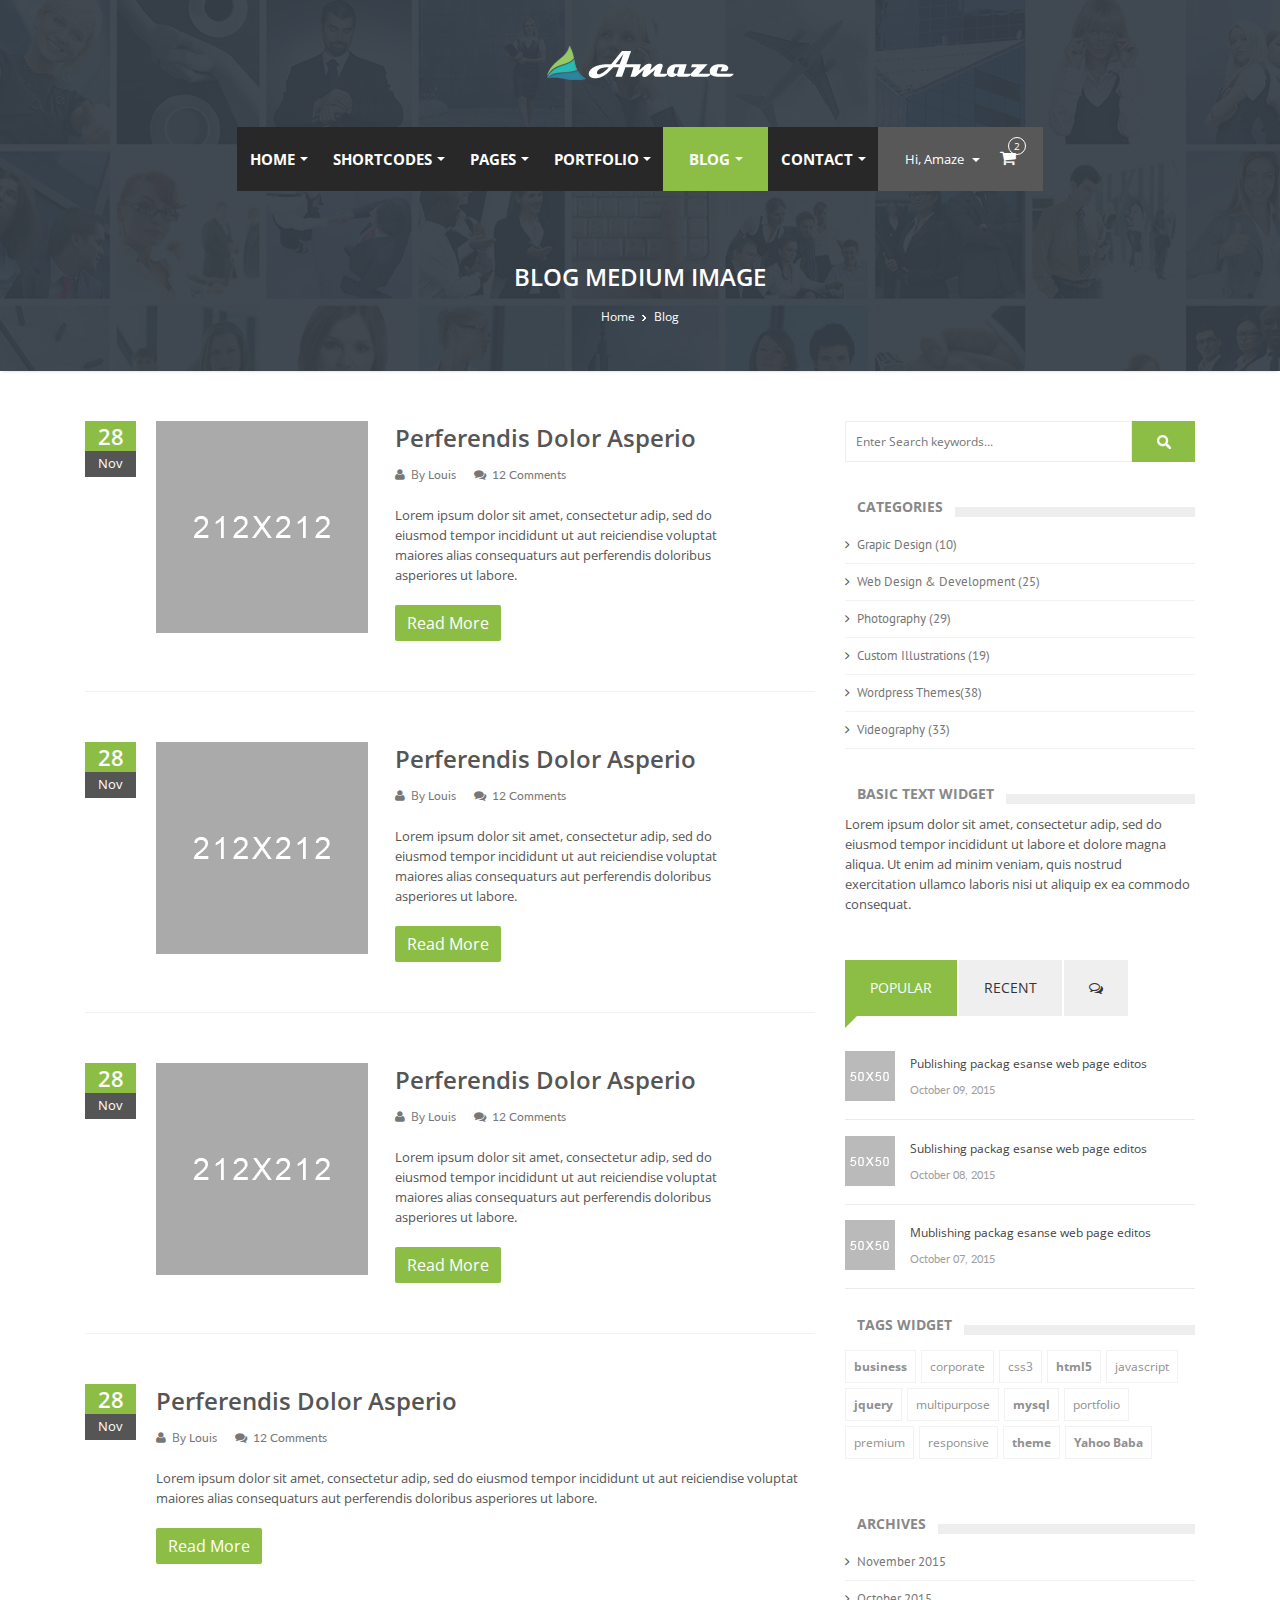
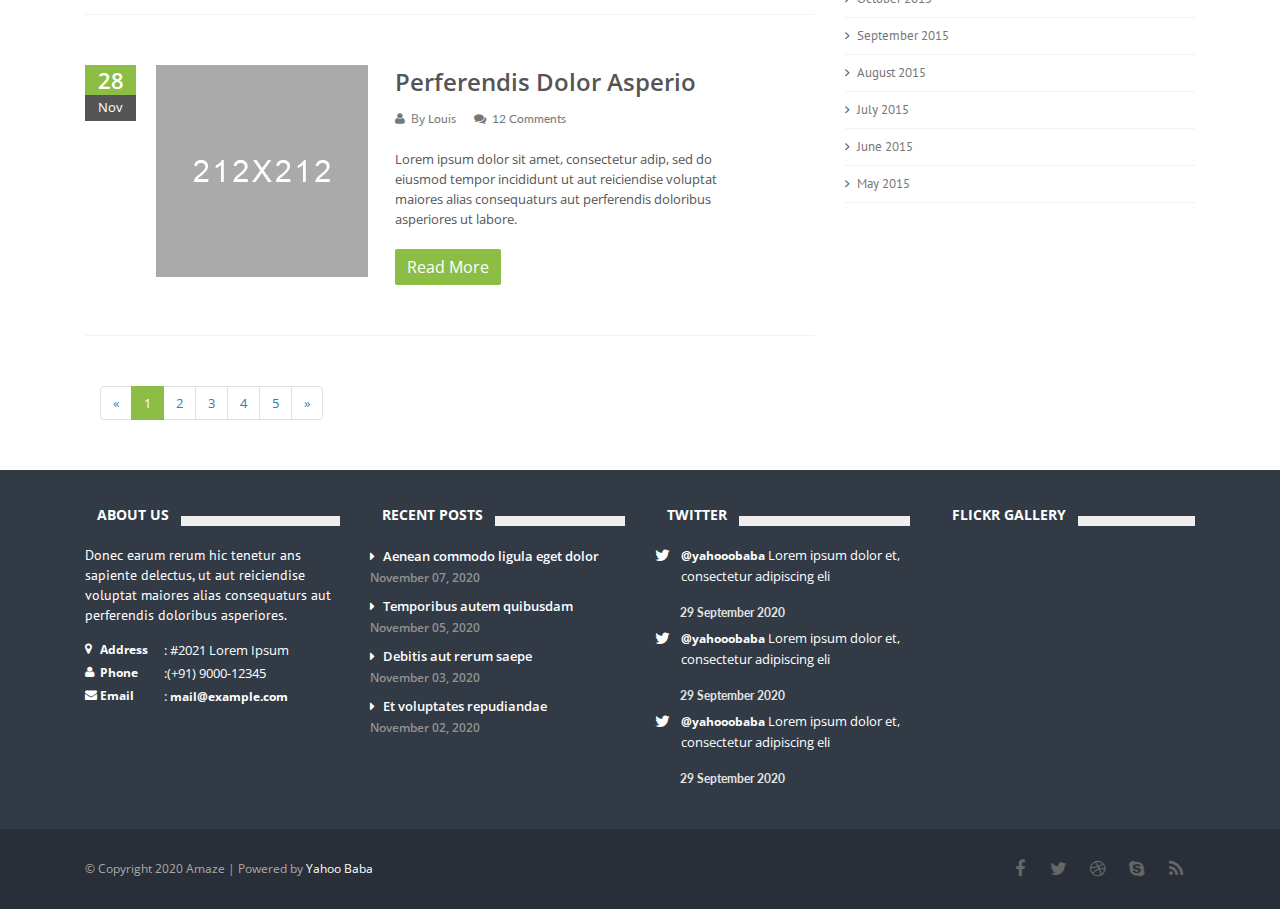
<file: bootstrap/Amaze-Template/blog-medium-image.html>
<!DOCTYPE html>
<!--[if IE 8 ]><html class="ie ie8" class="no-js" lang="en"> <![endif]-->
<!--[if (gte IE 9)|!(IE)]><!--><html class="no-js" lang="en"> <!--<![endif]-->
<head>
	<meta http-equiv="content-type" content="text/html; charset=UTF-8">
    <meta http-equiv="X-UA-Compatible" content="IE=edge">
	<meta name="viewport" content="width=device-width, initial-scale=1, maximum-scale=1">
	<title>Amaze Responsive Multipurpose Template</title>
	<meta name="description" content="">

    <!-- CSS FILES -->
    <link rel="stylesheet" href="css/bootstrap.min.css"/>
<link rel="stylesheet" href="css/jquery.smartmenus.bootstrap-4.css"/>
    <link rel="stylesheet" href="css/style.css">

    <!-- HTML5 Shim and Respond.js IE8 support of HTML5 elements and media queries -->
    <!-- WARNING: Respond.js doesn't work if you view the page via file:// -->
    <!--[if lt IE 9]>
    <script src="https://oss.maxcdn.com/html5shiv/3.7.2/html5shiv.min.js"></script>
    <script src="https://oss.maxcdn.com/respond/1.4.2/respond.min.js"></script>
    <![endif]-->
</head>
<body>
<!--Start Header-->
<header id="header">
<div class="container">
<div class="row">
<div id="logo-bar" class="col-sm-12">
    <div id="logo">
        <h1><a href="index.html"><img src="images/logo.png"/></a></h1>
    </div>
</div>

<!-- Navigation
================================================== -->
<div id="menu-bar" class="col-sm-12">
    <nav class="navbar navbar-expand-lg navbar-light  rounded mb-4">
        <!--  <div class="container">-->
        <button class="navbar-toggler" type="button" data-toggle="collapse" data-target="#navbarNavDropdown" aria-controls="navbarSupportedContent" aria-expanded="false" aria-label="Toggle navigation">
            <span class="navbar-toggler-icon"></span>
        </button>

        <div class="collapse navbar-collapse" id="navbarNavDropdown">
            <ul class="nav navbar-nav">
                <li class="nav-item dropdown"><a href="index.html" class="nav-link dropdown-toggle"><span class="data-hover"data-hover="home">home</span></a>
                    <ul class="dropdown-menu">
                        <li><a href="index.html" class="dropdown-item">Home 1</a></li>
                        <li><a href="index_2.html" class="dropdown-item">Home 2</a></li>
                        <li><a href="index_3.html" class="dropdown-item">Home 3</a></li>
                        <li><a href="index_4.html" class="dropdown-item">Home 4</a></li>
                        <li><a href="index_5.html" class="dropdown-item">Home 5</a></li>
                    </ul>
                </li>
                <li class="nav-item dropdown"><a href="#" class="nav-link dropdown-toggle"><span class="data-hover" data-hover="Shortcodes">Shortcodes</span></a>
                    <ul class="dropdown-menu">
                        <li><a href="elements.html" class="dropdown-item">Elements</a></li>
                        <li><a href="form-elements.html" class="dropdown-item">Form elements</a></li>
                        <li><a href="columns.html" class="dropdown-item">Columns</a></li>
                        <li><a href="typography.html" class="dropdown-item">Typography</a></li>
                        <li><a href="pricing-tables.html" class="dropdown-item">Pricing Tables</a></li>
                        <li><a href="animation.html" class="dropdown-item">Animation</a></li>
                        <li><a href="icons.html" class="dropdown-item">Icons</a></li>
                    </ul>
                </li>

                <li class="nav-item dropdown"><a href="#" class="nav-link dropdown-toggle"><span class="data-hover" data-hover="pages">Pages</span></a>
                    <ul class="dropdown-menu">
                        <li class="dropdown">
                            <a href="about.html" class="dropdown-item">About</a>
                            <ul class="dropdown-menu">
                                <li><a href="about.html" class="dropdown-item">About Us 1</a></li>
                                <li><a href="about-2.html" class="dropdown-item">About Us 2</a></li>
                            </ul>
                        </li>
                        <li><a href="services.html" class="dropdown-item">Services</a></li>
                        <li><a href="faq.html" class="dropdown-item">FAQ</a></li>
                        <li><a href="cart.html" class="dropdown-item">Cart</a></li>
                        <li><a href="shop.html" class="dropdown-item">shop</a></li>
                        <li><a href="sidebar-right.html" class="dropdown-item">Right Sidebar</a></li>
                        <li><a href="sidebar-left.html" class="dropdown-item">Left Sidebar</a></li>
                        <li><a href="404-page.html" class="dropdown-item">404 Page</a></li>
                    </ul>
                </li>

                <li class="nav-item dropdown"><a href="#" class="nav-link dropdown-toggle"><span class="data-hover" data-hover="Portfolio">Portfolio</span></a>
                    <ul class="dropdown-menu">
                        <li class="dropdown"><a href="#" class="dropdown-item">Portfolio Classic</a>
                            <ul class="dropdown-menu">
                                <li><a href="portfolio_2.html" class="dropdown-item">Portfolio 2</a></li>
                                <li><a href="portfolio_3.html" class="dropdown-item">Portfolio 3</a></li>
                                <li><a href="portfolio_4.html" class="dropdown-item">Portfolio 4</a></li>
                            </ul>
                        </li>
                        <li class="dropdown">
                            <a href="portfolio_masonry_3.html" class="dropdown-item">Portfolio Masnory</a>
                            <ul class="dropdown-menu">
                                <li><a href="portfolio_masonry_2.html" class="dropdown-item">Masonry portfolio 2</a></li>
                                <li><a href="portfolio_masonry_3.html" class="dropdown-item">Masonry portfolio 3</a></li>
                                <li><a href="portfolio_masonry_4.html" class="dropdown-item">Masonry portfolio 4</a></li>
                            </ul>
                        </li>

                        <li class="dropdown">
                            <a href="portfolio_single.html" class="dropdown-item">Portfolio Single</a>
                            <ul class="dropdown-menu">
                                <li><a href="portfolio_single.html" class="dropdown-item">Portfolio Single 1</a></li>
                                <li><a href="portfolio_single_2.html" class="dropdown-item">Portfolio Single 2</a></li>
                                <li><a href="portfolio_single_3.html" class="dropdown-item">Portfolio Single 3</a></li>
                            </ul>
                        </li>
                    </ul>
                </li>

                <li class="nav-item dropdown active"><a href="#" class="nav-link dropdown-toggle"><span class="data-hover" data-hover="blog">Blog</span></a>
                    <ul class="dropdown-menu">
                        <li class="dropdown"><a href="portfolio_masonry_3.html" class="dropdown-item">Masnory Blog Style</a>
                            <ul class="dropdown-menu">
                                <li><a href="blog-masonry-two.html" class="dropdown-item">Blog Masonry 2</a></li>
                                <li><a href="blog-masonry-three.html" class="dropdown-item">Blog Masonry 3</a></li>
                                <li><a href="blog-masonry-four.html" class="dropdown-item">Blog Masonry 4</a></li>
                            </ul>
                        </li>
                        <li class="dropdown active">
                            <a href="portfolio_masonry_3.html" class="dropdown-item">Classic Blog Style</a>
                            <ul class="dropdown-menu">
                                <li><a href="blog-large-image.html" class="dropdown-item">Large Image</a></li>
                                <li class="active"><a href="blog-medium-image.html" class="dropdown-item">Medium Image</a></li>
                            </ul>
                        </li>
                        <li><a href="blog-post.html" class="dropdown-item">Single Post</a></li>
                    </ul>
                </li>

                <li class="nav-item dropdown"><a href="#" class="nav-link dropdown-toggle"> <span class="data-hover" data-hover="contact">Contact</span></a>
                    <ul class="dropdown-menu">
                        <li><a href="contact_1.html" class="dropdown-item">Contact 1</a></li>
                        <li><a href="contact_2.html" class="dropdown-item">Contact 2</a></li>
                        <li><a href="contact_3.html" class="dropdown-item">Contact 3</a></li>
                    </ul>
                </li>
            </ul>
        </div>
        <ul class="dropdown-items clearfix">
            <li>
                <div class="my-account">
                    <div class="dropdown">
                        <a class="account-dropdown" href="#" data-toggle="dropdown">
                            Hi, Amaze
                            <span class="caret"></span>
                        </a>
                        <ul class="dropdown-menu pull-right" role="menu">
                            <li>
                                <a href="#">My Account</a>
                            </li>
                            <li>
                                <a href="#">Checkout</a>
                            </li>
                            <li>
                                <a href="cart.html">Cart</a>
                            </li>
                            <li>
                                <a href="shop.html">Shop</a>
                            </li>
                        </ul>
                    </div>
                </div>
            </li>
            <li>
                <div class="shop-cart">
                    <div class="dropdown">
                        <a class="cart-dropdown" href="#" data-toggle="dropdown">
                            <i class="fa fa-shopping-cart"></i>
                            <span class="cart-items">2</span>
                        </a>
                        <ul class="dropdown-menu pull-right" role="menu">
                            <li class="cart-products">
                                <ul style="overflow: hidden;" tabindex="5000">
                                    <li>
                                        <div class="cart-product clearfix">
                                            <div class="left-data">
                                                <img alt="" src="images/cart-product.png">
                                            </div>
                                            <div class="right-data">
                                                <strong>
                                                    <a href="#">Flying Ninja </a>
                                                </strong>
                                                <p>$45.00 x 1</p>
                                                <a class="remove-item" href="#">
                                                    <i class="fa fa-trash-o"></i>
                                                </a>
                                            </div>
                                        </div>
                                    </li>
                                    <li>
                                        <div class="cart-product clearfix">
                                            <div class="left-data">
                                                <img alt="" src="images/cart-product2.png">
                                            </div>
                                            <div class="right-data">
                                                <strong>
                                                    <a href="#">Flying Ninja </a>
                                                </strong>
                                                <p>$45.00 x 2</p>
                                                <a class="remove-item" href="#">
                                                    <i class="fa fa-trash-o"></i>
                                                </a>
                                            </div>
                                        </div>
                                    </li>
                                </ul>
                            </li>
                            <li class="cart-subtotal">Subtotal: $135.00</li>
                            <li class="cart-buttons clearfix">
                                <a class="btn btn-default grey" href="#" role="button">View Cart</a>
                                <a class="btn btn-default" href="#" role="button">Checkout</a>
                            </li>
                        </ul>
                    </div>
                </div>
            </li>
        </ul>
    </nav>
</div>
<!--/#menu-bar -->
<section id="page-head" class="col-sm-12">
    <div class="page_title">
        <h2>Blog Medium Image</h2>
    </div>
    <nav id="breadcrumbs">
        <ul>
            <li><a href="index.html">Home</a></li>
            <li>Blog</li>
        </ul>
    </nav>
</section>
</div>
</div>
</header>
<!--End Header-->
	
	<!--start wrapper-->
	<section class="wrapper">
		<section class="content blog">
			<div class="container">
				<div class="row">
					<div class="col-md-8">
						<div class="blog_medium">
							<article class="post">
								<div class="post_date">
									<span class="day">28</span>
									<span class="month">Nov</span>
								</div>
								<figure class="post_img">
									<a href="#">
										<img src="images/blog/blog_medium_1.png" alt="blog post">
									</a>
								</figure>
								<div class="post_content">
									<div class="post_meta">
										<h2>
											<a href="#">perferendis dolor asperio</a>
										</h2>
										<div class="metaInfo">
											<span><i class="fa fa-user"></i> By <a href="#">Louis</a> </span>
											<span><i class="fa fa-comments"></i> <a href="#">12 Comments</a></span>
										</div>
									</div>
									<p>Lorem ipsum dolor sit amet, consectetur adip, sed do eiusmod tempor incididunt  ut aut reiciendise voluptat maiores alias consequaturs aut perferendis doloribus asperiores ut labore.</p>
									<a class="btn btn-small btn-default" href="#">Read More</a>
									
								</div>
							</article>
							
							<article class="post">
								<div class="post_date">
									<span class="day">28</span>
									<span class="month">Nov</span>
								</div>
								<figure class="post_img">
									<a href="#">
										<img src="images/blog/blog_medium_2.png" alt="blog post">
									</a>
								</figure>
								<div class="post_content">
									<div class="post_meta">
										<h2>
											<a href="#">perferendis dolor asperio</a>
										</h2>
										<div class="metaInfo">
											<span><i class="fa fa-user"></i> By <a href="#">Louis</a> </span>
											<span><i class="fa fa-comments"></i> <a href="#">12 Comments</a></span>
										</div>
									</div>
									<p>Lorem ipsum dolor sit amet, consectetur adip, sed do eiusmod tempor incididunt  ut aut reiciendise voluptat maiores alias consequaturs aut perferendis doloribus asperiores ut labore.</p>
									<a class="btn btn-small btn-default" href="#">Read More</a>
									
								</div>
							</article>
							
							<article class="post">
								<div class="post_date">
									<span class="day">28</span>
									<span class="month">Nov</span>
								</div>
								<figure class="post_img">
									<a href="#">
										<img src="images/blog/blog_medium_3.png" alt="blog post">
									</a>
								</figure>
								<div class="post_content">
									<div class="post_meta">
										<h2>
											<a href="#">perferendis dolor asperio</a>
										</h2>
										<div class="metaInfo">
											<span><i class="fa fa-user"></i> By <a href="#">Louis</a> </span>
											<span><i class="fa fa-comments"></i> <a href="#">12 Comments</a></span>
										</div>
									</div>
									<p>Lorem ipsum dolor sit amet, consectetur adip, sed do eiusmod tempor incididunt  ut aut reiciendise voluptat maiores alias consequaturs aut perferendis doloribus asperiores ut labore.</p>
									<a class="btn btn-small btn-default" href="#">Read More</a>
									
								</div>
							</article>
							
							<article class="post no_images">
								<div class="post_date">
									<span class="day">28</span>
									<span class="month">Nov</span>
								</div>
								<div class="post_content">
									<div class="post_meta">
										<h2>
											<a href="#">perferendis dolor asperio</a>
										</h2>
										<div class="metaInfo">
											<span><i class="fa fa-user"></i> By <a href="#">Louis</a> </span>
											<span><i class="fa fa-comments"></i> <a href="#">12 Comments</a></span>
										</div>
									</div>
									<p>Lorem ipsum dolor sit amet, consectetur adip, sed do eiusmod tempor incididunt  ut aut reiciendise voluptat maiores alias consequaturs aut perferendis doloribus asperiores ut labore.</p>
									<a class="btn btn-small btn-default" href="#">Read More</a>
									
								</div>
							</article>
							
							<article class="post">
								<div class="post_date">
									<span class="day">28</span>
									<span class="month">Nov</span>
								</div>
								<figure class="post_img">
									<a href="#">
										<img src="images/blog/blog_medium_4.png" alt="blog post">
									</a>
								</figure>
								<div class="post_content">
									<div class="post_meta">
										<h2>
											<a href="#">perferendis dolor asperio</a>
										</h2>
										<div class="metaInfo">
											<span><i class="fa fa-user"></i> By <a href="#">Louis</a> </span>
											<span><i class="fa fa-comments"></i> <a href="#">12 Comments</a></span>
										</div>
									</div>
									<p>Lorem ipsum dolor sit amet, consectetur adip, sed do eiusmod tempor incididunt  ut aut reiciendise voluptat maiores alias consequaturs aut perferendis doloribus asperiores ut labore.</p>
									<a class="btn btn-small btn-default" href="#">Read More</a>
									
								</div>
							</article>
							
						</div>
						<div class="col-lg-12 col-md-12 col-sm-12">
                            <nav aria-label="Page navigation example">
                                <ul class="pagination">
                                    <li class="page-item"><a class="page-link" href="#">&laquo;</a></li>
                                    <li class="page-item active"><a class="page-link" href="#">1</a></li>
                                    <li class="page-item"><a class="page-link" href="#">2</a></li>
                                    <li class="page-item"><a class="page-link" href="#">3</a></li>
                                    <li class="page-item"><a class="page-link" href="#">4</a></li>
                                    <li class="page-item"><a class="page-link" href="#">5</a></li>
                                    <li class="page-item"><a class="page-link" href="#">&raquo;</a></li>
                                </ul>
                            </nav>
						</div>
						
					</div>

					<!--Sidebar Widget-->
					<div class="col-md-4">
						<div class="sidebar">
							<div class="widget widget_search">
								<div class="site-search-area">
									<form method="get" id="site-searchform" action="#">
										<div>
											<input class="input-text" name="s" id="s" placeholder="Enter Search keywords..." type="text" />
											<input id="searchsubmit" value="Search" type="submit" />
										</div>
									</form>
								</div><!-- end site search -->
							</div>
							
							<div class="widget widget_categories">
								<div class="widget_title">
									<h4><span>Categories</span></h4>
									</div>
								<ul class="arrows_list list_style">
									<li><a href="#"> Grapic Design (10)</a></li>
									<li><a href="#"> Web Design & Development (25)</a></li>
									<li><a href="#"> Photography (29)</a></li>
									<li><a href="#"> Custom Illustrations (19)</a></li>
									<li><a href="#"> Wordpress Themes(38)</a></li>
									<li><a href="#"> Videography (33)</a></li>
								</ul>
							</div>
							
							<div class="widget widget_about">
								<div class="widget_title">
									<h4><span>Basic Text Widget</span></h4>
									</div>
								<p>Lorem ipsum dolor sit amet, consectetur adip, sed do eiusmod tempor incididunt ut labore et dolore magna aliqua. Ut enim ad minim veniam, quis nostrud exercitation ullamco laboris nisi ut aliquip ex ea commodo consequat.</p>
							</div>


                            <div class="tab" role="tabpanel">
                                <ul class="nav nav-tabs">
                                    <li><a href="#Popular" data-toggle="tab" class="active">Popular</a></li>
                                    <li class=""><a href="#Recent" data-toggle="tab">Recent</a></li>
                                    <li class="last-tab"><a href="#Comment" data-toggle="tab"><i class="fa fa-comments-o"></i></a></li>
                                </ul>

                                <div class="tab-content clearfix">
                                    <div class="tab-pane fade active show" id="Popular">
                                        <ul class="recent_tab_list">
                                            <li>
                                                <span><a href="#"><img src="images/content/recent_1.png" alt="" /></a></span>
                                                <a href="#">Publishing packag esanse web page editos</a>
                                                <i>October 09, 2015</i>
                                            </li>
                                            <li>
                                                <span><a href="#"><img src="images/content/recent_2.png" alt="" /></a></span>
                                                <a href="#">Sublishing packag esanse web page editos</a>
                                                <i>October 08, 2015</i>
                                            </li>
                                            <li class="last-tab">
                                                <span><a href="#"><img src="images/content/recent_3.png" alt="" /></a></span>
                                                <a href="#">Mublishing packag esanse web page editos</a>
                                                <i>October 07, 2015</i>
                                            </li>
                                        </ul>
                                    </div>
                                    <div class="tab-pane fade" id="Recent">
                                        <ul class="recent_tab_list">
                                            <li>
                                                <span><a href="#"><img src="images/content/recent_4.png" alt="" /></a></span>
                                                <a href="#">Various versions has evolved over the years</a>
                                                <i>October 18, 2015</i>
                                            </li>
                                            <li>
                                                <span><a href="#"><img src="images/content/recent_5.png" alt="" /></a></span>
                                                <a href="#">Rarious versions has evolve over the years</a>
                                                <i>October 17, 2015</i>
                                            </li>
                                            <li class="last-tab">
                                                <span><a href="#"><img src="images/content/recent_6.png" alt="" /></a></span>
                                                <a href="#">Marious versions has evolven over the years</a>
                                                <i>October 16, 2015</i>
                                            </li>
                                        </ul>
                                    </div>
                                    <div class="tab-pane fade" id="Comment">
                                        <ul class="comments">
                                            <li class="comments_list clearfix">
                                                <a class="post-thumbnail" href="#"><img width="60" height="60" src="images/content/recent_3.png" alt="#"></a>
                                                <p><strong><a href="#">Prambose</a> <i>says: </i> </strong> Morbi augue velit, tempus mattis dignissim nec, porta sed risus. Donec eget magna eu lorem tristique pellentesque eget eu dui. Fusce lacinia tempor malesuada.</p>
                                            </li>
                                            <li class="comments_list clearfix">
                                                <a class="post-thumbnail" href="#"><img width="60" height="60" src="images/content/recent_1.png" alt="#"></a>
                                                <p><strong><a href="#">Makaroni</a> <i>says: </i> </strong> Tempus mattis dignissim nec, porta sed risus. Donec eget magna eu lorem tristique pellentesque eget eu dui. Fusce lacinia tempor malesuada.</p>
                                            </li>
                                            <li class="comments_list clearfix">
                                                <a class="post-thumbnail" href="#"><img width="60" height="60" src="images/content/recent_2.png" alt="#"></a>
                                                <p><strong><a href="#">Prambanan</a> <i>says: </i> </strong> Donec convallis, metus nec tempus aliquet, nunc metus adipiscing leo, a lobortis nisi dui ut odio. Nullam ultrices, eros accumsan vulputate faucibus, turpis tortor.</p>
                                            </li>
                                        </ul>
                                    </div>
                                </div>
                            </div>
							
							<div class="widget widget_tags">
								<div class="widget_title">
									<h4><span>Tags Widget</span></h4>
								</div>
								<ul class="tags">
									<li><a href="#"><b>business</b></a></li>
									<li><a href="#">corporate</a></li>
									<li><a href="#">css3</a></li>
									<li><a href="#"><b>html5</b></a></li>
									<li><a href="#">javascript</a></li>
									<li><a href="#"><b>jquery</b></a></li>
									<li><a href="#">multipurpose</a></li>
									<li><a href="#"><b>mysql</b></a></li>
									<li><a href="#">portfolio</a></li>
									<li><a href="#">premium</a></li>
									<li><a href="#">responsive</a></li>
									<li><a href="#"><b>theme</b></a></li>
									<li><a href="#"><b>Yahoo Baba</b></a></li>
								</ul>
							</div>
							
							<div class="widget widget_archives">
								<div class="widget_title">
									<h4><span>Archives</span></h4>
								</div>
								<ul class="archives_list list_style">
									<li><a href="#"> November 2015</a></li>
									<li><a href="#"> October 2015</a></li>
									<li><a href="#"> September 2015</a></li>
									<li><a href="#"> August 2015</a></li>
									<li><a href="#"> July 2015</a></li>
									<li><a href="#"> June 2015</a></li>
									<li><a href="#"> May 2015</a></li>
								</ul>
							</div>
							
							
						</div>
					</div>
				</div><!--/.row-->
			</div> <!--/.container-->
		</section>
		
	</section>
	<!--end wrapper-->

	<!--start footer-->
    <footer class="footer">
        <div class="container">
            <div class="row">
                <div class="col-sm-6 col-md-3 col-lg-3">
                    <div class="widget_title">
                        <h4><span>About Us</span></h4>
                    </div>
                    <div class="widget_content">
                        <p>Donec earum rerum hic tenetur ans sapiente delectus, ut aut reiciendise voluptat maiores alias consequaturs aut perferendis doloribus asperiores.</p>
                        <ul class="contact-details-alt">
                            <li><i class="fa fa-map-marker"></i> <p><strong>Address</strong>: #2021 Lorem Ipsum</p></li>
                            <li><i class="fa fa-user"></i> <p><strong>Phone</strong>:(+91) 9000-12345</p></li>
                            <li><i class="fa fa-envelope"></i> <p><strong>Email</strong>: <a href="#">mail@example.com</a></p></li>
                        </ul>
                    </div>
                </div>
                <div class="col-sm-6 col-md-3 col-lg-3">
                    <div class="widget_title">
                        <h4><span>Recent Posts</span></h4>
                    </div>
                    <div class="widget_content">
                        <ul class="links">
                        <li> <a href="#">Aenean commodo ligula eget dolor<span>November 07, 2020</span></a></li>
                        <li> <a href="#">Temporibus autem quibusdam <span>November 05, 2020</span></a></li>
                        <li> <a href="#">Debitis aut rerum saepe <span>November 03, 2020</span></a></li>
                        <li> <a href="#">Et voluptates repudiandae <span>November 02, 2020</span></a></li>
                    </ul>
                    </div>
                </div>
                <div class="col-sm-6 col-md-3 col-lg-3">
                    <div class="widget_title">
                        <h4><span>Twitter</span></h4>
                    </div>
                    <div class="widget_content">
                        <ul class="tweet_list">
                            <li class="tweet_content item">
                            <p class="tweet_link"><a href="#">@yahooobaba </a> Lorem ipsum dolor et, consectetur adipiscing eli</p>
                            <span class="time">29 September 2020</span>
                        </li>
                            <li class="tweet_content item">
                            <p class="tweet_link"><a href="#">@yahooobaba </a> Lorem ipsum dolor et, consectetur adipiscing eli</p>
                            <span class="time">29 September 2020</span>
                        </li>
                            <li class="tweet_content item">
                            <p class="tweet_link"><a href="#">@yahooobaba </a> Lorem ipsum dolor et, consectetur adipiscing eli</p>
                            <span class="time">29 September 2020</span>
                        </li>
                        </ul>
                    </div>
                    <div class="widget_content">
                        <div class="tweet_go"></div>
                    </div>
                </div>
                <div class="col-sm-6 col-md-3 col-lg-3">
                    <div class="widget_title">
                        <h4><span>Flickr Gallery</span></h4>
                    </div>
                    <div class="widget_content">
                        <div class="flickr">
                            <ul id="flickrFeed" class="flickr-feed"></ul>
                        </div>
                    </div>
                </div>
            </div>
        </div>
    </footer>
	<!--end footer-->
	
	<section class="footer_bottom">
		<div class="container">
			<div class="row">
            <div class="col-sm-6">
                <p class="copyright">&copy; Copyright 2020 Amaze | Powered by  <a href="https://www.yahoobaba.net/">Yahoo Baba</a></p>
            </div>

            <div class="col-sm-6 ">
                <div class="footer_social">
                    <ul class="footbot_social">
                        <li><a class="fb" href="#." data-placement="top" data-toggle="tooltip" title="Facebook"><i class="fa fa-facebook"></i></a></li>
                        <li><a class="twtr" href="#." data-placement="top" data-toggle="tooltip" title="Twitter"><i class="fa fa-twitter"></i></a></li>
                        <li><a class="dribbble" href="#." data-placement="top" data-toggle="tooltip" title="Dribbble"><i class="fa fa-dribbble"></i></a></li>
                        <li><a class="skype" href="#." data-placement="top" data-toggle="tooltip" title="Skype"><i class="fa fa-skype"></i></a></li>
                        <li><a class="rss" href="#." data-placement="top" data-toggle="tooltip" title="RSS"><i class="fa fa-rss"></i></a></li>
                    </ul>
                </div>
            </div>
        </div>
		</div>
	</section>

    <script type="text/javascript" src="js/jquery-1.10.2.min.js"></script>
    <script type="text/javascript" src="js/popper.min.js"></script>
    <script src="js/bootstrap.min.js"></script>
    <script src="js/jquery.easing.1.3.js"></script>
    <script src="js/retina-1.1.0.min.js"></script>


    <script type="text/javascript" src="js/jquery.smartmenus.min.js"></script>
    <script type="text/javascript" src="js/jquery.smartmenus.bootstrap.min.js"></script>
    <script type="text/javascript" src="js/jquery.jcarousel.js"></script>
    <script type="text/javascript" src="js/jflickrfeed.js"></script>
    <script type="text/javascript" src="js/jquery.magnific-popup.min.js"></script>
    <script type="text/javascript" src="js/jquery.isotope.min.js"></script>
    <script type="text/javascript" src="js/swipe.js"></script>



    <script src="js/main.js"></script>




</body>
</html>
</file>
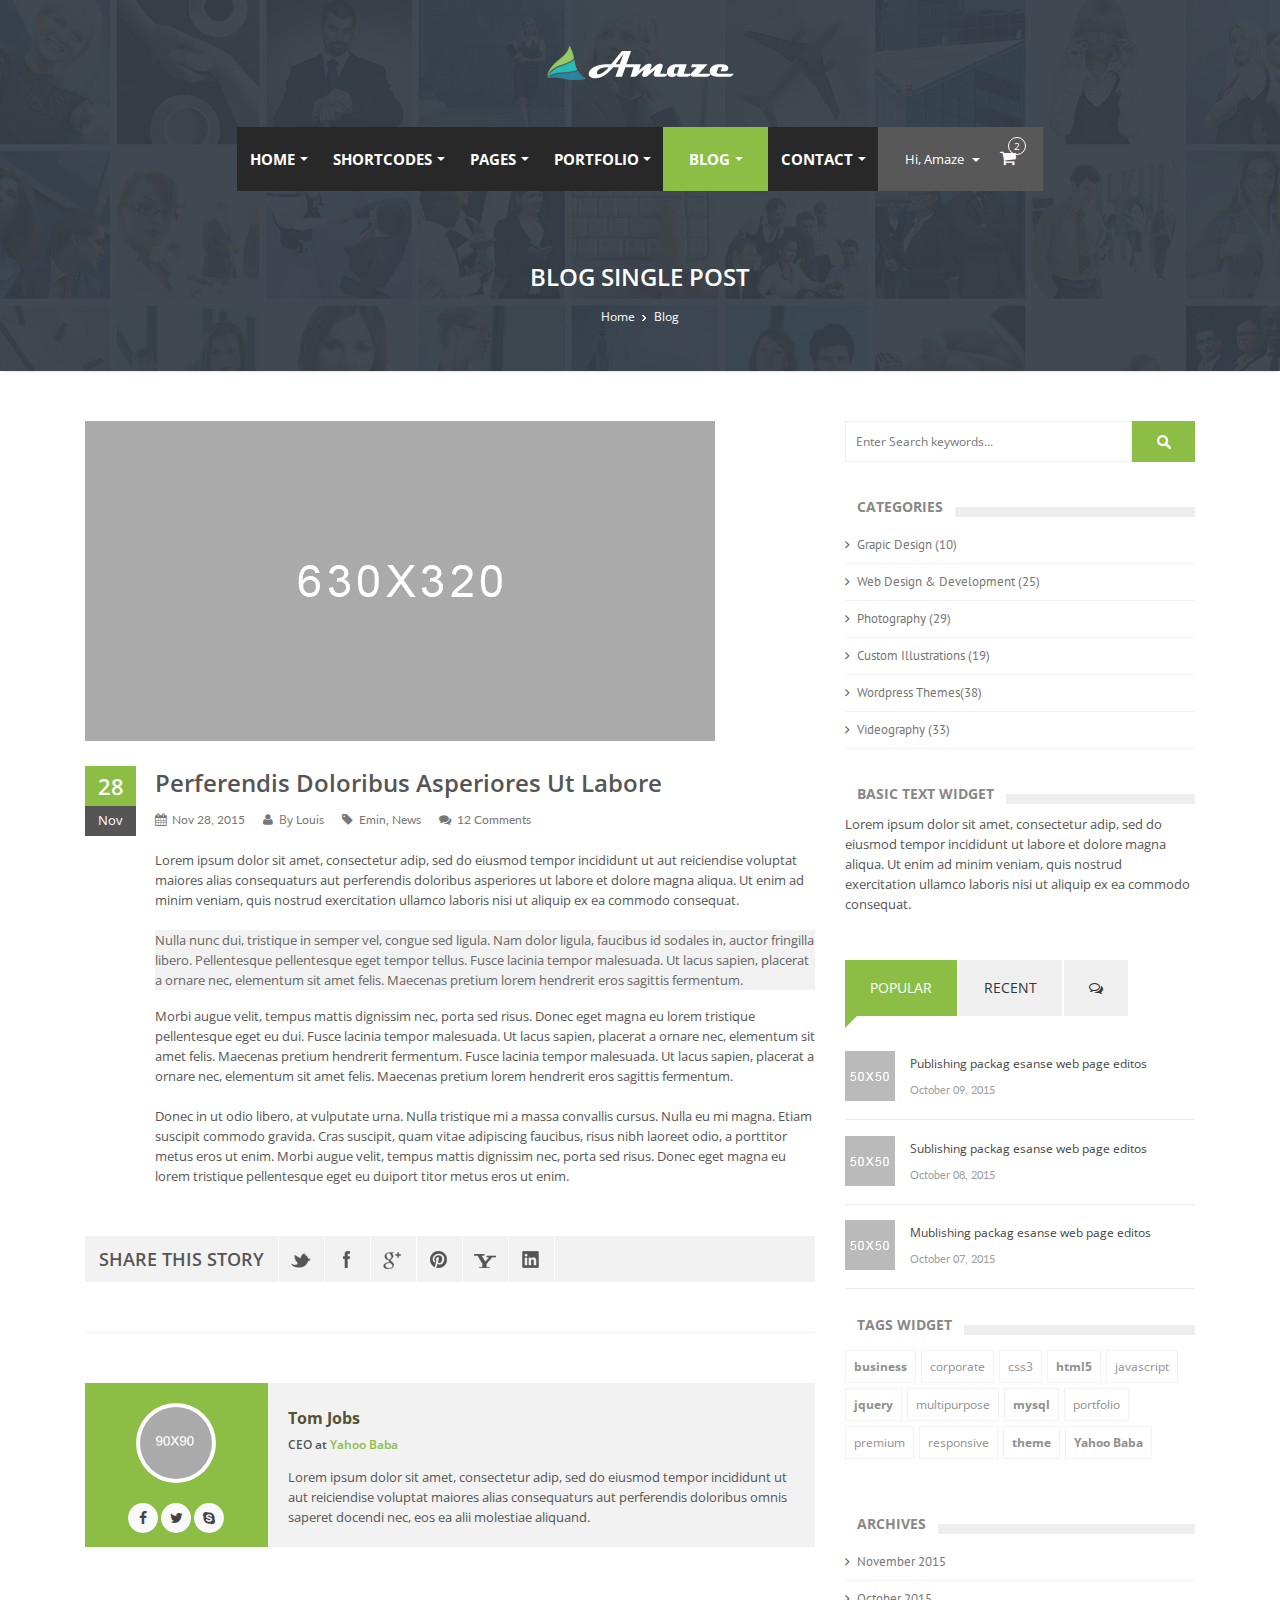
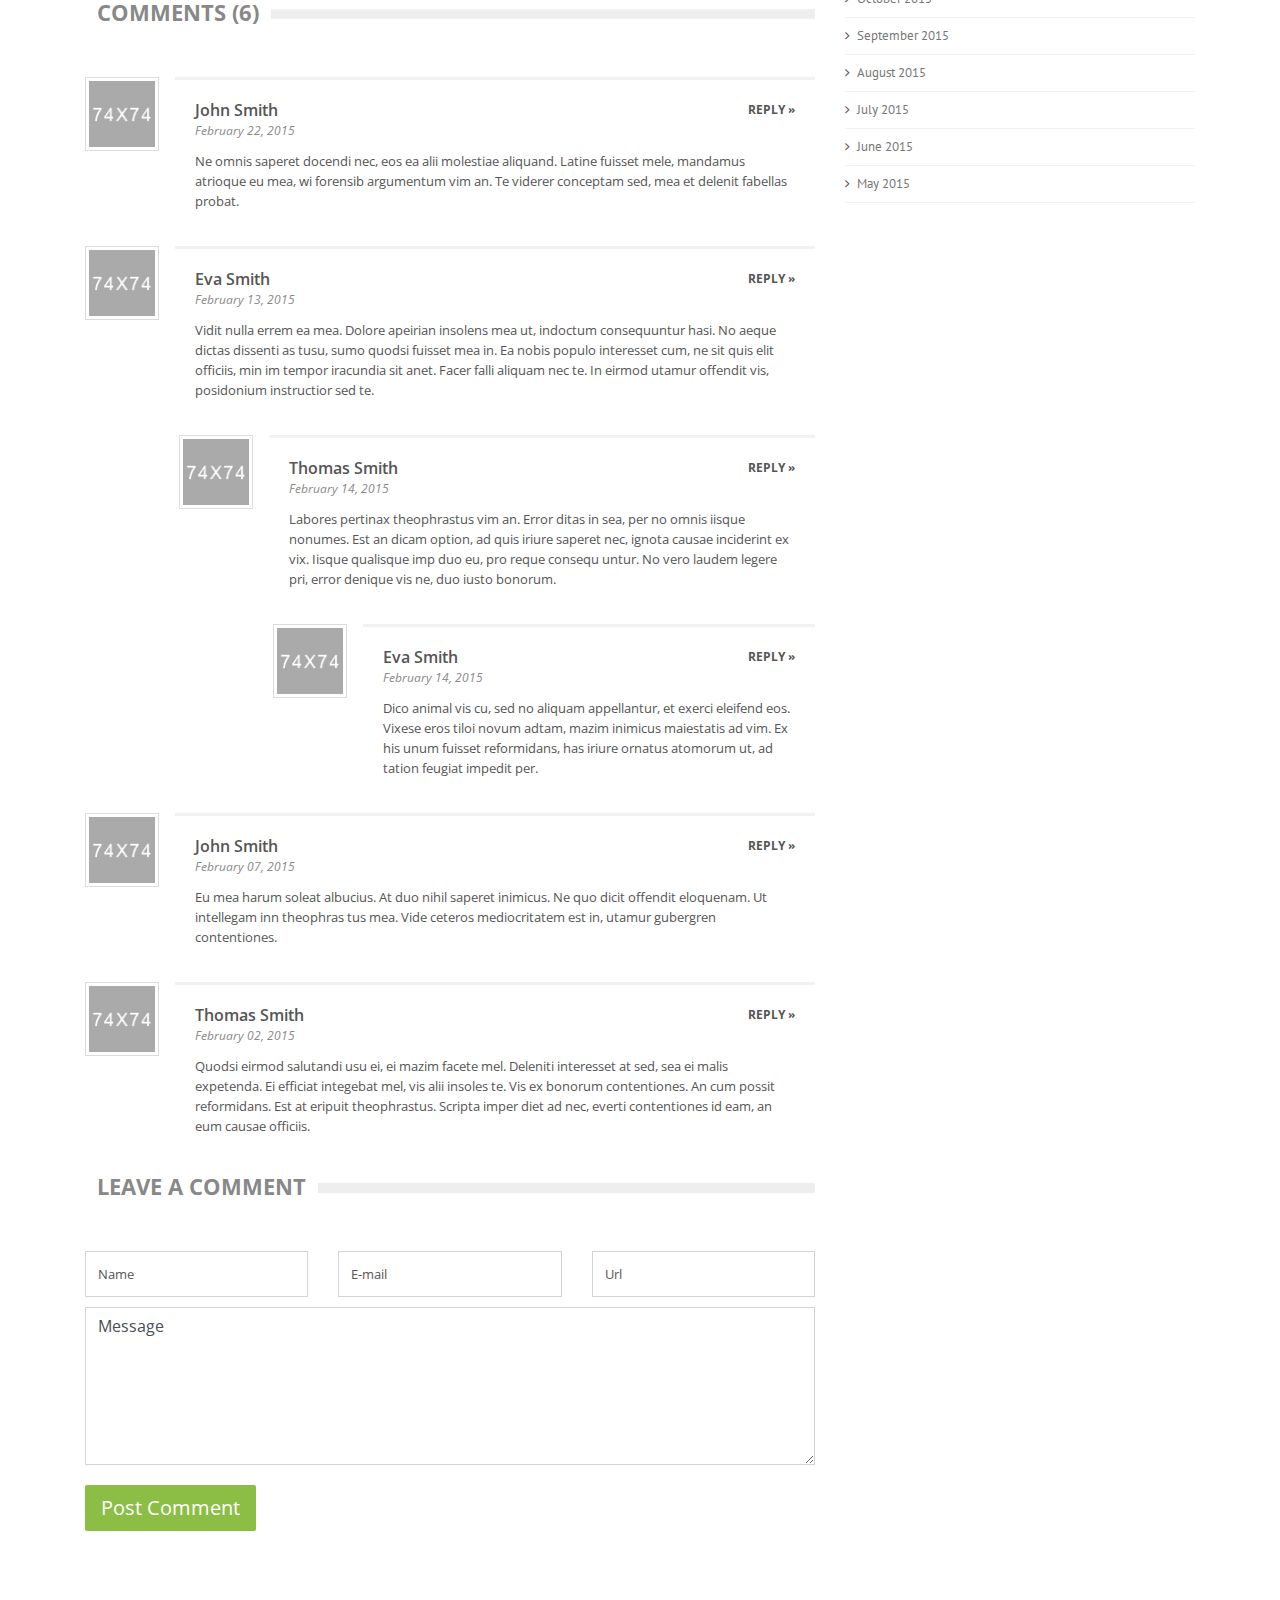
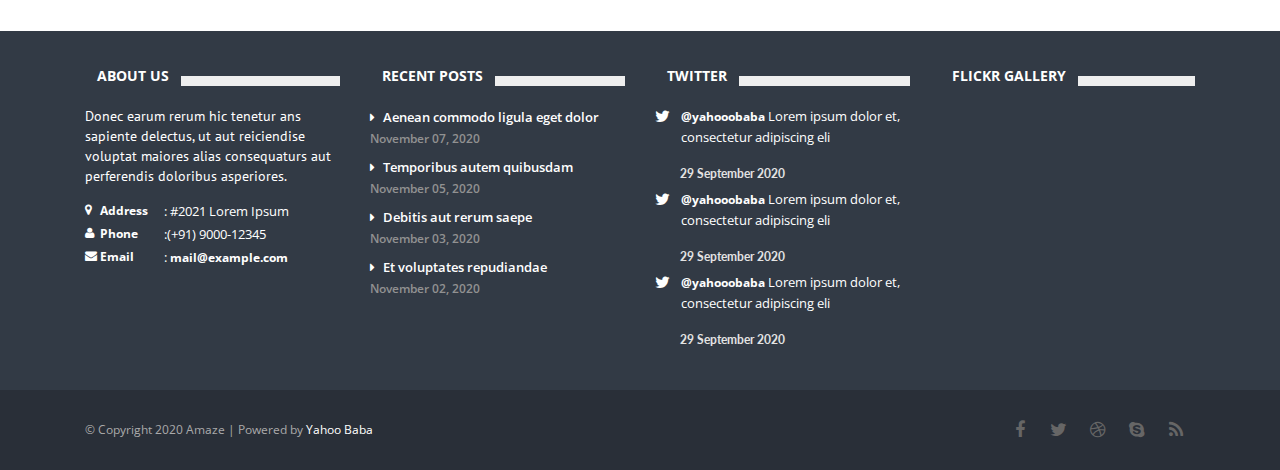
<file: bootstrap/Amaze-Template/blog-post.html>
<!DOCTYPE html>
<!--[if IE 8 ]><html class="ie ie8" class="no-js" lang="en"> <![endif]-->
<!--[if (gte IE 9)|!(IE)]><!--><html class="no-js" lang="en"> <!--<![endif]-->
<head>
	<meta http-equiv="content-type" content="text/html; charset=UTF-8">
    <meta http-equiv="X-UA-Compatible" content="IE=edge">
	<meta name="viewport" content="width=device-width, initial-scale=1, maximum-scale=1">
	<title>Amaze Responsive Multipurpose Template</title>
	<meta name="description" content="">

    <!-- CSS FILES -->
    <link rel="stylesheet" href="css/bootstrap.min.css"/>
    <link rel="stylesheet" href="css/jquery.smartmenus.bootstrap-4.css"/>
    <link rel="stylesheet" href="css/style.css">

    <!-- HTML5 Shim and Respond.js IE8 support of HTML5 elements and media queries -->
    <!-- WARNING: Respond.js doesn't work if you view the page via file:// -->
    <!--[if lt IE 9]>
    <script src="https://oss.maxcdn.com/html5shiv/3.7.2/html5shiv.min.js"></script>
    <script src="https://oss.maxcdn.com/respond/1.4.2/respond.min.js"></script>
    <![endif]-->
</head>
<body>
<!--Start Header-->
<header id="header">
<div class="container">
<div class="row">
<div id="logo-bar" class="col-sm-12">
    <div id="logo">
        <h1><a href="index.html"><img src="images/logo.png"/></a></h1>
    </div>
</div>

<!-- Navigation
================================================== -->
<div id="menu-bar" class="col-sm-12">
    <nav class="navbar navbar-expand-lg navbar-light  rounded mb-4">
        <!--  <div class="container">-->
        <button class="navbar-toggler" type="button" data-toggle="collapse" data-target="#navbarNavDropdown" aria-controls="navbarSupportedContent" aria-expanded="false" aria-label="Toggle navigation">
            <span class="navbar-toggler-icon"></span>
        </button>

        <div class="collapse navbar-collapse" id="navbarNavDropdown">
            <ul class="nav navbar-nav">
                <li class="nav-item dropdown"><a href="index.html" class="nav-link dropdown-toggle"><span class="data-hover"data-hover="home">home</span></a>
                    <ul class="dropdown-menu">
                        <li><a href="index.html" class="dropdown-item">Home 1</a></li>
                        <li><a href="index_2.html" class="dropdown-item">Home 2</a></li>
                        <li><a href="index_3.html" class="dropdown-item">Home 3</a></li>
                        <li><a href="index_4.html" class="dropdown-item">Home 4</a></li>
                        <li><a href="index_5.html" class="dropdown-item">Home 5</a></li>
                    </ul>
                </li>
                <li class="nav-item dropdown"><a href="#" class="nav-link dropdown-toggle"><span class="data-hover" data-hover="Shortcodes">Shortcodes</span></a>
                    <ul class="dropdown-menu">
                        <li><a href="elements.html" class="dropdown-item">Elements</a></li>
                        <li><a href="form-elements.html" class="dropdown-item">Form elements</a></li>
                        <li><a href="columns.html" class="dropdown-item">Columns</a></li>
                        <li><a href="typography.html" class="dropdown-item">Typography</a></li>
                        <li><a href="pricing-tables.html" class="dropdown-item">Pricing Tables</a></li>
                        <li><a href="animation.html" class="dropdown-item">Animation</a></li>
                        <li><a href="icons.html" class="dropdown-item">Icons</a></li>
                    </ul>
                </li>

                <li class="nav-item dropdown"><a href="#" class="nav-link dropdown-toggle"><span class="data-hover" data-hover="pages">Pages</span></a>
                    <ul class="dropdown-menu">
                        <li class="dropdown">
                            <a href="about.html" class="dropdown-item">About</a>
                            <ul class="dropdown-menu">
                                <li><a href="about.html" class="dropdown-item">About Us 1</a></li>
                                <li><a href="about-2.html" class="dropdown-item">About Us 2</a></li>
                            </ul>
                        </li>
                        <li><a href="services.html" class="dropdown-item">Services</a></li>
                        <li><a href="faq.html" class="dropdown-item">FAQ</a></li>
                        <li><a href="cart.html" class="dropdown-item">Cart</a></li>
                        <li><a href="shop.html" class="dropdown-item">shop</a></li>
                        <li><a href="sidebar-right.html" class="dropdown-item">Right Sidebar</a></li>
                        <li><a href="sidebar-left.html" class="dropdown-item">Left Sidebar</a></li>
                        <li><a href="404-page.html" class="dropdown-item">404 Page</a></li>
                    </ul>
                </li>

                <li class="nav-item dropdown"><a href="#" class="nav-link dropdown-toggle"><span class="data-hover" data-hover="Portfolio">Portfolio</span></a>
                    <ul class="dropdown-menu">
                        <li class="dropdown"><a href="#" class="dropdown-item">Portfolio Classic</a>
                            <ul class="dropdown-menu">
                                <li><a href="portfolio_2.html" class="dropdown-item">Portfolio 2</a></li>
                                <li><a href="portfolio_3.html" class="dropdown-item">Portfolio 3</a></li>
                                <li><a href="portfolio_4.html" class="dropdown-item">Portfolio 4</a></li>
                            </ul>
                        </li>
                        <li class="dropdown">
                            <a href="portfolio_masonry_3.html" class="dropdown-item">Portfolio Masnory</a>
                            <ul class="dropdown-menu">
                                <li><a href="portfolio_masonry_2.html" class="dropdown-item">Masonry portfolio 2</a></li>
                                <li><a href="portfolio_masonry_3.html" class="dropdown-item">Masonry portfolio 3</a></li>
                                <li><a href="portfolio_masonry_4.html" class="dropdown-item">Masonry portfolio 4</a></li>
                            </ul>
                        </li>

                        <li class="dropdown">
                            <a href="portfolio_single.html" class="dropdown-item">Portfolio Single</a>
                            <ul class="dropdown-menu">
                                <li><a href="portfolio_single.html" class="dropdown-item">Portfolio Single 1</a></li>
                                <li><a href="portfolio_single_2.html" class="dropdown-item">Portfolio Single 2</a></li>
                                <li><a href="portfolio_single_3.html" class="dropdown-item">Portfolio Single 3</a></li>
                            </ul>
                        </li>
                    </ul>
                </li>

                <li class="nav-item dropdown active"><a href="#" class="nav-link dropdown-toggle"><span class="data-hover" data-hover="blog">Blog</span></a>
                    <ul class="dropdown-menu">
                        <li class="dropdown"><a href="portfolio_masonry_3.html" class="dropdown-item">Masnory Blog Style</a>
                            <ul class="dropdown-menu">
                                <li><a href="blog-masonry-two.html" class="dropdown-item">Blog Masonry 2</a></li>
                                <li><a href="blog-masonry-three.html" class="dropdown-item">Blog Masonry 3</a></li>
                                <li><a href="blog-masonry-four.html" class="dropdown-item">Blog Masonry 4</a></li>
                            </ul>
                        </li>
                        <li class="dropdown">
                            <a href="portfolio_masonry_3.html" class="dropdown-item">Classic Blog Style</a>
                            <ul class="dropdown-menu">
                                <li><a href="blog-large-image.html" class="dropdown-item">Large Image</a></li>
                                <li><a href="blog-medium-image.html" class="dropdown-item">Medium Image</a></li>
                            </ul>
                        </li>
                        <li class="active"><a href="blog-post.html" class="dropdown-item">Single Post</a></li>
                    </ul>
                </li>

                <li class="nav-item dropdown"><a href="#" class="nav-link dropdown-toggle"> <span class="data-hover" data-hover="contact">Contact</span></a>
                    <ul class="dropdown-menu">
                        <li><a href="contact_1.html" class="dropdown-item">Contact 1</a></li>
                        <li><a href="contact_2.html" class="dropdown-item">Contact 2</a></li>
                        <li><a href="contact_3.html" class="dropdown-item">Contact 3</a></li>
                    </ul>
                </li>
            </ul>
        </div>
        <ul class="dropdown-items clearfix">
            <li>
                <div class="my-account">
                    <div class="dropdown">
                        <a class="account-dropdown" href="#" data-toggle="dropdown">
                            Hi, Amaze
                            <span class="caret"></span>
                        </a>
                        <ul class="dropdown-menu pull-right" role="menu">
                            <li>
                                <a href="#">My Account</a>
                            </li>
                            <li>
                                <a href="#">Checkout</a>
                            </li>
                            <li>
                                <a href="cart.html">Cart</a>
                            </li>
                            <li>
                                <a href="shop.html">Shop</a>
                            </li>
                        </ul>
                    </div>
                </div>
            </li>
            <li>
                <div class="shop-cart">
                    <div class="dropdown">
                        <a class="cart-dropdown" href="#" data-toggle="dropdown">
                            <i class="fa fa-shopping-cart"></i>
                            <span class="cart-items">2</span>
                        </a>
                        <ul class="dropdown-menu pull-right" role="menu">
                            <li class="cart-products">
                                <ul style="overflow: hidden;" tabindex="5000">
                                    <li>
                                        <div class="cart-product clearfix">
                                            <div class="left-data">
                                                <img alt="" src="images/cart-product.png">
                                            </div>
                                            <div class="right-data">
                                                <strong>
                                                    <a href="#">Flying Ninja </a>
                                                </strong>
                                                <p>$45.00 x 1</p>
                                                <a class="remove-item" href="#">
                                                    <i class="fa fa-trash-o"></i>
                                                </a>
                                            </div>
                                        </div>
                                    </li>
                                    <li>
                                        <div class="cart-product clearfix">
                                            <div class="left-data">
                                                <img alt="" src="images/cart-product2.png">
                                            </div>
                                            <div class="right-data">
                                                <strong>
                                                    <a href="#">Flying Ninja </a>
                                                </strong>
                                                <p>$45.00 x 2</p>
                                                <a class="remove-item" href="#">
                                                    <i class="fa fa-trash-o"></i>
                                                </a>
                                            </div>
                                        </div>
                                    </li>
                                </ul>
                            </li>
                            <li class="cart-subtotal">Subtotal: $135.00</li>
                            <li class="cart-buttons clearfix">
                                <a class="btn btn-default grey" href="#" role="button">View Cart</a>
                                <a class="btn btn-default" href="#" role="button">Checkout</a>
                            </li>
                        </ul>
                    </div>
                </div>
            </li>
        </ul>
    </nav>
</div>
<!--/#menu-bar -->
<section id="page-head" class="col-sm-12">
    <div class="page_title">
        <h2>Blog Single Post</h2>
    </div>
    <nav id="breadcrumbs">
        <ul>
            <li><a href="index.html">Home</a></li>
            <li>Blog</li>
        </ul>
    </nav>
</section>
</div>
</div>
</header>
<!--End Header-->
	
	<!--start wrapper-->
	<section class="wrapper">
		<section class="content blog">
			<div class="container">
				<div class="row">
					<div class="col-md-8">
						<div class="blog_single">
							<article class="post">
								<figure class="post_img">
									<a href="#">
										<img src="images/blog/blog_1.png" alt="blog post">
									</a>
								</figure>
								<div class="post_date">
									<span class="day">28</span>
									<span class="month">Nov</span>
								</div>
								<div class="post_content">
									<div class="post_meta">
										<h2>
											<a href="#">perferendis doloribus asperiores ut labore</a>
										</h2>
										<div class="metaInfo">
											<span><i class="fa fa-calendar"></i> <a href="#">Nov 28, 2015</a> </span>
											<span><i class="fa fa-user"></i> By <a href="#">Louis</a> </span>
											<span><i class="fa fa-tag"></i> <a href="#">Emin</a>, <a href="#">News</a> </span>
											<span><i class="fa fa-comments"></i> <a href="#">12 Comments</a></span>
										</div>
									</div>
									<p>Lorem ipsum dolor sit amet, consectetur adip, sed do eiusmod tempor incididunt  ut aut reiciendise voluptat maiores alias consequaturs aut perferendis doloribus asperiores ut labore et dolore magna aliqua. Ut enim ad minim veniam, quis nostrud exercitation ullamco laboris nisi ut aliquip ex ea commodo consequat.</p>
									
									<blockquote class="default">
										Nulla nunc dui, tristique in semper vel, congue sed ligula. Nam dolor ligula, faucibus id sodales in, auctor fringilla libero. Pellentesque pellentesque eget tempor tellus. Fusce lacinia tempor malesuada. Ut lacus sapien, placerat a ornare nec, elementum sit amet felis. Maecenas pretium lorem hendrerit eros sagittis fermentum.
									</blockquote>
									
									<p>Morbi augue velit, tempus mattis dignissim nec, porta sed risus. Donec eget magna eu lorem tristique pellentesque eget eu dui. Fusce lacinia tempor malesuada. Ut lacus sapien, placerat a ornare nec, elementum sit amet felis. Maecenas pretium hendrerit fermentum. Fusce lacinia tempor malesuada. Ut lacus sapien, placerat a ornare nec, elementum sit amet felis. Maecenas pretium lorem hendrerit eros sagittis fermentum.</p>
									
									<p>Donec in ut odio libero, at vulputate urna. Nulla tristique mi a massa convallis cursus. Nulla eu mi magna. Etiam suscipit commodo gravida. Cras suscipit, quam vitae adipiscing faucibus, risus nibh laoreet odio, a porttitor metus eros ut enim. Morbi augue velit, tempus mattis dignissim nec, porta sed risus. Donec eget magna eu lorem tristique pellentesque eget eu duiport titor metus eros ut enim. </p>
								</div>
								<ul class="shares">
									<li class="shareslabel"><h3>Share This Story</h3></li>
									<li><a class="twitter" href="#" data-placement="bottom" data-toggle="tooltip" title="Twitter"></a></li>
									<li><a class="facebook" href="#" data-placement="bottom" data-toggle="tooltip" title="Facebook"></a></li>
									<li><a class="gplus" href="#" data-placement="bottom" data-toggle="tooltip" title="Google Plus"></a></li>
									<li><a class="pinterest" href="#" data-placement="bottom" data-toggle="tooltip" title="Pinterest"></a></li>
									<li><a class="yahoo" href="#" data-placement="bottom" data-toggle="tooltip" title="Yahoo"></a></li>
									<li><a class="linkedin" href="#" data-placement="bottom" data-toggle="tooltip" title="LinkedIn"></a></li>
								</ul>
							</article>
							<div class="about_author">
								<div class="author_desc">
									<img src="images/blog/author.png" alt="about author">
									<ul class="author_social">
										<li><a class="fb" href="#." data-placement="top" data-toggle="tooltip" title="Facbook"><i class="fa fa-facebook"></i></a></li>
										<li><a class="twtr" href="#." data-placement="top" data-toggle="tooltip" title="Twitter"><i class="fa fa-twitter"></i></a></li>
										<li><a class="skype" href="#." data-placement="top" data-toggle="tooltip" title="Skype"><i class="fa fa-skype"></i></a></li>
									</ul>
								</div>
								<div class="author_bio">
									<h3 class="author_name"><a href="#">Tom Jobs</a></h3>
									<h5>CEO at <a href="#">Yahoo Baba</a></h5>
									<p class="author_det">
										Lorem ipsum dolor sit amet, consectetur adip, sed do eiusmod tempor incididunt  ut aut reiciendise voluptat maiores alias consequaturs aut perferendis doloribus omnis saperet docendi nec, eos ea alii molestiae aliquand.
									</p>
								</div>
							</div>
						</div>

						<!--News Comments-->
                        <div class="news_comments">
                            <div class="dividerHeading">
                                <h4><span>Comments (6)</span></h4>
                            </div>
                            <div id="comment">
                                <ul id="comment-list">
                                    <li class="comment">
                                        <div class="avatar"><img alt="" src="images/blog/avatar_1.png" class="avatar"></div>
                                        <div class="comment-container">
                                            <h4 class="comment-author"><a href="#">John Smith</a></span></h4>
                                            <div class="comment-meta"><a href="#" class="comment-date">February 22, 2015</a><a class="comment-reply-link" href="#respond">Reply &raquo;</a></div>
                                            <div class="comment-body">
                                                <p>Ne omnis saperet docendi nec, eos ea alii molestiae aliquand. Latine fuisset mele, mandamus atrioque eu mea, wi forensib argumentum vim an. Te viderer conceptam sed, mea et delenit fabellas probat.</p>
                                            </div>
                                        </div>
                                    </li>
                                    <li class="comment">
                                        <div class="avatar"><img alt="" src="images/blog/avatar_2.png" class="avatar"></div>
                                        <div class="comment-container">
                                            <h4 class="comment-author"><a href="#">Eva Smith</a></span></h4>
                                            <div class="comment-meta"><a href="#" class="comment-date">February 13, 2015</a><a class="comment-reply-link" href="#respond">Reply &raquo;</a></div>
                                            <div class="comment-body">
                                                <p>Vidit nulla errem ea mea. Dolore apeirian insolens mea ut, indoctum consequuntur hasi. No aeque dictas dissenti as tusu, sumo quodsi fuisset mea in. Ea nobis populo interesset cum, ne sit quis elit officiis, min im tempor iracundia sit anet. Facer falli aliquam nec te. In eirmod utamur offendit vis, posidonium instructior sed te.</p>
                                            </div>
                                        </div>
                                        <ul class="children">
                                            <li class="comment">
                                                <div class="avatar"><img alt="" src="images/blog/avatar_3.png" class="avatar"></div>
                                                <div class="comment-container">
                                                    <h4 class="comment-author"><a href="#">Thomas Smith</a></span></h4>
                                                    <div class="comment-meta"><a href="#" class="comment-date">February 14, 2015</a><a class="comment-reply-link" href="#respond">Reply &raquo;</a></div>
                                                    <div class="comment-body">
                                                        <p>Labores pertinax theophrastus vim an. Error ditas in sea, per no omnis iisque nonumes. Est an dicam option, ad quis iriure saperet nec, ignota causae inciderint ex vix. Iisque qualisque imp duo eu, pro reque consequ untur. No vero laudem legere pri, error denique vis ne, duo iusto bonorum.</p>
                                                    </div>
                                                </div>
                                                <ul class="children">
                                                    <li class="comment">
                                                        <div class="avatar"><img alt="" src="images/blog/avatar_2.png" class="avatar"></div>
                                                        <div class="comment-container">
                                                            <h4 class="comment-author"><a href="#">Eva Smith</a></span></h4>
                                                            <div class="comment-meta"><a href="#" class="comment-date">February 14, 2015</a><a class="comment-reply-link" href="#respond">Reply &raquo;</a></div>
                                                            <div class="comment-body">
                                                                <p>Dico animal vis cu, sed no aliquam appellantur, et exerci eleifend eos. Vixese eros tiloi novum adtam, mazim inimicus maiestatis ad vim. Ex his unum fuisset reformidans, has iriure ornatus atomorum ut, ad tation feugiat impedit per.</p>
                                                            </div>
                                                        </div>
                                                    </li>
                                                </ul>
                                            </li>
                                        </ul>
                                    </li>
                                    <li class="comment">
                                        <div class="avatar"><img alt="" src="images/blog/avatar_1.png" class="avatar"></div>
                                        <div class="comment-container">
                                            <h4 class="comment-author"><a href="#">John Smith</a></span></h4>
                                            <div class="comment-meta"><a href="#" class="comment-date">February 07, 2015</a><a class="comment-reply-link" href="#respond">Reply &raquo;</a></div>
                                            <div class="comment-body">
                                                <p>Eu mea harum soleat albucius. At duo nihil saperet inimicus. Ne quo dicit offendit eloquenam. Ut intellegam inn theophras tus mea. Vide ceteros mediocritatem est in, utamur gubergren contentiones.</p>
                                            </div>
                                        </div>
                                    </li>
                                    <li class="comment">
                                        <div class="avatar"><img alt="" src="images/blog/avatar_3.png" class="avatar"></div>
                                        <div class="comment-container">
                                            <h4 class="comment-author"><a href="#">Thomas Smith</a></span></h4>
                                            <div class="comment-meta"><a href="#" class="comment-date">February 02, 2015</a><a class="comment-reply-link" href="#respond">Reply &raquo;</a></div>
                                            <div class="comment-body">
                                                <p>Quodsi eirmod salutandi usu ei, ei mazim facete mel. Deleniti interesset at sed, sea ei malis expetenda. Ei efficiat integebat mel, vis alii insoles te. Vis ex bonorum contentiones. An cum possit reformidans. Est at eripuit theophrastus. Scripta imper diet ad nec, everti contentiones id eam, an eum causae officiis.</p>
                                            </div>
                                        </div>
                                    </li>
                                </ul>
                            </div>
                            <!-- /#comments -->
                            <div class="dividerHeading">
                                <h4><span>Leave a comment</span></h4>
                                </div>

                            <div class="comment_form">
                               <div class="row">
                                   <div class="col-sm-4">
                                       <input class="form-control" name="name" type="text" id="name" size="30"  onfocus="if(this.value == 'Name') { this.value = ''; }" onblur="if(this.value == '') { this.value = 'Name'; }" value="Name" placeholder="Name" >
                                   </div>
                                   <div class="col-sm-4">
                                       <input class="form-control" name="email" type="text" id="email" size="30" onfocus="if(this.value == 'E-mail') { this.value = ''; }" onblur="if(this.value == '') { this.value = 'E-mail'; }" value="E-mail" placeholder="E-mail">
                                   </div>
                                   <div class="col-sm-4">
                                       <input class="form-control" name="url" type="text" id="url" size="30" onfocus="if(this.value == 'Url') { this.value = ''; }" onblur="if(this.value == '') { this.value = 'Url'; }" value="Url" placeholder="Url">
                                   </div>
                               </div>
                            </div>
                            <div class="comment-box row">
                                <div class="col-sm-12">
                                    <p>
                                        <textarea name="comments" class="form-control" rows="6" cols="40" id="comments" onfocus="if(this.value == 'Message') { this.value = ''; }" onblur="if(this.value == '') { this.value = 'Message'; }" placeholder="Message">Message</textarea>
                                    </p>
                                </div>
                            </div>

                            <a class="btn btn-lg btn-default" href="#">Post Comment</a>
                        </div>
				    </div>

					<!--Sidebar Widget-->
					<div class="col-md-4">
						<div class="sidebar">
							<div class="widget widget_search">
								<div class="site-search-area">
									<form method="get" id="site-searchform" action="#">
										<div>
											<input class="input-text" name="s" id="s" placeholder="Enter Search keywords..." type="text" />
											<input id="searchsubmit" value="Search" type="submit" />
										</div>
									</form>
								</div><!-- end site search -->
							</div>
							
							<div class="widget widget_categories">
								<div class="widget_title">
									<h4><span>Categories</span></h4>
									</div>
								<ul class="arrows_list list_style">
									<li><a href="#"> Grapic Design (10)</a></li>
									<li><a href="#"> Web Design & Development (25)</a></li>
									<li><a href="#"> Photography (29)</a></li>
									<li><a href="#"> Custom Illustrations (19)</a></li>
									<li><a href="#"> Wordpress Themes(38)</a></li>
									<li><a href="#"> Videography (33)</a></li>
								</ul>
							</div>
							
							<div class="widget widget_about">
								<div class="widget_title">
									<h4><span>Basic Text Widget</span></h4>
									</div>
								<p>Lorem ipsum dolor sit amet, consectetur adip, sed do eiusmod tempor incididunt ut labore et dolore magna aliqua. Ut enim ad minim veniam, quis nostrud exercitation ullamco laboris nisi ut aliquip ex ea commodo consequat.</p>
							</div>

                            <div class="tab" role="tabpanel">
                                <ul class="nav nav-tabs">
                                    <li><a href="#Popular" data-toggle="tab" class="active">Popular</a></li>
                                    <li class=""><a href="#Recent" data-toggle="tab">Recent</a></li>
                                    <li class="last-tab"><a href="#Comment" data-toggle="tab"><i class="fa fa-comments-o"></i></a></li>
                                </ul>

                                <div class="tab-content clearfix">
                                    <div class="tab-pane fade active show" id="Popular">
                                        <ul class="recent_tab_list">
                                            <li>
                                                <span><a href="#"><img src="images/content/recent_1.png" alt="" /></a></span>
                                                <a href="#">Publishing packag esanse web page editos</a>
                                                <i>October 09, 2015</i>
                                            </li>
                                            <li>
                                                <span><a href="#"><img src="images/content/recent_2.png" alt="" /></a></span>
                                                <a href="#">Sublishing packag esanse web page editos</a>
                                                <i>October 08, 2015</i>
                                            </li>
                                            <li class="last-tab">
                                                <span><a href="#"><img src="images/content/recent_3.png" alt="" /></a></span>
                                                <a href="#">Mublishing packag esanse web page editos</a>
                                                <i>October 07, 2015</i>
                                            </li>
                                        </ul>
                                    </div>
                                    <div class="tab-pane fade" id="Recent">
                                        <ul class="recent_tab_list">
                                            <li>
                                                <span><a href="#"><img src="images/content/recent_4.png" alt="" /></a></span>
                                                <a href="#">Various versions has evolved over the years</a>
                                                <i>October 18, 2015</i>
                                            </li>
                                            <li>
                                                <span><a href="#"><img src="images/content/recent_5.png" alt="" /></a></span>
                                                <a href="#">Rarious versions has evolve over the years</a>
                                                <i>October 17, 2015</i>
                                            </li>
                                            <li class="last-tab">
                                                <span><a href="#"><img src="images/content/recent_6.png" alt="" /></a></span>
                                                <a href="#">Marious versions has evolven over the years</a>
                                                <i>October 16, 2015</i>
                                            </li>
                                        </ul>
                                    </div>
                                    <div class="tab-pane fade">
                                        <ul class="comments">
                                            <li class="comments_list clearfix">
                                                <a class="post-thumbnail" href="#"><img width="60" height="60" src="images/content/recent_3.png" alt="#"></a>
                                                <p><strong><a href="#">Prambose</a> <i>says: </i> </strong> Morbi augue velit, tempus mattis dignissim nec, porta sed risus. Donec eget magna eu lorem tristique pellentesque eget eu dui. Fusce lacinia tempor malesuada.</p>
                                            </li>
                                            <li class="comments_list clearfix">
                                                <a class="post-thumbnail" href="#"><img width="60" height="60" src="images/content/recent_1.png" alt="#"></a>
                                                <p><strong><a href="#">Makaroni</a> <i>says: </i> </strong> Tempus mattis dignissim nec, porta sed risus. Donec eget magna eu lorem tristique pellentesque eget eu dui. Fusce lacinia tempor malesuada.</p>
                                            </li>
                                            <li class="comments_list clearfix">
                                                <a class="post-thumbnail" href="#"><img width="60" height="60" src="images/content/recent_2.png" alt="#"></a>
                                                <p><strong><a href="#">Prambanan</a> <i>says: </i> </strong> Donec convallis, metus nec tempus aliquet, nunc metus adipiscing leo, a lobortis nisi dui ut odio. Nullam ultrices, eros accumsan vulputate faucibus, turpis tortor.</p>
                                            </li>
                                        </ul>
                                    </div>
                                </div>
                            </div>

							<div class="widget widget_tags">
								<div class="widget_title">
									<h4><span>Tags Widget</span></h4>
								</div>
								<ul class="tags">
									<li><a href="#"><b>business</b></a></li>
									<li><a href="#">corporate</a></li>
									<li><a href="#">css3</a></li>
									<li><a href="#"><b>html5</b></a></li>
									<li><a href="#">javascript</a></li>
									<li><a href="#"><b>jquery</b></a></li>
									<li><a href="#">multipurpose</a></li>
									<li><a href="#"><b>mysql</b></a></li>
									<li><a href="#">portfolio</a></li>
									<li><a href="#">premium</a></li>
									<li><a href="#">responsive</a></li>
									<li><a href="#"><b>theme</b></a></li>
									<li><a href="#"><b>Yahoo Baba</b></a></li>
								</ul>
							</div>
							
							<div class="widget widget_archives">
								<div class="widget_title">
									<h4><span>Archives</span></h4>
								</div>
								<ul class="archives_list list_style ">
									<li><a href="#"> November 2015</a></li>
									<li><a href="#"> October 2015</a></li>
									<li><a href="#"> September 2015</a></li>
									<li><a href="#"> August 2015</a></li>
									<li><a href="#"> July 2015</a></li>
									<li><a href="#"> June 2015</a></li>
									<li><a href="#"> May 2015</a></li>
								</ul>
							</div>
						</div>
					</div>
				</div><!--/.row-->
			</div> <!--/.container-->
		</section>
		
	</section>
	<!--end wrapper-->
	
	<!--start footer-->
    <footer class="footer">
        <div class="container">
            <div class="row">
                <div class="col-sm-6 col-md-3 col-lg-3">
                    <div class="widget_title">
                        <h4><span>About Us</span></h4>
                    </div>
                    <div class="widget_content">
                        <p>Donec earum rerum hic tenetur ans sapiente delectus, ut aut reiciendise voluptat maiores alias consequaturs aut perferendis doloribus asperiores.</p>
                        <ul class="contact-details-alt">
                            <li><i class="fa fa-map-marker"></i> <p><strong>Address</strong>: #2021 Lorem Ipsum</p></li>
                            <li><i class="fa fa-user"></i> <p><strong>Phone</strong>:(+91) 9000-12345</p></li>
                            <li><i class="fa fa-envelope"></i> <p><strong>Email</strong>: <a href="#">mail@example.com</a></p></li>
                        </ul>
                    </div>
                </div>
                <div class="col-sm-6 col-md-3 col-lg-3">
                    <div class="widget_title">
                        <h4><span>Recent Posts</span></h4>
                    </div>
                    <div class="widget_content">
                        <ul class="links">
                        <li> <a href="#">Aenean commodo ligula eget dolor<span>November 07, 2020</span></a></li>
                        <li> <a href="#">Temporibus autem quibusdam <span>November 05, 2020</span></a></li>
                        <li> <a href="#">Debitis aut rerum saepe <span>November 03, 2020</span></a></li>
                        <li> <a href="#">Et voluptates repudiandae <span>November 02, 2020</span></a></li>
                    </ul>
                    </div>
                </div>
                <div class="col-sm-6 col-md-3 col-lg-3">
                    <div class="widget_title">
                        <h4><span>Twitter</span></h4>

                    </div>
                    <div class="widget_content">
                        <ul class="tweet_list">
                            <li class="tweet_content item">
                            <p class="tweet_link"><a href="#">@yahooobaba </a> Lorem ipsum dolor et, consectetur adipiscing eli</p>
                            <span class="time">29 September 2020</span>
                        </li>
                            <li class="tweet_content item">
                            <p class="tweet_link"><a href="#">@yahooobaba </a> Lorem ipsum dolor et, consectetur adipiscing eli</p>
                            <span class="time">29 September 2020</span>
                        </li>
                            <li class="tweet_content item">
                            <p class="tweet_link"><a href="#">@yahooobaba </a> Lorem ipsum dolor et, consectetur adipiscing eli</p>
                            <span class="time">29 September 2020</span>
                        </li>
                        </ul>
                    </div>
                    <div class="widget_content">
                        <div class="tweet_go"></div>
                    </div>
                </div>
                <div class="col-sm-6 col-md-3 col-lg-3">
                    <div class="widget_title">
                        <h4><span>Flickr Gallery</span></h4>
                    </div>
                    <div class="widget_content">
                        <div class="flickr">
                            <ul id="flickrFeed" class="flickr-feed"></ul>
                        </div>
                    </div>
                </div>
            </div>
        </div>
    </footer>
	<!--end footer-->
	
	<section class="footer_bottom">
		<div class="container">
			<div class="row">
            <div class="col-sm-6">
                <p class="copyright">&copy; Copyright 2020 Amaze | Powered by  <a href="https://www.yahoobaba.net/">Yahoo Baba</a></p>
            </div>

            <div class="col-sm-6 ">
                <div class="footer_social">
                    <ul class="footbot_social">
                        <li><a class="fb" href="#." data-placement="top" data-toggle="tooltip" title="Facebook"><i class="fa fa-facebook"></i></a></li>
                        <li><a class="twtr" href="#." data-placement="top" data-toggle="tooltip" title="Twitter"><i class="fa fa-twitter"></i></a></li>
                        <li><a class="dribbble" href="#." data-placement="top" data-toggle="tooltip" title="Dribbble"><i class="fa fa-dribbble"></i></a></li>
                        <li><a class="skype" href="#." data-placement="top" data-toggle="tooltip" title="Skype"><i class="fa fa-skype"></i></a></li>
                        <li><a class="rss" href="#." data-placement="top" data-toggle="tooltip" title="RSS"><i class="fa fa-rss"></i></a></li>
                    </ul>
                </div>
            </div>
        </div>
		</div>
	</section>

    <script type="text/javascript" src="js/jquery-1.10.2.min.js"></script>
<script type="text/javascript" src="js/popper.min.js"></script>
    <script src="js/bootstrap.min.js"></script>
    <script src="js/jquery.easing.1.3.js"></script>
    <script src="js/retina-1.1.0.min.js"></script>


    <script type="text/javascript" src="js/jquery.smartmenus.min.js"></script>
    <script type="text/javascript" src="js/jquery.smartmenus.bootstrap.min.js"></script>
    <script type="text/javascript" src="js/jquery.jcarousel.js"></script>
    <script type="text/javascript" src="js/jflickrfeed.js"></script>
    <script type="text/javascript" src="js/jquery.magnific-popup.min.js"></script>
    <script type="text/javascript" src="js/jquery.isotope.min.js"></script>
    <script type="text/javascript" src="js/swipe.js"></script>



    <script src="js/main.js"></script>




</body>
</html>
</file>
<file: bootstrap/css/style.css>
/* .container{
    border: 10px solid yellow;
    margin:0;
    padding:0;
   
}
.row{
    border:5px solid black;
    margin:0;
    padding:0;
}

.col{
    border:3px solid red
}


#header{
    background: white;
}
#menu{
    background:yellow;    
}

#menu ul{
    list-style:none;
}
#menu ul li{
    display: inline-block;
}

#content{
    background:green;   
}
#sidebar{
    background: pink;   
}
#footer{
    background:white ;    
} */

/* .col-md-4,.col-md-8{
    border:3px solid pink;
}
.container{
    border:2px solid black;
}
.row{
    border:2px solid red; */
/* } */
.section{
    padding-top:70px;
    padding-bottom: 70px;
}
.section h1.section-head{
    color:rgb(196, 17, 17);
    text-align:center;
    margin-bottom: 40px;
}
.section h1.section-head:after{
    background:#1abc9c ;
    content:"";
    display:block ;
    width: 100px;
    height: 3px;
    margin:20px auto;
}
#logo{
    font-size:2rem;
    margin-top: 5px;

}
a{
    text-decoration: none;
    font-size: 20px;
 
    
}

/* haeder part */
#header{
    color: rgba(204, 8, 8, 0.884);
    background:#1abc9c;
}

#menu{
list-style: none;
margin:0;
padding:0;
float: right;

}

#menu li{
    display:inline-block;

}
#menu li a{
    color:#0a1815;
    padding:10px 8px;
    display:block;    
}
#menu li a:hover{
    background:#85beb3 ;
}

#banner{
    background: url(../image/banner-image.jpg) ;
    background-size: cover;
}
.banner-title{
    padding:5rem;
}
.banner-title h1{
    font-size: 40px;
    color:rgb(250, 245, 245);
    background: #000;
    display:inline-block;
    padding:15px;
    /* margin:0; */
}
.title h1{
    padding:2px;
    margin-top: 5px;
}
/* .banner-title p.lead{
    color:#fff;
    background:rgba(49, 184, 211, 0.8);
    padding:10px;
} */

.service-box{
    text-align: center;
}
.service-box i.fa{
    color:#fff;
    font-size: 70px;
    margin-bottom: 15px;
}
</file>
<file: bootstrap/Amaze-Template/css/style.css>
/*
/\/\/\/\/\/\/\/\/\/\/\/\/\/\/\/\/\ CONTENTS /\/\/\/\/\/\/\/\/\/\/\/\/\/\//\/\/\/\

	 1. IMPORT
	 2. HEADER
	 3. NAVIGATION
	 4. FOOTER & FOOTER WIDGETS
     5. SIDEBAR & SIDEBAR WIDGETS
     6. PORTFOLIO/PROJECTS
     7. BLOG STYLING
     8. HOME PAGE
     9. 404 PAGE
     10. ABOUT PAGE
     11. CONTACT PAGE FORM
     12. ICON LIST
     13. RECENT WORK CAROUSEL
     14. TESTIMONIALS
     15. ICON SERVICE BOXES
     16. PARALLAX
     17. CLIENTS
     18. TYPOGRAPHY
     19. BUTTONS
     20. PRICING TABLES BOXS
     21. TABS
     22. ACCORDION & TOGGLE
     23. PROGRESS SKILL BAR
     24. PROMO BOX
     25. PAGINATION
     26. TITLE
     27. DROPCAPS
     28. HIGHLIGHT
     29. SWIPE J.S SLIDER
     30. CAROUSEL
     31. FLICKR
     32. LIST & BULLETS
     33. BUTTON UP
     34. SHOP
     35. SHOP CART
     36. MEDIA QUERIES
*/

/* =================================================================== */
/* Import Section
====================================================================== */
@import url("font-awesome.css");
@import url("magnified.css");
@import url("http://fonts.googleapis.com/css?family=Open+Sans:400,300,600,700");
@import url(http://fonts.googleapis.com/css?family=Lato:400,300,700);
@import url(http://fonts.googleapis.com/css?family=PT+Sans:400,700);
h1, h2, h3, h4, h5, h6, .h1, .h2, .h3, .h4, .h5, .h6 {
    font-weight: 600;
}
body, h1, h2, h3, h4, h5, h6, .button, input[type="button"], input[type="submit"], input[type="text"], input[type="password"], input[type="email"], textarea, select {
    font-family: "Open Sans",Helvetica, Arial, sans-serif;
    font-size:13px;
    line-height:20px;
    color:#555;
}
h1 {
    font-size: 29px;
    line-height: 50px;
    margin: 0;
}

h2 {
    font-size: 22px;
    line-height: 30px;
}
h3 {
    font-size: 16px;
    line-height: 30px;
}
h4 {
    font-size: 14px;
    line-height: 30px;
}
h5 {
    font-size: 12px;
    line-height: 24px;
}
h6 {
    font-size: 10px;
    line-height: 20px;
}

a {text-decoration: none ;}
a:hover{
    text-decoration: none;
	-webkit-transition: all 0.3s ease-in-out;
	   -moz-transition: all 0.3s ease-in-out;
	     -o-transition: all 0.3s ease-in-out;
	    -ms-transition: all 0.3s ease-in-out;
	        transition: all 0.3s ease-in-out;
	color:#555;
}
a:focus{
    outline: none;
    text-decoration: none;
}
.not-ie a {
	-webkit-transition: background-color .2s ease, border .2s ease, color .2s ease, opacity .2s ease-in-out;
	   -moz-transition: background-color .2s ease, border .2s ease, color .2s ease, opacity .2s ease-in-out;
		-ms-transition: background-color .2s ease, border .2s ease, color .2s ease, opacity .2s ease-in-out;
		 -o-transition: background-color .2s ease, border .2s ease, color .2s ease, opacity .2s ease-in-out;
			transition: background-color .2s ease, border .2s ease, color .2s ease, opacity .2s ease-in-out;
}
.mrgb-20{
    margin-bottom:20px;
    display:block;
}
.mrgb-30{
    margin-bottom:30px;
}
.mrgb-40{
    margin-bottom:40px;
    position:relative;
    display:block;
}
.mrgb-50{
    margin-bottom:50px;
    position:relative;
    display:block;
}
.mrgb-60{
    margin-bottom:60px;
    position:relative;
    display:block;
}
.mrg-0{
    margin:0 auto;
}

.hidden{
    display: none;
}

.wrapper{
    background: #fff;
}

/* =================================================================== */
/* 2. HEADER
====================================================================== */
#background{
    width: 100%;
    height: 100%;
}
#header {
    z-index: 999;
    position: relative;
    box-shadow: 0 3px 3px -3px rgba(0, 0, 0, 0.2);
    -webkit-box-shadow: 0 3px 3px -3px rgba(0, 0, 0, 0.2);
}
#header {
    width: 100%;
    /*height:547px;*/
    background-image:url("../images/head-3-new1.png");
    /*background-size: cover;*/
}

/*.home #header{
    background-image: none;
}*/
.header-top{
    background:#8CBE45;
}
.wrapper {
    background:#FFFFFF;
    margin:0 auto;
    width: 100%;
}

.ie8 #header {
    border-bottom: 1px solid #e9e9e9;
}
.top-info {
    padding:5px 10px 0;
    color:#fff;
    line-height:28px;
}
.top-info span {
    font:600 12px/28px "open sans",Helvetica, Arial, sans-serif;
    padding-right: 15px;
}
.top-info span i {
    font-size: 13px;
    margin-right: 5px;
}
.dropdown-items{
    background:#585858;
    list-style: outside none none;
    margin: 0;
    padding: 0;
    color:#fff;
    float: left;
    padding:0 17px;
}
.dropdown-items li{
    display: inline-block;
    float: left;
}
.dropdown-items .dropdown-menu li{
    border-left: 1px solid #fff;
    display:block;
    float:none;
}
.dropdown {
    position: relative;
}
.account-dropdown .dropdown-menu li a{
    padding:10px;
}
.site-language .dropdown .language-dropdown{
    display: block;
    padding: 8px 10px;
    color: #fff;
}
.site-language .dropdown .dropdown-menu li{
    border-width: 0;
    display: block;
    float: none;
}
.site-language .dropdown .dropdown-menu li a{
    padding: 10px;
}
.site-language .dropdown .dropdown-menu li li:last-child {
    border-right: 1px solid hsl(0, 0%, 94%);
}
.my-account .dropdown .account-dropdown{
    display: block;
    padding:22px 10px;
    color: #fff;
}
.my-account .dropdown .account-dropdown .caret{
    border-top: 4px solid #fff;
    border-left: 4px solid transparent;
    border-right: 4px solid transparent;
    margin-left: 5px;
    position: relative;
    top: -2px;
    display: inline-block;
}

.site-language .dropdown .dropdown-menu li {
    border-width: 0;
    display: block;
    float: none;
}
.shop-cart .cart-dropdown{
    color: hsl(0, 0%, 100%);
    display: block;
    font-size: 17px;
    line-height: 18px;
    padding:22px 10px;
    position: relative;
}
.shop-cart .cart-dropdown .cart-items{
    border:1px solid;
    border-radius: 18px;
    color:hsl(0, 0%, 100%);
    font-size: 10px;
    text-align: center;
    width: 18px;
    height: 18px;
    line-height: 16px;
    position: absolute;
    top: 10px;
    right: 0px;
}
.shop-cart .dropdown-menu{
    min-width: 250px;
}
.dropdown-menu > li > a{
    display: block;
    padding:10px 22px;
    font-size: 14px;
    color: #333;
}
.dropdown-items li .shop-cart .cart-product {
    border-bottom: 1px dashed hsl(0, 0%, 89%);
    padding: 8px 20px 8px 10px;
    position: relative;
    width: 100%;
}
.dropdown .dropdown-menu{
    border-radius:0;
    border:none;
    margin:0;
    padding:0;
    left: auto;
    right: 0;
}
.dropdown-items li .shop-cart .cart-product .left-data{
    float: left;
    margin-right: 10px;
}
.dropdown-items li .shop-cart .cart-product .right-data strong {
    font-size: 14px;
    font-weight: 400;
    margin-bottom: 10px;
}
.dropdown-items li .shop-cart .cart-product .right-data strong a{
    background-color: hsla(0, 0%, 0%, 0);
    color: hsl(195, 2%, 38%);
}
.dropdown-items li .shop-cart .cart-product .right-data p {
    color:#8CBE45;
    font-size: 13px;
    margin-bottom: 7px;
    margin-top: 7px;
}
.dropdown-items li .shop-cart .cart-product .right-data .remove-item{
    border-radius: 25px;
    color: hsl(0, 88%, 65%);
    display: block;
    height: 25px;
    line-height: 25px;
    position: absolute;
    right: 10px;
    text-align: center;
    top: 10px;
    transition: background-color 0.3s ease 0s, color 0.3s ease 0s;
    width: 25px;
}
.dropdown-items li .shop-cart .cart-subtotal {
    color: hsl(195, 2%, 38%);
    font-size: 14px;
    padding: 10px 15px 5px;
    text-align: right;
}
.dropdown-items li .shop-cart .cart-buttons {
    padding: 20px 16px 10px;
}
.dropdown-items li .shop-cart .cart-buttons a {
    display: inline-block;
    padding:3px 20px;
    color:#fff;
    border-radius:0;
}
.dropdown-items li .shop-cart .cart-buttons a:hover, .dropdown-items li .shop-cart .cart-buttons a.grey:hover{
    background:#8CBE45;
    color:#fff;
}
.dropdown-items li .shop-cart .cart-buttons a.grey{
    background:none;
    color:#5e6162;
}

/* Animated-Search
====================================*/
.search-bar {
    float: right;
}

.search-bar .search-label {
    background: inherit;
    border-radius: 5px;
    display: block;
    height: 29px;
    overflow: hidden;
}

.search-bar .search-label .search-button, .search-bar .search-label .search-input {
    background: transparent;
    border: 0 none;
    height: 30px;
    margin: 0;
    outline: medium none;
    padding: 0;
}
.search-bar label{margin: 0}

.search-bar .search-label .search-button i{
    font-size: 16px;
    font-weight: 500;
    color: #fff;
}
.search-bar .search-label .search-button {
    background: inherit;
    color: #696969;
    height: 30px;
    transition: all 0.6s ease 0s;
    width: 30px;
}

.search-bar .search-label .search-input {
    background: #eee ;
    color: #666;
    font-weight: normal;
    width: 0;
    transition: width 0.6s ease 0s;
}
.search-exp .search-bar .search-label .search-button{
    background: #eee;
    color: #c9c9c9;
}

.search-exp .search-bar .search-label .search-input{
    width: 150px;
}

/* Logo
====================================*/

#menu-bar{
    position: relative;
    z-index: 999;
}
#logo {
    text-align: center;
    margin:37px 0;
}

#logo img{
    width:100%;
    height:auto;
}

#logo > h1 {
    margin:0;
    display:inline-block;
}
.content{
    padding:30px 0 60px;
    position: relative;
}
.sub_content {
    padding: 30px 0;
}

/* page-head Title
====================================*/
#page-head {
	padding:40px 0;
    text-align:center;
}

.page_title h2 {
    color: #fff;
    display:inline-block;
    font-size:24px;
    font-weight: 600;
    margin: 0 0 5px;
    padding: 7px 15px;
    text-transform: uppercase;
}

/* Breadcrumbs
====================================*/
#breadcrumbs{
    background:transparent;
    display:inline-block;
    padding: 3px 10px;
}
#breadcrumbs ul {
    font-size: 12px;
    padding:0 5px 0 0;
    margin: 0;
}

#breadcrumbs ul li {
	display: inline-block;
	padding: 0 11px 1px 0;
	margin: 0 0 0 5px;
    background: url(../images/breadcrumbs.png) no-repeat 100% 50%;
    color: #fff;
}

#breadcrumbs ul li a { color: #fff; }

#breadcrumbs ul li:last-child { background: none;padding:0; }

/* =================================================================== */
/* 3. NAVIGATION
====================================================================== */
/*
  Add some SmartMenus required styles not covered in Bootstrap 3's default CSS.
 These are theme independent and should work with any Bootstrap 3 theme mod.
*/

.navbar{
    background: transparent;
    display: table;
    margin: 0 auto;
}
.navbar-collapse.collapse {
    float: left;

}
.navbar-nav ul
{
    width:100%;
    min-width:187px!important;
    padding:0;
}
.navbar-nav > li {
    padding:0;
}
.navbar-toggle{
    background:#303436;
    border:none;
    padding:10px 10px;
    border-radius:3px;
    margin-top:5px;
}
.navbar .navbar-toggle:hover, .navbar .navbar-toggle:focus{
    background:#303436;
}
.navbar .navbar-toggle .icon-bar{
    background-color:#fff;
    height:3px;
}
.navbar{
    margin-bottom: 0;
    min-height:35px;
    border:none;
    padding: 0;
}

/* sub menus arrows */
/* .navbar-nav .sub-arrow, .navbar-nav .collapsible .sub-arrow {
    position:static;
    margin-top:0;
    margin-right:0;
    margin-left:6px;
    display:inline-block;
    width:0;
    height: 0;
    overflow:hidden;
    vertical-align:middle;
    border-top:4px solid;
    border-right:4px dashed transparent;
    border-bottom:4px dashed transparent;
    border-left:4px dashed transparent;
}
.navbar-nav .nav-link .sub-arrow{
    display: inline-block;
    font-family: FontAwesome;
    font-style: normal;
    font-weight: normal;
    font-size: 12px;
    width:8px;
    height: 100%;
    line-height: 4px;
    color: #fff;
    border-width: 0;
}
.navbar-nav .nav-link .sub-arrow:before {
    content: "\f107";
}
.navbar-nav:not(.sm-collapsible) .nav-link .sub-arrow {
   width: auto;
   height: auto;
   border: none;
}
.navbar-nav ul .sub-arrow {
    position:absolute;
    right:0;
    margin-top:6px;
    margin-right:15px;
    border-top:4px dashed transparent;
    border-bottom:4px dashed transparent;
    border-left:4px solid;
} */

.navbar-light .navbar-nav .nav-link{
    color: #fff;
    padding: 25px 12px;
}

.navbar-nav ul a.has-submenu {
    padding-right:30px;
}
.navbar .navbar-collapse, .navbar .navbar-form{
    border: none;
    background: #282828;
    padding: 0;
}
/* scrolling arrows for tall menus */
.navbar-nav span.scroll-up, .navbar-nav span.scroll-down {
    position:absolute;
    display:none;
    visibility:hidden;
    height:20px;
    overflow:hidden;
    text-align:center;
}

.navbar-nav span.scroll-up-arrow, .navbar-nav span.scroll-down-arrow {
    position:absolute;
    top:-2px;
    left:50%;
    margin-left:-8px;
    width:0;
    height:0;
    overflow:hidden;
    border-top:7px dashed transparent;
    border-right:7px dashed transparent;
    border-bottom:7px solid;
    border-left:7px dashed transparent;
}
.dropdown-menu.sm-nowrap{
    display: none;
    left: 0;
    margin-left: 186px;
    margin-top: -42px;
    max-width: 20em;
    min-width: 10em;
    top: auto;
    width: auto;
}

.navbar-nav span.scroll-down-arrow {
    top:6px;
    border-top:7px solid;
    border-right:7px dashed transparent;
    border-bottom:7px dashed transparent;
    border-left:7px dashed transparent;
}
.navbar .navbar-nav li a{
    color:#555;
    text-transform:uppercase;
    font-size: 15px;
    font-weight: 700;
    line-height: 15px;

}

.navbar .navbar-nav > li:first-child{
    border-left:none;
}
.navbar-nav > li > a:hover,.navbar-nav > li > a:focus,.navbar-nav > li.active > a,
.navbar .navbar-nav > .active > a,
.navbar .navbar-nav > .active > a:hover,
.navbar .navbar-nav > .active > a:focus,
.navbar .navbar-nav > .show > a,
.navbar .navbar-nav > .show > a:hover,
.navbar .navbar-nav > .show > a:focus,
.navbar .navbar-nav .show .dropdown-menu > .active > a,
.navbar .navbar-nav .show .dropdown-menu > .active > a:hover,
.navbar .navbar-nav .show .dropdown-menu > .active > a:focus,
.navbar .navbar-nav .show .dropdown-menu > .disabled > a,
.navbar .navbar-nav .show .dropdown-menu > .disabled > a:hover,
.navbar .navbar-nav .show .dropdown-menu > .disabled > a:focus
{
    background:#8CBE45 !important;
    color:#fff!important;
}

.nav.navbar-nav > li > a{
    padding:25px;
    display: block;
}
.nav.navbar-nav > li.active > a{
    border: none;
    padding:25px;
}

/* add more indentation for 2+ level sub in collapsible mode - Bootstrap normally supports just 1 level sub menus */
.navbar-nav .collapsible ul .dropdown-menu > li > a,
.navbar-nav .collapsible ul .dropdown-menu .dropdown-header {
    padding-left:35px;
}
.navbar-nav .collapsible ul ul .dropdown-menu > li > a,
.navbar-nav .collapsible ul ul .dropdown-menu .dropdown-header {
    padding-left:45px;
}
.navbar-nav .collapsible ul ul ul .dropdown-menu > li > a,
.navbar-nav .collapsible ul ul ul .dropdown-menu .dropdown-header {
    padding-left:55px;
}
.navbar-nav .collapsible ul ul ul ul .dropdown-menu > li > a,
.navbar-nav .collapsible ul ul ul ul .dropdown-menu .dropdown-header {
    padding-left:60px;
}
/* fix SmartMenus sub menus auto width (subMenusMinWidth and subMenusMaxWidth options) */
.navbar-nav .dropdown-menu { border: 0;}

.navbar-nav .dropdown-menu > li > a {
    white-space:normal;
    font-size: 13px;
    padding:12px 20px;
    border-bottom:1px solid #e4e4e4;
}
.navbar-nav .dropdown-menu > li > a:hover
{
    color:#fff;
    background:#8CBE45 ;
}
.navbar-nav ul.sm-nowrap > li > a {
    white-space:nowrap;
}
/* The following will make the sub menus collapsible for small screen devices (it's not recommended editing these) */
.navbar-nav .collapsible ul {display:none;position:static !important;top:auto !important;left:auto !important;margin-left:0 !important;margin-top:0 !important;width:auto !important;min-width:0 !important;max-width:none !important;}
.navbar-nav .collapsible ul.sm-nowrap > li > a {white-space:normal;}
.navbar-nav .collapsible iframe{display:none;}
/* disable Bootstrap 3's global box-sizing:border-box; for the menus as it doesn't play nice with SmartMenus */
ul.sm li *,ul.sm li *:before,ul.sm li *:after{-moz-box-sizing:content-box;-webkit-box-sizing:content-box;box-sizing:content-box;}

.nav .show > a,
.nav .show > a:hover,
.nav .show > a:focus
{
    border-color:transparent!important;
}
.dropdown-menu > .active > a,
.dropdown-menu > .active > a:hover,
.dropdown-menu > .active > a:focus{
    background-color:#fff ;
}

/*------------Animation-CSS-------------*/
.navbar-nav > li:hover > ul{
    /*    display: block;*/
    -moz-animation: fadeInUp .4s ease-in;
    -webkit-animation: fadeInUp .4s ease-in ;
    animation: fadeInUp .4s ease-in;
}

.navbar-nav > li > ul.dropdown-menu li:hover ul{
    /*   display:block;*/
    -moz-animation: fadeInUp .5s ease-in ;
    -webkit-animation: fadeInUp .5s ease-in ;
    animation: fadeInUp .5s ease-in;
}
/*--------Animation_Hover_Effect_CSS---------------*/
@-webkit-keyframes fadeInUp {
    0% {
        opacity: 0;
        -webkit-transform: translateY(30px);
        transform: translateY(30px);
    }

    100% {
        opacity: 1;
        -webkit-transform: translateY(0);
        transform: translateY(0);
    }
}

@keyframes fadeInUp {
    0% {
        opacity: 0;
        -webkit-transform: translateY(30px);
        -ms-transform: translateY(30px);
        transform: translateY(30px);
    }

    100% {
        opacity: 1;
        -webkit-transform: translateY(0);
        -ms-transform: translateY(0);
        transform: translateY(0);
    }
}

.fadeInUp {
    -webkit-animation-name: fadeInUp;
    animation-name: fadeInUp;
}

/*------------Hover_Effect_CSS------------*/
.navbar .navbar-nav > li > a {
    overflow: hidden;
    /*height: 1em;*/
    height: 64px;
    padding:25px 12px;
    color: #fff;

}
.navbar .navbar-nav > li > a > span.data-hover{
    position: relative;
    display: inline-block;
    height: 3em;
    color: #fff;
    margin: -12px -29px;
    padding: 11px 30px;
    -webkit-transition: -webkit-transform 0.3s;
    -moz-transition: -moz-transform 0.3s;
    transition: transform 0.3s;
}

.navbar .navbar-nav > li > a > span.data-hover::before {
    position: absolute;
    color: #fff;
    right:100%;
    margin: -62px 6px;
    padding: 62px 24px;
    content: attr(data-hover);
    -webkit-transform: translate3d(0,0,0);
    -moz-transform: translate3d(0,0,0);
    transform: translate3d(0,0,0);
    transition:all 0.3s ease-in-out 0s;
    _webkit-transition:all 0.3s ease-in-out 0s;
    _moz-transition:all 0.3s ease-in-out 0s;
}
.navbar .navbar-nav > li:hover > a > span.data-hover,
.navbar .navbar-nav > li:focus > a > span.data-hover{
    -webkit-transform: translateX(100%);
    -moz-transform: translateX(100%);
    transform: translateX(100%);
    transition:all 0.3s ease-in-out 0s;
    _webkit-transition:all 0.3s ease-in-out 0s;
    _moz-transition:all 0.3s ease-in-out 0s;
}

/* ===================================================== */
/* 4. FOOTER & FOOTER WIDGETS												 */
/* ===================================================== */
.footer_bottom{
    background:#292F38;
    padding:20px 0;
    color:#fff;
}
.footer{
    background:#323A45;
    padding:30px 0;
    position: relative;
    color:#fff;
}

/* Footer Widgets
====================================*/
.widget_content{
    margin-top: 10px;
}
.widget_content > p {
    font-family: Pt Sans,Helvetica, Arial, sans-serif;
    font-size: 14px;
}
.copyright {
    color: #AAAAAA;
    font-size: 12px;
    line-height: 40px;
    margin: 0;
}
.copyright a{
    color:#fff;
    text-decoration:none;
}
.copyright a:hover{
    color:#aaa;
}
.sidebar .widget h4 span
{
    color:#fff;
    /*color:inherit;*/
}

/* Twitter Feed Widget
====================================*/
.tweet_list {
    padding: 0;
    position: relative;
    margin:0 auto;
    list-style:none;
}
.tweet_list li {
    color: #fff;
    margin-bottom: 5px;
}
.tweet_list li::before {
    font-family: fontawesome;
    content: "";
    font-size: 16px;
    padding-right: 8px;
    position:absolute;
}
.tweet_list li p {
    line-height: 20px;
    overflow: hidden;
    margin-left:26px;
}
.tweet_list li p a {
    color: #fff;
    font-weight: 700;
    font-size: 12px
}
.tweet_content .time {
    font-size: 12px;
    color:#E3E3E3;
    font-family: Lato,Helvetica, Arial, sans-serif;
    font-weight: bold;
    padding-left: 25px;
}

/* Contact Widget
====================================*/
.contact-details-alt{padding:0;}
.contact-details-alt li{list-style:none;}
.contact-details-alt li p strong { color:#fff; float: left; margin: 0;font-size:12px;width:25%;}
.contact-details li p strong { color:#666; float: left; margin: 0 5px 5px 0; }
.contact-details-alt li {
    margin: 0 0 5px 0;
}
.contact-details p,
.contact-details li,
.contact-details a {color: #666;}
.contact-details-alt p {
    line-height: 18px;
    width: 100%;
    margin:0;
}
.contact-details-alt p a {
    color: #FFFFFF;
    font-weight: 700;
    font-size:12px;
}
.contact-details-alt p a:hover {
    color: #919191;
}
.contact-details-alt li i {
    float: left;
    font-size: 12px;
    margin: 2px 0 0 0 ;
    width: 15px;

}
.widget_info_contact{padding:0;margin-top:20px;}
.widget_info_contact li{list-style:none;}
.widget_info_contact li p strong { color:#666; float: left; margin: 0 5px 5px 0;font-size: 12px;width:20%;}
.widget_info_contact li {
    margin: 0 0 5px 0;
}
.widget_info_contact p {
    margin: 0 0 0 20px;
    line-height: 18px;
    overflow:hidden;
}
.widget_info_contact p a {
    color: #666;
    font-weight: 600;
    font-size: 12.5px;
}
.widget_info_contact p a:hover {
    color: #919191;
}
.widget_info_contact li i {
    float: left;
    margin: 1px 0 0 0;
}

/* Social Widget
====================================*/
.widget_social {
    list-style: none outside none;
    margin: 0 auto;
    overflow: hidden;
    padding: 0;
}
.widget_social li {
    float: left;
    background: none !important;
}
.widget_social li a {
    color: #666;
    display:block;
    height: 46px;
    text-align: center;
    width: 46px;
    border-radius:50%;
    -webkit-border-radius: 50%;-moz-border-radius: 50%;
    -webkit-transition: 0.25s;
    -moz-transition: 0.25s;
    -o-transition: 0.25s;
    transition: 0.25s;
}
.widget_social li a i {
    font-size: 22px;
    line-height: 46px;
    margin-right: 0;
    float: none;
}
.widget_social li a.fb:hover      {color: #2f5a9a;}
.widget_social li a.twtr:hover    {color: #3abdd1;}
.widget_social li a.gmail:hover   {color: #363636;}
.widget_social li a.pinterest:hover{color: #d13a3a;}
.widget_social li a.rss:hover     {color: #f15200;}
.widget_social li a.tumblr:hover  {color: #203550;}
.widget_social li a.flickrs:hover        {color: #ff0084;}
.widget_social li a.instagram:hover     {color: #507ea4;}
.widget_social li a.linkedin:hover      {color: #0072b2;}
.widget_social li a.skype:hover         {color: #00aaf1;}
.widget_social li a.youtube:hover       {color: #ff3330;}
.widget_social li a.dribbble:hover      { color: #f973a4;}

/* =================================================================== */
/* 5. Sidebar & Sidebar Widgets
====================================================================== */
.sidebar .widget {
    display: block;
    float: left;
    height: 100%;
    margin-bottom: 30px;
    position: relative;
    width: 100%;
}

.sidebar .widget ul.list_style{
    padding: 0px;
    margin: 0px;
    float: left;
    width: 100%;
}
.sidebar .widget ul.list_style li{
    list-style:none;
    border-bottom:1px solid #f2f2f2;
    font-size: 12px;
    line-height: 20px;
    padding: 8px 2px 8px 12px;
}
.sidebar .list_style li:before
{
    font-family: FontAwesome;
    content: "\f105";
    font-size: 13px;
    position: absolute;
    left: 0;
    top: 8px;
}
.sidebar .widget ul.list_style li a {
    color: #777;
    font-size: 13px;
    line-height: 20px;
}
.sidebar .widget ul.list_style li a:hover {
    color:#8CBE45;
}

/* Site Search */
/*------------------------------------------------------*/
.site-search-area {
    margin: 0px;
    padding: 0 0 30px;
}
#site-searchform {
    margin: 0;
    padding: 0;
}
#site-searchform #s{
    border: 1px solid #eee;
    background-color: #fff;
    width: 82%;
    height:41px;
    padding:5px 10px 5px 10px;
    color: #999;
    float: left;
    font: normal 12px "Open sans",Helvetica, Arial, sans-serif;
}
#site-searchform #s:focus{
    border: 1px solid #E74C3C;
    background-color: #fff;
    width: 82%;
    height:41px;
    padding:5px 10px 5px 10px;
    color: #999;
    float: left;
    font: normal 12px "Open sans",Helvetica, Arial, sans-serif;
}
#site-searchform #searchsubmit{
    float: left;
    width:18%;
    height:41px;
    cursor:pointer;
    text-indent:-5555em;
    line-height:100;
    overflow:hidden;
    background: #8CBE45 url(../images/search-icon.png) no-repeat center 14px;
    border:0;
    transition:all 0.4s ease-in-out;
    -webkit-transition:all 0.4s ease-in-out;
       -moz-transition:all 0.4s ease-in-out;
        -ms-transition:all 0.4s ease-in-out;
         -o-transition:all 0.4s ease-in-out;
}
#site-searchform #searchsubmit:hover{
    background: #659524 url(../images/search-icon.png) no-repeat center 14px;
}
.gray_border {
    width: 100%;
    height: 10px;
    margin-bottom: 10px;
    border-bottom: 1px solid #DCDCDC;
}

ul.tags {
    padding: 0;
    margin: 5px 0 15px;
    float: left;
}
.tags li {
    float: left;
    padding: 0px;
    margin: 0px 5px 5px 0px;
    list-style-type: none;
    line-height: 25px;
}
.tags li a {
    border: 1px solid #f2f2f2;
    color: #909090;
    float: left;
    font-size: 12px;
    padding: 3px 8px;
    -webkit-transition: all 0.2s;
       -moz-transition: all 0.2s;
        -ms-transition: all 0.2s;
         -o-transition: all 0.2s;
            transition: all 0.2s;
}
.tags li a:hover {
    background-color: #8CBE45;
    color: #fff;
}

/* Recent Posts Widget
====================================*/
.links{
    margin:0;
    padding:0;
}
.links li{
    list-style:none;
}
.links li::before {
    content: "";
    font-family: FontAwesome;
    font-size: 13px;
    margin-right: 5px;
}

.links li a {
    color: #fff;
    font-size: 13px;
    font-weight: 600;
    line-height: 22px;
}
.footer li a:hover{
    color:#8CBE45;
}
.links li span {
    display: block;
    color: #919191;
    font-size: 12px;
    margin-bottom: 6px;
}

/* ========================================================== */
/*  6. PORTFOLIO/PROJECTS                                     */
/* ========================================================== */

.isotope-item {
    z-index: 2;
}

.isotope-hidden.isotope-item {
    pointer-events: none;
    z-index: 1;
}

/* Isotope CSS3 transitions */
.isotope,
.isotope .isotope-item {
    -webkit-transition-duration: 0.8s;
    -moz-transition-duration: 0.8s;
    -ms-transition-duration: 0.8s;
    -o-transition-duration: 0.8s;
    transition-duration: 0.8s;
}

.isotope {
    -webkit-transition-property: height, width;
    -moz-transition-property: height, width;
    -ms-transition-property: height, width;
    -o-transition-property: height, width;
    transition-property: height, width;
}

.isotope .isotope-item {
    -webkit-transition-property: -webkit-transform, opacity;
    -moz-transition-property: -moz-transform, opacity;
    -ms-transition-property: -ms-transform, opacity;
    -o-transition-property: top, left, opacity;
    transition-property: transform, opacity;
}

/* Disabling Isotope CSS3 transitions */
.isotope.no-transition,
.isotope.no-transition .isotope-item,
.isotope .isotope-item.no-transition {
    -webkit-transition-duration: 0s;
    -moz-transition-duration: 0s;
    -ms-transition-duration: 0s;
    -o-transition-duration: 0s;
    transition-duration: 0s;
}

/* Disable CSS transitions for containers with infinite scrolling */
.isotope.infinite-scrolling {
    -webkit-transition: none;
    -moz-transition: none;
    -ms-transition: none;
    -o-transition: none;
    transition: none;
}

#portfolio{
    width:100%;
    padding-bottom:120px;
    position:relative;
    z-index:9;
}
#filter {
    margin: 0 auto 25px 15px;
    overflow: hidden;
    padding: 5px 0 0;
    position: relative;
    text-align: left;
    width: auto;
    z-index: 10;
}
#filter li {
    float: left;
    list-style: none outside none;
    margin: 0 1px 10px;
}
#filter li a{
    color:#fff;
    padding:10px 20px;
    font-size:12px;
    position: relative;
    overflow:hidden;
    line-height: 12px;
    font-family: Arial, Helvetica, sans-serif;
    background:#8CBE45;
    -moz-transition: all .50s ease-in-out;
    -webkit-transition: all .50s ease-in-out;
    transition: all .50s ease-in-out;
    outline:none;
    text-decoration: none;
}
#filter li.selected a, #filter li a:hover{
    background:#659524;
    -webkit-transition: all .20s ease-in-out;
    -moz-transition: all .20s ease-in-out;
    -ms-transition: all .20s ease-in-out;
    -o-transition: all .20s ease-in-out;
    transition: all .20s ease-in-out;
}

#list{ margin-bottom:30px;padding: 0; }

.list_item{
    margin-bottom:3%;
    overflow: hidden;
}

/* Portfolio Image
====================================*/

figure {
    position: relative;
    overflow: hidden;
    margin: 0;
    text-align: center;
    cursor: pointer;
}

figure img {
    position: relative;
    display: block;
    min-height: 100%;
    max-width: 100%;
    opacity: 0.8;
}

figure figcaption {
    padding: 2em;
    color: #fff;
    text-transform: uppercase;
    font-size: 1.25em;
    -webkit-backface-visibility: hidden;
    backface-visibility: hidden;
}
figure figcaption h5{
    color: #fff;
}

figure figcaption::before,
figure figcaption::after {
    pointer-events: none;
}

figure figcaption {
    position: absolute;
    top: 0;
    left: 0;
    width: 100%;
    height: 100%;
}

figure h5,
figure p {
    margin: 0;
}

figure h5 {
    word-spacing: -0.15em;
    font-weight: 600;
    font-size: 115%;
}
.large-images figure h5 {
    font-size: 155%;
}
.small-images figure h5,
.owl-carousel .item-description h5{
    font-size: 100%;
}

.list_item figure p {
    letter-spacing: 1px;
    font-size: 85%;
}
.small-images figure p,
.owl-carousel .item-description p{
    font-size: 75%;
}
.large-images figure p {
    font-size: 95%;
}

/* Bubba Hover Effect on Portfolio Image
===========================================*/
.box{
    margin: 0 10px;
}

figure.effect-bubba {
    /*background: #8CBE45;*/
}

figure.effect-bubba img{
    width: 100%;
    opacity: 1;
    -webkit-transition: opacity 0.35s;
    transition: opacity 0.35s;
}

figure.effect-bubba:hover img{
    /*opacity: 0.4;*/
}

/* Medium Image Border */
figure.effect-bubba figcaption::before,
figure.effect-bubba figcaption::after {
    position: absolute;
    top: 25px;
    right: 25px;
    bottom: 25px;
    left: 25px;
    content: '';
    opacity: 0;
    -webkit-transition: opacity 0.35s, -webkit-transform 0.35s;
    transition: opacity 0.35s, transform 0.35s;
}

/* Small Image Border */
.small-images figure.effect-bubba figcaption::before,
.small-images figure.effect-bubba figcaption::after,
.owl-carousel figure.effect-bubba figcaption::before,
.owl-carousel figure.effect-bubba figcaption::after {
    top: 15px;
    right: 15px;
    bottom: 15px;
    left: 15px;
}

/* Large Image Border */
.large-images figure.effect-bubba figcaption::before,
.large-images figure.effect-bubba figcaption::after{
    top: 30px;
    right: 30px;
    bottom: 30px;
    left: 30px;
}

figure.effect-bubba figcaption::before{
    border-top: 1px solid #fff;
    border-bottom: 1px solid #fff;
    -webkit-transform: scale(0,1);
    transform: scale(0,1);
}

figure.effect-bubba figcaption::after{
    border-right: 1px solid #fff;
    border-left: 1px solid #fff;
    -webkit-transform: scale(1,0);
    transform: scale(1,0);
}

figure.effect-bubba h5{
    padding-top: 30%;
    opacity: 0;
    -webkit-transition: -webkit-transform 0.35s;
    transition: transform 0.35s;
    -webkit-transform: translate3d(0,-20px,0);
    transform: translate3d(0,-20px,0);
}

figure.effect-bubba p {
    padding: 6px 2.5em 20px;
    opacity: 0;
    -webkit-transition: opacity 0.35s, -webkit-transform 0.35s;
    transition: opacity 0.35s, transform 0.35s;
    -webkit-transform: translate3d(0,20px,0);
    transform: translate3d(0,20px,0);
}
.large-images figure.effect-bubba p{
    padding: 13px 2.5em 15px;
}
.small-images figure.effect-bubba p{
    padding: 2px 2.5em 15px;
}

figure.effect-bubba:hover figcaption::before,
figure.effect-bubba:hover figcaption::after{
    opacity: 1;
    -webkit-transform: scale(1);
    transform: scale(1);
}

figure.effect-bubba:hover h5,
figure.effect-bubba:hover p{
    opacity: 1;
    -webkit-transform: translate3d(0,0,0);
    transform: translate3d(0,0,0);
}

figure .option{
    text-align: center;
    position: absolute;
    top: 33%;
    z-index: 1;
    width: 100%;
    transform: translate3d(0px, -20px, 0px);
    transition: transform 0.35s ease 0s;
}

figure .option .fa {
    background: rgba(256, 256, 256, 0.9);
    -webkit-box-shadow: 0 0 1px rgba(0, 0, 0, 0.3);
    -moz-box-shadow: 0 0 1px rgba(0, 0, 0, 0.3);
    box-shadow: 0 0 1px rgba(0, 0, 0, 0.3);
    -webkit-border-radius: 50%;
    -moz-border-radius: 50%;
    border-radius: 50%;
    line-height: 40px;
    font-size: 16px;
    text-align: center;
    text-decoration: none;
    width: 40px;
    height: 40px;
    position: relative;
    opacity: 0;
    -webkit-transition: all 0.3s , color 0.1s 0.3s;
    -moz-transition: all 0.3s , color 0.1s 0.3s;
    -o-transition: all 0.3s , color 0.1s 0.3s;
    transition: all 0.3s , color 0.1s 0.3s;
    color: rgba(50, 50, 50, 0.9);
}
.small-images figure .option .fa ,
.owl-carousel  figure .option .fa {
    font-size: 14px;
    width: 32px;
    height: 32px;
    line-height: 32px;
}

figure .option .fa:hover {
    color:#8CBE45;
}
figure .option .fa:hover {
    background: rgba(256,256,256,1);
}

figure .option .fa-search {
    left: -45px;
}
figure .option .fa-link {
    left: 45px;
}

figure:hover .option .fa-link,
figure:hover .option .fa-search {
    left: 0px;
    opacity: 1;
}

/* MASONRY PORTFOLIO STYLES
==========================================-*/
.masonry_wrapper {
    overflow:hidden;
    margin:0;
}

.small-images .masonry_wrapper figure.effect-bubba h5{
    padding-top: 24%;
}
.medium-images .masonry_wrapper figure.effect-bubba h5{
    padding-top: 26%;
}
.large-images .masonry_wrapper figure.effect-bubba h5{
    padding-top: 30%;
}
.large-images .masonry_wrapper figure.effect-bubba p{
    padding: 8px 2.5em 15px;
}
.medium-images .masonry_wrapper figure.effect-bubba p{
    padding: 3px 2.5em 20px;
}
.small-images .masonry_wrapper figure.effect-bubba p{
    padding: 0 2.5em 15px;
}

.mixed-container .item {
    padding:10px 5px;
    margin:0;
    height: auto !important;
}

/* Portfolio Single Page
====================================*/
.portfolio_single{
    padding:30px 0;
}
.portfolio_single .widget_title h4 span
{
    background:#fff;
}

.project_details {
    background-color:#fff;
    overflow:hidden;
}
.project_detail_slider {margin-bottom: 30px;}
.project_desc p{margin-bottom:20px;}
.project_desc h6, .project_details h6 {
    font-size: 20px;
    margin-top: 5px;
}
.project_details .details li {
    border-bottom: 1px solid #F2F2F2;
    color: #A3A3A3;
    font-size: 12px;
    line-height: 18px;
    padding: 8px 0;
}
.project_details .details{
    margin: 0;
    padding:0;
}
.project_details .details li span {
    color: #686868;
    display: block;
    float: left;
    font-weight: bold;
    height: 20px;
    position: relative;
    width: 30%;
}
.project_details .details li a {
    color: #A3A3A3;
    font-size: 12px;
}

.project_details .details li a:hover {color: #e74c3c;}

.project_detail_box {margin-bottom: 30px;}

.project_description, .project_details{
    margin-bottom: 30px;
}

.arrow-left, .arrow-right{
    width: 23px;
    height: 23px;
    display: inline-block;
    float: left;
    background-color: #f2f2f2;
    color: #666;
    -webkit-transition: all 150ms ease-in-out;
    -moz-transition: all 150ms ease-in-out;
    -o-transition: all 150ms ease-in-out;
    -ms-transition: all 150ms ease-in-out;
    transition: all 150ms ease-in-out;
}
.arrow-left i, .arrow-right i{
    font-size: 14px;
    display: block;
    line-height:16px;
    padding-top: 4px;
    text-align: center;
}
.arrow-left.active, .arrow-right.active{
    background-color: #bdc3c7;
    color: #f2f2f2;
    cursor: pointer;
}
.arrow-left.active:hover,
.arrow-right.active:hover { background-color: #777;}

/* ======================================================================== */
/* 7. BLOG STYLING
/* ======================================================================== */
.blogTitle {
    margin: auto auto 10px;
    position: relative;
}
.blogTitle > a h2 {
    font-size: 18px;
    margin-bottom: 5px;
    margin-top:0;
    color: #555;
    font-weight: 600;
    text-decoration: none;
    -webkit-transition: 0.25s;-moz-transition: 0.25s;-o-transition: 0.25s;transition: 0.25s;
}
.blogContent > p {
    font-size: 13px;
    line-height: 20px;
}
.blogTitle > a:hover h2{color: #8CBE45;}
.blogTitle span {
    color: #777;
    cursor: pointer;
    font-size: 12px;
    line-height: 24px;
}
.blogTitle span i {
    padding-right: 5px;
    font-size: 12px;
}
.blogTitle span:hover i {
    color: #777;
}
.blogMeta {
    display: inline-block;
    padding: 5px 0 0;
    position: relative;
}
.blogMeta a {
    color: #777;
    font-size: 12px;
    line-height: 20px;
    margin-right: 15px;
    text-decoration: none;
}
.blogMeta a:hover, .blogTitle span:hover{color: #8CBE45}
.blogMeta a i{
    padding-right: 5px;
    font-size: 14px;
}
.blogMeta a:hover i{color: #777;}
.blogDetail {
    border: 1px solid #f2f2f2;
    display: inline-block;
    padding: 15px;
    position: relative;
}
.blogPic {position: relative;}
.blogPic > img {
    width: 100%;
}
.blog-hover > a {
    display: block;
    left: 45%;
    position: absolute;
    top: 35%;
}
.blogPic .blog-hover{
    background:rgba(255,255,255, 0.5);
    height: 100%;
    left: 0;
    opacity: 0;
    position: absolute;
    top: 0;
    -webkit-transition: all 120ms ease-in-out;-moz-transition: all 120ms ease-in-out;-o-transition: all 120ms ease-in-out;-ms-transition: all 120ms ease-in-out;transition: all 120ms ease-in-out;
    width: 100%;
}
.blogPic:hover .blog-hover{opacity: 1;}
.blogPic .blog-hover .icon {
    background: #8CBE45;
    border-radius: 50% 50% 50% 50%;
    display: block;
    height: 40px;
    margin: 25% auto 0;
    position: relative;
    -webkit-transition: all 200ms ease-in-out;-moz-transition: all 200ms ease-in-out;-o-transition: all 200ms ease-in-out;-ms-transition: all 200ms ease-in-out;transition: all 200ms ease-in-out;
    color: #f2f2f2;
    width: 40px;
    text-align: center;
    font-size: 16px;
    line-height: 40px;
    top: 50%;
}
.blogPic .blog-hover .icon:hover{
    background:#555;
}
.blogPic:hover .blog-hover .icon{
    top: 0;
}
.blogPic .blog-hover p {
    font-size: 20px;
    text-align: center;
    text-transform: uppercase;
}
.blog{
    padding:50px 0;
}
.blog_large .post, .blog_single .post{
    padding-bottom:50px;
    margin-bottom:50px;
    border-bottom:1px solid #f2f2f2;
}
.blog_large .post_img, .blog_single .post_img {
    margin-bottom: 25px;
    position: relative;
}
.blog_large .post_img img, .blog_single .post_img img {
    height: auto;
    max-width: 100%;
    opacity: 1;
    -ms-filter: "progid:DXImageTransform.Microsoft.Alpha(Opacity=100)";
    -moz-opacity: 1;
    -khtml-opacity: 1;
    -webkit-transition: all 150ms ease-in-out;
    -moz-transition: all 150ms ease-in-out;
    -o-transition: all 150ms ease-in-out;
    -ms-transition: all 150ms ease-in-out;
    transition: all 150ms ease-in-out;
}

.blog_large .post_img:hover img,
.blog_single .post_img:hover img{
    -ms-filter: "progid:DXImageTransform.Microsoft.Alpha(Opacity=80)";
    -moz-opacity: 0.8;
    -khtml-opacity: 0.8;
    opacity: 0.8;
}

.blog_large .post_video{
    margin-bottom:25px;
    position: relative;
}
.blog_large .post_video iframe{
    max-width:100%;
    max-height:100%;
    height:320px;
    width:100%;
    border:none;
    box-shadow: none;
}

.blog_large .post_date, .blog_single .post_date{
    float: left;
    height: 0;
    text-align: center;
}
.blog_large .post_date span, .blog_single .post_date span{
    display: block;
}
.blog_large .day, .blog_single .day {
    background:#8cbe45;
    color: #fff;
    font-size: 22px;
    font-weight: 600;
    padding: 10px;
}
.blog_large .month, .blog_single .month {
    background:#555;
    color: #fff;
    padding: 4px 13px 6px;
}

.blog_large .post_content, .blog_single .post_content {
    margin: 0 0 0 70px;
}
.blog_large .post_meta .metaInfo, .blog_single .post_meta .metaInfo {
    font-size: 0.9em;
    margin-bottom: 7px;
}
.blog_large .post_meta .metaInfo > span, .blog_single .post_meta .metaInfo > span {
    display: inline-block;
    padding-right: 15px;
    color:#777;
}
.blog_large .post_meta .metaInfo > span > a, .blog_single .post_meta .metaInfo > span > a {
    color: #777;
    font-family: lato,Helvetica, Arial, sans-serif;
    font-size: 12.4px;
}
.blog_large .post_meta .metaInfo > span > a:hover, .blog_single .post_meta .metaInfo > span > a:hover{color:#8CBE45;}
.blog_large .post_meta .metaInfo, .blog_single .post_meta .metaInfo {
    font-size: 0.95em;
    margin: 0 auto;
    padding: 0 0 20px;
}
.blog_large .post_meta .metaInfo i, .blog_single .post_meta .metaInfo i {
    margin-right: 3px;
    color:#777;
}
.blog_large .post_meta h2, .blog_single .post_meta h2 {
    margin-bottom: 10px;
    margin-top: 0;
}
.blog_large .post_meta h2 a, .blog_single .post_meta h2 a {
    font-size: 24px;
    font-weight: 600;
    color:#555;
    line-height: 34px;
    text-transform:capitalize;
}
.blog_large .post_meta h2:hover a, .blog_single .post_meta h2:hover a {
    color:#8cbe45;
}
.blog_large .post_content > p, .blog_single .post_content > p {
    margin-bottom: 20px;
}

/* BLOG MEDIUM
/* ==========================*/
.blog_medium .post:after {
    clear: both;
    content: " ";
    display: block;
    visibility: hidden;
}

.blog_medium .post{
    padding-bottom:50px;
    margin-bottom:50px;
    border-bottom:1px solid #f2f2f2;
}
.blog_medium .post_img {
    float: left;
    margin-bottom: 0;
    margin-right: 20px;
    position: relative;
    width: 35%;
}
.blog_medium .post_img img {
    height: auto;
    max-width: 100%;
    opacity: 1;
    -ms-filter: "progid:DXImageTransform.Microsoft.Alpha(Opacity=100)";
    -moz-opacity: 1;
    -khtml-opacity: 1;
    -webkit-transition: 0.25s;
    -moz-transition: 0.25s;
    -o-transition: 0.25s;
    transition: 0.25s;
}
.blog_medium .post_img:hover img{
    -ms-filter: "progid:DXImageTransform.Microsoft.Alpha(Opacity=60)";
    -moz-opacity: 0.8;
    -khtml-opacity: 0.8;
    opacity: 0.8;
}
.blog_medium .post_video{
    margin-bottom:25px;
    position: relative;
}
.blog_medium .post_video iframe{
    max-width:100%;
    max-height:100%;
    height:320px;
    width:100%;
    border:none;
    box-shadow: none;

}
.blog_medium .post_date {
    float: left;
    margin-right: 20px;
    position: relative;
    text-align: center;
}
.blog_medium .post_date span{
    display: block;
}
.blog_medium .day {
    background:#8cbe45;
    color: #fff;
    font-size: 22px;
    font-weight: 600;
    padding: 5px 10px;
}
.blog_medium .month {
    background:#555;
    color: #fff;
    padding: 2px 13px 4px;
}
.blog_medium .post_content {
    float: left;
    margin: 0;
    width: 50%;
}
.blog_medium .post.no_images .post_content {
    max-width: 88%;
    width: auto;
}
.blog_medium .post_meta .metaInfo {
    font-size: 0.9em;
    margin-bottom: 7px;
}
.blog_medium .post_meta .metaInfo > span {
    display: inline-block;
    padding-right: 15px;
    color:#777;
}
.blog_medium .post_meta .metaInfo > span > a {
    color: #777;
    font-family: lato,Helvetica, Arial, sans-serif;
    font-size: 12.4px;
}
.blog_medium .post_meta .metaInfo > span > a:hover{ color:#8cbe45; }
.blog_medium .post_meta .metaInfo {
    font-size: 0.95em;
    margin: 0 auto;
    padding: 0 0 20px;
}
.blog_medium .post_meta .metaInfo i {
    margin-right: 3px;
    color:#777;
}
.blog_medium .post_meta h2 {
    margin-bottom: 10px;
    margin-top: 0;
}
.blog_medium .post_meta h2 a {
    font-size: 24px;
    font-weight: 600;
    color:#555;
    line-height: 34px;
    text-transform:capitalize;
}
.blog_medium .post_meta h2:hover a {
    color:#8cbe45;
}
.blog_medium .post_content > p {
    margin-bottom: 20px;
}

/*  Masonry Blog Style
================================================== */
.masonry_wrapper_blog .blog-item {
    background: #f1f1f1 !important;
    padding:20px !important;
}

.masonry_wrapper_blog .metaInfo{
    margin-top:25px;
    padding: 0;
    text-transform: uppercase;
    font-size:12px;
    font-weight: 600;
}

.masonry_wrapper_blog .metaInfo a{color: #555; padding:0;}
.masonry_wrapper_blog .metaInfo a:hover,
.blog-item > span a:hover,
.blog-title a:hover{
    color:#8CBE45;
}

.blog-title > h2{margin: 15px 0;}

.blog-title a {
    font-size: 22px;
    line-height: 25px;
    font-weight: 600;
    color: #555;
    text-transform: capitalize;
}
.blog-desc {
    padding-bottom: 15px;
}
.masonry_blog .pagination{margin:50px 0 20px;}

.pagination{
    margin-top: 20px;
}

/* SINGLE POST
=================================== */
.about_author {
    background: #f2f2f2;
    overflow: hidden;
    position: relative;
}
.author_desc {
    background:#8CBE45;
    float: left;
    height: 100%;
    min-height: 100%;
    overflow: hidden;
    padding: 20px 0;
    position: absolute;
    text-align: center;
    width: 25%;
}
.author_desc > img{
    background:#fff;
    border-radius: 50%;
    -webkit-border-radius: 50%;
    -moz-border-radius: 50%;
    margin-bottom: 20px;
    padding: 4px;
    max-width: 80px;
    max-height:80px;
}

.about_author h3{
    margin: 0 auto;
}
.author_name > a {
    color: #555333;
    font-size: 16px;
    font-weight: bold;
}
.author_name > a:hover {color:#8cbe45;}
.author_bio {
    display: block;
    float: right;
    padding: 20px;
    position: relative;
    width: 75%;
}
.author_det {
    margin-bottom: 0;
}
.author_bio > h5 {
    font-size: 12px;
    margin: 0 auto 10px;
}
.author_bio > h5 a{color:#8cbe45;}

/* Post Share Article
================================================== */
.shares { background: #f2f2f2; list-style: none; overflow: hidden; margin: 50px 0 0;padding:0;}
.shares li { float: left; border-right: 1px solid #fff; }
.shares li.shareslabel h3 {padding: 8px 20px; font-weight: 600; text-transform: uppercase; font-size: 18px;margin: 0;}
.shares li a { display: block; width: 45px; height: 46px; background-repeat: no-repeat; background-position: 7px 7px; -webkit-transition: all 150ms ease-in-out;
    -moz-transition: all 150ms ease-in-out;
    -o-transition: all 150ms ease-in-out;
    -ms-transition: all 150ms ease-in-out;
    transition: all 150ms ease-in-out;}
.shares li a:hover { background-position: 7px -58px; background-color: #8CBE45; }
.shares li a:active { background-color: #999; }
.shares li a.twitter { background-image: url(../images/social/twitter.png); }
.shares li a.facebook { background-image: url(../images/social/facebook.png); }
.shares li a.gplus { background-image: url(../images/social/gplus.png); }
.shares li a.pinterest { background-image: url(../images/social/pinterest.png); }
.shares li a.yahoo { background-image: url(../images/social/yahoo.png); }
.shares li a.linkedin { background-image: url(../images/social/linkedin.png); }


/* About Author
====================================*/
.author_social {
    list-style: none outside none;
    margin: 0 auto;
    overflow: hidden;
    padding: 0;
    text-align:center;
    z-index:9999;
}
.author_social li {
    background: none !important;
    display:inline-block
}
.author_social li a {
    color: #444;
    display:block;
    height: 30px;
    text-align: center;
    width: 30px;
    border-radius:50%;
    -webkit-border-radius: 50%;-moz-border-radius: 50%;
    -webkit-transition: 0.25s;
    -moz-transition: 0.25s;
    -o-transition: 0.25s;
    transition: 0.25s;
    background:#f9f9f9;
}
.author_social li a i {
    font-size: 14px;
    line-height: 30px;
    margin-right: 0;
    float: none;
}
.author_social li a.fb:hover      {background: #2f5a9a; color:#fff;}
.author_social li a.twtr:hover    {background: #3abdd1; color:#fff;}
.author_social li a.gmail:hover   {background: #363636; color:#fff;}
.author_social li a.pinterest:hover{background: #d13a3a; color:#fff;}
.author_social li a.rss:hover     {background: #f15200; color:#fff;}
.author_social li a.tumblr:hover  {background: #203550; color:#fff;}
.author_social li a.flickr:hover        {background: #ff0084; color:#fff;}
.author_social li a.instagram:hover     {background: #507ea4; color:#fff;}
.author_social li a.linkedin:hover      {background: #0072b2; color:#fff;}
.author_social li a.skype:hover         {background: #00aaf1; color:#fff;}
.author_social li a.youtube:hover       {background: #ff3330; color:#fff;}
.author_social li a.dribbble:hover      { background: #f973a4; color:#fff;}

.post-author {
    margin-left:94px;
    position:relative;
    margin-top:15px;
    margin-bottom:60px;
}
.post-author .avatar {
    left:-47px;
    position:absolute;
}
.post-author h6 {
    font-family: lato,Helvetica, Arial, sans-serif;
    font-size: 20px;
    font-weight: 600;
    line-height: 1.6;
    margin-bottom: auto;
}
.news_content h2 {
    border-bottom: 1px solid #f2f2f2;
    font-size: 30px;
    font-weight: 600;
    line-height: 1.8;
    margin: 30px auto;
}
.metaInfo {
    font-size: 0.9em;
    margin-bottom: 7px;
}
.metaInfo > span {
    display: inline-block;
    padding-right: 15px;
    color:#777;
}
.metaInfo > span > a{color:#777;}
.metaInfo > span > a:hover{color:#e74c3c;}
.metaInfo {
    font-size: 0.95em;
    margin: 0 auto;
    padding: 15px 0 20px;
}
.metaInfo i {
    margin-right: 3px;
    color:#777;
}

/* Comment
============================*/
.news_comments{
    margin:50px auto;
}

#comment-list ul.children { margin-left:94px;padding:0;}

.comment-container {
    border-top:solid 3px #f2f2f2;
    margin:0 0 15px 90px;
    padding:20px 20px;
    position:relative;
    -moz-transition:all 0.2s ease-in-out;-ms-transition:all 0.2s ease-in-out;-o-transition:all 0.2s ease-in-out;-webkit-transition:all 0.2s ease-in-out;transition:all 0.2s ease-in-out;
}
.comment-container:hover {
    background:#F4F4F4;
    border-color:#8CBE45;
}
.comment-body p{ margin:0; }
.avatar {
    float:left;
    width:74px;
}
.avatar img {
    display:block;
    margin-right:20px;
    position: relative;
    z-index: 0;
    border:1px solid #DCDCDC;
    padding:3px;
}
h4.comment-author {
    font-size:16px;
    line-height:20px;
    margin:0;
}
h4.comment-author a{color:#555}

#comment-list { margin:0; padding:0;}
#comment-list li {
    background:none;
    margin:0;
    padding:0;
    overflow:hidden;
}
#comment-list li .comment-container:hover a{color:#8CBE45;}
#comment-list .comment-meta { margin-bottom:10px; }
#comment-list .comment-date { font-size:12px; font-style:italic;color:#888;}
#comment-list li .comment-container:hover .comment-date { color:#8CBE45; }

#comment-list li .comment-container:hover h4 { color:#8CBE45; }
.comment-reply-link {
    color: inherit !important;
    font-size: 12px;
    font-weight: 700;
    text-decoration: none !important;
    text-transform: uppercase;
    position:absolute;
    right:20px;
    top:20px;
}

.comment_form > input {
    margin-bottom:20px;
    margin-right:20px;
    width: 31.1%;
}
#comments {
    margin-bottom: 20px;
}
.comment_form > input:last-child {
    margin-right:0;
}

/* ===================================================== */
/* 8. HOME PAGE						                     */
/* ===================================================== */
.lead {
    font-size: 28px;
    font-weight: 300;
    line-height: 40px;
    margin-bottom: 50px;
}

/* Texture Section
=========================== */
.texture-section{
    padding: 65px 0;
    margin: 20px 0 30px;
    background: #96D3C6;
}
.texture1{
    background: url(../images/pattern-2.png);
}

/* Recent Post
=========================== */
.post-images {
    float: left;
    width: 30%;
    margin-right: 25px;
}
.post-images img
{
    width: 100%;
}
.post-detail {
    width: 65%;
    display: inline-block;
    margin: 0px;
}
.post-detail > span {
    color: #BCBCBC;
    margin: 0 2px;
    font-size: 11px;
    text-transform: uppercase;
}
.post-detail a{ color: #BCBCBC; }
.post-detail a:hover{ color: #8CBE45; }

.post-detail h5{ margin:0 0 7px; }

.post-detail h5 a {
    color: #21252b;
    font: lighter 16px/18px "Trebuchet MS";
}
.post-detail > p {
    margin: 7px 0 0;
    line-height: 19px;
}
.post-detail .read-more { color: #8CBE45; }
.post-detail .read-more:hover{ color:#659524; }

.dashed {
    border-color: #DBDFE2;
    border-style: dashed;
}

/* Feature Block
=========================== */
.feature-block i.fa {
    font-size: 40px;
    margin: 0 13px 0 0;
}
.feature-block hr
{
    border-color: #D0D0D0;
    margin: 20px 0;
}

/* Counter parallax
============================= */
.counter-parallax{
    color:#444;
    position: relative;
}

.counter-parallax .intro{
    font-size: 32px;
    margin-bottom: 15px;
}

.counter-parallax .lead{
    font-size: 18px;
    color: #848484;
    line-height: 24px;
}

.counter-parallax .text-center{
    border-right: 1px solid #d9d9d9;
}
.counter-parallax .text-center:last-child{
    border-right: none;
}
.counter-parallax .icon{
    font-size: 42px;
}

.counter-parallax p{
    font-size: 40px;
    font-weight: 600;
    line-height: 55px;
}

.counter-parallax .title{
    font-size: 19px;
    font-weight: 800;
    line-height: 26px;
    text-transform: capitalize;
}

/* Post News Slider
=========================== */
.post-slide{
    padding: 0 15px;
}
.post-slide .post-img{
    overflow: hidden;
}
.post-slide .post-img img{
    width: 100%;
    height: auto;
    filter: grayscale(100%);
    opacity: 0.9;
    transform: scale(1,1);
    transition:all 0.3s ease-in-out 0s;
}
.post-slide:hover .post-img img{
    transform: scale(1.2,1.2);
    filter:none;
    opacity:1;
}
.post-slide .post-content{
    padding: 20px 30px;
    position: relative;
    background: #fff;
}
.post-slide .post-date{
    min-width:28px;
    min-height:28px;
    line-height: 28px;
    text-align: center;
    background: #556677;
    position: absolute;
    top: -30px;
    left: 30px;
}
.post-slide .month{
    display: block;
    font-size: 14px;
    font-weight: bold;
    color: #fff;
    padding: 0 10px;
    background: #8cbe45;;
    text-transform: uppercase;
}
.post-slide .date{
    color: #fff;
    font-size: 14px;
}
.post-slide .post-title{
    margin: 20px 0;
}
.post-slide .post-title a{
    color:#8cbe45;
    font-size:22px;
    text-transform:capitalize;
    transition: all 0.50s ease 0s;
}
.post-slide .post-title a:hover{
    color:#333;
    text-decoration: none;
}
.post-slide .post-description{
    color: #999;
    font-size: 15px;
    line-height: 30px;
}
.post-slide .post-bar{
    padding: 15px 0;
    list-style: none;
    text-align: center;
    background: #8cbe45;
}
.post-slide .post-bar li{
    display: inline-block;
    margin-right: 5px;
}
.post-slide .post-bar li a{
    text-transform: capitalize;
    font-size: 12px;
    color: #fff;
    transition:0.2s ease;
}
.post-slide .post-bar li a:hover{
    text-decoration: none;
    color:#333;
}
.post-slide .post-bar li i{
    color:#fff;
    margin-right: 5px;
}


/* Parallax Form
=========================== */
.parallax-form{
    background: #141414;
    padding: 30px 0;
    position: relative;
}

.parallax-form:before{
    content: "";
    width: 50%;
    height: 100%;
    background: url("../images/head-3.png");
    background-size: cover;
    background-repeat: no-repeat;
    position: absolute;
    top: 0;
    left: 0;
}

.parallax-form:after{
    content: "";
    width: 50%;
    height: 100%;
    background: rgba(20, 20, 20, 0.7);
    position: absolute;
    top: 0;
    left: 0;
}

.parallax-form .dividerHeading h4{
    z-index: 1;
    color: #fff;
    margin-bottom: 25px;
    padding: 0;
    background: transparent;
}

.parallax-form .dividerHeading h4:after{
    width: 0;
    height: 0;
}

.parallax-form .form-description{
    font-size: 16px;
    color: #fff;
    line-height: 24px;
    z-index: 1;
    position: relative;
}

.parallax-form .sub-heading{
    font-size: 17px;
    color: #fff;
    margin: 0;
}

.parallax-form #contactForm{
    margin-top: 10px;
}

.parallax-form .form-group{
    margin-bottom: 0;
}

.parallax-form .form-control{
    background: #202020;
    border-radius: 4px;
    border-color: #272727;
    color: #ababab;
    margin-bottom: 30px;
}

.parallax-form #contactForm select,
.parallax-form #contactForm .form-control option{
    text-transform: capitalize;
}

.parallax-form .form-control:focus{
    box-shadow: none;
    border-color: #272727;
}

.parallax-form .form-control option{
    padding: 3px 20px;
    color: #333;
    background: #fff;
    border: 0 none;
    box-shadow: none;
}

/* ===================================================== */
/* 9. 404 PAGE					                     	 */
/* ===================================================== */
.page_404 {
    position: relative;
    text-align: center;
}
.page_404 > h1 {
    font-size: 250px;
    font-weight: 600;
    line-height: 250px;
    position: relative;
}
.page_404 > p {
    font-family: Pt Sans,Helvetica, Arial, sans-serif;
    font-size: 30px;
    font-weight: bold;
    line-height:30px;
    margin-bottom:30px;
}
a.back_home {
    margin: 0;
    color:#fff;
    padding: 12px 18px 13px;
}
/* ===================================================== */
/* 10. ABOUT PAGE										 */
/* ===================================================== */
.left_img {
    float: left;
    margin:0 15px 8px 0;
    overflow: hidden;
}
.right_img {
    float:right;
    margin:0 0 8px 15px;
    overflow: hidden;
}
.divider {
    position: relative;
    display: block;
    height: 30px;
}

/* OUR TEAM PAGE
===================================================== */

/* Our Team 1
====================================*/
.our-team_1{
    text-align: center;
}
.our-team_1 .pic{
    padding: 30px 20px 0;
    position: relative;
}
.our-team_1 .pic:before,
.our-team_1 .pic:after{
    content: "";
    width: 100%;
    height: 100%;
    border-top: 1px solid transparent;
    position: absolute;
    top: 0;
    left: 0;
    transform: scale(0, 1);
    transition: all 0.4s ease-in-out 0s;
}
.our-team_1 .pic:after{
    border: none;
    border-left: 1px solid transparent;
    border-right: 1px solid transparent;
    transform: scale(1, 0);
}
.our-team_1:hover .pic:before,
.our-team_1:hover .pic:after{
    border-color: #7eab3e;
    transform: scale(1);
}
.our-team_1 .pic img{
    width: 100%;
    height: auto;
}
.our-team_1 .team-content{
    background: #333;
    padding: 20px 0;
    color: #fff;
    position: relative;
}
.our-team_1:hover .team-content{
    background: #7eab3e;
}
.our-team_1 .team-content:before{
    content: "+";
    width: 20px;
    height: 20px;
    font-size: 17px;
    color: #fff;
    background: #333;
    position: absolute;
    top: -20px;
    right: 0;
    transition: all 0.3s ease 0s;
}
.our-team_1:hover .team-content:before{
    width: 100%;
    background: #7eab3e;
    color: #7eab3e;
}
.our-team_1 .title{
    font-size: 18px;
    color: #fff;
    margin: 0 0 8px 0;
    text-transform: uppercase;
}
.our-team_1 .post{
    display: block;
    font-size: 14px;
    text-transform: uppercase;
}
.our-team_1 .social{
    padding: 0;
    list-style: none;
    position: absolute;
    top: -37px;
    left: 0;
    right: 0;
    margin: auto;
    transform: scale(0);
    transition: all 0.3s ease 0s;
}
.our-team_1:hover .social{
    transform: scale(1);
}
.our-team_1 .social li{
    display: inline-block;
}
.our-team_1 .social li a{
    display: block;
    width: 35px;
    height: 35px;
    line-height: 35px;
    font-size: 16px;
    color: #a0a0a0;
    margin-right: 10px;
    position: relative;
    z-index: 1;
    transition: all 0.3s ease 0s;
}
.our-team_1 .social li a:hover{
    color: #fff;
}
.our-team_1 .social li a:before{
    content: "";
    width: 100%;
    height: 100%;
    position: absolute;
    top: 0;
    left: 0;
    background: #fff;
    transform: rotate(45deg);
    z-index: -1;
    transition: all 0.3s ease-in-out 0s;
}
.our-team_1 .social li:hover a:before{
    background: #333;
    color: #fff;
    transform: rotate(-45deg);
}

/* Our Team 2
====================================*/

.our-team_2 .pic{
    position: relative;
    overflow: hidden;
}
.our-team_2 .pic img{
    width: 100%;
    height: auto;
}
.our-team_2 .over-layer{
    width: 100%;
    height: 100%;
    position: absolute;
    bottom: -100%;
    left: 0;
    background: rgba(126, 171, 62, 0.7);
    transition: all 0.5s ease 0s;
}
.our-team_2:hover .over-layer{
    bottom: 0;
}
.our-team_2 .over-layer:before{
    content: "";
    width: 90%;
    height: 0;
    position: absolute;
    top: 5%;
    left: 5%;
    border-top: 5px solid rgba(255,255,255,0.7);
    border-left: 5px solid rgba(255,255,255,0.7);
    opacity: 0;
    transition: all 0.5s ease 0.5s;
}
.our-team_2:hover .over-layer:before{
    opacity: 1;
    height: 90%;
}
.our-team_2 .social-links{
    padding: 0;
    margin: 0;
    list-style: none;
    text-align: center;
    position: relative;
    top: 45%;
    transform: scale(0);
    opacity: 0;
    transition: all 0.5s ease 1s;
}
.our-team_2:hover .social-links{
    opacity: 1;
    transform: scale(1);
}
.our-team_2 .social-links li{
    display: inline-block;
    margin-left: 5px;
}
.our-team_2 .social-links li a{
    width: 30px;
    height: 30px;
    line-height: 30px;
    border-radius: 50%;
    display: block;
    font-size: 13px;
    color: #fff;
    background: rgba(11, 32, 56, 0.7);
}
.our-team_2 .team-content{
    background: #f3f5f7;
    padding: 30px 25px;
}
.our-team_2 .team-title{
    font-size: 18px;
    font-weight: 700;
    color: #5d5e5e;
    margin: 0 0 5px 0;
}
.our-team_2 .post{
    display: block;
    font-size: 16px;
    font-style: italic;
    color: #898989;
    margin-bottom: 15px;
}
.our-team_2 .post:after{
    content: "";
    display: block;
    width: 35px;
    height: 3px;
    background: #7eab3e;
    margin-top: 7px;
}
.our-team_2 .description{
    font-size: 14px;
    color: #898989;
}
.our-team_2 .read{
    display: inline-block;
    font-size: 14px;
    color: #fff;
    text-transform: uppercase;
    padding: 8px 8px 8px 50px;
    background: #7eab3e;
    z-index: 1;
    position: relative;
    transition: all 0.5s ease 0s;
}
.our-team_2 .read:hover{
    background: #659524;
    text-decoration: none;
    color: #000;
}
.our-team_2 .read:after{
    content: "";
    width: 36px;
    height: 100%;
    background: #7eab3e;
    position: absolute;
    top: 0;
    right: -18px;
    transform: skewX(-45deg);
    z-index: -1;
    transition: all 0.5s ease 0s;
}
.our-team_2 .read:hover:after{
    background: #659524;
}

/* =================================================================== */
/* 11. CONTACT PAGE FORM
====================================================================== */

#contactForm{
    margin-top:30px;
    margin-bottom: 20px;
}
input[type="submit"]{color:#fff !important;}

    /* Forms
=========================== */
textarea {
    resize: vertical;
    width:100%;
}
.form-control {
    height: 46px;
    border-radius:0;
    /* padding: 12px; */
    margin-bottom: 10px;
}

.form-control:focus,#site-searchform #s:focus {border-color:#8CBE45; box-shadow:0 1px 1px rgba(114, 124, 181, 0.35) inset, 0 0 8px rgba(114, 124, 181, 0.68);}

label.error {
    color: #ebedef;
    font-size: 13.006px;
    line-height: 18.004px;
    font-weight: normal;
    margin-right: 4px;
    text-shadow: none;
    text-decoration: none;
}
label.error {
    color: #e74c3c;
}
label{
    margin-bottom:10px;
}
/*
        Contact-Page-2
===============================*/
.contact_2{
    padding:0 0 60px;
    position: relative;
}

.contact_2 .form-control{
    border-radius: 4px;
    margin-bottom: 22px;
}
.contact_2 textarea.form-control{
    border-radius: 4px;
    height: 150px;
}

.contact_2 .widget_info_contact li {
    display: inline-block;
    margin-bottom: 20px;
    width: 100%;
}
.contact_2 .widget_info_contact li i {
    color: #647382;
    float: left;
    font-size: 24px;
    height: 80px;
    width: 45px;
}
.contact_2 strong {
    color: #647382;
    font-size: 16px;
    font-weight: 600;
    text-transform: uppercase;
}
.contact_2 .widget_info_contact p {
    line-height: 22px;
}
.contact_2 .widget_info_contact a{
    color: #647382;
}
/*
        Contact_page_3
==================================*/
.contact_3{
    padding:0 0 60px;
    position: relative;
}

.contact_3 .lead {
    font-size: 16px;
    margin-bottom: 80px;
}

.contact_3 .form-control {
    border-radius: 0;
    height: 36px;
    margin-bottom: 10px;
    padding:12px;
}
.contact_3 textarea.form-control{
    height: 230px;
}
.contact_3 .form-group label {
    color: #6f6f6f;
    font-size: 13px;
    font-weight: normal;
    margin-bottom: 4px;
}
.contact_3 .widget_info_contact {
    margin-top: 20px;
    /*display: inline-block;*/
}
.contact_3 .widget_info_contact strong {
    display: block;
    font-size: 18px;
    line-height: 20px;
    font-weight: normal;
    text-align: center;
    margin-bottom: 10px;
}
.contact_3 .widget_info_contact li i {
    color: #647382;
    font-size: 24px;
    text-align: center;
    width: 100%;
    margin-bottom: 17px;
}

.contact_3 .widget_info_contact p{
    overflow:visible;
    margin: 0;
}
.contact_3 .widget_info_contact p a {
    color: #647382;
    font-size: 12.5px;
    font-weight: 600;
    margin-bottom: 5px;
}


/* MAPS
=========================== */
.contact{
    padding:50px 0;
}
.maps{
    position:relative;
    margin-bottom: 75px;
}
#page_maps{
    max-height:380px;
    height:360px;
}

/* ==================================================
   12. ICON LIST
================================================== */
.icon_lists {
    margin-top: 22px;
}
.icon_lists .fa-hover a {
    border-radius: 0;
    color: #222222;
    display: block;
    height: 32px;
    line-height: 32px;
    padding-left: 10px;
}
.icon_lists .fa-hover a .fa {
    display: inline-block;
    font-size: 14px;
    margin-right: 10px;
    text-align: right;
    width: 32px;
}
.icon_lists .fa-hover a:hover {
    background-color: #8CBE45;
    color: #FFFFFF;
    text-decoration: none;
}
.icon_lists .fa-hover a:hover .fa {
    font-size: 24px;
    vertical-align: -3px;;
}
.icon_lists .fa-hover a:hover .text-muted {
    color: #BBE2D5;
}

/* ==================================================
   13. Recent Works Carousel
================================================== */
.owl-carousel .owl-wrapper:after {
    content: ".";
    display: block;
    clear: both;
    visibility: hidden;
    line-height: 0;
    height: 0;
}
/* display none until init */
.owl-carousel{
    display: none;
    position: relative;
    width: 100%;
    -ms-touch-action: pan-y;
}
.owl-carousel .owl-wrapper{
    display: none;
    position: relative;
    -webkit-transform: translate3d(0px, 0px, 0px);
}
.owl-carousel .owl-wrapper-outer{
    overflow: hidden;
    position: relative;
    width: 100%;
}
.owl-carousel .owl-wrapper-outer.autoHeight{
    -webkit-transition: height 500ms ease-in-out;
    -moz-transition: height 500ms ease-in-out;
    -ms-transition: height 500ms ease-in-out;
    -o-transition: height 500ms ease-in-out;
    transition: height 500ms ease-in-out;
}

.owl-carousel .owl-item{
    float: left;
}
.owl-controls .owl-page,
.owl-controls .owl-buttons div{
    cursor: pointer;
}
.owl-controls {
    -webkit-user-select: none;
    -khtml-user-select: none;
    -moz-user-select: none;
    -ms-user-select: none;
    user-select: none;
    -webkit-tap-highlight-color: rgba(0, 0, 0, 0);
}

/* mouse grab icon */
.grabbing {
    cursor:url(../images/grabbing.png) 8 8, move;
}

/* fix */
.owl-carousel  .owl-wrapper,
.owl-carousel  .owl-item{
    -webkit-backface-visibility: hidden;
    -moz-backface-visibility:    hidden;
    -ms-backface-visibility:     hidden;
    -webkit-transform: translate3d(0,0,0);
    -moz-transform: translate3d(0,0,0);
    -ms-transform: translate3d(0,0,0);
}

/* owl-carousel navigation control */
.owl-controls{
    position: absolute;
    top: -53px;
    right: 0;
    z-index: 1;
}

.owl-prev,
.owl-next{
    width:23px;
    height:23px;
    display: inline-block;
    text-align:center;
    background: #F2F2F2;
    border-radius: 0;
}
.owl-next{
    margin-left: 1px;
}
.owl-prev:hover,
.owl-next:hover{
    background: #777;
    color: #fff;
}
.owl-prev:after,
.owl-next:after{
    font-family: 'FontAwesome';
    content: "\f104";
    font-size: 20px;
    line-height: 22px;
}

.owl-next:after{
    content: "\f105";
}

.owl-theme .owl-controls .owl-page{
    display: inline-block;
    zoom: 1;
    *display: inline;/*IE7 life-saver */
}
.owl-theme .owl-controls .owl-page span{
    display: block;
    width: 12px;
    height: 12px;
    margin: 5px 7px;
    filter: Alpha(Opacity=50);/*IE7 fix*/
    opacity: 0.5;
    -webkit-border-radius: 20px;
    -moz-border-radius: 20px;
    border-radius: 20px;
    background: #869791;
}
.owl-theme .owl-controls .owl-page.active span,
.owl-theme .owl-controls.clickable .owl-page:hover span{
    filter: Alpha(Opacity=100);/*IE7 fix*/
    opacity: 1;
}

/*--------------------------------------------------------------------------*/
/* 14. TESTIMONIALS
/*--------------------------------------------------------------------------*/
.testimonial-item blockquote {
    background:#EAEAEA;
    border-top: 3px solid #8CBE45;
    border-left: none;
    padding: 20px;
    margin: 0;
}

blockquote{font-size:14px;}

.testimonial-item .icon {
    color: #fff;
    font-size: 120px !important;
    line-height: 0;
    position: absolute;
    right: 20px;
    top: 10px;
    z-index: 0;
}
.testimonial-review > img {
    background:#FFFFFF;
    border: 2px solid #8CBE45;
    border-radius: 50%;
    float: left;
    height: 70px;
    overflow: hidden;
    padding: 2px;
    width: 70px;
}
.testimonial-review > h1 {
    float: left;
    color:#555;
    font-size: 14px;
    font-weight: 700;
    line-height: normal;
    margin-top: 15px;
    padding-left: 20px;
}
.testimonial-item blockquote p {
    margin-bottom: 0;
    font-size: 14px;
    font-family:PT sans,Helvetica, Arial, sans-serif;
    font-weight: 400;
    line-height: 21px;
    color: #444;
    position: relative;
    z-index: 10;
    font-style:italic;
    font-weight: 500;
}

.testimonial blockquote small {
    display: block;
    line-height: 20px;
    font-size: 12px;
    color: #999999;
    margin-top: 5px;
}
.testimonial-review {
    position: relative;
    padding-top: 20px;
}

.testimonial-item blockquote:after {
    font-family: FontAwesome;
    content: "\f0D7";
    position: absolute;
    bottom: 4%;
    left: 23px;
    font-size: 40px;
    color:#EAEAEA;
}

.testimonial-review small {
    font-size: 13px;
    line-height:18px;
    color: #8CBE45;
    display:block;
}

#testimonial-carousel {
    margin-top: 25px;

}
.testimonial .testimonial-buttons {
    position: absolute;
    right: 0;
    top: -41px;
}

.testimonial .testimonial-buttons a {
    background: #f2f2f2;
    margin-left:-3px;
    width:25px;
    font-size:11px;
    height:25px;
    display: inline-block;
    text-align:center;
    line-height:27px;
    color:#bdc3c7;
}

.testimonial .testimonial-buttons a:hover {
    background: #f2f2f2;
    color: #555;
}

/* Parallax Testimonial
=========================== */
/*.parallax-testimonial{
    margin: 0 auto;
    padding: 0 100px 30px;
    text-align: center;
    color: #fff;
}
.parallax-testimonial-review > img {
    background:#FFFFFF;
    border-radius: 50%;
    height: 70px;
    overflow: hidden;
    padding: 3px;
    width: 70px;
}
.parallax-testimonial-review > span {
    font-size: 16px;
    font-weight: 700;
    text-transform: uppercase;
    line-height: normal;
    margin-top: 15px;
    padding-left: 20px;
    display: block;
}
.parallax-testimonial-item blockquote{
    border-left:none;
}
.parallax-testimonial-item blockquote p {
    margin-bottom: 0;
    font-size: 25px;
    font-weight: 400;
    line-height: 33px;
    color: #fff;
    position: relative;
    z-index: 10;
}
.parallax-testimonial blockquote small {
    display: block;
    line-height: 20px;
    font-size: 12px;
    margin-top: 5px;
}
.parallax-testimonial-review {
    position: relative;
}

.parallax-testimonial-review small {
    font-size: 13px;
    line-height:18px;
    color: #727CB6;
    display:block;
}
.parallax-testimonial .carousel-indicators{
    bottom: 0;
    margin-bottom: 0;
}*/


.testimonial{
    padding: 20px;
    margin: 30px 10px;
}
.testimonial .pic{
    width: 122px;
    height: 122px;
    float: left;
    margin-right: 50px;
    position: relative;
}
.testimonial .pic:before,
.testimonial .pic:after{
    content: "";
    display: block;
    height: 50%;
    width: 50%;
    position: absolute;
}
.testimonial .pic:before{
    bottom: -10%;
    left: -10%;
    border-bottom: 3px solid #8cbe45;
    border-left: 3px solid #8cbe45;
}
.testimonial .pic:after{
    top: -10%;
    right: -10%;
    border-top: 3px solid #8cbe45;
    border-right: 3px solid #8cbe45;
}
.testimonial .pic img{
    width: 100%;
    height: auto;
}
.testimonial .testimonial-content{
    display: table;
    position: relative;
}
.testimonial .testimonial-content:before{
    content: "\f10d";
    font-family: fontawesome;
    position: absolute;
    top: -30px;
    left: -15px;
    font-size: 60px;
    color: #d8dad6;
    z-index: -1;
}
.testimonial .testimonial-title{
    font-size: 24px;
    color: #8cbe45;
    text-transform: capitalize;
}
.testimonial .post{
    font-size: 13px;
    font-weight: 600;
    color: #585f62;
    border-left: 1px solid rgba(0, 0, 0, 0.1);
    margin-left: 5px;
    padding-left: 5px;
}
.testimonial .description{
    font-size: 13px;
    color: #7c7c7c;
    line-height: 22px;
    margin-top: 12px;
}

#testimonial-slider .owl-controls{
    position: static;
    text-align: center;
}

.owl-theme .owl-controls .owl-page.active span,
.owl-theme .owl-controls.clickable .owl-page:hover span{
    background-color: #8cbe45;
}
@media only screen and (max-width: 980px){
    .testimonial{
        padding: 20px 0;
        margin: 20px 15px;
    }
    .testimonial .pic{
        float: none;
    }
    .testimonial .testimonial-content{
        display: block;
        margin-top: 30px;
    }
    .testimonial .testimonial-content:before{
        z-index: 1;
        top: -200px;
    }
}

/* Parallax Testimonial
=========================== */
/*.parallax-testimonial{
    margin: 0 auto;
    padding: 0 100px 30px;
    text-align: center;
    color: #fff;
}
.parallax-testimonial-review > img {
    background:#FFFFFF;
    border-radius: 50%;
    height: 70px;
    overflow: hidden;
    padding: 3px;
    width: 70px;
}
.parallax-testimonial-review > span {
    font-size: 16px;
    font-weight: 700;
    text-transform: uppercase;
    line-height: normal;
    margin-top: 15px;
    padding-left: 20px;
    display: block;
}
.parallax-testimonial-item blockquote{
    border-left:none;
}
.parallax-testimonial-item blockquote p {
    margin-bottom: 0;
    font-size: 25px;
    font-weight: 400;
    line-height: 33px;
    color: #fff;
    position: relative;
    z-index: 10;
}
.parallax-testimonial blockquote small {
    display: block;
    line-height: 20px;
    font-size: 12px;
    margin-top: 5px;
}
.parallax-testimonial-review {
    position: relative;
}

.parallax-testimonial-review small {
    font-size: 13px;
    line-height:18px;
    color: #8CBE45;
    display:block;
}
.parallax-testimonial .carousel-indicators{
    bottom: 0;
    margin-bottom: 0;
}*/

/* ======================================================================== */
/* 15. Parallax
/* ======================================================================== */
section.parallax {
    /*padding: 65px 0;*/
    padding: 35px 0;
    background-position: 50% 50%;
    background-repeat: no-repeat;
    background-attachment: fixed;
    -webkit-background-size: cover;
    -moz-background-size: cover;
    -o-background-size: cover;
    background-size: cover;
}
section.parallax h2 {
    color: rgba(255, 255, 255, 0.8);
    font-size: 42px;
    text-align: center;
    text-transform: uppercase;
    text-shadow: 0 0 10px rgba(0, 0, 0, 0.2);
}
section.parallax-1 {
    background-image: url("../images/1.jpg");
}

section.parallax h2 {
    color: rgba(255, 255, 255, 0.8);
    font-size: 42px;
    text-align: center;
    text-transform: uppercase;
    text-shadow: 0 0 10px rgba(0, 0, 0, 0.2);
}
.heading-item {
    text-align: center;
    color: #fff;
}
.heading-item > h4 {
    color: #fff;
    font: 700 26px/25px "arial";
    margin-bottom: 21px;
}
.heading-item > p {
    color: #ccc;
    font-size: 16px;
    margin-bottom: 30px;
}

.heading-item > em {
    display: block;
    font: lighter 22px/22px "Open Sans",Helvetica, Arial, sans-serif;
    margin-top: 35px;
}
.heading-item strong {
    color: #D5D5D5;
    font: 600 20px/20px "arial";
}

/* ======================================================================== */
/* 16. Icon Service Boxes
/* ======================================================================== */
.info_service {
    padding:1% 0 0;
}

/* Service Box 1
====================================*/
.serviceBox_1{
    margin-bottom: 25px;
}
.serviceBox_1 .service_icon {
    display: block;
    position: relative;
    margin-bottom:10px;
}
.serviceBox_1 .service_icon h3{
    display: inline-block;
    font-size: 18px;
    font-weight: 600;
    margin-left: 3%;
    position: relative;
    margin-top:0;
}
.serviceBox_1 .service_icon i{
    display: inline-block;
    font-size: 20px;
    line-height:40px;
    height:40px;
    width:40px;
    text-align:center;
    background:#555;
    color:#fff;
    border-radius:50%;
	-moz-border-radius: 50%;
	-webkit-border-radius: 50%;
	-o-border-radius: 50%;
	-msearch-buttonorder-radius: 50%;
    -webkit-transition: all 0.2s linear;
	-moz-transition: all 0.2s linear;
	-o-transition: all 0.2s linear;
	-ms-transition: all 0.2s linear;
	transition: all 0.2s linear;
}
.serviceBox_1  h3{
    font-size: 20px;
    font-weight: 600;
    color: #8cbe45;
    letter-spacing: -0.5px;
    margin-bottom: 15px;
    margin-left: 35px;
    line-height:20px;
    text-transform: uppercase;
    -webkit-transition: all 0.2s linear;
	-moz-transition: all 0.2s linear;
	-o-transition: all 0.2s linear;
	-ms-transition: all 0.2s linear;
	transition: all 0.2s linear;
}
.serviceBox_1 .service_content > p {
    font-family: Lato,Helvetica, Arial, sans-serif;
    font-size: 14px;
    line-height: 1.4;
}

.serviceBox_1 a.read {
	-webkit-transition: color 200ms ease-in-out;
	-moz-transition: color 200ms ease-in-out;
	-o-transition: color 200ms ease-in-out;
	transition: color 200ms ease-in-out;
	color: #555;
	font-size: 12px;
	font-weight: 600;
}
.serviceBox_1 a
{
  left: 2px;
    color: #8CBE45;
}
.serviceBox_1 a.read:hover::after {
    left: 2px;
}
.serviceBox_1 a.read:hover{color: #8CBE45;}

.serviceBox_1 a.read:after{
  -webkit-transition: left 0.3ms ease;
  -moz-transition: left 0.3ms ease;
  -o-transition: left 0.3ms ease;
  transition: left 0.3ms ease;
  position: relative;
  display: inline-block;
  font-family: "FontAwesome";
  content: "\f105";
  margin-left: 0.5em;
}
.serviceBox_1 a.read:after {
    font-size: 112%;
}

/* service Box 2
====================================*/
.serviceBox_2 .service-icon i {
    color: #5d6166;
    font-size: 40px;
    padding-bottom: 30px;
}
.serviceBox_2 h3 {
    font: 400 33px/36px "open sans",Helvetica, Arial, sans-serif;
    margin: 0;
    color: #8CBE45;
}
.serviceBox_2 h5 {
    font: lighter 20px/22px "open sans",Helvetica, Arial, sans-serif;
    text-transform: uppercase;
    color: #333333;
}
.serviceBox_2 p {
    font: lighter 13px/22px "open sans",Helvetica, Arial, sans-serif;
    margin: 0 0 25px;
}
.serviceBox_2 .read a,
.serviceBox_2 .read a:hover{
    background-position: 0 0;
}

/* service Box 3
====================================*/
.serviceBox_3{
    text-align: center;
    padding: 40px 16px 30px;
    border: 1px solid transparent;
    transition:all 0.3s ease 0s;
    position: relative;
    z-index: 1;
}
.serviceBox_3:after,
.serviceBox_3:before{
    content: "";
    position: absolute;
    top:0;
    left:0;
    right: 0;
    bottom: 0;
    transition:all 0.5s ease 0s;
}
.serviceBox_3:after{
    border-bottom: 1px solid #d7d7d7;
    border-top: 1px solid #d7d7d7;
    transform: scaleX(0);
    transform-origin: 0 100% 0;
    z-index: -1;
}
.serviceBox_3:before{
    border-left: 1px solid #d7d7d7;
    border-right: 1px solid #d7d7d7;
    transform: scaleY(0);
    transform-origin: 100% 0 0;
    z-index: -1;
}
.serviceBox_3:hover:after{
    transform: scaleX(1);
}
.serviceBox_3:hover:before{
    transform: scaleY(1);
}
.serviceBox_3 .service-icon i{
    font-size: 32px;
    line-height: 32px;
    color:#636363;
    transition: all 0.3s ease 0s;
}
.serviceBox_3 .service-content h3{
    margin-bottom: 25px;
}
.serviceBox_3 .service-content h3 a{
    font-size: 14px;
    letter-spacing: 4px;
    line-height: 22px;
    color:#181818;
    text-transform: uppercase;
    text-decoration: none;
}
.serviceBox_3 .service-content h3 a:hover{
    color:#636363;
}
.serviceBox_3 .service-content p{
    color:#636363;
    line-height: 26px;
}
.serviceBox_3 .read{
    margin-top: 20px;
}
.serviceBox_3 .read a{
    border:1px solid #636363;
    border-radius: 50%;
    color:#636363;
    display: inline-block;
    height: 18px;
    width: 18px;
    line-height: 16px;
    text-align: center;
    text-decoration: none;
    transition:all 0.3s ease 0s;
    opacity: 0;
}
.serviceBox_3 .read a:hover,
.serviceBox_3:hover .service-icon i{
    color:#181818;
    border-color: #181818;
}
.serviceBox_3:hover .read a{
    opacity: 1;
    transition: all 0.3s ease 0s;
}

/* service Box 4
====================================*/
.serviceBox_4{
    text-align: center;
    margin: 0 -15px;
}
.serviceBox_4 img{
    width: 100%;
    height: auto;
}
.serviceBox_4 .service-content{
    position: relative;
    background: #556677;
    color: #8cbe45;
    padding: 50px 30px 30px;
}
.serviceBox_4 .service-icon{
    display: block;
    width: 70px;
    height: 70px;
    background: #8cbe45;
    border-radius: 10px;
    position: absolute;
    top: -35px;
    left: 0;
    right: 0;
    margin: auto;
    transform: rotate(45deg);
}
.serviceBox_4 .service-icon i{
    font-size: 30px;
    line-height: 70px;
    color: #fff;
    transform: rotate(-45deg);
}
.serviceBox_4 .title{
    font-size: 20px;
    font-weight: 600;
    color: #fff;
    margin-bottom: 20px;
    text-transform: uppercase;
}
.serviceBox_4 .description{
    font-size: 14px;
    color: #fff;
    line-height: 25px;
    margin-bottom: 20px;
}
.serviceBox_4 .read-more{
    display: inline-block;
    padding: 7px 20px;
    border: 1px solid #fff;
    border-radius: 20px;
    font-size: 14px;
    font-weight: 500;
    color: #fff;
    background: #556677;
    text-transform: capitalize;
    transition: all 0.5s ease 0s;
}
.serviceBox_4 .read-more:hover{
    color: #fff;
    background: #8cbe45;
    border-color: #8cbe45;
    text-decoration: none;
}
.serviceBox_4.middle .service-content{
    padding: 30px 30px 50px;
}
.serviceBox_4.middle .service-icon{
    bottom: -35px;
    top: auto;
}


/* service Box 5
====================================*/
.serviceBox_5{
    border: 1px solid #4e4e4e;
    text-align: center;
    padding: 40px 0;
    overflow: hidden;
    position: relative;
    z-index: 1;
    transition: all 0.5s ease 0s;
}
.serviceBox_5:before,
.serviceBox_5:after{
    content: "";
    width: 200%;
    height: 200%;
    background: #8cbe45;
    position: absolute;
    top: 160px;
    left: 0;
    z-index: -1;
    transform: rotate(-18deg);
    transition: all 0.5s ease 0s;
}
.serviceBox_5:before{
    background: #4e4e4e;
    left: -120%;
    transform: rotate(24deg);
}
.serviceBox_5:hover:before{
    transform: rotate(16deg);
}
.serviceBox_5:hover:after{
    background: #4e4e4e;
    transform: rotate(-10deg);
}
.serviceBox_5 .service-icon{
    font-size: 60px;
    color: #4e4e4e;
    line-height: 100px;
    margin-bottom: 100px;
}
.serviceBox_5 .service-content{
    color: #fff;
    line-height: 25px;
    padding: 0 20px 20px;
}
.serviceBox_5 .title{
    font-size: 22px;
    font-weight: 700;
    color: #fff;
    margin-bottom: 10px;
}
.serviceBox_5 .description{
    font-size: 14px;
}
.serviceBox_5 .read{
    display: block;
    width: 100%;
    background: #fff;
    font-size: 15px;
    font-weight: 600;
    color: #8cbe45;
    padding: 10px;
    border-left: 1px solid #8cbe45;
    border-right: 1px solid #8cbe45;
}
.serviceBox_5:hover .read{
    border-color: #4e4e4e;
    color: #4e4e4e;
}

/* service Box Parallax
====================================*/
.service-parallax{
    padding: 70px 0;
    background: url("../images/1.jpg");
    background-size: cover;
}

.service-parallax .serviceBox_2{
    margin: 0 10px;
    color: #fff;
}

.service-parallax .serviceBox_2 h3,
.service-parallax .serviceBox_2 h5,
.service-parallax .serviceBox_2 .service-icon i{
    color:#fff;
}

.service-parallax .serviceBox_2 .read{
    color: #fff;
}

#service-box-slider .owl-controls{
    position: static;
    text-align: center;
    margin-top: 20px;
}

#service-box-slider .owl-controls .owl-page.active span,
#service-box-slider .owl-controls.clickable .owl-page:hover span{
    background: #8cbe45;
    border: 1px solid #8cbe45;
    transition: all 0.3s ease 0s;
}

#service-box-slider .owl-controls .owl-page span{
    background: transparent;
    border: 1px solid #8cbe45;
    opacity: 1;
}

/* ===================================================== */
/* 17. CLIENTS												 */
/* ===================================================== */
/*.clients {
}
ul.client_items .img{
    max-width:100%;
    width:166px !important;
}
ul.client_items { padding: 0; }
ul.client_items li {
    list-style:none;
}
ul.client_items {
    position: relative;
    display: block;
}*/

.clients-bg{
    background: #f7f7f7;
    padding: 0 70px;
}



/*--------------------------------------------------------------------------*/
/* 18. TYPOGRAPHY
/*--------------------------------------------------------------------------*/
.typography{
    padding:30px 0;
}
.typography h1 {
    margin-top: 0;
}

/* ======================================================================== */
/* 19. BUTTONS                                                              */
/* ======================================================================== */
.btn{
    color: #fff;
    transition:all 0.3s ease-in-out;
    -webkit-transition:all 0.3s ease-in-out;
    -moz-transition:all 0.3s ease-in-out;
    -ms-transition:all 0.3s ease-in-out;
    -o-transition:all 0.3s ease-in-out;
}
.btn-default{
    background:#8CBE45;
    border:none;
    border-radius:2px;
}
.btn-default:hover{
    background:#659524;
    color:#fff;
}

/* Social Buttons
====================================*/

.btn-social-googleplus {
    background-color: hsl(0, 0%, 18%);
}
.btn-social-facebook {
    background-color:#3453A2;
}
.btn-social-twitter {
    background-color:#2ABBE3;
}
.btn-social-pinterest {
    background-color: #D91F25;
}
.btn-social-linkedin {
    background-color:#1F80BB;
}
.btn-social-stumbleupon {
    background-color:#E86130;
}
.btn-social-stumbleupon,
.btn-social-linkedin,
.btn-social-pinterest,
.btn-social-twitter,
.btn-social-facebook,
.btn-social-googleplus
{
    color:#fff;
    border-radius:0;
}
.content.elements .btn{
    border-radius:2px;
}
.btn-social-stumbleupon:hover,
.btn-social-googleplus:hover ,
.btn-social-linkedin:hover,
.btn-social-pinterest:hover,
.btn-social-twitter:hover,
.btn-social-facebook:hover
{
    background:#333;
    color:#fff;
}

/* ==================================================
   20. PRICING TABLES BOXS
================================================== */

.pricingTable_1{
    background: #fff;
    text-align: center;
    padding-bottom: 30px;
    border: 1px solid rgba(0, 0, 0, 0.1);
    border-radius: 10px;
    transition: all 0.5s ease 0s;
}
.pricingTable_1:hover{
    box-shadow: 0 10px 21px 0 rgba(0, 0, 0, 0.21);
}
.pricingTable_1 .pricingTable-header{
    padding: 20px 0 100px;
    color: #000;
    border-bottom: 1px solid rgba(0, 0, 0, 0.1);
    position: relative;
}
.pricingTable_1 .title{
    font-size: 24px;
    font-weight: 700;
    margin: 0;
    text-transform: capitalize;
}
.pricingTable_1 .price-value{
    width: 120px;
    height: 120px;
    border-radius: 10px;
    background: #8cbe45;
    position: absolute;
    bottom: -60px;
    left: 0;
    right: 0;
    margin: 0 auto;
    transform: rotate(45deg);
}
.pricingTable_1 .value{
    color: #fff;
    transform: rotate(-45deg);
    position: relative;
}
.pricingTable_1 .amount{
    font-size: 35px;
    line-height: 1.42857;
    position: absolute;
    top: 15px;
    left: -35px;
}
.pricingTable_1 .month{
    font-size: 12px;
    color: #fff;
    text-transform: uppercase;
    position: absolute;
    top: 60px;
    left: -17px;
}
.pricingTable_1 .pricing-content{
    list-style: none;
    padding: 0;
    margin: 100px 0 30px;
    font-size: 16px;
    color: #000;
}
.pricingTable_1 .pricing-content li{
    line-height: 40px;
    position: relative;
}
.pricingTable_1 .pricing-content li:before{
    content: "\f00c";
    font-family: 'FontAwesome';
    font-size: 20px;
    color: #72c759;
    margin-right: 10px;
}
.pricingTable_1 .pricingTable-signup{
    display: inline-block;
    padding: 15px 30px;
    font-size: 14px;
    color: #fff;
    letter-spacing:2px;
    text-transform: uppercase;
    border-radius: 7px;
    background: #4e4e4e;
    transition: all 0.5s ease 0s;
}
.pricingTable_1 .pricingTable-signup i{
    font-size: 15px;
    margin-right: 8px;
}
.pricingTable_1 .pricingTable-signup:hover{
    background: #ed695f;
}

/* Pricing Table 2
====================================*/

.pricingTable_2{
    border: 2px solid #4a4450;
    border-radius: 10px;
    text-align: center;
    padding: 25px 0 35px;
    position: relative;
}
.pricingTable_2 .title{
    font-size: 24px;
    font-weight: 600;
    color: #4a4450;
    text-transform: capitalize;
    margin: 0 0 20px 0;
}
.pricingTable_2 .title:before,
.pricingTable_2 .title:after{
    content: "";
    display: block;
    width: 23%;
    height: 2px;
    background: #4a4450;
    position: absolute;
    top: 40px;
}
.pricingTable_2 .title:before{
    left: 0;
}
.pricingTable_2 .title:after{
    right: 0;
}
.pricingTable_2 .month{
    font-size: 40px;
    color: #4a4450;
    line-height: 1.42857;
    margin-bottom: 20px;
}
.pricingTable_2 .month span{
    display: block;
    font-size: 15px;
    color: #4a4450;
}
.pricingTable_2 .price-value{
    background: #8CBE45;
    margin: 0 -2px 20px;
    font-weight: 700;
    color: #fff;
    line-height: 1.42857;
}
.pricingTable_2 .amount{
    display: inline-block;
    font-size: 50px;
    position: relative;
}
.pricingTable_2 .currency{
    font-size: 25px;
    position: absolute;
    top: 15px;
    right: -22px;
}
.pricingTable_2 .pricing-content{
    padding: 0;
    margin: 0;
    list-style: none;
}
.pricingTable_2 .pricing-content li{
    font-size: 15px;
    color: #4a4450;
    line-height: 30px;
}
.pricingTable_2 .pricingTable-signup{
    display: inline-block;
    width: 125px;
    padding: 7px 10px;
    background: #8CBE45;
    border: 1px solid #8CBE45;
    border-radius: 20px;
    font-size: 16px;
    font-weight: bold;
    color: #fff;
    text-transform: capitalize;
    margin: 0 auto;
    position: absolute;
    bottom: -18px;
    left: 0;
    right: 0;
    transition: all 0.4s ease 0s;
}
.pricingTable_2:hover .pricingTable-signup{
    text-decoration: none;
    background: #fff;
    color: #8CBE45;
}


/* -------------------------------------------------- */
/*	21. TABS
/* -------------------------------------------------- */
.tab{ clear: both; }

.tab .nav-tabs{
    border-bottom: 0 none;
}
.tab .nav-tabs li{
    margin-right: 2px;
}
.tab .nav-tabs li a{
    display: block;
    font-size: 14px;
    color: #333;
    padding: 18px 25px;
    border: none;
    border-radius: 0;
    background: #efefef;
    text-transform: uppercase;
    position: relative;
}
.tab .nav-tabs li a.active:after{
    content: "";
    position: absolute;
    bottom: -12px;
    left: 0;
    border-bottom: 15px solid transparent;
    border-left: 15px solid #8cbe45;
}
.tab .nav-tabs li a.active,
.tab .nav-tabs li a.active:focus,
.tab .nav-tabs li a.active:hover{
    border: none;
    background: #8cbe45;
    color: #fff;
    transition: all 0.20s linear 0s;
}
.tab .tab-content{
    font-size: 15px;
    color: #808080;
    border: 0 none;
    line-height: 25px;
    padding: 20px 0 5px 0;
    margin-top: 15px;
}
.tab .tab-content h3{
    margin-top: 10px;
    font-size: 24px;
}

/* Recent Tab
====================================*/
.recent_tab_list
{
    margin:0;
    padding:0;
}
ul.recent_tab_list li
{
    margin: 0 0 15.5px;
    padding: 0 0 17px;
    list-style-type: none;
    border-bottom: 1px solid #ebebeb;
    float: left;
    width: 100%;
}
.recent_tab_list li span {
    float: left;
    margin-right: 15px;
}
.recent_tab_list li a {
    color: #444444;
    display: block;
    font-size: 12px;
    text-decoration: none;
}
.recent_tab_list li a:hover{
    color: #8CBE45;
}
.recent_tab_list li span img{
    float: left;
    margin-right: 0px;
    -ms-filter: "progid:DXImageTransform.Microsoft.Alpha(Opacity=80)";
    -moz-opacity: 0.8;
    -khtml-opacity: 0.8;
    opacity: 0.8;
}
.recent_tab_list li span img:hover {
    float: left;
    margin-right: 0px;
    -ms-filter: "progid:DXImageTransform.Microsoft.Alpha(Opacity=100)";
    -moz-opacity: 1;
    -khtml-opacity: 1;
    opacity: 1;
}
.recent_tab_list li i {
    padding: 1px 0px 0px 0px;
    margin: 0px;
    display: block;
    font-size: 11px;
    font-style: normal;
    color: #9e9e9e;
    font-family:Lato,Helvetica, Arial, sans-serif;
}
.recent_tab_list li.last {
    padding: 0px 0px 7px 0px;
    margin: 0px 0px 0px 0px;
    border-bottom: 0px solid #f5f6f6;
}

/* Comment Tab
====================================*/

.comments{
    padding:0;
    margin:0;
}
.comments .post-thumbnail {
    float: left;
    margin: 0 15px 0 0;
}
.comments .post-thumbnail > img {
    height: 50px;
    width: 50px;
}
.comments li {
    border-bottom: 1px solid #ebebeb;
    margin-bottom: 15px;
    padding: 0 0 15px;
    font-size: 12px;
    line-height: 18px;
    list-style: none outside none;
}
.comments_list > p {
    margin: 0;
    overflow: hidden;
}
.comments li:last-child {
    border-bottom: none;
    margin-bottom: 0;
    padding: 0;
}
.comments li:last-child p{
    margin:0
}
.comments_list  a {
    text-decoration: none;
    color:#8CBE45;
}
.com_pist a:focus{
    color:#555;
}
.comments_list  i {
    color: #909090;
    font-size: 12px;
    margin-left: 3px;
}
.sidebar-tab
{
    margin-bottom:30px;
}

/* =========================================*/
/* 22. ACCORDION & TOGGLE                   */
/* =========================================*/

.card{
    border: none;
    box-shadow: none;
    border-radius: 0;
    margin-bottom: 15px;
}
.card .card-header{
    padding: 0;
    border-radius:0;
    border: none;
}
.card h5 .btn{
    width: 100%;
    padding: 14px 30px 14px 70px;
    font-size: 16px;
    font-weight: bold;
    color: #fff;
    text-align: left;
    background: #8cbe45;
    position: relative;
    overflow: hidden;
    word-wrap: break-word;
    white-space: normal;
    transition: all 0.5s ease 0s;
}
.card h5 .btn:hover,
.card h5 .btn:focus{
    text-decoration: none;
}
.card h5 .btn.collapsed{
    background: #f8f8f8;
    color: #1e4276;
}
.card h5 .btn.collapsed:hover{
    color: #8cbe45;
}
.card h5 .btn:before{
    content: "";
    width: 55px;
    height: 100%;
    background-color: rgba(0, 0, 0, 0.1);
    position: absolute;
    top: 0;
    left: -13px;
    transform: skewX(-25deg);
    transition: all 0.5s ease 0s;
}
.card h5 .btn.collapsed:hover:before{
    background: #7eab3e;
}
.card h5 .btn:after{
    content: "\f047";
    font-family: FontAwesome;
    position: absolute;
    left: 10px;
    top: 50%;
    color: #fff;
    transform: translateY(-50%);
}
.card h5 .btn.collapsed:after{
    color: #9f9f9f;
}
.card h5 .btn.collapsed:hover:after{
    color: #fff;
}
.card .card-body{
    font-size: 14px;
    color: #5a3245;
    line-height: 25px;
    padding: 20px 15px 10px 40px;
    position: relative;
    border: none;
    position: relative;
    transition: all 0.5s ease 0s;
}
.card .card-body:before{
    content: "";
    width: 5px;
    height: 40px;
    background: #8cbe45;
    position: absolute;
    top: 30px;
    left: 0;
}

/* ===================================================== */
/* 23. PROGRESS SKILL BAR								 */
/* ===================================================== */
.progress{
    margin-bottom: 20px;
}

.progress-skill-bar{
    padding:0;
}
.progress_skill {
    background:#F8F8F8;
    -webkit-border-radius: 5px;
    -moz-border-radius: 5px;
    -msearch-buttonorder-radius: 5px;
    -o-border-radius: 5px;
    border-radius: 5px;
    box-shadow: none;
    height:27px;
    border:1px solid #F1F1F1;
    margin-bottom: 15px;
    line-height: normal;
}
.progress_skill .bar {
    background:#8CBE45;
    line-height:24px;
    font-family:"Open sans",Helvetica, Arial, sans-serif;
    color: #ffffff;
    text-align: left;
    font-weight: bold;
    text-indent: 15px;
    text-transform:uppercase;
    -webkit-box-shadow: none;-moz-box-shadow: none;box-shadow: none;-webkit-text-shadow: none;-moz-text-shadow: none;text-shadow: none;
    -webkit-transition: width 1s ease;-moz-transition: width 1s ease;-o-transition: width 1s ease;transition: width 1s ease;
    border-radius: 5px;
}
.progress_skill:hover .bar {
    -webkit-transition: all 0.35s ease; -moz-transition: all 0.35s ease; -o-transition: all 0.35s ease; transition: all 0.35s ease;
    background:#659524 !important;
    color:#fff;
    cursor: pointer;
}
.progress-skill-bar {
    margin-bottom: 10px;
    margin-left:0;
    margin-top: 15px;
    list-style:none;
}
.progress-skill-bar li{overflow: hidden;}
.progress-skill-bar .lable {
    background: #555;
    float: left;
    color: #fff;
    border-right: 1px #FFFFFF solid;-webkit-border-radius: 0;-moz-border-radius: 0;border-radius: 0;
    font-size: 11px;
    font-weight: bold;
    height: 25px;
    margin-top:1px;
    line-height: 25px;
    padding: 0 0 0 4px;
    text-align: center;
    width: 37px;
    border-top-left-radius:5px;
    border-bottom-left-radius:5px;
}
.progress-success .bar,
.progress_skill .bar-success {
    filter: none;
    background: #15b994;
}

/* ===================================================== */
/* 24. PROMO BOX										 */
/* ===================================================== */
.promo_box {
    background:#f2f2f2;
    padding: 30px 0;
    overflow: hidden;
}
.promo_box .pb_action a.btn {
    float: right;
    margin-top:5px;
    border:none;
}
.promo_box .pb_action a.btn i{
    margin-right:7px;
}
.promo_content h3 {
    color: #444;
    font-size: 22px;
    font-weight: bold;
    font-family:PT Sans,Helvetica, Arial, sans-serif;
    margin: 0 0 5px;
}
.promo_content p{
    color:#666;
    font-family:PT sans,Helvetica, Arial, sans-serif;
    margin-bottom:0;
}
.promo_box.dark{
    background:#20242A;
}
.promo_box.dark .promo_content h3{ color: #fff; }
.promo_box.dark .promo_content p{ color: #B0B0B0; }

/* ===================================================== */
/* 25. PAGINATION										 */
/* ===================================================== */
.pagination > .active > a, .pagination > .active > span, .pagination > .active > a:hover, .pagination > .active > span:hover, .pagination > .active > a:focus, .pagination > .active > span:focus,.page-item.active .page-link{
    background:#8CBE45;
    border-color: #8CBE45;
}
.pagination > .active > span, .pagination > .active > a:hover, .pagination > .active > span:hover, .pagination > .active > a:focus, .pagination > .active > span:focus{
    background:#8CBE45;
    border-color: #8CBE45;
}

.page-link{ color: #337ab7; }

/* ================================================== */
/*   26. TITLE                                        */
/* ================================================== */
.dividerHeading,
.widget_title{
    position: relative;
    z-index: 1;
}
.dividerHeading h4,
.widget_title h4
{
    /*border-bottom: 1px solid #e2e2e2;*/
    font-size: 22px;
    font-weight: bold;
    color: #888;
    margin-bottom: 50px;
    /*padding: 0 0 10px;*/
    /*position: relative;*/
    padding: 0 12px;
    display: inline-block;
    z-index: 2;
    background: #fff;
    text-transform: uppercase;
}

.widget_title h4{
    background: #323a45;
    margin-bottom: 5px;
}

.project_description .widget_title h4,
.project_details .widget_title h4{
    background: #fff;
}

.sidebar .widget_title h4{
    background: #fff;
}

.sidebar .widget_title h4 span{
    color: #888;
}

.dividerHeading h4::before,
.widget_title h4::before{
    /*bottom: -3px;
    content: "";
    display: inline-block;
    height: 5px;
    left: 20px;
    position: absolute;
    width: 35px;*/
}
.dividerHeading h4::after,
.widget_title h4::after {
   /* bottom: -1px;
    content: "";
    display: inline-block;
    height: 1px;
    left: 0;
    position: absolute;
    width: 80px;*/

    content: "";
    width: 100%;
    height: 10px;
    position: absolute;
    top: 15%;
    left: 0;
    z-index: -1;
}

.widget_title h4::after{
    top: 43%;
}
.dividerHeading h4::after,
.widget_title h4::after,
.dividerHeading h4::before,
.widget_title h4::before{
   background: #eee;
}

.widget_title h4 {
    font-size: 14px;
    text-transform: uppercase;
}
.footer .widget_title h4{
    border-color: #B5B5B5;
}
.footer .widget_title h4 span{
    color:#fff;
}

/* ===================================================== */
/* 27. DROPCAPS											 */
/* ===================================================== */
.dropcap {
    float: left;
    color: #169fe6;
    font-size: 58px;
    line-height: 54px;
    padding:6px 10px 8px;
    margin-top: 8px;
}
.dropcap.default { color: #8CBE45; }
.dropcap.gray { color: #555; }
.dropcap.light { color: #aaa; }

.dropcap_block {
    float: left;
    background-color: #8CBE45;
    font-size: 50px;
    line-height: 50px;
    padding:6px 10px 8px;
    margin-top: 8px;
    margin-right:10px;
    color:#fff;
}
.dropcap_block.default { background-color: #8CBE45; }
.dropcap_block.gray { background-color: #555; }
.dropcap_block.light { background-color: #aaa; }

/* ===================================================== */
/* 28. HIGHLIGHT										 */
/* ===================================================== */
.highlight{ padding: 0px 6px 2px; color: #fff;}
.highlight.default { background: #8CBE45; }
.highlight.gray { background: #4c4c4c; }
.highlight.light { background: #aaa; }

blockquote.default {
    border-color: #8CBE45;
    color:#666;
    background:#f2f2f2;
    font-size:inherit;
}

/* ===================================================== */
/* 29. Swipe.JS Slider									 */
/* ===================================================== */
.swipe {
	overflow: hidden;
	visibility: hidden;
	position: relative;
	margin-top: 0;
}

.swipe-wrap {
    margin: 0 auto;
    overflow: hidden;
    padding: 0;
    position: relative;
}

.swipe-wrap > li {
	float:left;
	width:100%;
	overflow: hidden;
	position: relative;
}

.swipe-navi {
    display: block;
    height: auto;
    margin-top: 10px;
    position: absolute;
    top: 50%;
    width: 100%;
    z-index: 1001
}

.swipe-navi .swipe-left,
.swipe-navi .swipe-right {
	position: absolute;
	text-align: center;
	width: 40px;
	height: 40px;
	line-height: 40px;
	opacity: 0;
	zoom: 1;
	filter: alpha(opacity=0);
	color:#fff;
	cursor: pointer;

	border-radius: 50%;
	-moz-border-radius: 50%;
	-webkit-border-radius: 50%;

	transition: all 200ms;
	-moz-transition: all 200ms;
	-webkit-transition: all 200ms;

	-moz-user-select: none;
	-webkit-user-select: none;
	-ms-user-select: none;
	background:#8CBE45;

}
.swipe-navi .swipe-left:hover,
.swipe-navi .swipe-right:hover{
	background:#555 !important;
}
.swipe-wrap img {
    width: 100%;
}

.swipe:hover .swipe-navi .swipe-left{
	opacity: .9;
	zoom: 1;
	filter: alpha(opacity=90);
	margin-top: -27px;
}

.swipe:hover .swipe-navi .swipe-right {
	opacity: .9;
	zoom: 1;
	filter: alpha(opacity=90);
	margin-top: -27px;
}

.swipe-navi .swipe-left {
	left: 5px;
	margin-top: -32px;
}

.swipe-navi .swipe-right {
	right: 5px;
	margin-top: -22px;
}
.img-about {
    margin-top: 15px;
}

/* ================================================= */
/* 30. CAROUSEL                                      */
/* ================================================= */

.carousel-content, .porDetCarousel{position: relative; }
.carousel-item {
    width: 100%;
    display: block;
    visibility: hidden;
    position: absolute;
    top: 0;    left: 0;
}
.carousel-item.active {
    display: block;
    visibility: visible;
    position: static;
}
.carousel-item.current {
    left: 0;
    right: 0;
    visibility: visible;
    z-index: 1;
}
.carousel-item {
    max-width: 100%;
    display: block;
}
.carousel-control {
    position: absolute;
    top: 0;		left: 0;
    bottom: 0;	right: 0;
    overflow: hidden;
    width:100%;
}

.porDetCarousel:hover .carousel-prev { left: 10px; }
.porDetCarousel:hover .carousel-next { right: 10px; }

.carousel-prev, .carousel-next {
    width: 40px;
    height: 40px;
    position: absolute;
    top: 45%;
    left: -40px;
    z-index: 2;
    background: #666;
    border-radius: 2px;
    cursor: pointer;
    -webkit-transition: background-color 0.2s ease, left 0.2s ease, right 0.2s ease;
    transition: background-color 0.2s ease, left 0.2s ease, right 0.2s ease;
}
.carousel-next {
    left: auto;
    right: -40px;
}
.carousel-prev:hover, .carousel-next:hover {
    background: #555;
}
.carousel-prev:before, .carousel-next:before {
    content: '\f104';
    display: block;
    text-align: center;
    line-height: 40px;
    font: 20px/40px 'FontAwesome';
    color: #fff;
}
.carousel-next:before {
    content: '\f105';
}
.carousel-next:hover:before,
.carousel-prev:hover:before{color: #fff;}
.carousel-pagination {
    position: absolute;
    bottom: 20px;
    left: 50%;
    -webkit-transition: bottom 0.2s ease;transition: bottom 0.2s ease;
    -webkit-transform: translateX(-50%);transform: translateX(-50%);
    z-index: 2;
    margin: 0;
    padding: 0;
    list-style: none;
    text-align: center;
    line-height: 50px;
}
.carousel-pagination li {
    background:rgba(0, 0, 0, 0.5);
    cursor: pointer;
    float: left;
    height: 6px;
    margin: 0 2px;
    width: 20px;
}
.carousel-pagination li.active {
    background: #8CBE45;
}

/* ===================================================== */
/* 31. FLICKR											 */
/* ===================================================== */
.flickr {
    margin-top: 20px;
    text-align:center;
}
.flickr-feed {overflow: hidden;padding:0;}
.flickr-feed li {
    display: inline-block;
    margin: 0 8px 4px auto;
    position: relative;
    z-index:0;
    width:62px;
    height:62px;
    overflow: hidden;
}
.flickr-feed li img {
    margin: 0 8px 8px 0;
    width: 62px;
    height: 62px;
    overflow: hidden;
    box-shadow:none;
    -webkit-transition: all 0.5s ease 0s;
    -moz-transition: all 0.5s ease 0s;
    -o-transition: all 0.5s ease 0s;
    -ms-transition: all 0.5s ease 0s;
    transition: all 0.5s ease 0s;
}
.flickr-feed li:hover img{
    -webkit-transition: all 0.5s ease 0s;
    -moz-transition: all 0.5s ease 0s;
    -o-transition: all 0.5s ease 0s;
    -ms-transition: all 0.5s ease 0s;
    transition: all 0.5s ease 0s;
    transform: scale(1.2) rotate(10deg);
    -webkit-transform: scale(1.2) rotate(10deg);
    -moz-transform: scale(1.2) rotate(10deg);
    -o-transform: scale(1.2) rotate(10deg);
    -ms-transform: scale(1.2) rotate(10deg);
}

.flickr-feed li a {display: block;overflow: hidden;position: absolute;width: 62px;height: 62px;
    filter: alpha(opacity=100);
    -khtml-opacity: 1;
    -moz-opacity: 1;
    opacity: 1;
}
.flickr-feed li .hover {position: absolute;width: 62px;height: 62px;background: #8CBE45;opacity: 0;filter: alpha(opacity=0);-webkit-transition-duration: 0.4s;
    -moz-transition-duration: 0.4s;-ms-transition-duration: 0.4s;-o-transition-duration: 0.4s;transition-duration: 0.4s;z-index:10;
}
.flickr-feed li a:hover .hover {opacity: 0.8;filter: alpha(opacity=80); visibility:visible;}
.flickr-feed li a i {
    display: block;
    position: absolute;
    width: 62px;
    height: 62px;
    font-size: 18px;
    color: white;
    line-height: 3.8;
    opacity: 0;
    filter: alpha(opacity=0);
    z-index: 11;
    -webkit-font-smoothing: antialiased;
    -webkit-transition-duration: 0.4s;
    -moz-transition-duration: 0.4s;
    -ms-transition-duration: 0.4s;
    -o-transition-duration: 0.4s;
    transition-duration: 0.4s;
    text-align:center;
}
.flickr-feed li a:hover i {
    filter: alpha(opacity=100);
    -khtml-opacity: 1;
    -moz-opacity: 1;
    opacity: 1;
}

/* Footer Social
====================================*/
.footer_social{
    float: right;
}
.footbot_social {
    list-style: none outside none;
    margin: 0 auto;
    overflow: hidden;
    padding: 0;
}
.footbot_social li {
    float: left;
    background: none !important;
}
.footbot_social li a {
    color: #666;
    display:block;
    height: 40px;
    text-align: center;
    width:35px;
    -webkit-transition: 0.25s;
    -moz-transition: 0.25s;
    -o-transition: 0.25s;
    transition: 0.25s;
    margin: 0 2px;
}
.footbot_social li a i {
    font-size: 18px;
    line-height: 40px;
    margin-right: 0;
    float: none;
}
.footbot_social li a.fb:hover            {background:#1964DA; border-radius: 5px; color:#fff;}
.footbot_social li a.twtr:hover          {color: #fff; background:#3ABDD1; border-radius:5px;}
.footbot_social li a.gmail:hover         {color: #fff;}
.footbot_social li a.pinterest:hover     {color: #fff;}
.footbot_social li a.rss:hover           {color: #fff; background:#F15200; border-radius:5px;}
.footbot_social li a.tumblr:hover        {color: #fff;}
.footbot_social li a.flickr:hover        {color: #fff;}
.footbot_social li a.instagram:hover     {color: #fff;}
.footbot_social li a.linkedin:hover      {color: #fff;}
.footbot_social li a.skype:hover         {color: #fff; background:#00AAF1; border-radius:5px;}
.footbot_social li a.youtube:hover       {color: #fff;}
.footbot_social li a.dribbble:hover      { color: #fff; background:#F97193; border-radius:5px;}

/* ===================================================== */
/* 32. List & Bullets												 */
/* ===================================================== */
ul{
    list-style: none;
    margin: 0;
    padding: 0;
}

/* --------list style  CSS---------- */
.list_style li {
    font-family: PT sans,Helvetica, Arial, sans-serif;
    font-size: 14px;
    line-height: 21px;
    padding:3px 2px 3px 10px;
    position: relative;
}

.list_style li a {
    color: #666;
    font-size: 14px;
    font-weight: 500;
    letter-spacing: 0;
    text-decoration: none;
}
.list_style li a:hover {
    color: #8CBE45;
    text-decoration: none;
}
.list_style li a.active {
    color: #8CBE45;
}

/* --------list style 1 : Simple CSS---------- */
.list_style li {
    padding:3px 2px 3px 12px;
}

.list_style li:before {
    font-family: FontAwesome;
    content: "\f105";
    font-size: 14px;
    position: absolute;
    left: 0;
    top: 3px;
}

/* --------list style 2 : Circle CSS---------- */
.list_style.circle li {
    padding:3px 2px 3px 23px;
}
.list_style.circle li:before{
    font-family: FontAwesome;
    content: "\f105";
    color: #FFFFFF;
    background: #8CBE45;
    border-radius:50%;
    display: inline-block;
    height: 16px;
    line-height: 16px;
    width: 16px;
    text-align: center;
    font-size: 11px;
    -moz-border-radius: 50%;
    -webkit-border-radius: 50%;
    -o-border-radius: 50%;
    -ms-border-radius: 50%;
    position: absolute;
    left: 0;
    top: 5px;
}

/* --------list style 3 : Square CSS---------- */
.list_style.square li {
    padding:3px 2px 3px 23px;
}
.list_style.square li:before {
    font-family: FontAwesome;
    content: "\f105";
    background: #8CBE45;
    display: inline-block;
    border-radius:0;
    color: #FFFFFF;
    height: 15px;
    width: 15px;
    line-height: 15px;
    text-align: center;
    position: absolute;
    left: 0;
    top: 5px;
}

/* --------list style 4 : Star CSS---------- */
.list_style.star li {
    padding:3px 2px 3px 22px;
}
.list_style.star li:before {
    font-family: FontAwesome;
    content: "\f005";
    display: inline-block;
    border-radius:0;
    color: #8CBE45;
    font-size: 16px;
    text-align: center;
    position: absolute;
    left: 0;
    top: 3px;
}

/* --------list style 5 : Right-arrow CSS---------- */
.list_style.right-arrow li {
    padding:3px 2px 3px 20px;
}
.list_style.right-arrow li:before{
    font-family: FontAwesome;
    content: "";
    display: inline-block;
    border-radius:0;
    color: #8CBE45;
    font-size: 15px;
    position: absolute;
    left: 0;
    top: 4px;
}

/* --------list style 6 : Hand CSS---------- */
.list_style.hand li {
    padding:3px 2px 3px 22px;
}
.list_style.hand li:before {
    font-family: FontAwesome;
    content: "";
    display: inline-block;
    border-radius:0;
    color: #8CBE45;
    position: absolute;
    left: 0;
    top: 4px;
}

/* --------list style 7 : Play  CSS---------- */
.list_style.play li {
    padding:3px 2px 3px 21px;
}
.list_style.play li:before {
    font-family: FontAwesome;
    content: "";
    display: inline-block;
    border-radius:0;
    color: #8CBE45;
    font-size: 15px;
    position: absolute;
    left: 0;
    top: 3px;
}

/* --------list style 8 : Dubble-Right-Arrow  CSS---------- */
.list_style.dubble-right-arrow li {
    padding:3px 2px 3px 17px;
}
.list_style.dubble-right-arrow li:before {
    font-family: FontAwesome;
    content: "";
    display: inline-block;
    border-radius:0;
    color: #8CBE45;
    font-size: 15px;
    position: absolute;
    left: 0;
    top: 3px;
}

/* --------list style 9 : Multiple-Icon CSS---------- */
.multi-icon-list li{
    font-family: PT sans,Helvetica, Arial, sans-serif;
    font-size: 14px;
    line-height: 21px;
    padding: 3px 2px 3px 23px;
    position: relative;
}
.multi-icon-list li i.fa{
    color: #8CBE45;
    font-size: 16px;
    position: absolute;
    left: 0;
}

/* ===================================================== */
/* 33. Button Up										 */
/* ===================================================== */
.btntoTop {
    width: 44px;
    height: 44px;
    position: fixed;
    bottom: 30px;
    right: 30px;
    background-color: #34495e;
    border-radius: 2px;
    text-align: center;
    line-height: 40px;
    cursor: pointer;
    opacity: 0;
    -webkit-transition: opacity 0.2s ease;
    transition: opacity 0.2s ease;
}
.btntoTop:before {
    content: "\f106";
    display: inline-block;
    vertical-align: middle;
    font: 20px 'FontAwesome';
    color: #b8bcc0;
}
.btntoTop.active {
    opacity: 1;
}
.btntoTop.active:hover{
    opacity:0.8;
}

/* =================================================================== */
/* 34. SHOP
====================================================================== */
.product{
    border: 1px solid hsl(0, 0%, 95%);
    box-shadow: 0 1px 1px hsl(0, 0%, 98%);
    padding: 10px;
    position: relative;
    margin-bottom:30px;
}
.product .product-img{
    overflow: hidden;
    position: relative;
}
.product .product-img img{
    transition: transform 0.5s ease 0s;
    display: block;
    height: auto;
    max-width: 100%;
}
.product .product-info{
    padding: 10px 0;
    display:flex;
}
.product .product-info .product-title{
    float: left;
    width: 75%;
}
.product .product-info .product-title h3{
    font-size: 15px;
    font-weight: 700;
    line-height: 25px;
    margin: 0 0 5px;
    padding: 0;
}
.product .product-info .product-prices{
    float: left;
    width: 25%;
}
.product .product-info .product-prices p.price-new{
    color:#8CBE45;
    font-size: 15px;
    font-weight: 700;
    line-height: 23px;
    margin: 0;
    text-align: right;
}
/* =================================================================== */
/* 35. SHOP CART
====================================================================== */

.table{
    border: 1px solid hsl(0, 0%, 95%);
    width: 100%;
}
.table tr{
    border:1px solid hsl(0, 0%, 95%);
}
.table tr th{
    background-color: hsl(0, 0%, 98%);
    border-color: hsl(0, 0%, 95%);
    border-width: 1px;
    color: hsl(195, 2%, 38%);
}
.table tr td.remove {
    text-align: center;
}
.table tr td.remove  a{
    border-radius: 25px;
    color: hsl(0, 88%, 65%);
    display: inline-block;
    height: 25px;
    line-height: 25px;
    transition: background-color 0.3s ease 0s, color 0.3s ease 0s;
    width: 25px;
}
.table tr th, .table tr td{
    border-color: hsl(0, 0%, 95%);
    transition: background-color 0.3s ease 0s;
    vertical-align: middle !important;
    padding: 8px;
}
.shop-coupon input[type="text"] {
    border: 1px solid hsl(0, 0%, 92%);
    margin:0 4px 15px;
    outline-width: 0 !important;
    padding: 5px;
    width:50%;
    float:left;
}
.table .btn.grey{
    background: hsla(0, 0%, 0%, 0);
    border:1px solid hsl(0, 0%, 92%);
    color: hsl(0, 0%, 50%);
    width:auto;
}
.table .btn.grey:hover{
    background:#8CBE45;
    color:#fff;
}
.shop-cart-buttons .btn{
    width:auto;
}
.shop-cart-buttons .btn-block{
    display: inline-block;
}

/*-------Animation-CSS----*/
.animation {
    text-align: center;
}
.animation > p {
    font-size: 16px;
    margin: 20px 0;
}

/*Hover Effect Style*/
.box-1{
    overflow: hidden;
    position: relative;
}
.box-1 img{
    width: 100%;
    height: auto;
}
.box-1 .box-content{
    width: 100%;
    height: 100%;
    font-size: 1.25em;
    position: absolute;
    top: 0;
    left: 0;
}
.box-1 .box-content:before,
.box-1 .box-content:after{
    content: "";
    width: 95%;
    height: 47%;
    background: #8cbe45;
    position: absolute;
    left: 0;
    right: 0;
    margin: auto;
    opacity: 0;
    transition: all 0.5s ease 0s;
}
.box-1 .box-content:before{
    top: -20%;
}
.box-1:hover .box-content:before{
    top: 3.1%;
    opacity: 0.8;
}
.box-1 .box-content:after{
    bottom: -20%;
}
.box-1:hover .box-content:after{
    bottom: 3%;
    opacity: 0.8;
}
.box-1 .content-1{
    width: 100%;
    height: 45px;
    position: absolute;
    top: -20px;
    left: 0;
    bottom: 0;
    right: 0;
    text-align: center;
    margin: auto;
    opacity: 0;
    transform: rotate(90deg);
    z-index: 1;
    transition: all 0.5s ease 0s;
}
.box-1:hover .content-1{
    opacity: 1;
    transform: rotate(0deg);
}
.box-1 .social{
    padding: 0;
    margin: 0;
    list-style: none;
}
.box-1 .social li{
    display: inline-block;
    margin-right: 5px;
}
.box-1 .social li a{
    display: block;
    width: 32px;
    height: 32px;
    border-radius: 50%;
    line-height: 32px;
    background: #fff;
    font-size: 14px;
    color: #000;
    transition: all 0.3s ease 0s;
}
.box-1 .social li a:hover{
    color: #8cbe45;
}
.box-1 .title{
    font-size: 17px;
    text-transform: uppercase;
    color: #fff;
    margin: 0;
}
.box-1 .post{
    font-size: 14px;
    color: #fff;
    text-transform: uppercase;
}
.small-images .box-1 .title{
    font-size: 100%;
}
.medium-images .box-1 .title{
    font-size: 115%;
}
.large-images .box-1 .title{
    font-size: 155%;
}
.small-images .box-1 .post{
    font-size: 75%;
}
.medium-images .box-1 .post{
    font-size: 85%;
}
.large-images .box-1 .post{
    font-size: 95%;
}
.large-images .box-1 .social li a,
.medium-images .box-1 .social li a{
    width: 40px;
    height: 40px;
    line-height: 40px;
    font-size: 16px;
    margin-bottom: 5px;
}

/* ===================================================== */
/* 36. MEDIA QUERIES										 */
/* ===================================================== */
@media only screen and (min-width: 980px) and (max-width: 1280px){

    .names{font-size:14px}

    .blog_medium .post_img{width:30%; }

    .shares li.shareslabel h3{padding:8px 14px;}

    .comment_form > input{width:30%;}

    .testimonial .testimonial-buttons a{height:17px;line-height:17px;width:17px;}

    .testimonial .testimonial-buttons {position:absolute; right: 47%; top: -22px;}

    .post-images { margin-right: 15px;}

}

@media only screen and (max-width: 990px){
    #logo{
        margin: 10px 0;
    }
    .navbar{
        width: 100%;
    }
    .navbar .navbar-nav li a{color:#fff;
        font-size: 15px;
        font-weight: 700;
    }
    .navbar .navbar-collapse{
        padding: 0;
        box-shadow:none;
        z-index: 1;
    }
    .navbar-header{
        float: left;
    }
    .dropdown-items{
        float: right;
    }
    .navbar-collapse {
        position: absolute;
        width: 100%;
        top:65px;
    }
    .navbar-nav{
        background:#303436;
        margin: 0;
    }
    .navbar-nav > li > a:hover,.navbar-nav > li > a:focus,.navbar-nav > li.active > a,
    .navbar .navbar-nav > .active > a,
    .navbar .navbar-nav > .active > a:hover,
    .navbar .navbar-nav > .active > a:focus,
    .navbar .navbar-nav > .show > a,
    .navbar .navbar-nav > .show > a:hover,
    .navbar .navbar-nav > .show > a:focus,
    .navbar .navbar-nav .show .dropdown-menu > .active > a,
    .navbar .navbar-nav .show .dropdown-menu > .active > a:hover,
    .navbar .navbar-nav .show .dropdown-menu > .active > a:focus,
    .navbar .navbar-nav .show .dropdown-menu > .disabled > a,
    .navbar .navbar-nav .show .dropdown-menu > .disabled > a:hover,
    .navbar .navbar-nav .show .dropdown-menu > .disabled > a:focus{
        /*background: transparent;*/
        color:#fff!important;
        border: 0 solid hsl(0, 0%, 100%);
        border-radius: 1px;
    }

    .navbar-nav > li ul > li:first-child > a{border-top:none;}
    .navbar .navbar-nav > li{border-bottom:1px solid rgba(225, 220, 220, 0.81);}

    .navbar .navbar-nav > li:last-child{border-bottom:none;}

    .navbar .navbar-nav > li > a,.navbar-nav .dropdown-menu > li > a {
        padding-top:12px!important;
        padding-bottom:12px!important;
        border-bottom:none!important;
    }

    .navbar .navbar-nav li a{
        color: #fff;
        font-size: 15px;
        font-weight: 700;
    }
    .navbar-nav .show .dropdown-menu > li > a,
    .navbar-nav .show .dropdown-menu .dropdown-header,
    .navbar .navbar-nav .show .dropdown-menu > li > a {
        background: #303436;
        padding-left:45px;
        color:#fff;
        font-size:13px;
    }
    .dropdown-menu.sm-nowrap > li{background:#303436; border-top: 1px solid rgba(225, 220, 220, 0.81);}

    .navbar-nav.sm-collapsible .sub-arrow{
        border: none;
    }

    .navbar-toggler .navbar-toggler-icon{
        background-image: url("data:image/svg+xml;charset=utf8,%3Csvg viewBox='0 0 30 30' xmlns='http://www.w3.org/2000/svg'%3E%3Cpath stroke='white' stroke-width='2' stroke-linecap='round' stroke-miterlimit='10' d='M4 7h22M4 15h22M4 23h22'/%3E%3C/svg%3E");
    }

    .navbar .navbar-nav .show .dropdown-menu > li > a:hover,
    .navbar .navbar-nav .show .dropdown-menu > li > a:focus,
    .navbar .navbar-nav li > a:hover{
        background:#8CBE45;
        color:#fff;
    }

    .navbar-nav .sub-arrow, .navbar-nav .collapsible .sub-arrow
    {
        float:right;
        color:#fff;
    }
    .navbar-nav > li > ul:before
    {
        content:"";
        display:none;
    }
    .navbar-nav > li > .has-submenu .sub-arrow{
        font-size: 14px;
        font-weight: bold;
        width: 10px;
    }

    .navbar-nav > li.active {
        color: #fff;
    }

    .navbar-nav > li:hover > ul{
        -moz-animation: none;
        -webkit-animation: none ;
        animation: none;
    }

    .navbar-nav > li > ul.dropdown-menu li:hover ul{
        -moz-animation: none;
        -webkit-animation:none;
        animation: none;
    }

    .navbar .navbar-nav > li > a > span.data-hover{
        margin: 0;
        padding: 0;
        -webkit-transition: none;
        -moz-transition: none;
        transition: none;
    }

    .navbar .navbar-nav > li > a > span.data-hover::before {
        content: "";
        margin: 0;
        padding: 0;
        transition:none;
        _webkit-transition:none;
        _moz-transition:none;
    }
    .navbar .navbar-nav > li:hover > a > span.data-hover,
    .navbar .navbar-nav > li:focus > a > span.data-hover{
        -webkit-transform: none;
        -moz-transform: none;
        transform: none;
        transition:none;
        _webkit-transition:none;
        _moz-transition:none;
    }

    .navbar-nav .dropdown-menu li{
      background: #303436;
      border-top: 1px solid rgba(225, 220, 220, 0.81);
    }

    .navbar-nav .dropdown-menu li.active a{
      background: #8CBE45;
    }

    .navbar .navbar-nav > li > a ,
    .navbar .navbar-nav > li > a > span.data-hover{
      height: auto;
    }

    .navbar-nav .nav-link .sub-arrow{
      line-height: 20px;
    }

    .navbar-nav.sm-collapsible .dropdown-menu .dropdown-menu{
      /* margin: 0; */
    }
    .navbar{
      background: transparent !important;
    }

    .navbar-light .navbar-toggler{
      border-color: #fff;
      color: #fff;
      margin-top: 15px;
    }

    .navbar-light .navbars-toggler:focus{
        outline: none;
    }
    .tab .nav-tabs li a{
        padding: 12px 15px;
    }
    .box-1{ margin-bottom: 30px; }
    .btn-lg{ margin-bottom: 10px; }

    .counter-parallax .text-center{ margin-bottom: 15px; }
    .counter-parallax .text-center:last-child{ border-right: 1px solid #d9d9d9; }
}

@media only screen and (min-width: 768px) and (max-width: 989px){
    #logo{
        width: 100%;
    }
    .navbar .navbar-nav > li > a,
    .nav.navbar-nav > li.active > a{
        font-size: 13px;
        padding: 25px 10px;
    }

    .navbar-nav > li > ul.dropdown-menu{
        top: 63px!important;
    }

    .dropdown-items{ padding: 0 5px; }

    .tab-content{margin-bottom:30px;}

    .info_service {padding: 40px 0 0;}

    .post-images { margin-right: 15px; }

    .serviceBox_1 .service_icon > h3{ font-size: 17px;}
    .serviceBox_3{ margin-bottom:10px; }
    .serviceBox_4 .title{ font-size: 17px; }
    .serviceBox_5{ margin-bottom: 30px; }
    .pricingTable_1{ margin-bottom: 20px; }
    .pricingTable_2{ margin-bottom: 35px; }
    .our-team_1{ margin-bottom: 10px; }
    .our-team_2{ margin-bottom: 20px; }
}

@media only screen and (max-width:768px){
    #logo-bar{padding:0;}
    #logo {width: 100%;}
    #logo a img {height: auto;}

    /*.navbar .navbar-nav > li > a{padding: 10px 12px;}*/

    figure.effect-bubba figcaption::before,
    figure.effect-bubba figcaption::after,
    .small-images figure.effect-bubba figcaption::before,
    .small-images figure.effect-bubba figcaption::after,
    .large-images figure.effect-bubba figcaption::before,
    .large-images figure.effect-bubba figcaption::after{
        top: 18px;
        right: 18px;
        bottom: 18px;
        left: 18px;
    }
    .medium-images figure h5,
    .large-images figure h5,
    .small-images figure h5{
        font-size: 125%;
    }

    .medium-images figure.effect-bubba p,
    .small-images figure.effect-bubba p,
    .large-images figure.effect-bubba p{
        font-size: 85%;
        padding: 6px 2.5em 20px;
    }

    .small-images .masonry_wrapper figure.effect-bubba h5
    .medium-images .masonry_wrapper figure.effect-bubba h5,
    .large-images .masonry_wrapper figure.effect-bubba h5{
        padding-top: 26%;
    }

    .large-images .masonry_wrapper figure.effect-bubba p,
    .medium-images .masonry_wrapper figure.effect-bubba p,
    .small-images .masonry_wrapper figure.effect-bubba p{
        padding: 3px 2.5em 20px;
    }

    figure .option .fa,
    .small-images figure .option .fa ,
    .owl-carousel  figure .option .fa{
        font-size: 15px;
        width: 35px;
        height: 35px;
        line-height: 35px;
    }

    /*.jcarousel-list li{ width:248px; }*/

    .sub_content {
        padding: 15px 0;
    }

    .tab-content{margin-bottom:30px;}

    .nav-tabs > li > a { padding:10px 10px; }

    .serviceBox_1,.serviceBox_2{ margin-bottom:30px; }

    .blog-hover > a { top: 30%; }

    .blog_medium .post_content{ width:45%; }

    .shares li.shareslabel h3{ padding:8px 14px; }

    section.parallax { padding: 30px 0; }

    .parallax-testimonial{ padding: 0 15px 30px; }

    .img-about{ margin-bottom: 20px; }

    .texture-section{ padding: 15px 0;margin: 10px 0; }

    .large-images .box-1 .title,
    .medium-images .box-1 .title,
    .small-images .box-1 .title{
        font-size: 125%;
    }
    .large-images .box-1 .post,
    .medium-images .box-1 .post,
    .small-images .box-1 .post{
        font-size: 85%;
    }
    .large-images .box-1 .social li a,
    .medium-images .box-1 .social li a,
    .small-images .box-1 .social li a{
        width: 35px;
        height: 35px;
        line-height: 35px;
        font-size: 15px;
    }

}

@media only screen and (max-width: 767px) {
    #menu-bar{padding: 10px 15px 20px;
        padding-top: 15px;
    }
    /* #logo{
        position: absolute;
        top: 0;
    } */
    #logo {margin:0; padding: 0;
    }

    #logo-bar{padding:0;}

    #page-head{
        padding: 16px 0 0;
        position: relative;
    }
    .text-center > img {
        width: 100%;
    }
    .images-style-inner {
        margin: 10px 0;
    }
    #page-head h2 { font-size: 20px; }

    #breadcrumbs { float: right;margin-top: 5px;}
    .btn{ margin-bottom: 10px; }
    .serviceBox_1,.serviceBox_5{ margin-bottom:30px; }
    .serviceBox_3{ margin-bottom:10px; }
    .serviceBox_4 .title{ font-size: 17px; }
    .serviceBox_4{ margin: 0 0 30px 0; }
    .serviceBox_5:before,
    .serviceBox_5:after{
        top: 80px;
    }

    .pricingTable_1{ margin-bottom: 20px; }
    .pricingTable_2{ margin-bottom: 35px; }

    .our-team_1{ margin-bottom: 10px; }
    .our-team_2{ margin-bottom: 20px; }

    .list_style li i{ margin-right:0; }

    .parallax-form:before,
    .parallax-form:after{ width: 100%; }

    .parallax-form .sub-heading,
    #contactForm{
        z-index: 1;
        position: relative;
    }

    /*ul.client_items { display: block; margin: 0 auto; padding: 0; text-align: center; }*/

    .list_item{ width:100%;}

    /*.jcarousel-list li{ width:99%; }*/

    .widget_content{ margin-bottom:30px; }

    .promo_box .pb_action a.btn {display: block; float: none; margin-top: 20px;  }

    .list_style{ margin:0 0 30px; }

    .team_prof{ margin-bottom:30px; }

    .blog_large .post_meta h2 a, .blog_single .post_meta h2 a { font-size:18px; line-height:normal; }

    .blog_medium .post_meta h2 a { font-size: 20px; line-height:normal; }

    .blog_large .post_meta h2,
    .blog_medium .post_meta h2,
    .blog_single .post_meta h2 { font-size:18px; line-height:20px; margin-bottom:10px; margin-top:0; }

    .blog_large .day,.blog_medium .day, .blog_single .day { font-size:20px; }

    .blog_large .month, .blog_medium .month , .blog_single .month { padding: 2px 8px 4px; }

    .blog_large .post_img, .blog_single .post_img{ margin-bottom:20px; }

    .blog_large .post_content, .blog_single .post_content { margin: 0 0 0 60px; }

    .blog_large .post_meta .metaInfo, .blog_single .post_meta .metaInfo{ padding:0 0 10px; }

    .blog_large .post_meta .metaInfo > span, .blog_single .post_meta .metaInfo > span { line-height:24px; }

    .blog_large .post, .blog_medium .post, .blog_single .post, .blog_medium .post { margin-bottom:40px; padding-bottom:40px; }

    .blog_medium .post_content { float:left; width:100%; }

    .blog_medium .post_img { margin-right:0; width:75%; margin-bottom:30px; }

    .sidebar .widget { display:inline-block; margin-top:30px; position:relative; }

    .shareslabel {display:none; }

    .author_desc { height:auto; min-height:inherit; width:100%; }

    .author_bio { float:none; margin-top:35%; padding:20px; position:relative; text-align:center; width:100%; }

    #comment-list ul.children{ margin-left:10px; }

    .comment-container{ margin-left:80px; margin-bottom:10px; }

    .comment_form > input{ width:100%; }

    .page_404 > h1{ font-size:160px; line-height:180px; margin-top:0; }

    .page_404 > p{ font-size:26px; line-height:36px; }

    .rec_blog { margin-bottom:20px; }

    .copyright{ text-align:left; float:left; }

    .post-images {
        margin-right: 15px;
    }

    .product{
        display: table;
        margin: 0 auto 30px;
    }
    .counter-parallax .text-center,
    .counter-parallax .text-center:last-child{ border-right: none; }

}
@media only screen and (min-width: 481px) and (max-width: 767px){

    .author_bio {margin-top:35%; position: relative;}

    #breadcrumbs { float: right;margin-top: 5px;}
}

@media only screen and (max-width: 480px){
    #logo { width: 100%;
    }
    #breadcrumbs{ display: none; }

    .author_bio {margin-top:55%; position: relative;}

    #filter li a{padding:10px;}

    .serviceBox_5:before,
    .serviceBox_5:after{
        top: 140px;
    }

    .owl-carousel .item-description h5{
        font-size: 125%;
    }
    .owl-carousel .item-description p{
        font-size: 85%;
        padding: 6px 2.5em 20px;
    }

    .sub_content {
        padding: 10px 0;
    }

    .post-images {
        width: 100%;
        margin-right: 0;
        margin-bottom: 15px;
    }

    .post-detail { width: 100%; }

    .tab .nav-tabs li{
        width: 100%;
        margin-bottom: 5px;
    }
    .tab .nav-tabs li a{
        display: block;
        padding: 10px 15px;
    }
    .tab .nav-tabs li a.active:after{
        border: none;
    }
    .tab .tab-content{
        margin-top: 5px;
    }
}

#primary-menu li a {
    font-size: 15px;

}
</file>
